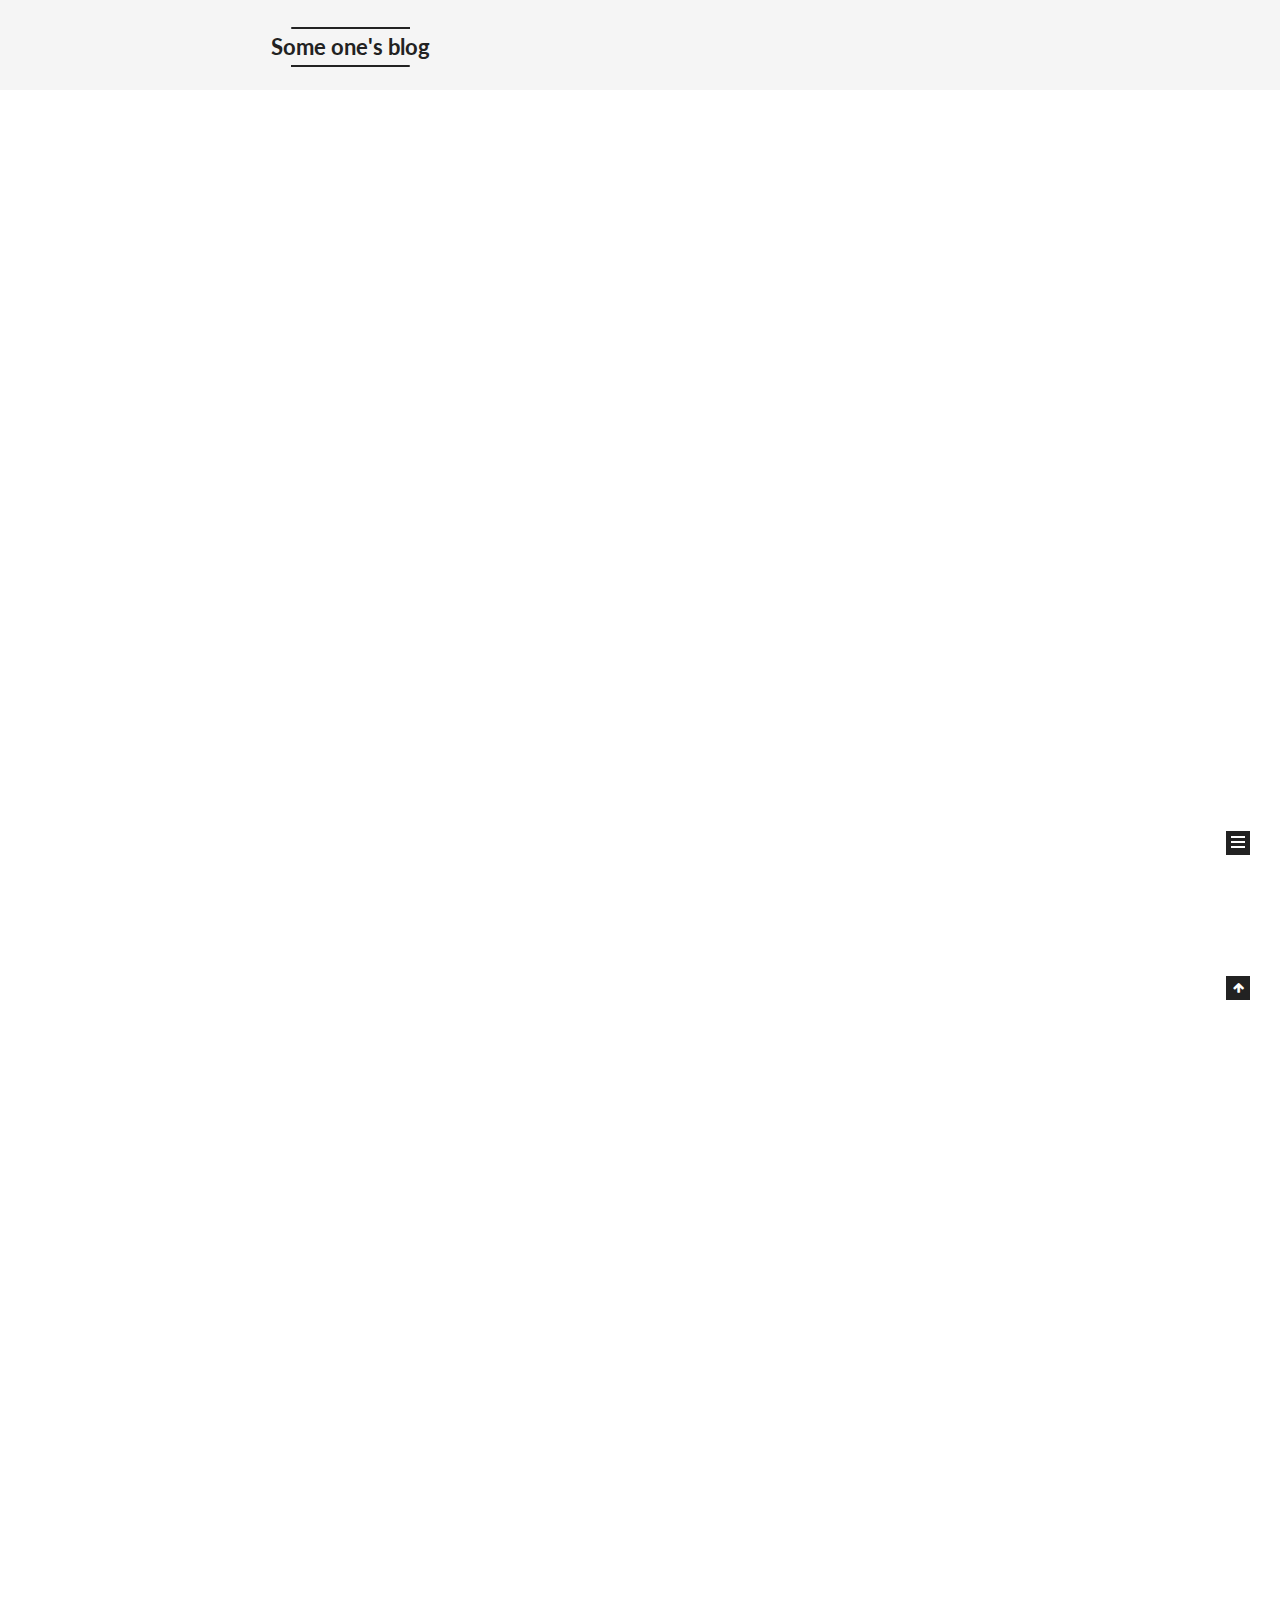
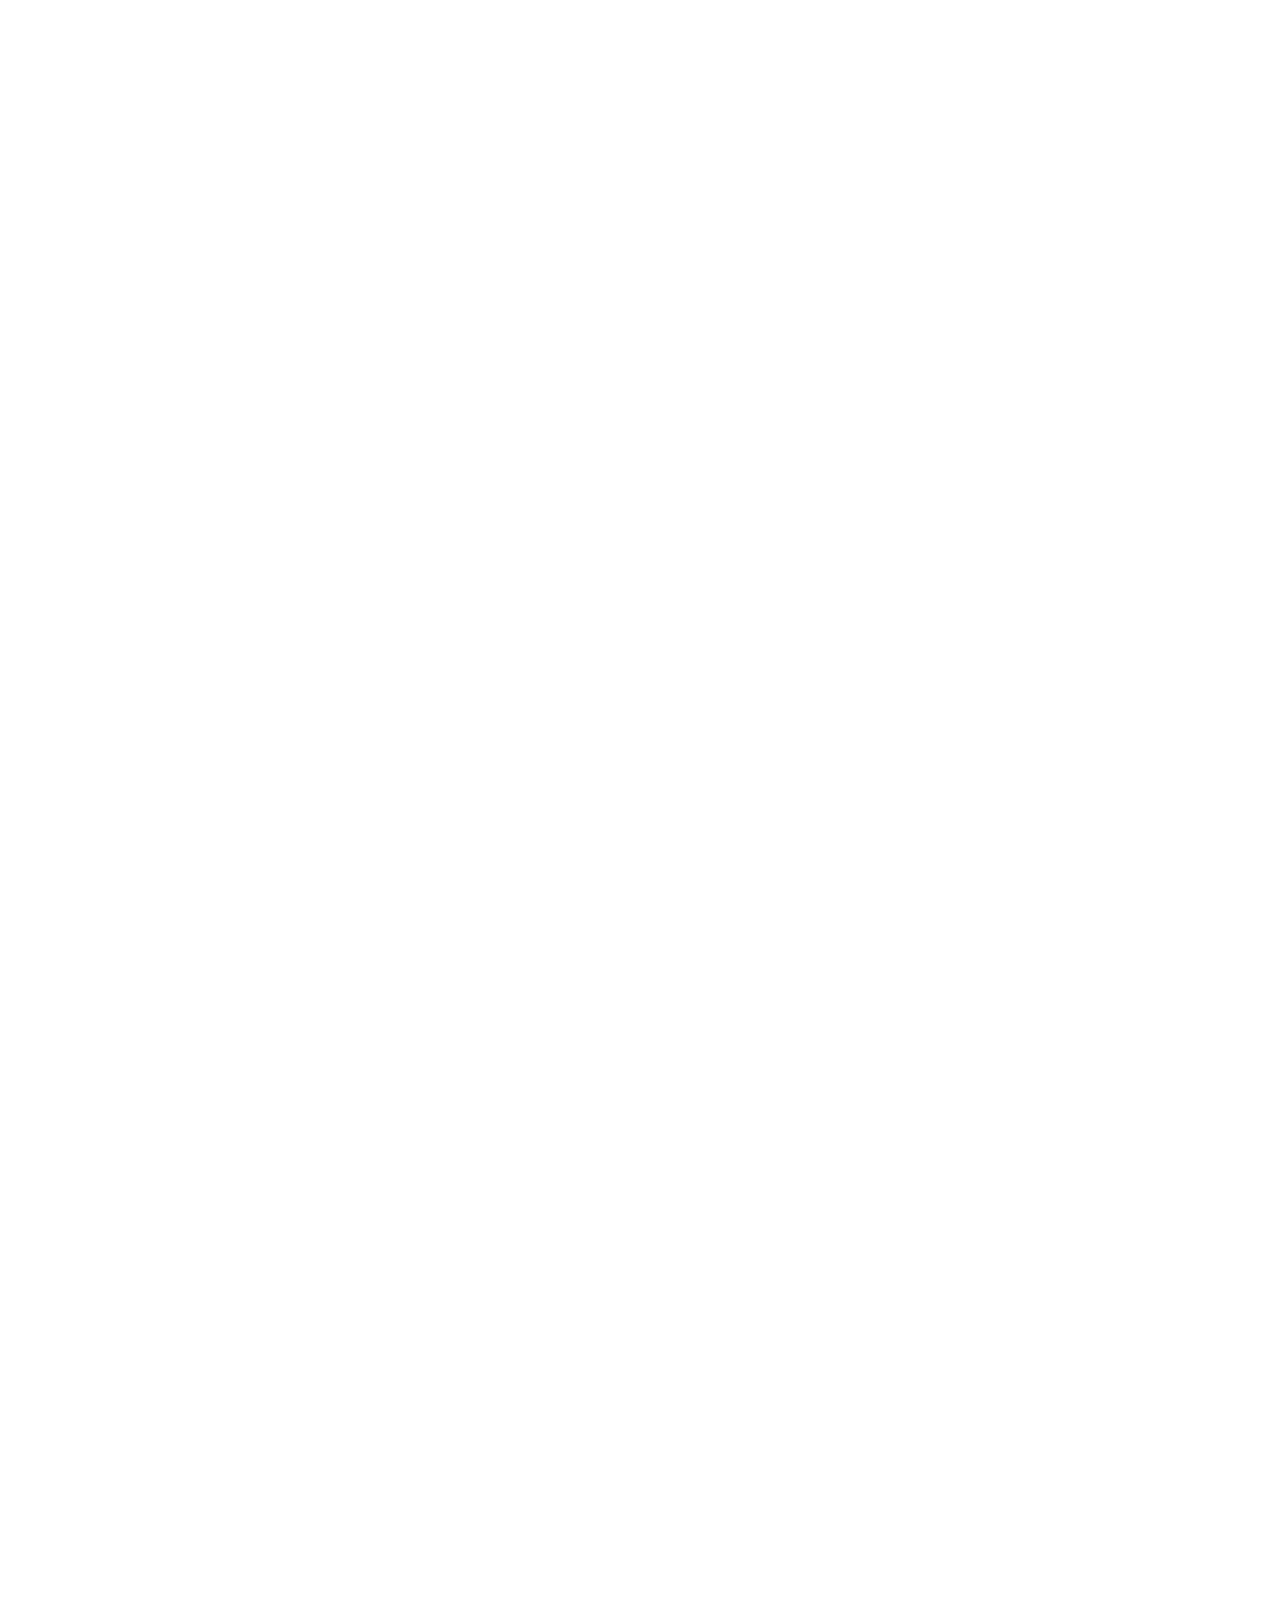
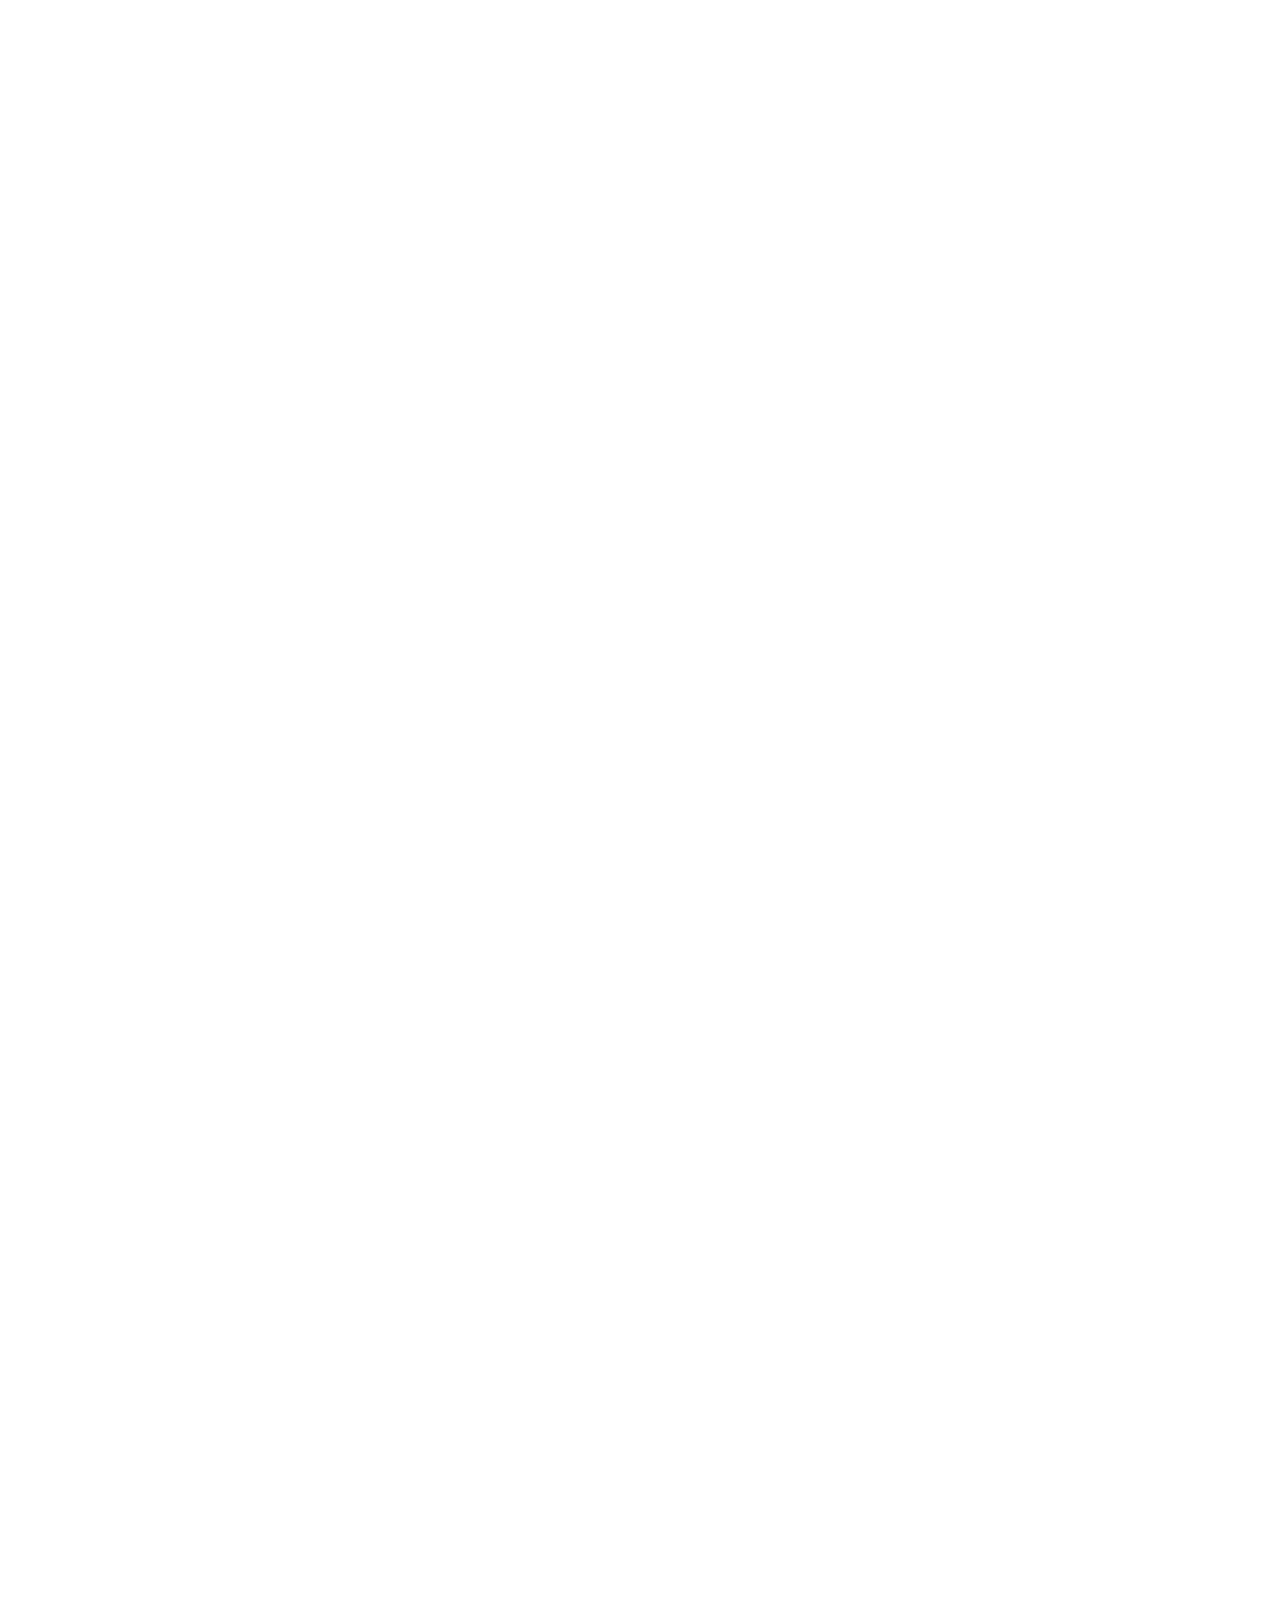
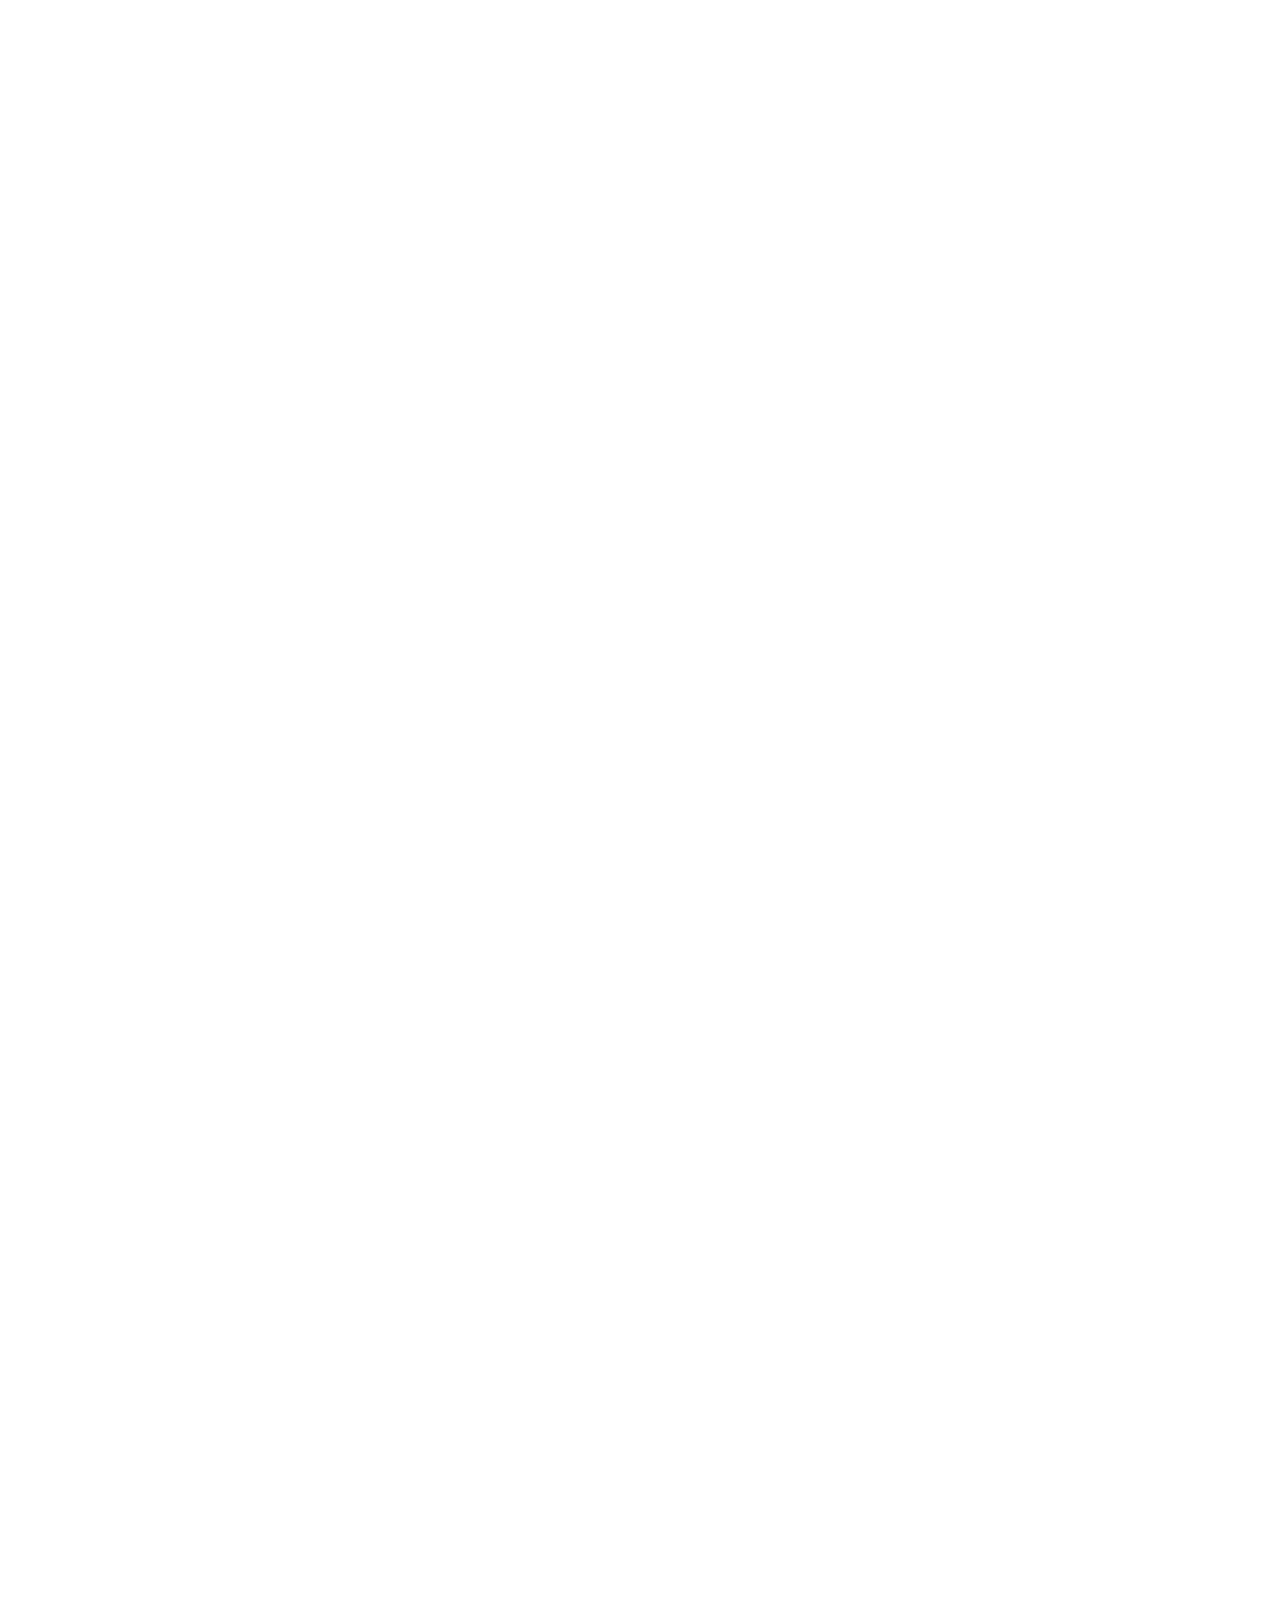
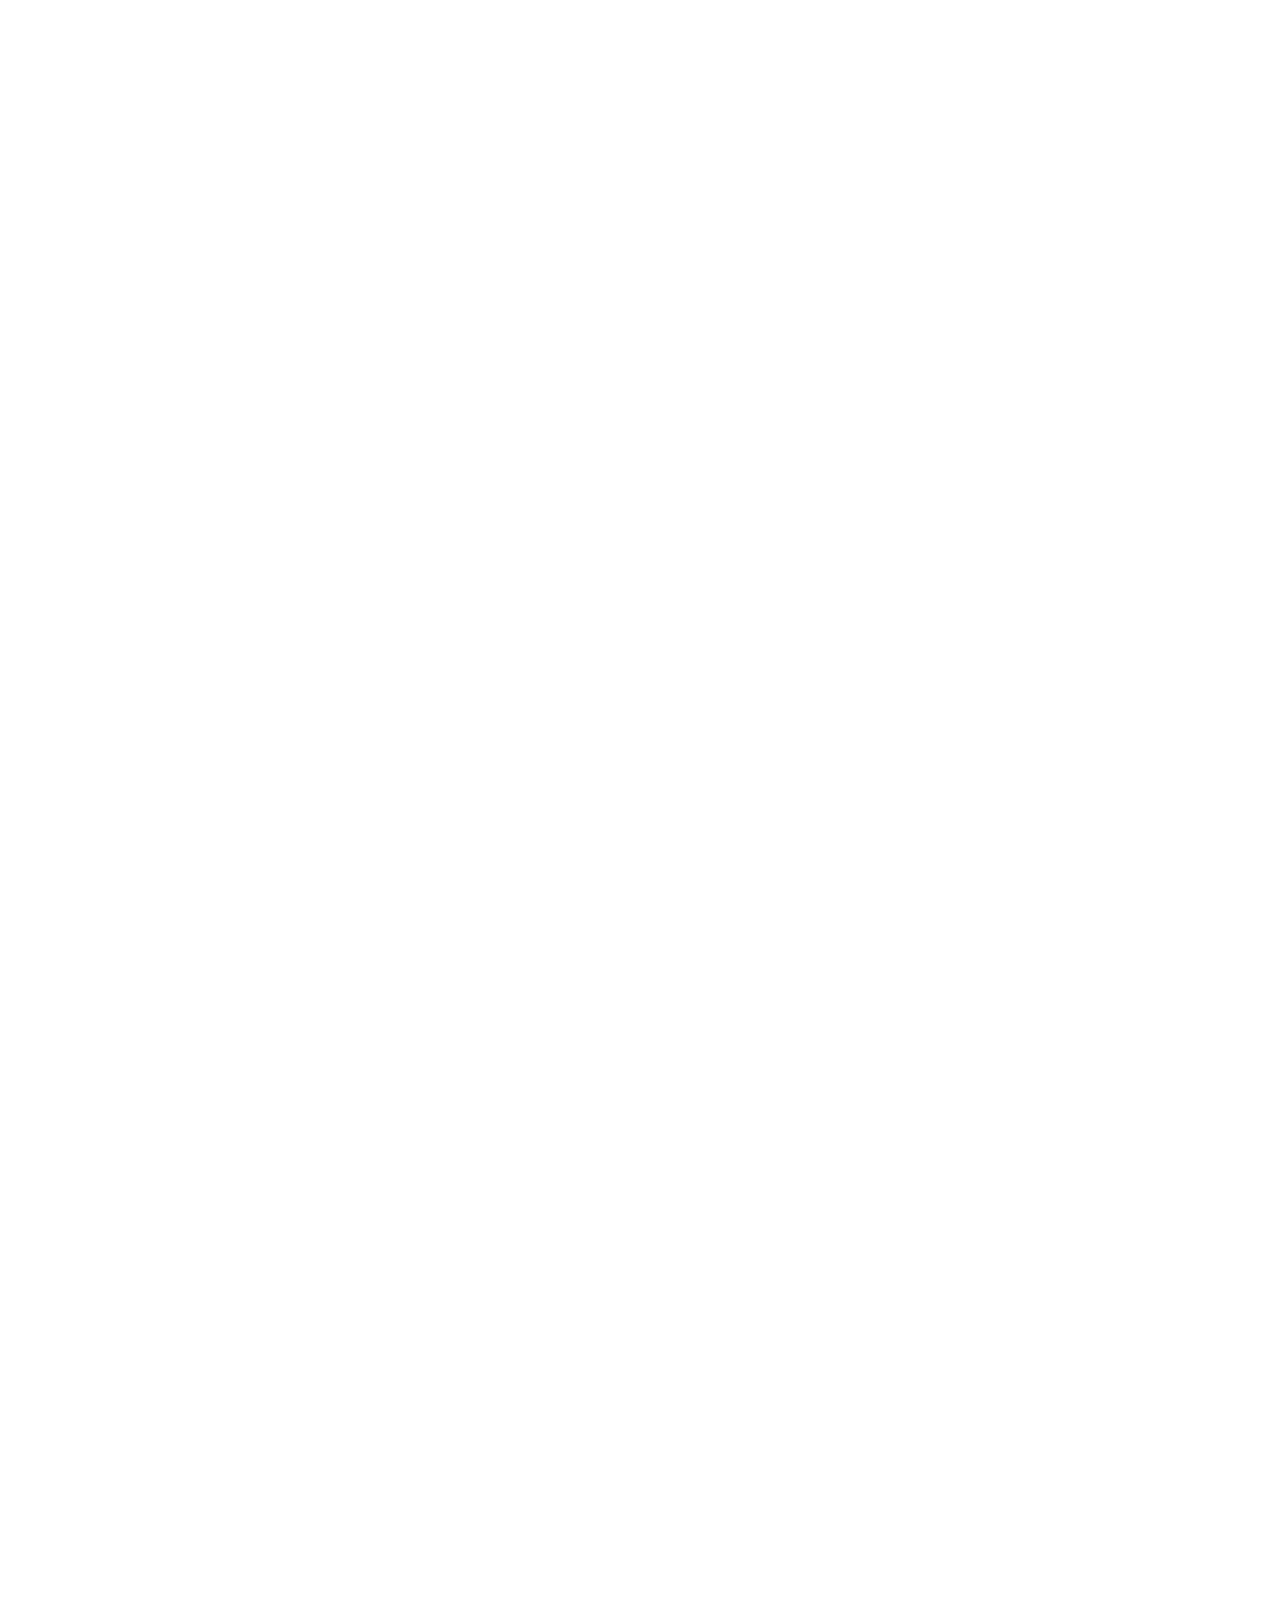
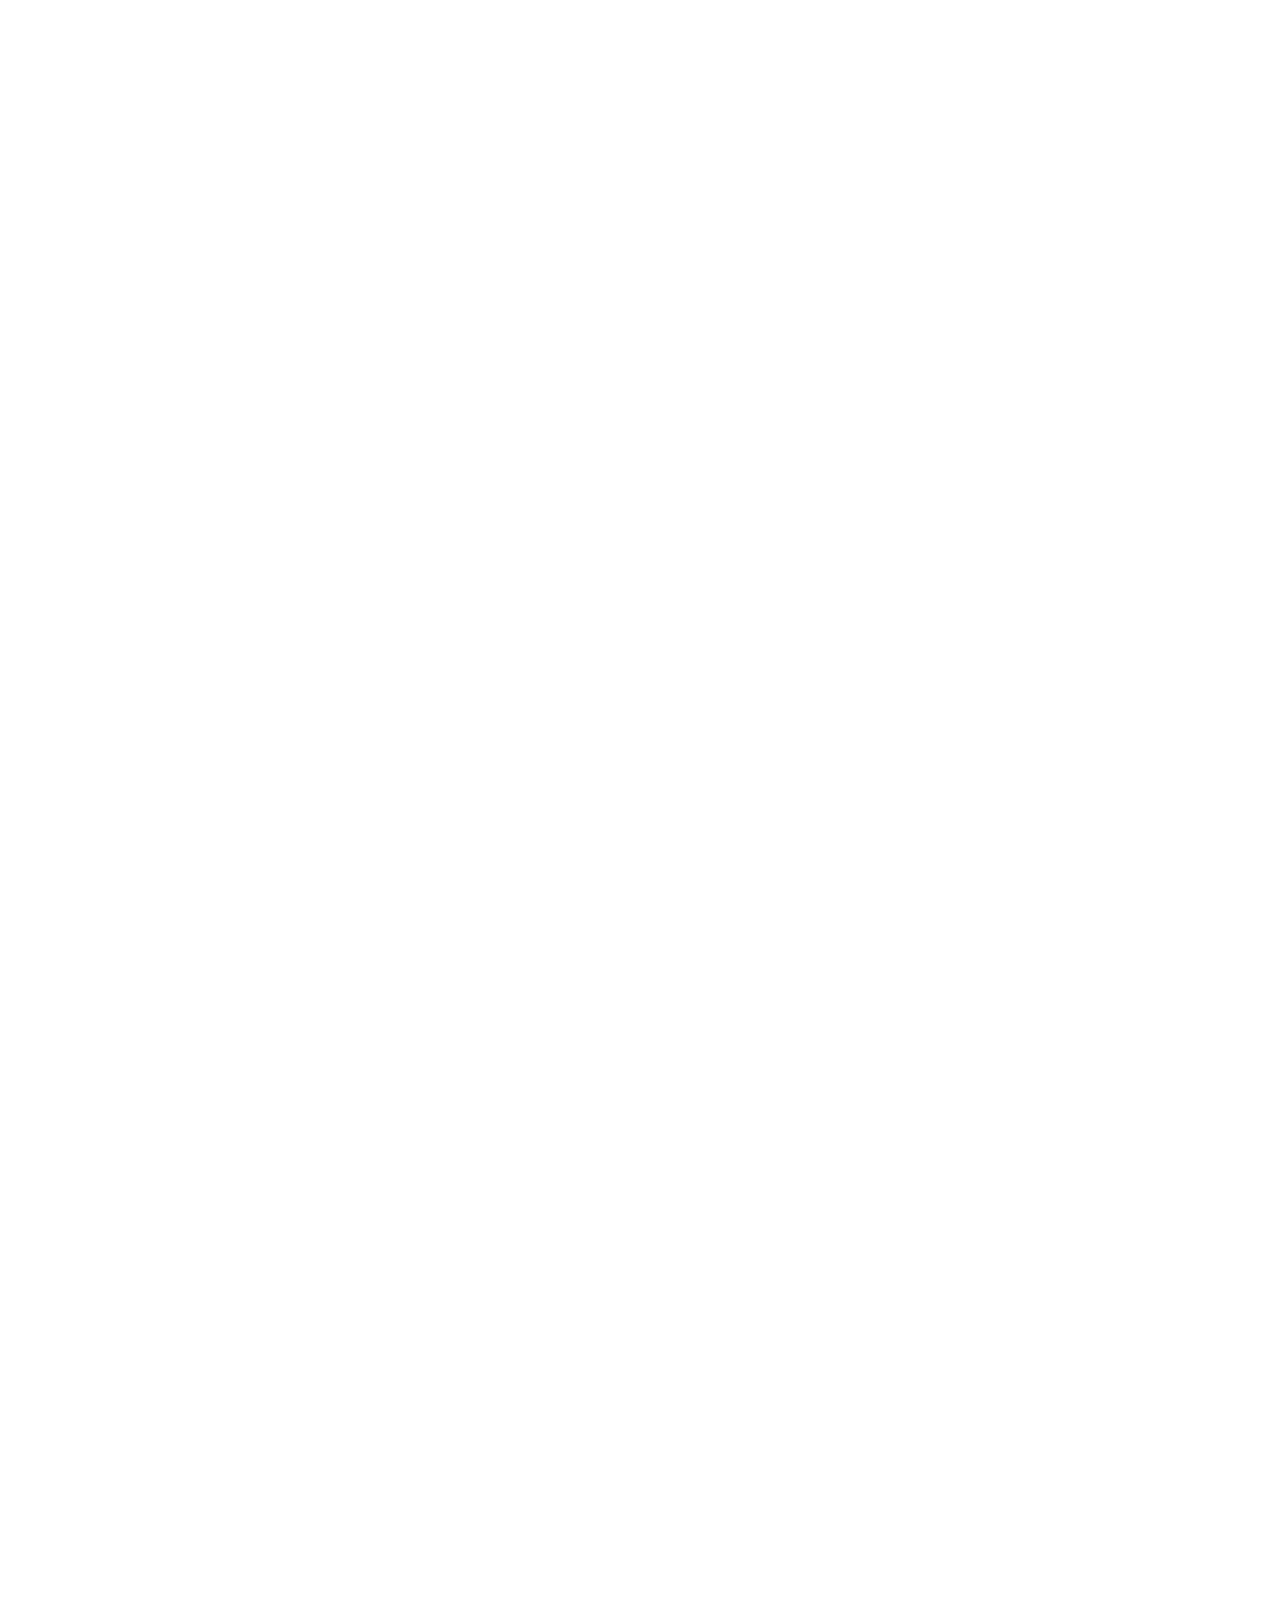
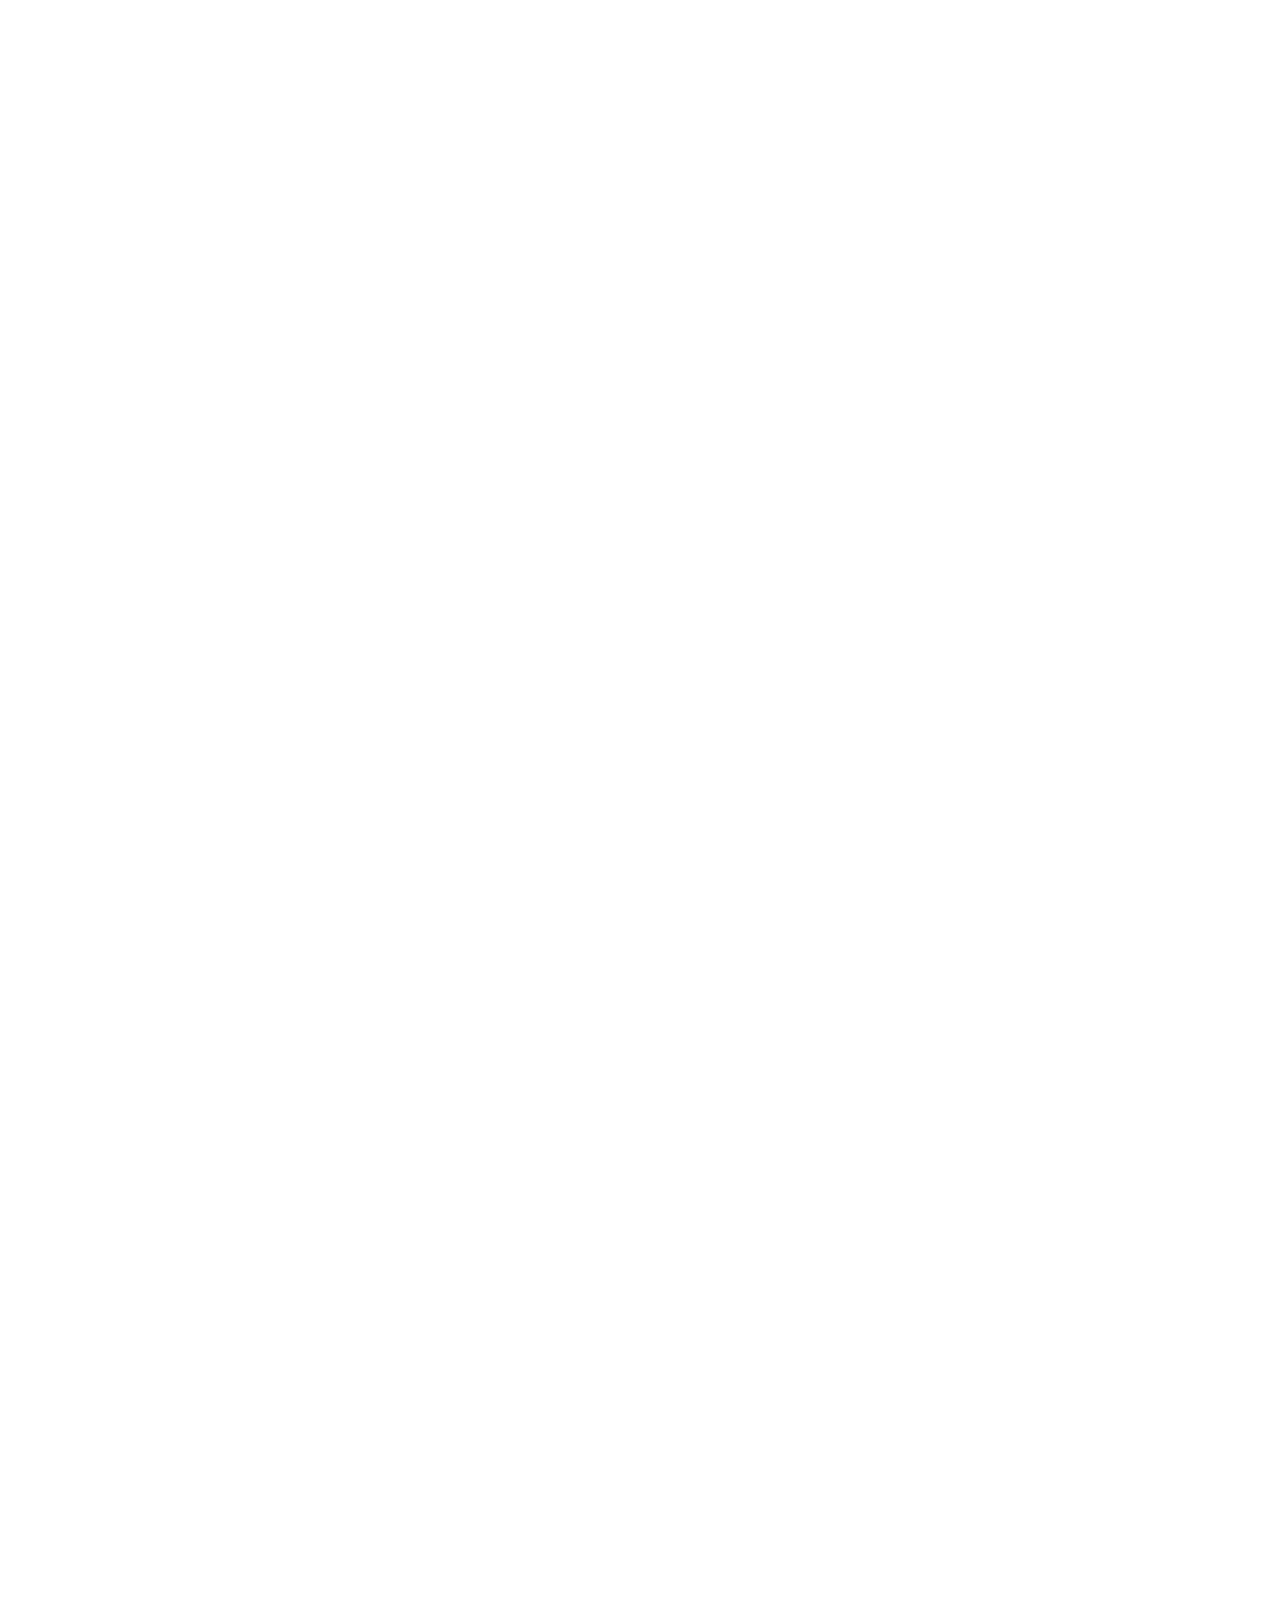
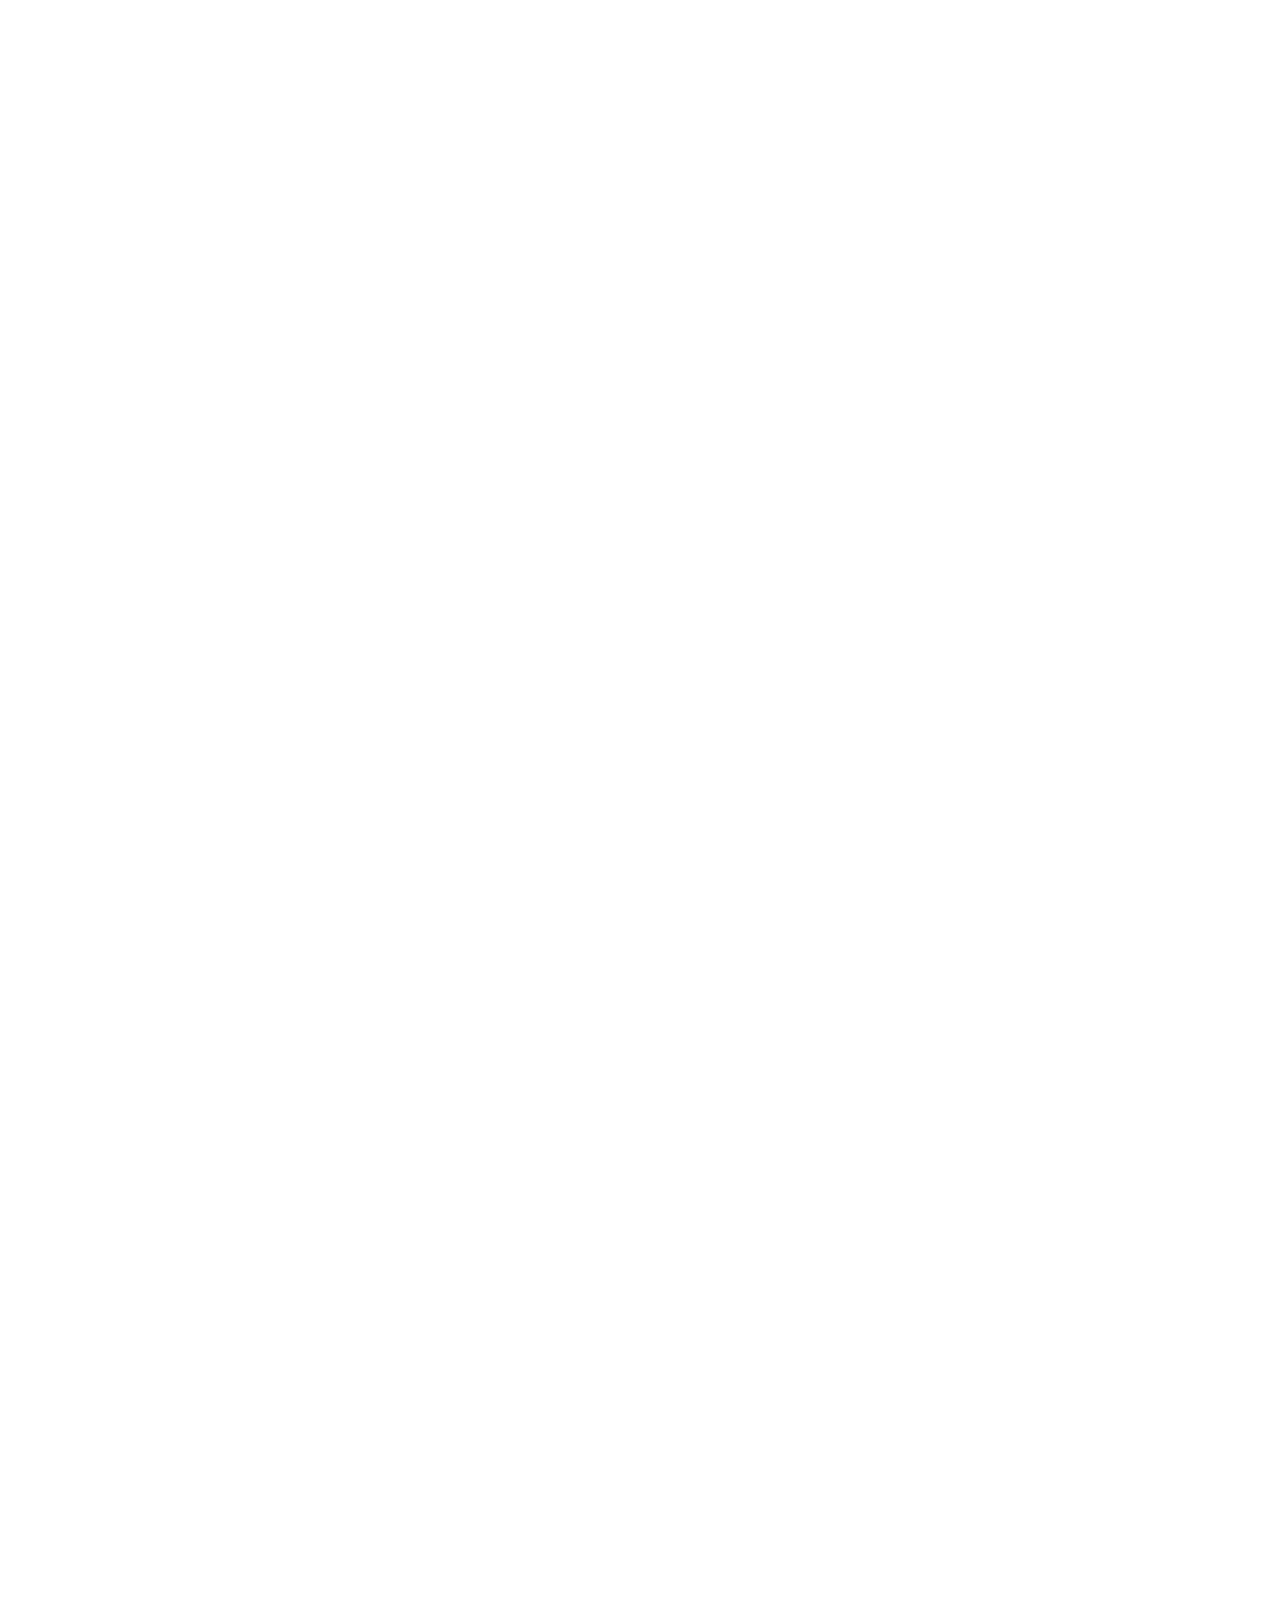
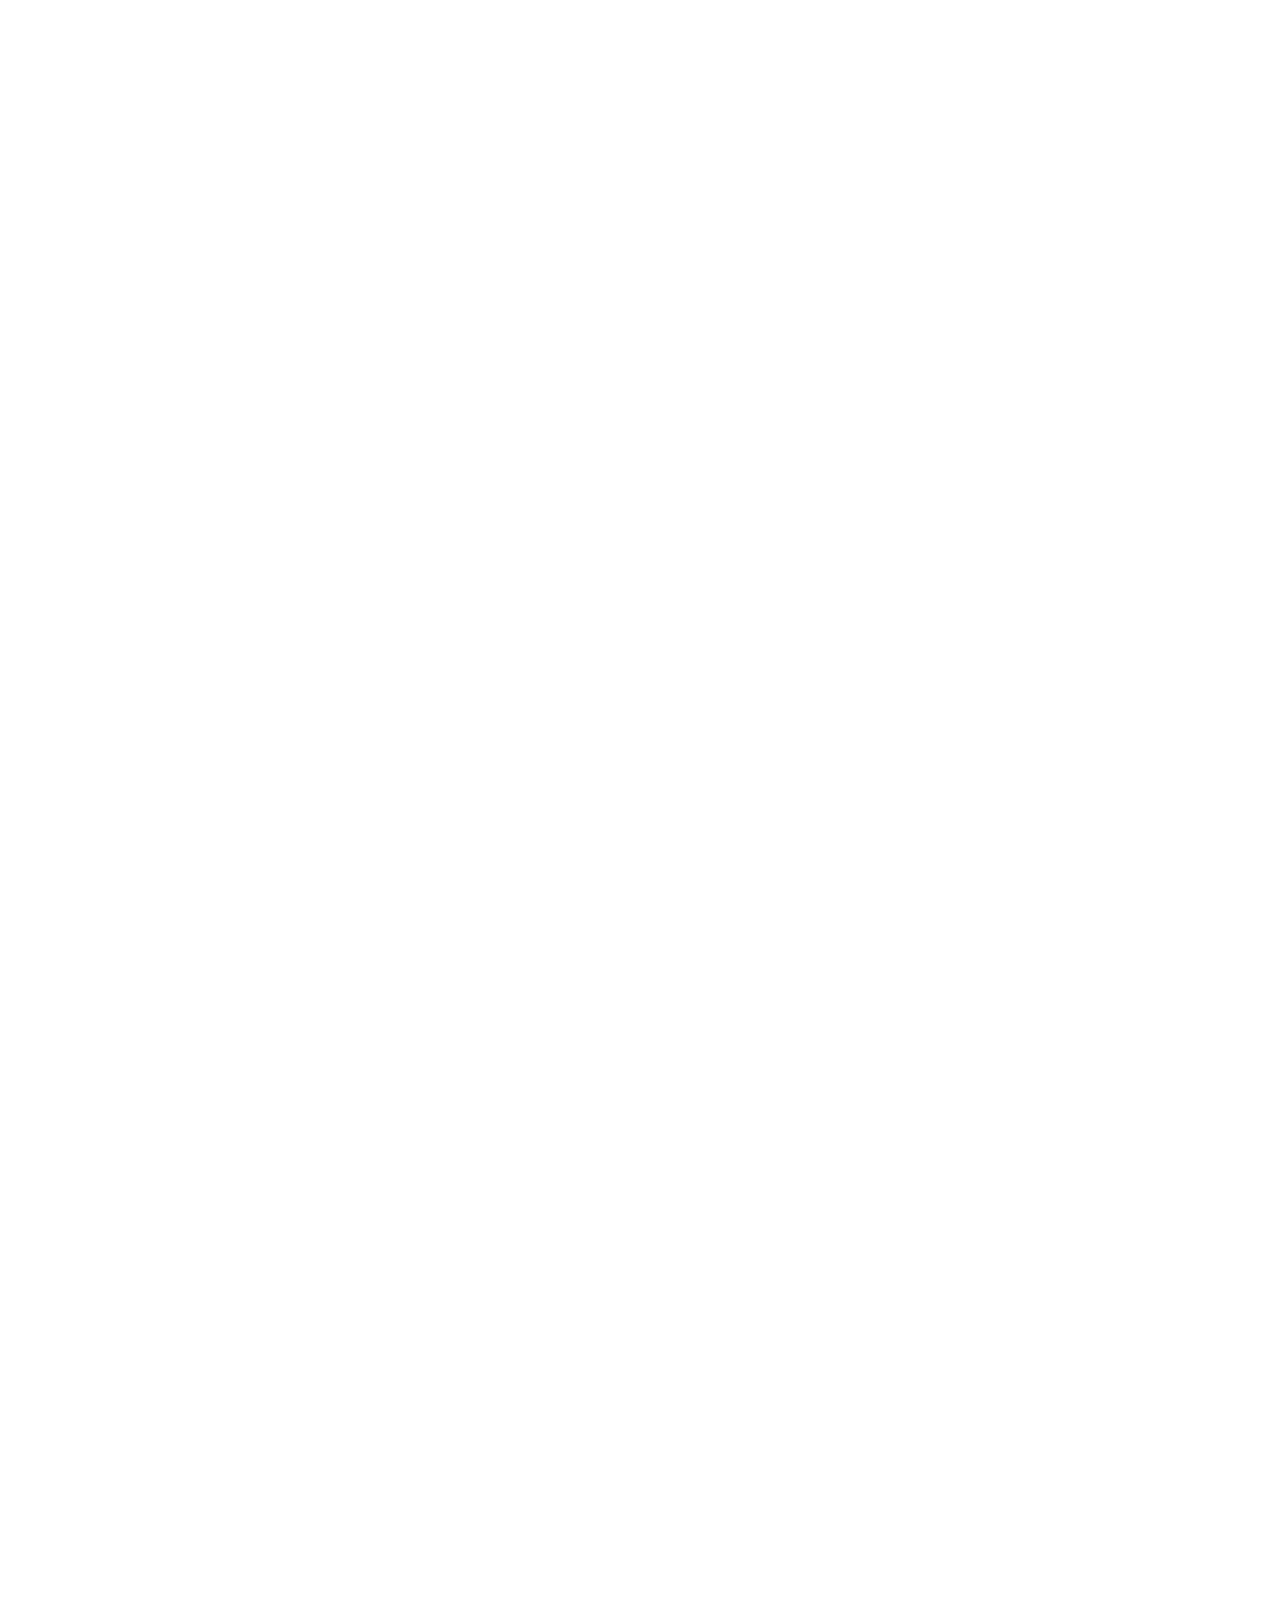
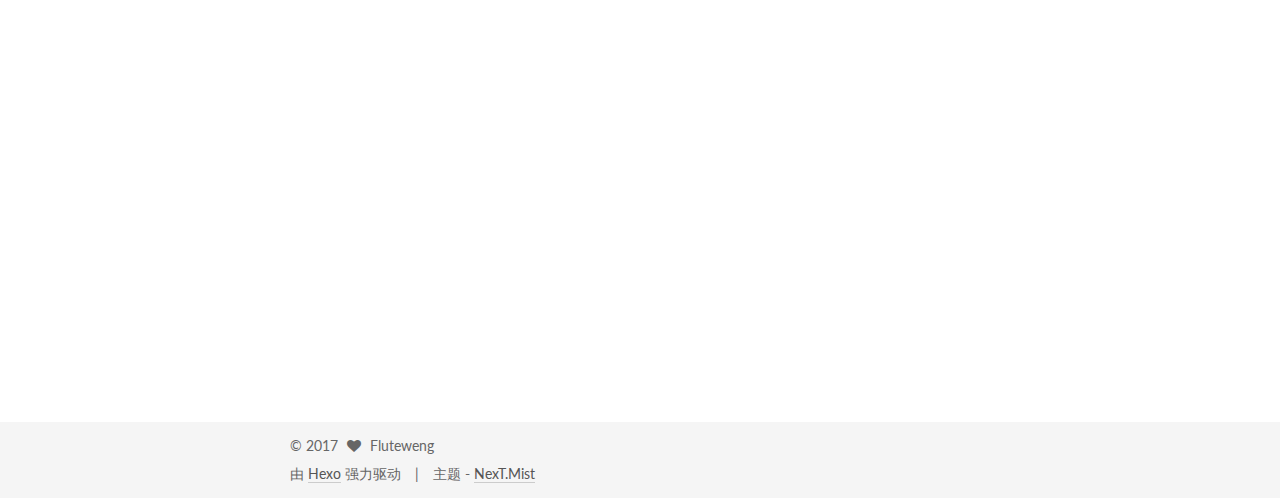
<file: index.html>
<!DOCTYPE html>



  


<html class="theme-next mist use-motion" lang="zh-Hans">
<head>
  <meta charset="UTF-8"/>
<meta http-equiv="X-UA-Compatible" content="IE=edge" />
<meta name="viewport" content="width=device-width, initial-scale=1, maximum-scale=1"/>









<meta http-equiv="Cache-Control" content="no-transform" />
<meta http-equiv="Cache-Control" content="no-siteapp" />















  
  
  <link href="/lib/fancybox/source/jquery.fancybox.css?v=2.1.5" rel="stylesheet" type="text/css" />




  
  
  
  

  
    
    
  

  

  

  

  

  
    
    
    <link href="//fonts.googleapis.com/css?family=Lato:300,300italic,400,400italic,700,700italic&subset=latin,latin-ext" rel="stylesheet" type="text/css">
  






<link href="/lib/font-awesome/css/font-awesome.min.css?v=4.6.2" rel="stylesheet" type="text/css" />

<link href="/css/main.css?v=5.1.1" rel="stylesheet" type="text/css" />


  <meta name="keywords" content="Hexo, NexT" />








  <link rel="shortcut icon" type="image/x-icon" href="/favicon.ico?v=5.1.1" />






<meta name="description" content="Nothing">
<meta property="og:type" content="website">
<meta property="og:title" content="Some one&#39;s blog">
<meta property="og:url" content="http://yoursite.com/index.html">
<meta property="og:site_name" content="Some one&#39;s blog">
<meta property="og:description" content="Nothing">
<meta property="og:locale" content="zh-Hans">
<meta name="twitter:card" content="summary">
<meta name="twitter:title" content="Some one&#39;s blog">
<meta name="twitter:description" content="Nothing">



<script type="text/javascript" id="hexo.configurations">
  var NexT = window.NexT || {};
  var CONFIG = {
    root: '/',
    scheme: 'Mist',
    sidebar: {"position":"left","display":"post","offset":12,"offset_float":0,"b2t":false,"scrollpercent":false,"onmobile":false},
    fancybox: true,
    motion: true,
    duoshuo: {
      userId: '0',
      author: '博主'
    },
    algolia: {
      applicationID: '',
      apiKey: '',
      indexName: '',
      hits: {"per_page":10},
      labels: {"input_placeholder":"Search for Posts","hits_empty":"We didn't find any results for the search: ${query}","hits_stats":"${hits} results found in ${time} ms"}
    }
  };
</script>



  <link rel="canonical" href="http://yoursite.com/"/>





  <title>Some one's blog</title>
  














</head>

<body itemscope itemtype="http://schema.org/WebPage" lang="zh-Hans">

  
  
    
  

  <div class="container sidebar-position-left 
   page-home 
 ">
    <div class="headband"></div>

    <header id="header" class="header" itemscope itemtype="http://schema.org/WPHeader">
      <div class="header-inner"><div class="site-brand-wrapper">
  <div class="site-meta ">
    

    <div class="custom-logo-site-title">
      <a href="/"  class="brand" rel="start">
        <span class="logo-line-before"><i></i></span>
        <span class="site-title">Some one's blog</span>
        <span class="logo-line-after"><i></i></span>
      </a>
    </div>
      
        <p class="site-subtitle">Just a test for sub title</p>
      
  </div>

  <div class="site-nav-toggle">
    <button>
      <span class="btn-bar"></span>
      <span class="btn-bar"></span>
      <span class="btn-bar"></span>
    </button>
  </div>
</div>

<nav class="site-nav">
  

  
    <ul id="menu" class="menu">
      
        
        <li class="menu-item menu-item-home">
          <a href="/" rel="section">
            
              <i class="menu-item-icon fa fa-fw fa-home"></i> <br />
            
            首页
          </a>
        </li>
      
        
        <li class="menu-item menu-item-archives">
          <a href="/archives/" rel="section">
            
              <i class="menu-item-icon fa fa-fw fa-archive"></i> <br />
            
            归档
          </a>
        </li>
      
        
        <li class="menu-item menu-item-tags">
          <a href="/tags/" rel="section">
            
              <i class="menu-item-icon fa fa-fw fa-tags"></i> <br />
            
            标签
          </a>
        </li>
      
        
        <li class="menu-item menu-item-about">
          <a href="/about/" rel="section">
            
              <i class="menu-item-icon fa fa-fw fa-user"></i> <br />
            
            关于
          </a>
        </li>
      

      
    </ul>
  

  
</nav>



 </div>
    </header>

    <main id="main" class="main">
      <div class="main-inner">
        <div class="content-wrap">
          <div id="content" class="content">
            
  <section id="posts" class="posts-expand">
    
      

  

  
  
  

  <article class="post post-type-normal " itemscope itemtype="http://schema.org/Article">
    <link itemprop="mainEntityOfPage" href="http://yoursite.com/2017/08/14/react中获取dom/">

    <span hidden itemprop="author" itemscope itemtype="http://schema.org/Person">
      <meta itemprop="name" content="Fluteweng">
      <meta itemprop="description" content="">
      <meta itemprop="image" content="/images/avatar.gif">
    </span>

    <span hidden itemprop="publisher" itemscope itemtype="http://schema.org/Organization">
      <meta itemprop="name" content="Some one's blog">
    </span>

    
      <header class="post-header">

        
        
          <h1 class="post-title" itemprop="name headline">
                
                <a class="post-title-link" href="/2017/08/14/react中获取dom/" itemprop="url">react中获取dom操作</a></h1>
        

        <div class="post-meta">
          <span class="post-time">
            
              <span class="post-meta-item-icon">
                <i class="fa fa-calendar-o"></i>
              </span>
              
                <span class="post-meta-item-text">发表于</span>
              
              <time title="创建于" itemprop="dateCreated datePublished" datetime="2017-08-14T10:53:45+08:00">
                2017-08-14
              </time>
            

            

            
          </span>

          

          
            
          

          
          

          

          

          

        </div>
      </header>
    

    <div class="post-body" itemprop="articleBody">

      
      

      
        
          
            <p><strong><a href="https://facebook.github.io/react/docs/refs-and-the-dom.html" target="_blank" rel="external">官方文档</a></strong></p>
<h5 id="从react组件中获取dom"><a href="#从react组件中获取dom" class="headerlink" title="从react组件中获取dom"></a>从react组件中获取dom</h5><p>在大部分情况下，属性的操作都应该由state或者其他js变量去控制，但是在某些特殊情况下需要直接用到dom，比如：监听resize事件、使用三方库等<br>从react组件中获取dom有两种方式</p>
<blockquote>
<p><strong>ref</strong><br><figure class="highlight javascript"><table><tr><td class="gutter"><pre><div class="line">1</div><div class="line">2</div><div class="line">3</div><div class="line">4</div><div class="line">5</div><div class="line">6</div><div class="line">7</div><div class="line">8</div><div class="line">9</div><div class="line">10</div><div class="line">11</div><div class="line">12</div><div class="line">13</div><div class="line">14</div><div class="line">15</div><div class="line">16</div><div class="line">17</div><div class="line">18</div><div class="line">19</div><div class="line">20</div></pre></td><td class="code"><pre><div class="line"><span class="keyword">import</span> React <span class="keyword">from</span> <span class="string">'react'</span></div><div class="line"><span class="class"><span class="keyword">class</span> <span class="title">MyComponent</span> <span class="keyword">extends</span> <span class="title">React</span>.<span class="title">PureComponent</span></span>&#123;</div><div class="line">  <span class="keyword">constructor</span>()&#123;</div><div class="line">    <span class="keyword">super</span>(props)</div><div class="line">  &#125;</div><div class="line">  render()&#123;</div><div class="line">    <span class="keyword">return</span> (</div><div class="line">      &lt;div&gt;</div><div class="line">        &lt;div ref=&#123;el1=&gt;&#123;this.el1=el1&#125;&#125;&gt;&lt;/div&gt;</div><div class="line">        &lt;Item ref=&#123;el3=&gt;&#123;this.el3=el3&#125;&#125; /&gt;</div><div class="line">        &lt;div ref="el2"&gt;&lt;/div&gt;</div><div class="line">      &lt;/div&gt;</div><div class="line">    )</div><div class="line">  &#125;</div><div class="line">  componentDidMount()&#123;</div><div class="line">    console.log('el1',this.el1)</div><div class="line">    console.log('el2',this.el2)</div><div class="line">    console.log('el3',this.el3)</div><div class="line">  &#125;</div><div class="line">&#125;</div></pre></td></tr></table></figure></p>
</blockquote>
<p>ref获取的方式有callback和直接使用string方式获取：<br>  第一种：callback方式，是官方推荐的使用方式<br>  第二种：string方式，存在bug，已经被官方摈弃。</p>
<p>ref的对象有两种：<br>  第一种：jsx中的dom元素，这里获取到的是一个dom元素。<br>  第二种：jsx中的component对象，这里获取到的是一个组件对象。</p>
<blockquote>
<p><strong>ReactDom.findDomNode()</strong><br><figure class="highlight javascript"><table><tr><td class="gutter"><pre><div class="line">1</div><div class="line">2</div><div class="line">3</div><div class="line">4</div><div class="line">5</div><div class="line">6</div><div class="line">7</div><div class="line">8</div><div class="line">9</div><div class="line">10</div><div class="line">11</div><div class="line">12</div><div class="line">13</div><div class="line">14</div><div class="line">15</div><div class="line">16</div></pre></td><td class="code"><pre><div class="line"><span class="keyword">import</span> React <span class="keyword">from</span> <span class="string">'react'</span></div><div class="line"><span class="keyword">import</span> ReactDom <span class="keyword">from</span> <span class="string">'react-dom'</span></div><div class="line"><span class="class"><span class="keyword">class</span> <span class="title">MyComponent</span> <span class="keyword">extends</span> <span class="title">React</span>.<span class="title">PureComponent</span></span>&#123;</div><div class="line">  <span class="keyword">constructor</span>()&#123;</div><div class="line">    <span class="keyword">super</span>(props)</div><div class="line">  &#125;</div><div class="line">  render()&#123;</div><div class="line">    <span class="keyword">return</span> (</div><div class="line">      &lt;div&gt;</div><div class="line">      &lt;/div&gt;</div><div class="line">    )</div><div class="line">  &#125;</div><div class="line">  componentDidMount()&#123;</div><div class="line">    <span class="built_in">console</span>.log(<span class="string">'dom'</span>,ReactDom.findDomNode(<span class="keyword">this</span>))</div><div class="line">  &#125;</div><div class="line">&#125;</div></pre></td></tr></table></figure></p>
</blockquote>
<p>官方推荐用ref代替这种方式，可以说这种方式也已经被摒弃，但是在第三方库的源码中还能经常看到这种方式的代码，这种方式获取到的永远是一个dom元素</p>

          
        
      
    </div>

    <div>
      
    </div>

    <div>
      
    </div>

    <div>
      
    </div>

    <footer class="post-footer">
      

      

      

      
      
        <div class="post-eof"></div>
      
    </footer>
  </article>


    
      

  

  
  
  

  <article class="post post-type-normal " itemscope itemtype="http://schema.org/Article">
    <link itemprop="mainEntityOfPage" href="http://yoursite.com/2017/08/08/reactLifecycle/">

    <span hidden itemprop="author" itemscope itemtype="http://schema.org/Person">
      <meta itemprop="name" content="Fluteweng">
      <meta itemprop="description" content="">
      <meta itemprop="image" content="/images/avatar.gif">
    </span>

    <span hidden itemprop="publisher" itemscope itemtype="http://schema.org/Organization">
      <meta itemprop="name" content="Some one's blog">
    </span>

    
      <header class="post-header">

        
        
          <h1 class="post-title" itemprop="name headline">
                
                <a class="post-title-link" href="/2017/08/08/reactLifecycle/" itemprop="url">小解redux</a></h1>
        

        <div class="post-meta">
          <span class="post-time">
            
              <span class="post-meta-item-icon">
                <i class="fa fa-calendar-o"></i>
              </span>
              
                <span class="post-meta-item-text">发表于</span>
              
              <time title="创建于" itemprop="dateCreated datePublished" datetime="2017-08-08T00:00:00+08:00">
                2017-08-08
              </time>
            

            

            
          </span>

          

          
            
          

          
          

          

          

          

        </div>
      </header>
    

    <div class="post-body" itemprop="articleBody">

      
      

      
        
          
            <p><a href="https://facebook.github.io/react/docs/react-component.html" target="_blank" rel="external">官方文档</a> <a href="https://developmentarc.gitbooks.io/react-indepth/content/life_cycle/introduction.html" target="_blank" rel="external">生命周期推荐文档</a></p>
<h5 id="初始化组件流程"><a href="#初始化组件流程" class="headerlink" title="初始化组件流程"></a>初始化组件流程</h5><blockquote>
<p>es5：<br>getDefaultProps<br>getInitialState<br>componentWillMount<br>render<br>componentDidMount</p>
<p>es6：<br>defaultProps<br>state<br>componentWillMount<br>render<br>componentDidMount</p>
</blockquote>
<h6 id="getDefaultProps"><a href="#getDefaultProps" class="headerlink" title="getDefaultProps"></a>getDefaultProps</h6><p>初始化props<br><figure class="highlight javascript"><table><tr><td class="gutter"><pre><div class="line">1</div><div class="line">2</div><div class="line">3</div><div class="line">4</div><div class="line">5</div><div class="line">6</div><div class="line">7</div><div class="line">8</div><div class="line">9</div><div class="line">10</div><div class="line">11</div><div class="line">12</div><div class="line">13</div><div class="line">14</div></pre></td><td class="code"><pre><div class="line"><span class="comment">//es5 写法</span></div><div class="line"><span class="keyword">export</span> <span class="keyword">default</span> React.createClass(&#123;</div><div class="line">  <span class="attr">getDefaultProps</span>:<span class="function"><span class="keyword">function</span>(<span class="params"></span>)</span>&#123;</div><div class="line">    <span class="keyword">return</span> &#123;</div><div class="line">      <span class="comment">//... props</span></div><div class="line">    &#125;</div><div class="line">  &#125;</div><div class="line">&#125;)</div><div class="line"><span class="comment">//es6 写法</span></div><div class="line"><span class="keyword">export</span> <span class="keyword">default</span> <span class="class"><span class="keyword">class</span> <span class="title">MyComponent</span> <span class="keyword">extends</span> <span class="title">React</span>.<span class="title">Component</span> </span>&#123;</div><div class="line">  <span class="keyword">static</span> defaultProps=&#123;</div><div class="line">    <span class="comment">//... props</span></div><div class="line">  &#125;</div><div class="line">&#125;</div></pre></td></tr></table></figure></p>
<h6 id="getInitState"><a href="#getInitState" class="headerlink" title="getInitState"></a>getInitState</h6><p>初始化state<br><figure class="highlight javascript"><table><tr><td class="gutter"><pre><div class="line">1</div><div class="line">2</div><div class="line">3</div><div class="line">4</div><div class="line">5</div><div class="line">6</div><div class="line">7</div><div class="line">8</div><div class="line">9</div><div class="line">10</div><div class="line">11</div><div class="line">12</div><div class="line">13</div><div class="line">14</div><div class="line">15</div><div class="line">16</div></pre></td><td class="code"><pre><div class="line"><span class="keyword">export</span> <span class="keyword">default</span> React.createClass(&#123;</div><div class="line">  <span class="attr">getInitialState</span>:<span class="function"><span class="keyword">function</span>(<span class="params"></span>)</span>&#123;</div><div class="line">    <span class="keyword">return</span> &#123;</div><div class="line">      <span class="comment">//... state</span></div><div class="line">    &#125;</div><div class="line">  &#125;</div><div class="line">&#125;)</div><div class="line"><span class="comment">//es6 写法</span></div><div class="line"><span class="keyword">export</span> <span class="keyword">default</span> <span class="class"><span class="keyword">class</span> <span class="title">MyComponent</span> <span class="keyword">extends</span> <span class="title">React</span>.<span class="title">Component</span> </span>&#123;</div><div class="line">  <span class="keyword">constructor</span>()&#123;</div><div class="line">    <span class="keyword">super</span>(props)</div><div class="line">    <span class="keyword">this</span>.state=&#123;</div><div class="line">      <span class="comment">//...state</span></div><div class="line">    &#125;</div><div class="line">  &#125;</div><div class="line">&#125;</div></pre></td></tr></table></figure></p>
<h6 id="componentWillMount"><a href="#componentWillMount" class="headerlink" title="componentWillMount"></a>componentWillMount</h6><p>挂载前执行的函数<br><figure class="highlight javascript"><table><tr><td class="gutter"><pre><div class="line">1</div><div class="line">2</div><div class="line">3</div><div class="line">4</div><div class="line">5</div><div class="line">6</div><div class="line">7</div><div class="line">8</div><div class="line">9</div><div class="line">10</div><div class="line">11</div></pre></td><td class="code"><pre><div class="line"><span class="keyword">export</span> <span class="keyword">default</span> React.createClass(&#123;</div><div class="line">  <span class="attr">componentWillMount</span>:<span class="function"><span class="keyword">function</span>(<span class="params"></span>)</span>&#123;</div><div class="line">    <span class="comment">// do something</span></div><div class="line">  &#125;</div><div class="line">&#125;)</div><div class="line"><span class="comment">//es6 写法</span></div><div class="line"><span class="keyword">export</span> <span class="keyword">default</span> <span class="class"><span class="keyword">class</span> <span class="title">MyComponent</span> <span class="keyword">extends</span> <span class="title">React</span>.<span class="title">Component</span> </span>&#123;</div><div class="line">  componentWillMount()&#123;</div><div class="line">    <span class="comment">//do something</span></div><div class="line">  &#125;</div><div class="line">&#125;</div></pre></td></tr></table></figure></p>
<h6 id="render"><a href="#render" class="headerlink" title="render"></a>render</h6><p>dom的生成和挂载<br><figure class="highlight javascript"><table><tr><td class="gutter"><pre><div class="line">1</div><div class="line">2</div><div class="line">3</div><div class="line">4</div><div class="line">5</div><div class="line">6</div><div class="line">7</div><div class="line">8</div><div class="line">9</div><div class="line">10</div><div class="line">11</div><div class="line">12</div><div class="line">13</div></pre></td><td class="code"><pre><div class="line"><span class="keyword">export</span> <span class="keyword">default</span> React.createClass(&#123;</div><div class="line">  <span class="attr">render</span>:<span class="function"><span class="keyword">function</span>(<span class="params"></span>)</span>&#123;</div><div class="line">    <span class="comment">// do something</span></div><div class="line">    <span class="keyword">return</span> &lt;Element/&gt;</div><div class="line">  &#125;</div><div class="line">&#125;)</div><div class="line"><span class="comment">//es6 写法</span></div><div class="line"><span class="keyword">export</span> <span class="keyword">default</span> <span class="class"><span class="keyword">class</span> <span class="title">MyComponent</span> <span class="keyword">extends</span> <span class="title">React</span>.<span class="title">Component</span> </span>&#123;</div><div class="line">  render()&#123;</div><div class="line">    <span class="comment">//do something</span></div><div class="line">    <span class="keyword">return</span> &lt;Element/&gt;</div><div class="line">  &#125;</div><div class="line">&#125;</div></pre></td></tr></table></figure></p>
<h6 id="componentDidMount"><a href="#componentDidMount" class="headerlink" title="componentDidMount"></a>componentDidMount</h6><p>组件挂载后执行，一般初始化ajax数据在此处请求，如果在componentWillMount中运行ajax去改变state等，有可能在关联的子组件上会出现报错现象，据说在下一代的fiber中还会引发运行流程混乱<br><figure class="highlight javascript"><table><tr><td class="gutter"><pre><div class="line">1</div><div class="line">2</div><div class="line">3</div><div class="line">4</div><div class="line">5</div><div class="line">6</div><div class="line">7</div><div class="line">8</div><div class="line">9</div><div class="line">10</div><div class="line">11</div><div class="line">12</div><div class="line">13</div></pre></td><td class="code"><pre><div class="line"><span class="keyword">export</span> <span class="keyword">default</span> React.createClass(&#123;</div><div class="line">  <span class="attr">componentDidMount</span>:<span class="function"><span class="keyword">function</span>(<span class="params"></span>)</span>&#123;</div><div class="line">    <span class="comment">// dom已经生成，可以操作元素</span></div><div class="line">    <span class="comment">// do something</span></div><div class="line">  &#125;</div><div class="line">&#125;)</div><div class="line"><span class="comment">//es6 写法</span></div><div class="line"><span class="keyword">export</span> <span class="keyword">default</span> <span class="class"><span class="keyword">class</span> <span class="title">MyComponent</span> <span class="keyword">extends</span> <span class="title">React</span>.<span class="title">Component</span> </span>&#123;</div><div class="line">  componentDidMount()&#123;</div><div class="line">    <span class="comment">// dom已经生成，可以操作元素</span></div><div class="line">    <span class="comment">//do something</span></div><div class="line">  &#125;</div><div class="line">&#125;</div></pre></td></tr></table></figure></p>
<h5 id="更新组件流程"><a href="#更新组件流程" class="headerlink" title="更新组件流程"></a>更新组件流程</h5><blockquote>
<p>componentWillReceiveProps<br>shouldComponentUpdate<br>componentWillUpdate<br>render<br>componentDidUpdate</p>
</blockquote>
<h6 id="componentWillReceiveProps"><a href="#componentWillReceiveProps" class="headerlink" title="componentWillReceiveProps"></a>componentWillReceiveProps</h6><p>组件即将接收props，父组件更新或者自己更新都会运行此函数。默认情况比如props中含有array，父组件更新时对array进行了push并不会更新子组件，子组件可以在componentWillReceiveProps中进行判断强制更新。<br><figure class="highlight javascript"><table><tr><td class="gutter"><pre><div class="line">1</div><div class="line">2</div><div class="line">3</div><div class="line">4</div><div class="line">5</div></pre></td><td class="code"><pre><div class="line"><span class="comment">//如使用es5 在内部切成对象function模式</span></div><div class="line">componentWillReceiveProps(nextProps)&#123;</div><div class="line">  <span class="comment">//... </span></div><div class="line">  <span class="comment">//this.forceUpdate() 相当于直接运行render函数</span></div><div class="line">&#125;</div></pre></td></tr></table></figure></p>
<h6 id="shouldComponentUpdate"><a href="#shouldComponentUpdate" class="headerlink" title="shouldComponentUpdate"></a>shouldComponentUpdate</h6><p>判断组件是否更新，返回Boolean值，true更新，false不更新，在优化时，一般会引入immutable.js等进行props和state的判定。当然react也提供了一个React.PureComponent使用，但仅仅基于‘===’判断props和state的更新<br><figure class="highlight javascript"><table><tr><td class="gutter"><pre><div class="line">1</div><div class="line">2</div><div class="line">3</div><div class="line">4</div><div class="line">5</div><div class="line">6</div><div class="line">7</div></pre></td><td class="code"><pre><div class="line"><span class="comment">//如使用es5 在内部切成对象function模式</span></div><div class="line">shouldComponentUpdate(nextProps,nextState)&#123;</div><div class="line">  <span class="comment">//... </span></div><div class="line">  <span class="keyword">if</span>(...)&#123;</div><div class="line">    <span class="keyword">return</span> <span class="literal">false</span></div><div class="line">  &#125;</div><div class="line">&#125;</div></pre></td></tr></table></figure></p>
<h6 id="componentWillUpdate"><a href="#componentWillUpdate" class="headerlink" title="componentWillUpdate"></a>componentWillUpdate</h6><p>在render前执行的函数（why not run in render T_T,mybe first time mount not needed ^v^）<br><figure class="highlight javascript"><table><tr><td class="gutter"><pre><div class="line">1</div><div class="line">2</div><div class="line">3</div><div class="line">4</div></pre></td><td class="code"><pre><div class="line"><span class="comment">//如使用es5 在内部切成对象function模式</span></div><div class="line">componentWillUpdate(nextProps,nextState)&#123;</div><div class="line">  <span class="comment">//... </span></div><div class="line">&#125;</div></pre></td></tr></table></figure></p>
<h6 id="render-1"><a href="#render-1" class="headerlink" title="render"></a>render</h6><p>与挂载一致</p>
<h6 id="componentDidUpdate"><a href="#componentDidUpdate" class="headerlink" title="componentDidUpdate"></a>componentDidUpdate</h6><p>组件已经更新完成，如需要使用原来的state和props再做一些活儿，可以在此处运行<br><figure class="highlight javascript"><table><tr><td class="gutter"><pre><div class="line">1</div><div class="line">2</div><div class="line">3</div><div class="line">4</div></pre></td><td class="code"><pre><div class="line"><span class="comment">//如使用es5 在内部切成对象function模式</span></div><div class="line">componentDidUpdate(prevProps, prevState)&#123;</div><div class="line">  <span class="comment">//...</span></div><div class="line">&#125;</div></pre></td></tr></table></figure></p>
<h5 id="组件销毁"><a href="#组件销毁" class="headerlink" title="组件销毁"></a>组件销毁</h5><blockquote>
<p>componentWillUnmount</p>
</blockquote>
<h6 id="componentWillUnmount"><a href="#componentWillUnmount" class="headerlink" title="componentWillUnmount"></a>componentWillUnmount</h6><p>组件即将销毁，此处一般用来清理一些计时器、监听事件等<br><figure class="highlight javascript"><table><tr><td class="gutter"><pre><div class="line">1</div><div class="line">2</div><div class="line">3</div><div class="line">4</div></pre></td><td class="code"><pre><div class="line"><span class="comment">//如使用es5 在内部切成对象function模式</span></div><div class="line">componentWillUnmount()&#123;</div><div class="line">  <span class="comment">//...</span></div><div class="line">&#125;</div></pre></td></tr></table></figure></p>

          
        
      
    </div>

    <div>
      
    </div>

    <div>
      
    </div>

    <div>
      
    </div>

    <footer class="post-footer">
      

      

      

      
      
        <div class="post-eof"></div>
      
    </footer>
  </article>


    
      

  

  
  
  

  <article class="post post-type-normal " itemscope itemtype="http://schema.org/Article">
    <link itemprop="mainEntityOfPage" href="http://yoursite.com/2017/08/07/redux/">

    <span hidden itemprop="author" itemscope itemtype="http://schema.org/Person">
      <meta itemprop="name" content="Fluteweng">
      <meta itemprop="description" content="">
      <meta itemprop="image" content="/images/avatar.gif">
    </span>

    <span hidden itemprop="publisher" itemscope itemtype="http://schema.org/Organization">
      <meta itemprop="name" content="Some one's blog">
    </span>

    
      <header class="post-header">

        
        
          <h1 class="post-title" itemprop="name headline">
                
                <a class="post-title-link" href="/2017/08/07/redux/" itemprop="url">小解redux</a></h1>
        

        <div class="post-meta">
          <span class="post-time">
            
              <span class="post-meta-item-icon">
                <i class="fa fa-calendar-o"></i>
              </span>
              
                <span class="post-meta-item-text">发表于</span>
              
              <time title="创建于" itemprop="dateCreated datePublished" datetime="2017-08-07T00:00:00+08:00">
                2017-08-07
              </time>
            

            

            
          </span>

          

          
            
          

          
          

          

          

          

        </div>
      </header>
    

    <div class="post-body" itemprop="articleBody">

      
      

      
        
          
            <p><a href="&quot;https://github.com/reactjs/redux&quot;">GitHub</a>   <a href="&quot;http://redux.js.org/docs/introduction/index.html&quot;">官方文档</a>  <a href="&quot;http://redux.org.cn/&quot;">中文文档</a></p>
<h5 id="redux"><a href="#redux" class="headerlink" title="redux"></a>redux</h5><p>redux是一个页面状态管理系统，可以看成是页面的数据存储，也是当前react的主流状态管理系统之一。由于在面对单页开发过程中，随着项目的逐渐变大，各页面间state的交互变得越来越复杂，为了保持良好的数据复用和页面间数据共享，引入一个状态管理系统有可能是一个比较好的选择。当然在引入redux后，数据操作也变得不如state那般直接。</p>
<p>redux由三部分构成：store、action、reducer</p>
<p>sotre：<br>  数据存储主体</p>
<p>action:<br>  操作触发器（必须为函数，返回值为一个对象，对象必须带有type属性）</p>
<p>reducer:<br>  操作函数对象</p>
<h6 id="action"><a href="#action" class="headerlink" title="action"></a>action</h6><p>  首先来看action：<br>    <figure class="highlight javascript"><table><tr><td class="gutter"><pre><div class="line">1</div><div class="line">2</div><div class="line">3</div><div class="line">4</div><div class="line">5</div><div class="line">6</div><div class="line">7</div><div class="line">8</div><div class="line">9</div><div class="line">10</div><div class="line">11</div><div class="line">12</div></pre></td><td class="code"><pre><div class="line"><span class="comment">//定义action</span></div><div class="line"><span class="keyword">const</span> action1 = <span class="function"><span class="keyword">function</span>(<span class="params"></span>)</span>&#123;</div><div class="line">  <span class="keyword">return</span> &#123;</div><div class="line">    <span class="attr">type</span>: <span class="string">'TYPE1'</span></div><div class="line">  &#125;</div><div class="line">&#125;</div><div class="line"><span class="keyword">const</span> action2 = <span class="function"><span class="keyword">function</span>(<span class="params">data</span>)</span>&#123;</div><div class="line">  <span class="keyword">return</span> &#123;</div><div class="line">    <span class="attr">type</span>: <span class="string">'TYPE2'</span>,</div><div class="line">    <span class="attr">data</span>: data</div><div class="line">  &#125;</div><div class="line">&#125;</div></pre></td></tr></table></figure></p>
<p>  action是一个函数（这是规范），这个函数的返回必须有type属性，这是触发reducer工作的开关。当然在引入了异步，使用thunk等中间件时action函数内部会稍微有些小变动。</p>
<h6 id="reducer"><a href="#reducer" class="headerlink" title="reducer"></a>reducer</h6><p>  再看reducer<br>    <figure class="highlight javascript"><table><tr><td class="gutter"><pre><div class="line">1</div><div class="line">2</div><div class="line">3</div><div class="line">4</div><div class="line">5</div><div class="line">6</div><div class="line">7</div><div class="line">8</div><div class="line">9</div><div class="line">10</div><div class="line">11</div><div class="line">12</div></pre></td><td class="code"><pre><div class="line"><span class="keyword">const</span> reducer = <span class="function"><span class="keyword">function</span>(<span class="params">state=&#123;type1:null,type2:null&#125;,state</span>)</span>&#123;</div><div class="line">  <span class="keyword">switch</span>(action.type)&#123;</div><div class="line">    <span class="keyword">case</span> <span class="string">'TYPE1'</span>:</div><div class="line">      <span class="keyword">return</span> state</div><div class="line">      <span class="keyword">break</span></div><div class="line">    <span class="keyword">case</span> <span class="string">'TYPE2'</span>:</div><div class="line">      <span class="keyword">return</span> <span class="built_in">Object</span>.assign(&#123;&#125;,state,&#123;<span class="attr">type2</span>:action.data&#125;)</div><div class="line">      <span class="keyword">break</span></div><div class="line">    <span class="keyword">default</span>:</div><div class="line">      <span class="keyword">return</span> state          </div><div class="line">  &#125;</div><div class="line">&#125;</div></pre></td></tr></table></figure></p>
<p>  reducer是一个函数，第一个参数为state，第二个参数为action，在当前我们定义了2个action的type类型以及reducer收到2个type类型的处理方式，这个函数默认必须返回state</p>
<h6 id="store"><a href="#store" class="headerlink" title="store"></a>store</h6><p>  store是由reducer生成的<br>  <figure class="highlight javascript"><table><tr><td class="gutter"><pre><div class="line">1</div><div class="line">2</div></pre></td><td class="code"><pre><div class="line"><span class="keyword">import</span> &#123;createStore&#125; <span class="keyword">from</span> <span class="string">'redux'</span></div><div class="line"><span class="keyword">const</span> store = createStore(reducer)</div></pre></td></tr></table></figure></p>
<p>  store 有3个方法<br>  store.getState()          获取store中数据<br>  store.dispatch(action)    启动action触发器，相当于调用reduer的相关case的执行<br>  store.subcribe(listener)  注册或者取消注册监听器</p>
  <figure class="highlight javascript"><table><tr><td class="gutter"><pre><div class="line">1</div><div class="line">2</div></pre></td><td class="code"><pre><div class="line">store.dispatch(action1)</div><div class="line">store.dispatch(action2(<span class="string">'type2 data'</span>))</div></pre></td></tr></table></figure>
<p>  在dispatch一个action时候，store会执行reducer函数。如果多个reducer中含有相同的type，那么多个reducer相关代码都会得到执行。</p>
<h6 id="combineReducers"><a href="#combineReducers" class="headerlink" title="combineReducers"></a>combineReducers</h6><p>  combineReducers是一个合并reducer的函数。当store数据越来越大时，如果一直加case，从代码的美观和合理性来说都是不可取的。combineReducers就是为定义多个reducer然后合并生成一个reducer而产生的。<br>  <figure class="highlight javascript"><table><tr><td class="gutter"><pre><div class="line">1</div><div class="line">2</div><div class="line">3</div><div class="line">4</div><div class="line">5</div><div class="line">6</div><div class="line">7</div><div class="line">8</div><div class="line">9</div><div class="line">10</div></pre></td><td class="code"><pre><div class="line"><span class="keyword">import</span> &#123;combineReducers&#125; <span class="keyword">from</span> <span class="string">'redux'</span></div><div class="line"><span class="keyword">const</span> reducer1=<span class="function"><span class="keyword">function</span>(<span class="params">state=&#123;&#125;,action</span>)</span>&#123;</div><div class="line">  <span class="comment">//...</span></div><div class="line">  <span class="keyword">return</span> state</div><div class="line">&#125;</div><div class="line"><span class="keyword">const</span> reducer2=<span class="function"><span class="keyword">function</span>(<span class="params">state=&#123;&#125;,action</span>)</span>&#123;</div><div class="line">  <span class="comment">//...</span></div><div class="line">  <span class="keyword">return</span> state</div><div class="line">&#125;</div><div class="line"><span class="keyword">const</span> reduer = combineReducers(&#123;<span class="attr">reducer1</span>:reducer1,<span class="attr">reducer2</span>:reducer2&#125;)</div></pre></td></tr></table></figure></p>
<p>  当然我们可以把结构处理的更为接近生产一些<br>  <figure class="highlight javascript"><table><tr><td class="gutter"><pre><div class="line">1</div><div class="line">2</div><div class="line">3</div><div class="line">4</div><div class="line">5</div><div class="line">6</div><div class="line">7</div><div class="line">8</div><div class="line">9</div><div class="line">10</div><div class="line">11</div><div class="line">12</div><div class="line">13</div><div class="line">14</div><div class="line">15</div><div class="line">16</div><div class="line">17</div><div class="line">18</div><div class="line">19</div><div class="line">20</div><div class="line">21</div><div class="line">22</div><div class="line">23</div><div class="line">24</div><div class="line">25</div><div class="line">26</div><div class="line">27</div><div class="line">28</div><div class="line">29</div></pre></td><td class="code"><pre><div class="line"><span class="comment">//reducerGroup1.js 一般对应到某一使用state的模块名称</span></div><div class="line"><span class="keyword">const</span> reducerGroup1 = &#123;</div><div class="line">  <span class="attr">reducer1G1</span>:<span class="function">(<span class="params">state,action</span>)=&gt;</span>&#123;</div><div class="line">    <span class="comment">//...</span></div><div class="line">    <span class="keyword">return</span> state</div><div class="line">  &#125;,</div><div class="line">  <span class="attr">reducer2G1</span>:<span class="function">(<span class="params">state,action</span>)=&gt;</span>&#123;</div><div class="line">    <span class="comment">//...</span></div><div class="line">    <span class="keyword">return</span> state</div><div class="line">  &#125;</div><div class="line">&#125;</div><div class="line"><span class="keyword">export</span> <span class="keyword">default</span> reducerGroup1</div><div class="line"><span class="comment">//reducerGroup2.js</span></div><div class="line"><span class="keyword">const</span> reducerGroup2 = &#123;</div><div class="line">  <span class="attr">reducer1G2</span>:<span class="function">(<span class="params">state,action</span>)=&gt;</span>&#123;</div><div class="line">    <span class="comment">//...</span></div><div class="line">    <span class="keyword">return</span> state</div><div class="line">  &#125;,</div><div class="line">  <span class="attr">reducer2G2</span>:<span class="function">(<span class="params">state,action</span>)=&gt;</span>&#123;</div><div class="line">    <span class="comment">//...</span></div><div class="line">    <span class="keyword">return</span> state</div><div class="line">  &#125;</div><div class="line">&#125;</div><div class="line"><span class="comment">//reducer.js</span></div><div class="line"><span class="keyword">import</span> reducerGroup1 <span class="keyword">from</span> <span class="string">'/path/to/reducerGroup1'</span></div><div class="line"><span class="keyword">import</span> reducerGroup2 <span class="keyword">from</span> <span class="string">'/path/to/reducerGrop2'</span></div><div class="line"><span class="keyword">import</span> &#123;combineReducers&#125; <span class="keyword">from</span> <span class="string">'redux'</span></div><div class="line"><span class="keyword">export</span> cobineReducers(<span class="built_in">Object</span>.assign(&#123;&#125;,reducerGroup1,reducerGroup2))</div><div class="line"><span class="comment">//在实际使用中，不应该直接使用Object.assign，应该自己封装函数，对重名属性一些异常处理</span></div></pre></td></tr></table></figure></p>
<h5 id="react-redux"><a href="#react-redux" class="headerlink" title="react-redux"></a>react-redux</h5><p>react-redux是个封装redux在react中使用的包，主要包涵两个部分<br>Provider:<br>  react组件的全局store载体<br>connect:<br>  对react相关组件传入需要的store属性和方法</p>
<h6 id="Provider"><a href="#Provider" class="headerlink" title="Provider"></a>Provider</h6><p>  Provider只是一个载体，使用非常简单<br>  <figure class="highlight"><table><tr><td class="gutter"><pre><div class="line">1</div><div class="line">2</div><div class="line">3</div><div class="line">4</div><div class="line">5</div><div class="line">6</div><div class="line">7</div><div class="line">8</div><div class="line">9</div><div class="line">10</div><div class="line">11</div><div class="line">12</div><div class="line">13</div></pre></td><td class="code"><pre><div class="line">import React from 'react'</div><div class="line">import &#123;render&#125; from 'react-dom'</div><div class="line">import &#123;Provider&#125; from 'react-redux</div><div class="line">import &#123;createStore&#125; from 'redux'</div><div class="line">import reducers from '/path/to/reducers'</div><div class="line">import App from '/path/to/App'</div><div class="line">let store = createStore(reducers)</div><div class="line">render(</div><div class="line">  &lt;Provider store=&#123;store&#125;&gt;</div><div class="line">    &lt;App/&gt;</div><div class="line">  &lt;/Provider&gt;,</div><div class="line">  document.getElementById('root')</div><div class="line">  )</div></pre></td></tr></table></figure></p>
<h6 id="connect"><a href="#connect" class="headerlink" title="connect"></a>connect</h6><p>  connect是连接store和react的components函数，使用十分频繁，可以说几乎是所有页面在使用。conncet使用格式connect(mapStateToProps,mapDispatchToProps)(MyComponent)<br>    MyComponent：需要store数据的react组件<br>    mapStateToProps：主要负责把store的数据以props的形式传给MyComponent<br>    mapDispatchToProps： 主要负责把store的action以props的形式传给MyComponent<br>  <figure class="highlight javascript"><table><tr><td class="gutter"><pre><div class="line">1</div><div class="line">2</div><div class="line">3</div><div class="line">4</div><div class="line">5</div><div class="line">6</div><div class="line">7</div><div class="line">8</div><div class="line">9</div><div class="line">10</div><div class="line">11</div><div class="line">12</div><div class="line">13</div><div class="line">14</div><div class="line">15</div><div class="line">16</div><div class="line">17</div><div class="line">18</div><div class="line">19</div><div class="line">20</div><div class="line">21</div><div class="line">22</div><div class="line">23</div><div class="line">24</div></pre></td><td class="code"><pre><div class="line"><span class="keyword">import</span> &#123;connect&#125; <span class="keyword">from</span> <span class="string">'react-redux'</span></div><div class="line"><span class="keyword">import</span> MyComponent <span class="keyword">from</span> <span class="string">'/path/to/MyComponent'</span></div><div class="line"><span class="keyword">import</span> &#123;actions&#125; <span class="keyword">from</span> <span class="string">'/path/to/actions'</span></div><div class="line"></div><div class="line"><span class="keyword">const</span> mapStateToProps = <span class="function">(<span class="params">state</span>)=&gt;</span>&#123;</div><div class="line">  <span class="keyword">return</span> &#123;</div><div class="line">    <span class="attr">property1</span>:state.reducer1G1,</div><div class="line">    <span class="attr">property2</span>:state.reducer2G1</div><div class="line">  &#125;</div><div class="line">&#125;</div><div class="line"><span class="keyword">const</span> mapDispatchToProps = <span class="function">(<span class="params">dispatch</span>)=&gt;</span>&#123;</div><div class="line">  <span class="keyword">return</span> &#123;</div><div class="line">    <span class="comment">//定义需要处理store数据的函数</span></div><div class="line">    handleComponentOperate1:<span class="function">(<span class="params">dispatch</span>)=&gt;</span>&#123;</div><div class="line">      <span class="comment">//给store dispatch一个action</span></div><div class="line">      dispatch(actions.action1) </div><div class="line">    &#125;,</div><div class="line">    <span class="attr">handleComponentOperate2</span>:<span class="function">(<span class="params">dispatch</span>)=&gt;</span>&#123;</div><div class="line">      dispatch(actions.action2) </div><div class="line">    &#125;</div><div class="line">  &#125;</div><div class="line">&#125;</div><div class="line"><span class="keyword">const</span> MyContainer = connect(mapStateToProps,mapDispatchToProps)(MyComponent)</div><div class="line"><span class="keyword">export</span> <span class="keyword">default</span> MyContainer</div></pre></td></tr></table></figure></p>
<p>  当在react组件中调用this.props.handleComponentOperate1或者this.props.handleComponentOperate2时，store就会dispatch相关action更新数据，从而更新react相关组件props，起到更新dom的作用。</p>

          
        
      
    </div>

    <div>
      
    </div>

    <div>
      
    </div>

    <div>
      
    </div>

    <footer class="post-footer">
      

      

      

      
      
        <div class="post-eof"></div>
      
    </footer>
  </article>


    
      

  

  
  
  

  <article class="post post-type-normal " itemscope itemtype="http://schema.org/Article">
    <link itemprop="mainEntityOfPage" href="http://yoursite.com/2017/07/21/markdown/">

    <span hidden itemprop="author" itemscope itemtype="http://schema.org/Person">
      <meta itemprop="name" content="Fluteweng">
      <meta itemprop="description" content="">
      <meta itemprop="image" content="/images/avatar.gif">
    </span>

    <span hidden itemprop="publisher" itemscope itemtype="http://schema.org/Organization">
      <meta itemprop="name" content="Some one's blog">
    </span>

    
      <header class="post-header">

        
        
          <h1 class="post-title" itemprop="name headline">
                
                <a class="post-title-link" href="/2017/07/21/markdown/" itemprop="url">markdown的使用</a></h1>
        

        <div class="post-meta">
          <span class="post-time">
            
              <span class="post-meta-item-icon">
                <i class="fa fa-calendar-o"></i>
              </span>
              
                <span class="post-meta-item-text">发表于</span>
              
              <time title="创建于" itemprop="dateCreated datePublished" datetime="2017-07-21T16:14:00+08:00">
                2017-07-21
              </time>
            

            

            
          </span>

          

          
            
          

          
          

          

          

          

        </div>
      </header>
    

    <div class="post-body" itemprop="articleBody">

      
      

      
        
          
            <p><strong><a href="https://daringfireball.net/projects/markdown" target="_blank" rel="external">markdown官方文档地址</a></strong></p>
<h3 id="标签列表"><a href="#标签列表" class="headerlink" title="标签列表"></a>标签列表</h3><h5 id="1-标题"><a href="#1-标题" class="headerlink" title="1. 标题"></a>1. 标题</h5><p>  标题分为六级，分别对应html的h1~h6标签</p>
<blockquote>
<p>一级标题写法<br>  <figure class="highlight plain"><table><tr><td class="gutter"><pre><div class="line">1</div><div class="line">2</div><div class="line">3</div><div class="line">4</div></pre></td><td class="code"><pre><div class="line">一级标题</div><div class="line">=======</div><div class="line"></div><div class="line"># 一级标题 #</div></pre></td></tr></table></figure></p>
<p>二级标题写法<br>  <figure class="highlight plain"><table><tr><td class="gutter"><pre><div class="line">1</div><div class="line">2</div><div class="line">3</div><div class="line">4</div></pre></td><td class="code"><pre><div class="line">二级标题</div><div class="line">---</div><div class="line"></div><div class="line">## 二级标题 ##</div></pre></td></tr></table></figure></p>
<p>三至六级标题写法<br>  <figure class="highlight plain"><table><tr><td class="gutter"><pre><div class="line">1</div><div class="line">2</div><div class="line">3</div><div class="line">4</div></pre></td><td class="code"><pre><div class="line">### 三级标题 ###</div><div class="line">#### 四级标题 ####</div><div class="line">##### 五级标题 #####</div><div class="line">###### 六级标题 ######</div></pre></td></tr></table></figure></p>
</blockquote>
<h5 id="2-字体"><a href="#2-字体" class="headerlink" title="2. 字体"></a>2. 字体</h5><p>  字体有两种：粗体、斜体<br>  修饰符有两种：“_”和”*”</p>
<blockquote>
<p>字体写法<br>  <figure class="highlight plain"><table><tr><td class="gutter"><pre><div class="line">1</div><div class="line">2</div><div class="line">3</div><div class="line">4</div><div class="line">5</div><div class="line">6</div><div class="line">7</div><div class="line">8</div></pre></td><td class="code"><pre><div class="line">*斜体*</div><div class="line">_斜体_</div><div class="line"></div><div class="line">**粗体**</div><div class="line">__粗体__</div><div class="line"></div><div class="line">***粗斜体***</div><div class="line">___粗斜体___</div></pre></td></tr></table></figure></p>
</blockquote>
<h5 id="3-链接和图片"><a href="#3-链接和图片" class="headerlink" title="3. 链接和图片"></a>3. 链接和图片</h5><p>  链接有两种写法</p>
<blockquote>
<p>链接写法<br>  <figure class="highlight plain"><table><tr><td class="gutter"><pre><div class="line">1</div><div class="line">2</div><div class="line">3</div><div class="line">4</div><div class="line">5</div><div class="line">6</div><div class="line">7</div><div class="line">8</div><div class="line">9</div></pre></td><td class="code"><pre><div class="line">  </div><div class="line">// title 单双引号均可以</div><div class="line">文字链接 [Some one&apos;s blog](https://fluteweng.github.io &apos;Some one&apos;s blog&apos;) </div><div class="line">网站链接 &lt;https://fluteweng.github.io&gt;</div><div class="line"></div><div class="line"></div><div class="line">// title 只可以为双引号</div><div class="line">文字链接的另一种写法  [Some one&apos;s blog][1]</div><div class="line">[1]: https://fluteweng.github.io &quot;Some one&apos;s blog&quot;</div></pre></td></tr></table></figure></p>
</blockquote>
<p>  图片也有两种写法</p>
<blockquote>
<p>图片写法<br>  <figure class="highlight plain"><table><tr><td class="gutter"><pre><div class="line">1</div><div class="line">2</div><div class="line">3</div><div class="line">4</div><div class="line">5</div><div class="line">6</div><div class="line">7</div></pre></td><td class="code"><pre><div class="line">图片链接 ![Baidu logo](http://www.baidu.com/img/baidu.svg &apos;百度logo&apos;)</div><div class="line"></div><div class="line">图片链接的另一种写法 ![Baidu logo][2]</div><div class="line">[2]: http://www.baidu.com/img/baidu.svg &quot;百度logo&quot;</div><div class="line"></div><div class="line">// 原生html写法，可以使用html标签去控制图片属性</div><div class="line">&lt;img src=&quot;http://www.baidu.com/img/baidu.svg&quot; width=&quot;400&quot; height=&quot;100&quot;&gt;</div></pre></td></tr></table></figure></p>
</blockquote>
<h5 id="4-列表"><a href="#4-列表" class="headerlink" title="4. 列表"></a>4. 列表</h5><p>  列表有两种，有序和无序，有序修饰符一种，无序列表修饰符有3种</p>
<blockquote>
<p>有序的写法<br>  <figure class="highlight plain"><table><tr><td class="gutter"><pre><div class="line">1</div><div class="line">2</div><div class="line">3</div><div class="line">4</div><div class="line">5</div><div class="line">6</div><div class="line">7</div><div class="line">8</div><div class="line">9</div></pre></td><td class="code"><pre><div class="line">// 阿拉伯数字加英文版句号“.”加空格，阿拉伯数字不代表序号，序号由书写顺序决定</div><div class="line">3. 有序列表1</div><div class="line">2. 有序列表2</div><div class="line">1. 有序列表3</div><div class="line"></div><div class="line">// 页面将会显示为</div><div class="line">1. 有序列表1</div><div class="line">2. 有序列表2</div><div class="line">3. 有序列表3</div></pre></td></tr></table></figure></p>
<p>无序的写法<br>  <figure class="highlight plain"><table><tr><td class="gutter"><pre><div class="line">1</div><div class="line">2</div><div class="line">3</div><div class="line">4</div><div class="line">5</div></pre></td><td class="code"><pre><div class="line">// “*” “+” 或者 “-” 加空格 表示无序列表</div><div class="line">* 无序列表1</div><div class="line">+ 无序列表2</div><div class="line">- 无序列表3</div><div class="line"> - 子无序列表</div></pre></td></tr></table></figure></p>
</blockquote>
<h5 id="5-段落引用"><a href="#5-段落引用" class="headerlink" title="5. 段落引用"></a>5. 段落引用</h5><blockquote>
<p>段落引用的写法<br>  <figure class="highlight plain"><table><tr><td class="gutter"><pre><div class="line">1</div><div class="line">2</div><div class="line">3</div></pre></td><td class="code"><pre><div class="line">&gt;引用部分</div><div class="line">&gt;&gt;二级引用</div><div class="line">&gt;&gt;&gt;&gt;&gt;&gt;&gt;多级引用</div></pre></td></tr></table></figure></p>
</blockquote>
<h5 id="6-代码引用"><a href="#6-代码引用" class="headerlink" title="6. 代码引用"></a>6. 代码引用</h5><blockquote>
<p>代码引用写法<br>  <figure class="highlight plain"><table><tr><td class="gutter"><pre><div class="line">1</div><div class="line">2</div><div class="line">3</div><div class="line">4</div><div class="line">5</div><div class="line">6</div><div class="line">7</div><div class="line">8</div><div class="line">9</div><div class="line">10</div><div class="line">11</div><div class="line">12</div><div class="line">13</div><div class="line">14</div><div class="line">15</div></pre></td><td class="code"><pre><div class="line">// &quot;`&quot;为键盘左上角~的按键，实际使用时 ``` 后不要加空格</div><div class="line">``` </div><div class="line">引用代码片段</div><div class="line">``` </div><div class="line">// 添加语言的语法高亮</div><div class="line">```javascript </div><div class="line">  function()&#123;</div><div class="line">    console.log(&quot;I&apos;m javascript code&quot;)</div><div class="line">  &#125;</div><div class="line">``` </div><div class="line">```python </div><div class="line">#!/bin/env python</div><div class="line">def main():</div><div class="line">  print &quot;I&apos;m python code&quot;</div><div class="line">```</div></pre></td></tr></table></figure></p>
</blockquote>
<h5 id="7-其他"><a href="#7-其他" class="headerlink" title="7. 其他"></a>7. 其他</h5><p>分隔符</p>
<blockquote>
<p>分隔符写法<br>  <figure class="highlight plain"><table><tr><td class="gutter"><pre><div class="line">1</div><div class="line">2</div><div class="line">3</div><div class="line">4</div><div class="line">5</div></pre></td><td class="code"><pre><div class="line">// 中间空一行</div><div class="line">分隔符前</div><div class="line"></div><div class="line">---</div><div class="line">分隔符后</div></pre></td></tr></table></figure></p>
</blockquote>
<p>引用段落不延续</p>
<blockquote>
<p>不延续的写法<br>  <figure class="highlight plain"><table><tr><td class="gutter"><pre><div class="line">1</div><div class="line">2</div><div class="line">3</div><div class="line">4</div><div class="line">5</div><div class="line">6</div><div class="line">7</div><div class="line">8</div><div class="line">9</div><div class="line">10</div></pre></td><td class="code"><pre><div class="line">// 中间空一行</div><div class="line">&gt;第一行</div><div class="line">延续行</div><div class="line"></div><div class="line">不延续行</div><div class="line"></div><div class="line">&gt;第一行</div><div class="line">延续行</div><div class="line"></div><div class="line">&gt;含空行的延续行</div></pre></td></tr></table></figure></p>
</blockquote>
<p>转义字符<br>  <figure class="highlight plain"><table><tr><td class="gutter"><pre><div class="line">1</div><div class="line">2</div></pre></td><td class="code"><pre><div class="line">\*非斜体\*</div><div class="line">\*\*非粗体\*\*</div></pre></td></tr></table></figure></p>
<p>其他相关链接：<br>  <a href="http://www.appinn.com/markdown" target="_blank" rel="external">http://www.appinn.com/markdown</a><br>  <a href="http://www.cnblogs.com/hnrainll/p/3514637.html" target="_blank" rel="external">http://www.cnblogs.com/hnrainll/p/3514637.html</a><br>  <a href="https://segmentfault.com/markdown#articleHeader12" target="_blank" rel="external">https://segmentfault.com/markdown#articleHeader12</a></p>

          
        
      
    </div>

    <div>
      
    </div>

    <div>
      
    </div>

    <div>
      
    </div>

    <footer class="post-footer">
      

      

      

      
      
        <div class="post-eof"></div>
      
    </footer>
  </article>


    
  </section>

  


          </div>
          


          

        </div>
        
          
  
  <div class="sidebar-toggle">
    <div class="sidebar-toggle-line-wrap">
      <span class="sidebar-toggle-line sidebar-toggle-line-first"></span>
      <span class="sidebar-toggle-line sidebar-toggle-line-middle"></span>
      <span class="sidebar-toggle-line sidebar-toggle-line-last"></span>
    </div>
  </div>

  <aside id="sidebar" class="sidebar">
    
    <div class="sidebar-inner">

      

      

      <section class="site-overview sidebar-panel sidebar-panel-active">
        <div class="site-author motion-element" itemprop="author" itemscope itemtype="http://schema.org/Person">
          <img class="site-author-image" itemprop="image"
               src="/images/avatar.gif"
               alt="Fluteweng" />
          <p class="site-author-name" itemprop="name">Fluteweng</p>
           
              <p class="site-description motion-element" itemprop="description">Nothing</p>
          
        </div>
        <nav class="site-state motion-element">

          
            <div class="site-state-item site-state-posts">
              <a href="/archives/">
                <span class="site-state-item-count">4</span>
                <span class="site-state-item-name">日志</span>
              </a>
            </div>
          

          

          

        </nav>

        

        <div class="links-of-author motion-element">
          
            
              <span class="links-of-author-item">
                <a href="https://github.com/fluteweng" target="_blank" title="GitHub">
                  
                    <i class="fa fa-fw fa-github"></i>
                  
                  GitHub
                </a>
              </span>
            
          
        </div>

        
        

        
        

        


      </section>

      

      

    </div>
  </aside>


        
      </div>
    </main>

    <footer id="footer" class="footer">
      <div class="footer-inner">
        <div class="copyright" >
  
  &copy; 
  <span itemprop="copyrightYear">2017</span>
  <span class="with-love">
    <i class="fa fa-heart"></i>
  </span>
  <span class="author" itemprop="copyrightHolder">Fluteweng</span>
</div>


<div class="powered-by">
  由 <a class="theme-link" href="https://hexo.io">Hexo</a> 强力驱动
</div>

<div class="theme-info">
  主题 -
  <a class="theme-link" href="https://github.com/iissnan/hexo-theme-next">
    NexT.Mist
  </a>
</div>


        

        
      </div>
    </footer>

    
      <div class="back-to-top">
        <i class="fa fa-arrow-up"></i>
        
      </div>
    

  </div>

  

<script type="text/javascript">
  if (Object.prototype.toString.call(window.Promise) !== '[object Function]') {
    window.Promise = null;
  }
</script>









  












  
  <script type="text/javascript" src="/lib/jquery/index.js?v=2.1.3"></script>

  
  <script type="text/javascript" src="/lib/fastclick/lib/fastclick.min.js?v=1.0.6"></script>

  
  <script type="text/javascript" src="/lib/jquery_lazyload/jquery.lazyload.js?v=1.9.7"></script>

  
  <script type="text/javascript" src="/lib/velocity/velocity.min.js?v=1.2.1"></script>

  
  <script type="text/javascript" src="/lib/velocity/velocity.ui.min.js?v=1.2.1"></script>

  
  <script type="text/javascript" src="/lib/fancybox/source/jquery.fancybox.pack.js?v=2.1.5"></script>


  


  <script type="text/javascript" src="/js/src/utils.js?v=5.1.1"></script>

  <script type="text/javascript" src="/js/src/motion.js?v=5.1.1"></script>



  
  

  
    <script type="text/javascript" src="/js/src/scrollspy.js?v=5.1.1"></script>
<script type="text/javascript" src="/js/src/post-details.js?v=5.1.1"></script>

  

  


  <script type="text/javascript" src="/js/src/bootstrap.js?v=5.1.1"></script>



  


  




	





  





  






  





  

  

  

  

  

  

</body>
</html>
</file>
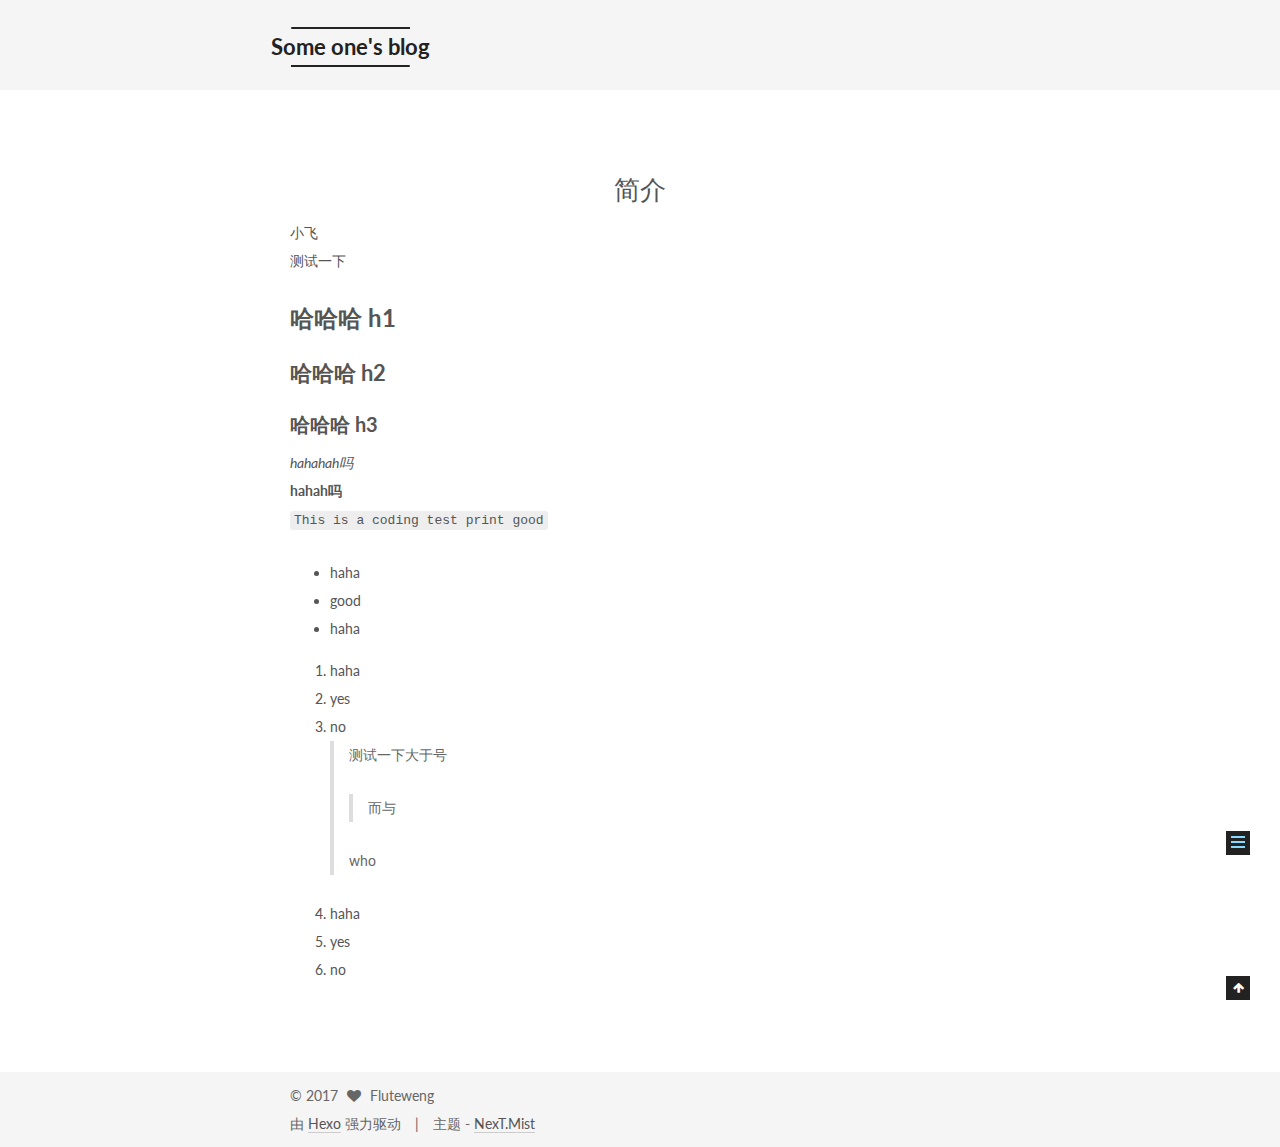
<file: about/index.html>
<!DOCTYPE html>



  


<html class="theme-next mist use-motion" lang="zh-Hans">
<head>
  <meta charset="UTF-8"/>
<meta http-equiv="X-UA-Compatible" content="IE=edge" />
<meta name="viewport" content="width=device-width, initial-scale=1, maximum-scale=1"/>









<meta http-equiv="Cache-Control" content="no-transform" />
<meta http-equiv="Cache-Control" content="no-siteapp" />















  
  
  <link href="/lib/fancybox/source/jquery.fancybox.css?v=2.1.5" rel="stylesheet" type="text/css" />




  
  
  
  

  
    
    
  

  

  

  

  

  
    
    
    <link href="//fonts.googleapis.com/css?family=Lato:300,300italic,400,400italic,700,700italic&subset=latin,latin-ext" rel="stylesheet" type="text/css">
  






<link href="/lib/font-awesome/css/font-awesome.min.css?v=4.6.2" rel="stylesheet" type="text/css" />

<link href="/css/main.css?v=5.1.1" rel="stylesheet" type="text/css" />


  <meta name="keywords" content="Hexo, NexT" />








  <link rel="shortcut icon" type="image/x-icon" href="/favicon.ico?v=5.1.1" />






<meta name="description" content="小飞测试一下 哈哈哈 h1哈哈哈 h2哈哈哈 h3hahahah吗 hahah吗 This is a coding test     print good  haha good haha   haha yes  no 测试一下大于号  而与  who   haha yes  no">
<meta property="og:type" content="website">
<meta property="og:title" content="简介">
<meta property="og:url" content="http://yoursite.com/about/index.html">
<meta property="og:site_name" content="Some one&#39;s blog">
<meta property="og:description" content="小飞测试一下 哈哈哈 h1哈哈哈 h2哈哈哈 h3hahahah吗 hahah吗 This is a coding test     print good  haha good haha   haha yes  no 测试一下大于号  而与  who   haha yes  no">
<meta property="og:locale" content="zh-Hans">
<meta property="og:updated_time" content="2017-07-21T08:11:38.554Z">
<meta name="twitter:card" content="summary">
<meta name="twitter:title" content="简介">
<meta name="twitter:description" content="小飞测试一下 哈哈哈 h1哈哈哈 h2哈哈哈 h3hahahah吗 hahah吗 This is a coding test     print good  haha good haha   haha yes  no 测试一下大于号  而与  who   haha yes  no">



<script type="text/javascript" id="hexo.configurations">
  var NexT = window.NexT || {};
  var CONFIG = {
    root: '/',
    scheme: 'Mist',
    sidebar: {"position":"left","display":"post","offset":12,"offset_float":0,"b2t":false,"scrollpercent":false,"onmobile":false},
    fancybox: true,
    motion: true,
    duoshuo: {
      userId: '0',
      author: '博主'
    },
    algolia: {
      applicationID: '',
      apiKey: '',
      indexName: '',
      hits: {"per_page":10},
      labels: {"input_placeholder":"Search for Posts","hits_empty":"We didn't find any results for the search: ${query}","hits_stats":"${hits} results found in ${time} ms"}
    }
  };
</script>



  <link rel="canonical" href="http://yoursite.com/about/"/>





  <title>简介 | Some one's blog</title>
  














</head>

<body itemscope itemtype="http://schema.org/WebPage" lang="zh-Hans">

  
  
    
  

  <div class="container sidebar-position-left page-post-detail ">
    <div class="headband"></div>

    <header id="header" class="header" itemscope itemtype="http://schema.org/WPHeader">
      <div class="header-inner"><div class="site-brand-wrapper">
  <div class="site-meta ">
    

    <div class="custom-logo-site-title">
      <a href="/"  class="brand" rel="start">
        <span class="logo-line-before"><i></i></span>
        <span class="site-title">Some one's blog</span>
        <span class="logo-line-after"><i></i></span>
      </a>
    </div>
      
        <p class="site-subtitle">Just a test for sub title</p>
      
  </div>

  <div class="site-nav-toggle">
    <button>
      <span class="btn-bar"></span>
      <span class="btn-bar"></span>
      <span class="btn-bar"></span>
    </button>
  </div>
</div>

<nav class="site-nav">
  

  
    <ul id="menu" class="menu">
      
        
        <li class="menu-item menu-item-home">
          <a href="/" rel="section">
            
              <i class="menu-item-icon fa fa-fw fa-home"></i> <br />
            
            首页
          </a>
        </li>
      
        
        <li class="menu-item menu-item-archives">
          <a href="/archives/" rel="section">
            
              <i class="menu-item-icon fa fa-fw fa-archive"></i> <br />
            
            归档
          </a>
        </li>
      
        
        <li class="menu-item menu-item-tags">
          <a href="/tags/" rel="section">
            
              <i class="menu-item-icon fa fa-fw fa-tags"></i> <br />
            
            标签
          </a>
        </li>
      
        
        <li class="menu-item menu-item-about">
          <a href="/about/" rel="section">
            
              <i class="menu-item-icon fa fa-fw fa-user"></i> <br />
            
            关于
          </a>
        </li>
      

      
    </ul>
  

  
</nav>



 </div>
    </header>

    <main id="main" class="main">
      <div class="main-inner">
        <div class="content-wrap">
          <div id="content" class="content">
            

  <div id="posts" class="posts-expand">
  <header class="post-header">

	<h1 class="post-title" itemprop="name headline">简介</h1>



</header>

    
    
      <p>小飞<br>测试一下</p>
<h1 id="哈哈哈-h1"><a href="#哈哈哈-h1" class="headerlink" title="哈哈哈 h1"></a>哈哈哈 h1</h1><h2 id="哈哈哈-h2"><a href="#哈哈哈-h2" class="headerlink" title="哈哈哈 h2"></a>哈哈哈 h2</h2><h3 id="哈哈哈-h3"><a href="#哈哈哈-h3" class="headerlink" title="哈哈哈 h3"></a>哈哈哈 h3</h3><p><em>hahahah吗</em><br><strong> hahah吗 </strong><br><code>This is a coding test
    print good</code></p>
<ul>
<li>haha</li>
<li>good</li>
<li>haha</li>
</ul>
<ol>
<li>haha</li>
<li>yes </li>
<li>no<blockquote>
<p>测试一下大于号</p>
<blockquote>
<p>而与</p>
</blockquote>
<p>who</p>
</blockquote>
</li>
<li>haha</li>
<li>yes </li>
<li>no</li>
</ol>

    
  </div>


          </div>
          


          

        </div>
        
          
  
  <div class="sidebar-toggle">
    <div class="sidebar-toggle-line-wrap">
      <span class="sidebar-toggle-line sidebar-toggle-line-first"></span>
      <span class="sidebar-toggle-line sidebar-toggle-line-middle"></span>
      <span class="sidebar-toggle-line sidebar-toggle-line-last"></span>
    </div>
  </div>

  <aside id="sidebar" class="sidebar">
    
    <div class="sidebar-inner">

      

      
        <ul class="sidebar-nav motion-element">
          <li class="sidebar-nav-toc sidebar-nav-active" data-target="post-toc-wrap" >
            文章目录
          </li>
          <li class="sidebar-nav-overview" data-target="site-overview">
            站点概览
          </li>
        </ul>
      

      <section class="site-overview sidebar-panel">
        <div class="site-author motion-element" itemprop="author" itemscope itemtype="http://schema.org/Person">
          <img class="site-author-image" itemprop="image"
               src="/images/avatar.gif"
               alt="Fluteweng" />
          <p class="site-author-name" itemprop="name">Fluteweng</p>
           
              <p class="site-description motion-element" itemprop="description">Nothing</p>
          
        </div>
        <nav class="site-state motion-element">

          
            <div class="site-state-item site-state-posts">
              <a href="/archives/">
                <span class="site-state-item-count">4</span>
                <span class="site-state-item-name">日志</span>
              </a>
            </div>
          

          

          

        </nav>

        

        <div class="links-of-author motion-element">
          
            
              <span class="links-of-author-item">
                <a href="https://github.com/fluteweng" target="_blank" title="GitHub">
                  
                    <i class="fa fa-fw fa-github"></i>
                  
                  GitHub
                </a>
              </span>
            
          
        </div>

        
        

        
        

        


      </section>

      
      <!--noindex-->
        <section class="post-toc-wrap motion-element sidebar-panel sidebar-panel-active">
          <div class="post-toc">

            
              
            

            
              <div class="post-toc-content"><ol class="nav"><li class="nav-item nav-level-1"><a class="nav-link" href="#哈哈哈-h1"><span class="nav-number">1.</span> <span class="nav-text">哈哈哈 h1</span></a><ol class="nav-child"><li class="nav-item nav-level-2"><a class="nav-link" href="#哈哈哈-h2"><span class="nav-number">1.1.</span> <span class="nav-text">哈哈哈 h2</span></a><ol class="nav-child"><li class="nav-item nav-level-3"><a class="nav-link" href="#哈哈哈-h3"><span class="nav-number">1.1.1.</span> <span class="nav-text">哈哈哈 h3</span></a></li></ol></li></ol></li></ol></div>
            

          </div>
        </section>
      <!--/noindex-->
      

      

    </div>
  </aside>


        
      </div>
    </main>

    <footer id="footer" class="footer">
      <div class="footer-inner">
        <div class="copyright" >
  
  &copy; 
  <span itemprop="copyrightYear">2017</span>
  <span class="with-love">
    <i class="fa fa-heart"></i>
  </span>
  <span class="author" itemprop="copyrightHolder">Fluteweng</span>
</div>


<div class="powered-by">
  由 <a class="theme-link" href="https://hexo.io">Hexo</a> 强力驱动
</div>

<div class="theme-info">
  主题 -
  <a class="theme-link" href="https://github.com/iissnan/hexo-theme-next">
    NexT.Mist
  </a>
</div>


        

        
      </div>
    </footer>

    
      <div class="back-to-top">
        <i class="fa fa-arrow-up"></i>
        
      </div>
    

  </div>

  

<script type="text/javascript">
  if (Object.prototype.toString.call(window.Promise) !== '[object Function]') {
    window.Promise = null;
  }
</script>









  












  
  <script type="text/javascript" src="/lib/jquery/index.js?v=2.1.3"></script>

  
  <script type="text/javascript" src="/lib/fastclick/lib/fastclick.min.js?v=1.0.6"></script>

  
  <script type="text/javascript" src="/lib/jquery_lazyload/jquery.lazyload.js?v=1.9.7"></script>

  
  <script type="text/javascript" src="/lib/velocity/velocity.min.js?v=1.2.1"></script>

  
  <script type="text/javascript" src="/lib/velocity/velocity.ui.min.js?v=1.2.1"></script>

  
  <script type="text/javascript" src="/lib/fancybox/source/jquery.fancybox.pack.js?v=2.1.5"></script>


  


  <script type="text/javascript" src="/js/src/utils.js?v=5.1.1"></script>

  <script type="text/javascript" src="/js/src/motion.js?v=5.1.1"></script>



  
  

  
    <script type="text/javascript" src="/js/src/scrollspy.js?v=5.1.1"></script>
<script type="text/javascript" src="/js/src/post-details.js?v=5.1.1"></script>

  

  


  <script type="text/javascript" src="/js/src/bootstrap.js?v=5.1.1"></script>



  


  




	





  





  






  





  

  

  

  

  

  

</body>
</html>
</file>
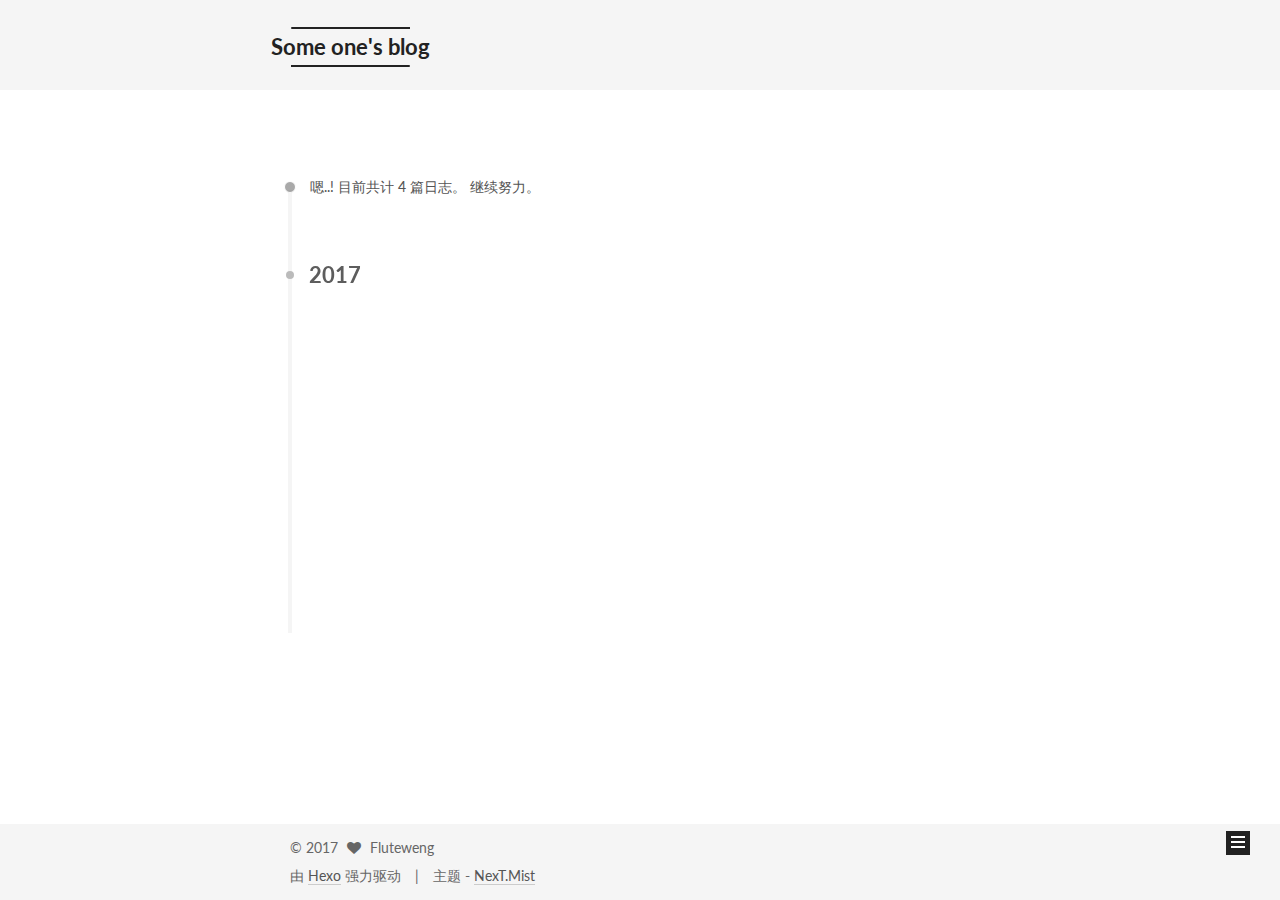
<file: archives/index.html>
<!DOCTYPE html>



  


<html class="theme-next mist use-motion" lang="zh-Hans">
<head>
  <meta charset="UTF-8"/>
<meta http-equiv="X-UA-Compatible" content="IE=edge" />
<meta name="viewport" content="width=device-width, initial-scale=1, maximum-scale=1"/>









<meta http-equiv="Cache-Control" content="no-transform" />
<meta http-equiv="Cache-Control" content="no-siteapp" />















  
  
  <link href="/lib/fancybox/source/jquery.fancybox.css?v=2.1.5" rel="stylesheet" type="text/css" />




  
  
  
  

  
    
    
  

  

  

  

  

  
    
    
    <link href="//fonts.googleapis.com/css?family=Lato:300,300italic,400,400italic,700,700italic&subset=latin,latin-ext" rel="stylesheet" type="text/css">
  






<link href="/lib/font-awesome/css/font-awesome.min.css?v=4.6.2" rel="stylesheet" type="text/css" />

<link href="/css/main.css?v=5.1.1" rel="stylesheet" type="text/css" />


  <meta name="keywords" content="Hexo, NexT" />








  <link rel="shortcut icon" type="image/x-icon" href="/favicon.ico?v=5.1.1" />






<meta name="description" content="Nothing">
<meta property="og:type" content="website">
<meta property="og:title" content="Some one&#39;s blog">
<meta property="og:url" content="http://yoursite.com/archives/index.html">
<meta property="og:site_name" content="Some one&#39;s blog">
<meta property="og:description" content="Nothing">
<meta property="og:locale" content="zh-Hans">
<meta name="twitter:card" content="summary">
<meta name="twitter:title" content="Some one&#39;s blog">
<meta name="twitter:description" content="Nothing">



<script type="text/javascript" id="hexo.configurations">
  var NexT = window.NexT || {};
  var CONFIG = {
    root: '/',
    scheme: 'Mist',
    sidebar: {"position":"left","display":"post","offset":12,"offset_float":0,"b2t":false,"scrollpercent":false,"onmobile":false},
    fancybox: true,
    motion: true,
    duoshuo: {
      userId: '0',
      author: '博主'
    },
    algolia: {
      applicationID: '',
      apiKey: '',
      indexName: '',
      hits: {"per_page":10},
      labels: {"input_placeholder":"Search for Posts","hits_empty":"We didn't find any results for the search: ${query}","hits_stats":"${hits} results found in ${time} ms"}
    }
  };
</script>



  <link rel="canonical" href="http://yoursite.com/archives/"/>





  <title>归档 | Some one's blog</title>
  














</head>

<body itemscope itemtype="http://schema.org/WebPage" lang="zh-Hans">

  
  
    
  

  <div class="container sidebar-position-left  page-archive  ">
    <div class="headband"></div>

    <header id="header" class="header" itemscope itemtype="http://schema.org/WPHeader">
      <div class="header-inner"><div class="site-brand-wrapper">
  <div class="site-meta ">
    

    <div class="custom-logo-site-title">
      <a href="/"  class="brand" rel="start">
        <span class="logo-line-before"><i></i></span>
        <span class="site-title">Some one's blog</span>
        <span class="logo-line-after"><i></i></span>
      </a>
    </div>
      
        <p class="site-subtitle">Just a test for sub title</p>
      
  </div>

  <div class="site-nav-toggle">
    <button>
      <span class="btn-bar"></span>
      <span class="btn-bar"></span>
      <span class="btn-bar"></span>
    </button>
  </div>
</div>

<nav class="site-nav">
  

  
    <ul id="menu" class="menu">
      
        
        <li class="menu-item menu-item-home">
          <a href="/" rel="section">
            
              <i class="menu-item-icon fa fa-fw fa-home"></i> <br />
            
            首页
          </a>
        </li>
      
        
        <li class="menu-item menu-item-archives">
          <a href="/archives/" rel="section">
            
              <i class="menu-item-icon fa fa-fw fa-archive"></i> <br />
            
            归档
          </a>
        </li>
      
        
        <li class="menu-item menu-item-tags">
          <a href="/tags/" rel="section">
            
              <i class="menu-item-icon fa fa-fw fa-tags"></i> <br />
            
            标签
          </a>
        </li>
      
        
        <li class="menu-item menu-item-about">
          <a href="/about/" rel="section">
            
              <i class="menu-item-icon fa fa-fw fa-user"></i> <br />
            
            关于
          </a>
        </li>
      

      
    </ul>
  

  
</nav>



 </div>
    </header>

    <main id="main" class="main">
      <div class="main-inner">
        <div class="content-wrap">
          <div id="content" class="content">
            

  <section id="posts" class="posts-collapse">
    <span class="archive-move-on"></span>

    <span class="archive-page-counter">
      
      
      
        
      
      嗯..! 目前共计 4 篇日志。 继续努力。
    </span>

    

      
      
      

      
        
        <div class="collection-title">
          <h2 class="archive-year motion-element" id="archive-year-2017">2017</h2>
        </div>
      
      

      

  <article class="post post-type-normal" itemscope itemtype="http://schema.org/Article">
    <header class="post-header">

      <h2 class="post-title">
        
            <a class="post-title-link" href="/2017/08/14/react中获取dom/" itemprop="url">
              
                <span itemprop="name">react中获取dom操作</span>
              
            </a>
        
      </h2>

      <div class="post-meta">
        <time class="post-time" itemprop="dateCreated"
              datetime="2017-08-14T10:53:45+08:00"
              content="2017-08-14" >
          08-14
        </time>
      </div>

    </header>
  </article>



    

      
      
      

      
      

      

  <article class="post post-type-normal" itemscope itemtype="http://schema.org/Article">
    <header class="post-header">

      <h2 class="post-title">
        
            <a class="post-title-link" href="/2017/08/08/reactLifecycle/" itemprop="url">
              
                <span itemprop="name">小解redux</span>
              
            </a>
        
      </h2>

      <div class="post-meta">
        <time class="post-time" itemprop="dateCreated"
              datetime="2017-08-08T00:00:00+08:00"
              content="2017-08-08" >
          08-08
        </time>
      </div>

    </header>
  </article>



    

      
      
      

      
      

      

  <article class="post post-type-normal" itemscope itemtype="http://schema.org/Article">
    <header class="post-header">

      <h2 class="post-title">
        
            <a class="post-title-link" href="/2017/08/07/redux/" itemprop="url">
              
                <span itemprop="name">小解redux</span>
              
            </a>
        
      </h2>

      <div class="post-meta">
        <time class="post-time" itemprop="dateCreated"
              datetime="2017-08-07T00:00:00+08:00"
              content="2017-08-07" >
          08-07
        </time>
      </div>

    </header>
  </article>



    

      
      
      

      
      

      

  <article class="post post-type-normal" itemscope itemtype="http://schema.org/Article">
    <header class="post-header">

      <h2 class="post-title">
        
            <a class="post-title-link" href="/2017/07/21/markdown/" itemprop="url">
              
                <span itemprop="name">markdown的使用</span>
              
            </a>
        
      </h2>

      <div class="post-meta">
        <time class="post-time" itemprop="dateCreated"
              datetime="2017-07-21T16:14:00+08:00"
              content="2017-07-21" >
          07-21
        </time>
      </div>

    </header>
  </article>



    

  </section>

  



          </div>
          


          

        </div>
        
          
  
  <div class="sidebar-toggle">
    <div class="sidebar-toggle-line-wrap">
      <span class="sidebar-toggle-line sidebar-toggle-line-first"></span>
      <span class="sidebar-toggle-line sidebar-toggle-line-middle"></span>
      <span class="sidebar-toggle-line sidebar-toggle-line-last"></span>
    </div>
  </div>

  <aside id="sidebar" class="sidebar">
    
    <div class="sidebar-inner">

      

      

      <section class="site-overview sidebar-panel sidebar-panel-active">
        <div class="site-author motion-element" itemprop="author" itemscope itemtype="http://schema.org/Person">
          <img class="site-author-image" itemprop="image"
               src="/images/avatar.gif"
               alt="Fluteweng" />
          <p class="site-author-name" itemprop="name">Fluteweng</p>
           
              <p class="site-description motion-element" itemprop="description">Nothing</p>
          
        </div>
        <nav class="site-state motion-element">

          
            <div class="site-state-item site-state-posts">
              <a href="/archives/">
                <span class="site-state-item-count">4</span>
                <span class="site-state-item-name">日志</span>
              </a>
            </div>
          

          

          

        </nav>

        

        <div class="links-of-author motion-element">
          
            
              <span class="links-of-author-item">
                <a href="https://github.com/fluteweng" target="_blank" title="GitHub">
                  
                    <i class="fa fa-fw fa-github"></i>
                  
                  GitHub
                </a>
              </span>
            
          
        </div>

        
        

        
        

        


      </section>

      

      

    </div>
  </aside>


        
      </div>
    </main>

    <footer id="footer" class="footer">
      <div class="footer-inner">
        <div class="copyright" >
  
  &copy; 
  <span itemprop="copyrightYear">2017</span>
  <span class="with-love">
    <i class="fa fa-heart"></i>
  </span>
  <span class="author" itemprop="copyrightHolder">Fluteweng</span>
</div>


<div class="powered-by">
  由 <a class="theme-link" href="https://hexo.io">Hexo</a> 强力驱动
</div>

<div class="theme-info">
  主题 -
  <a class="theme-link" href="https://github.com/iissnan/hexo-theme-next">
    NexT.Mist
  </a>
</div>


        

        
      </div>
    </footer>

    
      <div class="back-to-top">
        <i class="fa fa-arrow-up"></i>
        
      </div>
    

  </div>

  

<script type="text/javascript">
  if (Object.prototype.toString.call(window.Promise) !== '[object Function]') {
    window.Promise = null;
  }
</script>









  












  
  <script type="text/javascript" src="/lib/jquery/index.js?v=2.1.3"></script>

  
  <script type="text/javascript" src="/lib/fastclick/lib/fastclick.min.js?v=1.0.6"></script>

  
  <script type="text/javascript" src="/lib/jquery_lazyload/jquery.lazyload.js?v=1.9.7"></script>

  
  <script type="text/javascript" src="/lib/velocity/velocity.min.js?v=1.2.1"></script>

  
  <script type="text/javascript" src="/lib/velocity/velocity.ui.min.js?v=1.2.1"></script>

  
  <script type="text/javascript" src="/lib/fancybox/source/jquery.fancybox.pack.js?v=2.1.5"></script>


  


  <script type="text/javascript" src="/js/src/utils.js?v=5.1.1"></script>

  <script type="text/javascript" src="/js/src/motion.js?v=5.1.1"></script>



  
  

  
  
    <script type="text/javascript" id="motion.page.archive">
      $('.archive-year').velocity('transition.slideLeftIn');
    </script>
  


  


  <script type="text/javascript" src="/js/src/bootstrap.js?v=5.1.1"></script>



  


  




	





  





  






  





  

  

  

  

  

  

</body>
</html>
</file>
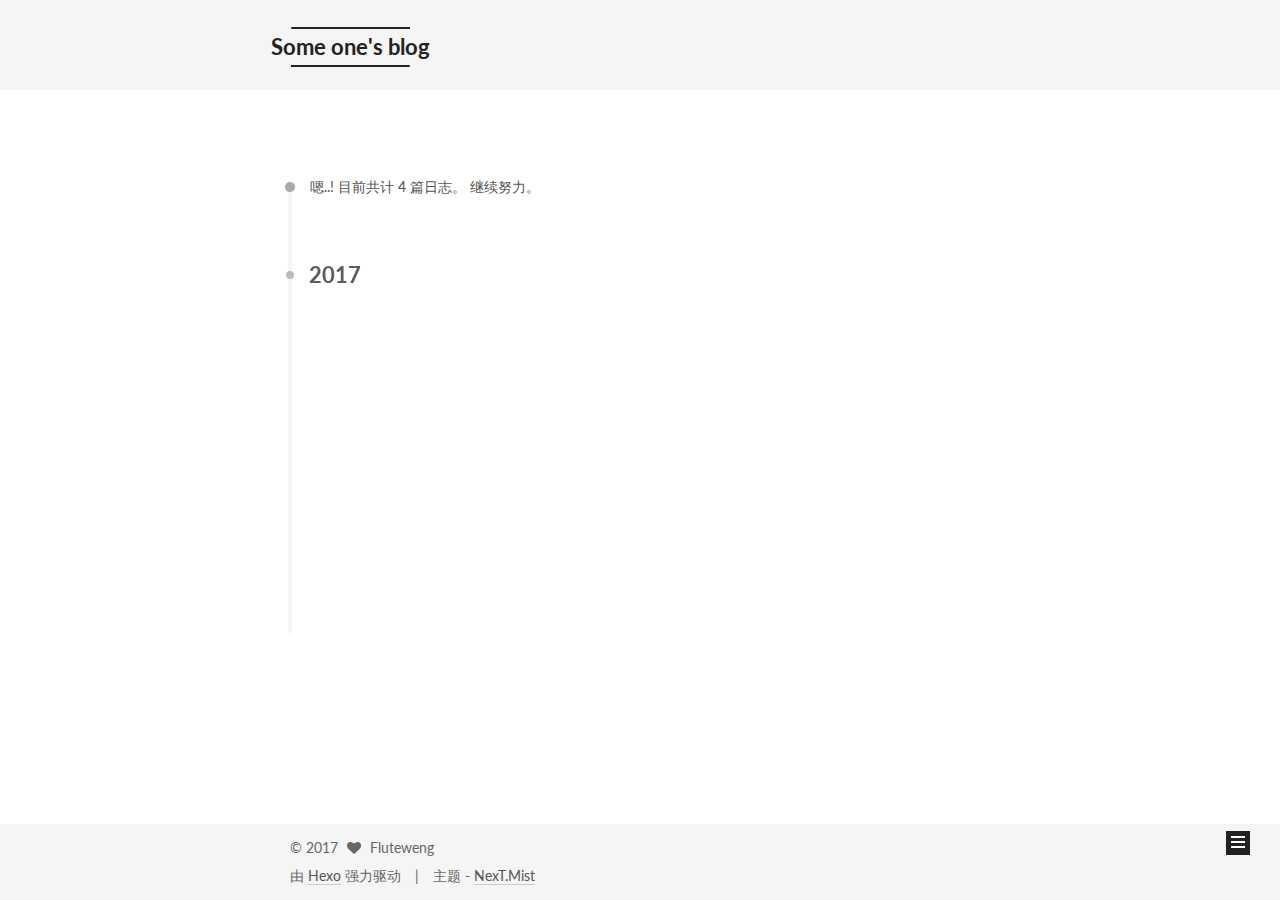
<file: archives/2017/index.html>
<!DOCTYPE html>



  


<html class="theme-next mist use-motion" lang="zh-Hans">
<head>
  <meta charset="UTF-8"/>
<meta http-equiv="X-UA-Compatible" content="IE=edge" />
<meta name="viewport" content="width=device-width, initial-scale=1, maximum-scale=1"/>









<meta http-equiv="Cache-Control" content="no-transform" />
<meta http-equiv="Cache-Control" content="no-siteapp" />















  
  
  <link href="/lib/fancybox/source/jquery.fancybox.css?v=2.1.5" rel="stylesheet" type="text/css" />




  
  
  
  

  
    
    
  

  

  

  

  

  
    
    
    <link href="//fonts.googleapis.com/css?family=Lato:300,300italic,400,400italic,700,700italic&subset=latin,latin-ext" rel="stylesheet" type="text/css">
  






<link href="/lib/font-awesome/css/font-awesome.min.css?v=4.6.2" rel="stylesheet" type="text/css" />

<link href="/css/main.css?v=5.1.1" rel="stylesheet" type="text/css" />


  <meta name="keywords" content="Hexo, NexT" />








  <link rel="shortcut icon" type="image/x-icon" href="/favicon.ico?v=5.1.1" />






<meta name="description" content="Nothing">
<meta property="og:type" content="website">
<meta property="og:title" content="Some one&#39;s blog">
<meta property="og:url" content="http://yoursite.com/archives/2017/index.html">
<meta property="og:site_name" content="Some one&#39;s blog">
<meta property="og:description" content="Nothing">
<meta property="og:locale" content="zh-Hans">
<meta name="twitter:card" content="summary">
<meta name="twitter:title" content="Some one&#39;s blog">
<meta name="twitter:description" content="Nothing">



<script type="text/javascript" id="hexo.configurations">
  var NexT = window.NexT || {};
  var CONFIG = {
    root: '/',
    scheme: 'Mist',
    sidebar: {"position":"left","display":"post","offset":12,"offset_float":0,"b2t":false,"scrollpercent":false,"onmobile":false},
    fancybox: true,
    motion: true,
    duoshuo: {
      userId: '0',
      author: '博主'
    },
    algolia: {
      applicationID: '',
      apiKey: '',
      indexName: '',
      hits: {"per_page":10},
      labels: {"input_placeholder":"Search for Posts","hits_empty":"We didn't find any results for the search: ${query}","hits_stats":"${hits} results found in ${time} ms"}
    }
  };
</script>



  <link rel="canonical" href="http://yoursite.com/archives/2017/"/>





  <title>归档 | Some one's blog</title>
  














</head>

<body itemscope itemtype="http://schema.org/WebPage" lang="zh-Hans">

  
  
    
  

  <div class="container sidebar-position-left  page-archive  ">
    <div class="headband"></div>

    <header id="header" class="header" itemscope itemtype="http://schema.org/WPHeader">
      <div class="header-inner"><div class="site-brand-wrapper">
  <div class="site-meta ">
    

    <div class="custom-logo-site-title">
      <a href="/"  class="brand" rel="start">
        <span class="logo-line-before"><i></i></span>
        <span class="site-title">Some one's blog</span>
        <span class="logo-line-after"><i></i></span>
      </a>
    </div>
      
        <p class="site-subtitle">Just a test for sub title</p>
      
  </div>

  <div class="site-nav-toggle">
    <button>
      <span class="btn-bar"></span>
      <span class="btn-bar"></span>
      <span class="btn-bar"></span>
    </button>
  </div>
</div>

<nav class="site-nav">
  

  
    <ul id="menu" class="menu">
      
        
        <li class="menu-item menu-item-home">
          <a href="/" rel="section">
            
              <i class="menu-item-icon fa fa-fw fa-home"></i> <br />
            
            首页
          </a>
        </li>
      
        
        <li class="menu-item menu-item-archives">
          <a href="/archives/" rel="section">
            
              <i class="menu-item-icon fa fa-fw fa-archive"></i> <br />
            
            归档
          </a>
        </li>
      
        
        <li class="menu-item menu-item-tags">
          <a href="/tags/" rel="section">
            
              <i class="menu-item-icon fa fa-fw fa-tags"></i> <br />
            
            标签
          </a>
        </li>
      
        
        <li class="menu-item menu-item-about">
          <a href="/about/" rel="section">
            
              <i class="menu-item-icon fa fa-fw fa-user"></i> <br />
            
            关于
          </a>
        </li>
      

      
    </ul>
  

  
</nav>



 </div>
    </header>

    <main id="main" class="main">
      <div class="main-inner">
        <div class="content-wrap">
          <div id="content" class="content">
            

  <section id="posts" class="posts-collapse">
    <span class="archive-move-on"></span>

    <span class="archive-page-counter">
      
      
      
        
      
      嗯..! 目前共计 4 篇日志。 继续努力。
    </span>

    

      
      
      

      
        
        <div class="collection-title">
          <h2 class="archive-year motion-element" id="archive-year-2017">2017</h2>
        </div>
      
      

      

  <article class="post post-type-normal" itemscope itemtype="http://schema.org/Article">
    <header class="post-header">

      <h2 class="post-title">
        
            <a class="post-title-link" href="/2017/08/14/react中获取dom/" itemprop="url">
              
                <span itemprop="name">react中获取dom操作</span>
              
            </a>
        
      </h2>

      <div class="post-meta">
        <time class="post-time" itemprop="dateCreated"
              datetime="2017-08-14T10:53:45+08:00"
              content="2017-08-14" >
          08-14
        </time>
      </div>

    </header>
  </article>



    

      
      
      

      
      

      

  <article class="post post-type-normal" itemscope itemtype="http://schema.org/Article">
    <header class="post-header">

      <h2 class="post-title">
        
            <a class="post-title-link" href="/2017/08/08/reactLifecycle/" itemprop="url">
              
                <span itemprop="name">小解redux</span>
              
            </a>
        
      </h2>

      <div class="post-meta">
        <time class="post-time" itemprop="dateCreated"
              datetime="2017-08-08T00:00:00+08:00"
              content="2017-08-08" >
          08-08
        </time>
      </div>

    </header>
  </article>



    

      
      
      

      
      

      

  <article class="post post-type-normal" itemscope itemtype="http://schema.org/Article">
    <header class="post-header">

      <h2 class="post-title">
        
            <a class="post-title-link" href="/2017/08/07/redux/" itemprop="url">
              
                <span itemprop="name">小解redux</span>
              
            </a>
        
      </h2>

      <div class="post-meta">
        <time class="post-time" itemprop="dateCreated"
              datetime="2017-08-07T00:00:00+08:00"
              content="2017-08-07" >
          08-07
        </time>
      </div>

    </header>
  </article>



    

      
      
      

      
      

      

  <article class="post post-type-normal" itemscope itemtype="http://schema.org/Article">
    <header class="post-header">

      <h2 class="post-title">
        
            <a class="post-title-link" href="/2017/07/21/markdown/" itemprop="url">
              
                <span itemprop="name">markdown的使用</span>
              
            </a>
        
      </h2>

      <div class="post-meta">
        <time class="post-time" itemprop="dateCreated"
              datetime="2017-07-21T16:14:00+08:00"
              content="2017-07-21" >
          07-21
        </time>
      </div>

    </header>
  </article>



    

  </section>

  



          </div>
          


          

        </div>
        
          
  
  <div class="sidebar-toggle">
    <div class="sidebar-toggle-line-wrap">
      <span class="sidebar-toggle-line sidebar-toggle-line-first"></span>
      <span class="sidebar-toggle-line sidebar-toggle-line-middle"></span>
      <span class="sidebar-toggle-line sidebar-toggle-line-last"></span>
    </div>
  </div>

  <aside id="sidebar" class="sidebar">
    
    <div class="sidebar-inner">

      

      

      <section class="site-overview sidebar-panel sidebar-panel-active">
        <div class="site-author motion-element" itemprop="author" itemscope itemtype="http://schema.org/Person">
          <img class="site-author-image" itemprop="image"
               src="/images/avatar.gif"
               alt="Fluteweng" />
          <p class="site-author-name" itemprop="name">Fluteweng</p>
           
              <p class="site-description motion-element" itemprop="description">Nothing</p>
          
        </div>
        <nav class="site-state motion-element">

          
            <div class="site-state-item site-state-posts">
              <a href="/archives/">
                <span class="site-state-item-count">4</span>
                <span class="site-state-item-name">日志</span>
              </a>
            </div>
          

          

          

        </nav>

        

        <div class="links-of-author motion-element">
          
            
              <span class="links-of-author-item">
                <a href="https://github.com/fluteweng" target="_blank" title="GitHub">
                  
                    <i class="fa fa-fw fa-github"></i>
                  
                  GitHub
                </a>
              </span>
            
          
        </div>

        
        

        
        

        


      </section>

      

      

    </div>
  </aside>


        
      </div>
    </main>

    <footer id="footer" class="footer">
      <div class="footer-inner">
        <div class="copyright" >
  
  &copy; 
  <span itemprop="copyrightYear">2017</span>
  <span class="with-love">
    <i class="fa fa-heart"></i>
  </span>
  <span class="author" itemprop="copyrightHolder">Fluteweng</span>
</div>


<div class="powered-by">
  由 <a class="theme-link" href="https://hexo.io">Hexo</a> 强力驱动
</div>

<div class="theme-info">
  主题 -
  <a class="theme-link" href="https://github.com/iissnan/hexo-theme-next">
    NexT.Mist
  </a>
</div>


        

        
      </div>
    </footer>

    
      <div class="back-to-top">
        <i class="fa fa-arrow-up"></i>
        
      </div>
    

  </div>

  

<script type="text/javascript">
  if (Object.prototype.toString.call(window.Promise) !== '[object Function]') {
    window.Promise = null;
  }
</script>









  












  
  <script type="text/javascript" src="/lib/jquery/index.js?v=2.1.3"></script>

  
  <script type="text/javascript" src="/lib/fastclick/lib/fastclick.min.js?v=1.0.6"></script>

  
  <script type="text/javascript" src="/lib/jquery_lazyload/jquery.lazyload.js?v=1.9.7"></script>

  
  <script type="text/javascript" src="/lib/velocity/velocity.min.js?v=1.2.1"></script>

  
  <script type="text/javascript" src="/lib/velocity/velocity.ui.min.js?v=1.2.1"></script>

  
  <script type="text/javascript" src="/lib/fancybox/source/jquery.fancybox.pack.js?v=2.1.5"></script>


  


  <script type="text/javascript" src="/js/src/utils.js?v=5.1.1"></script>

  <script type="text/javascript" src="/js/src/motion.js?v=5.1.1"></script>



  
  

  
  
    <script type="text/javascript" id="motion.page.archive">
      $('.archive-year').velocity('transition.slideLeftIn');
    </script>
  


  


  <script type="text/javascript" src="/js/src/bootstrap.js?v=5.1.1"></script>



  


  




	





  





  






  





  

  

  

  

  

  

</body>
</html>
</file>
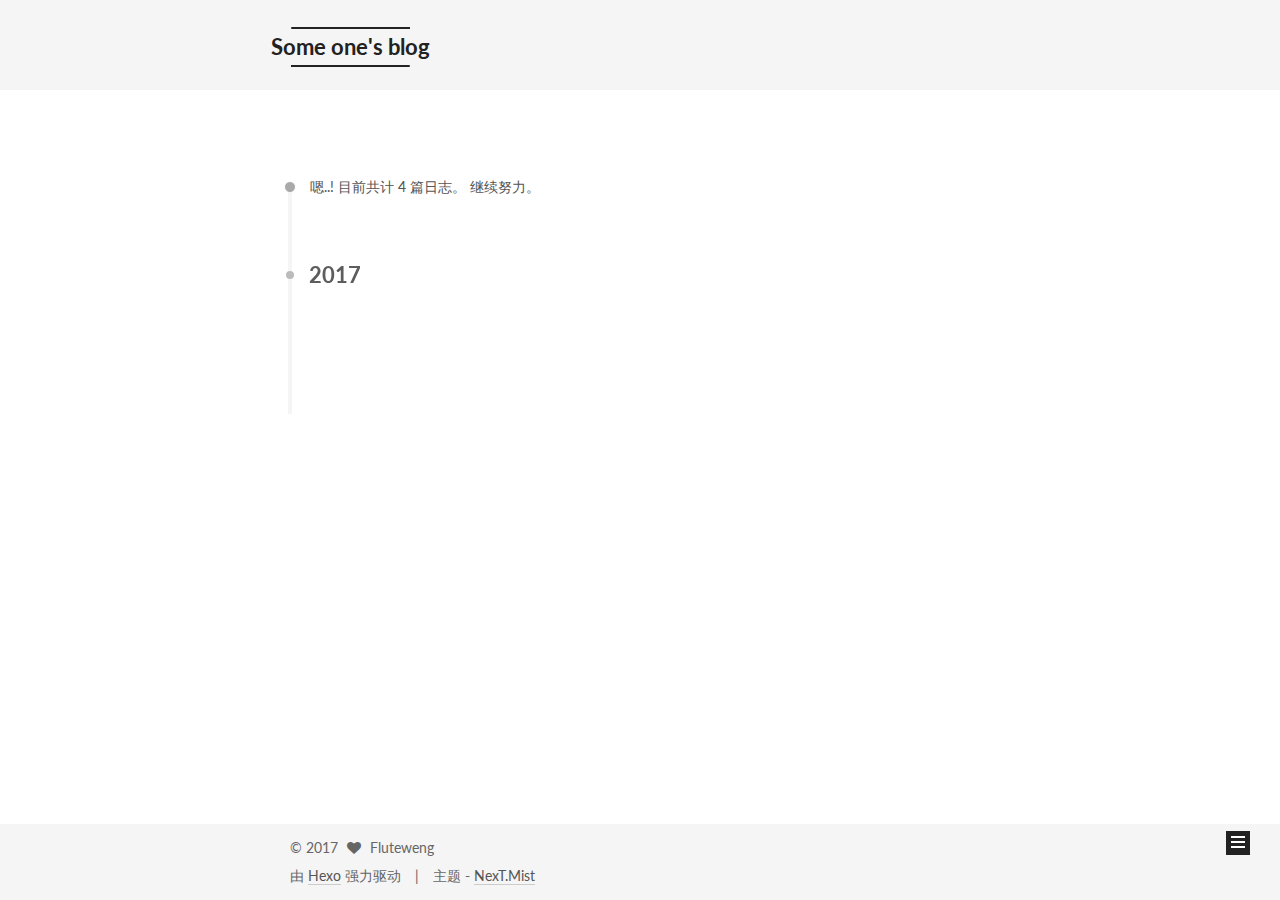
<file: archives/2017/07/index.html>
<!DOCTYPE html>



  


<html class="theme-next mist use-motion" lang="zh-Hans">
<head>
  <meta charset="UTF-8"/>
<meta http-equiv="X-UA-Compatible" content="IE=edge" />
<meta name="viewport" content="width=device-width, initial-scale=1, maximum-scale=1"/>









<meta http-equiv="Cache-Control" content="no-transform" />
<meta http-equiv="Cache-Control" content="no-siteapp" />















  
  
  <link href="/lib/fancybox/source/jquery.fancybox.css?v=2.1.5" rel="stylesheet" type="text/css" />




  
  
  
  

  
    
    
  

  

  

  

  

  
    
    
    <link href="//fonts.googleapis.com/css?family=Lato:300,300italic,400,400italic,700,700italic&subset=latin,latin-ext" rel="stylesheet" type="text/css">
  






<link href="/lib/font-awesome/css/font-awesome.min.css?v=4.6.2" rel="stylesheet" type="text/css" />

<link href="/css/main.css?v=5.1.1" rel="stylesheet" type="text/css" />


  <meta name="keywords" content="Hexo, NexT" />








  <link rel="shortcut icon" type="image/x-icon" href="/favicon.ico?v=5.1.1" />






<meta name="description" content="Nothing">
<meta property="og:type" content="website">
<meta property="og:title" content="Some one&#39;s blog">
<meta property="og:url" content="http://yoursite.com/archives/2017/07/index.html">
<meta property="og:site_name" content="Some one&#39;s blog">
<meta property="og:description" content="Nothing">
<meta property="og:locale" content="zh-Hans">
<meta name="twitter:card" content="summary">
<meta name="twitter:title" content="Some one&#39;s blog">
<meta name="twitter:description" content="Nothing">



<script type="text/javascript" id="hexo.configurations">
  var NexT = window.NexT || {};
  var CONFIG = {
    root: '/',
    scheme: 'Mist',
    sidebar: {"position":"left","display":"post","offset":12,"offset_float":0,"b2t":false,"scrollpercent":false,"onmobile":false},
    fancybox: true,
    motion: true,
    duoshuo: {
      userId: '0',
      author: '博主'
    },
    algolia: {
      applicationID: '',
      apiKey: '',
      indexName: '',
      hits: {"per_page":10},
      labels: {"input_placeholder":"Search for Posts","hits_empty":"We didn't find any results for the search: ${query}","hits_stats":"${hits} results found in ${time} ms"}
    }
  };
</script>



  <link rel="canonical" href="http://yoursite.com/archives/2017/07/"/>





  <title>归档 | Some one's blog</title>
  














</head>

<body itemscope itemtype="http://schema.org/WebPage" lang="zh-Hans">

  
  
    
  

  <div class="container sidebar-position-left  page-archive  ">
    <div class="headband"></div>

    <header id="header" class="header" itemscope itemtype="http://schema.org/WPHeader">
      <div class="header-inner"><div class="site-brand-wrapper">
  <div class="site-meta ">
    

    <div class="custom-logo-site-title">
      <a href="/"  class="brand" rel="start">
        <span class="logo-line-before"><i></i></span>
        <span class="site-title">Some one's blog</span>
        <span class="logo-line-after"><i></i></span>
      </a>
    </div>
      
        <p class="site-subtitle">Just a test for sub title</p>
      
  </div>

  <div class="site-nav-toggle">
    <button>
      <span class="btn-bar"></span>
      <span class="btn-bar"></span>
      <span class="btn-bar"></span>
    </button>
  </div>
</div>

<nav class="site-nav">
  

  
    <ul id="menu" class="menu">
      
        
        <li class="menu-item menu-item-home">
          <a href="/" rel="section">
            
              <i class="menu-item-icon fa fa-fw fa-home"></i> <br />
            
            首页
          </a>
        </li>
      
        
        <li class="menu-item menu-item-archives">
          <a href="/archives/" rel="section">
            
              <i class="menu-item-icon fa fa-fw fa-archive"></i> <br />
            
            归档
          </a>
        </li>
      
        
        <li class="menu-item menu-item-tags">
          <a href="/tags/" rel="section">
            
              <i class="menu-item-icon fa fa-fw fa-tags"></i> <br />
            
            标签
          </a>
        </li>
      
        
        <li class="menu-item menu-item-about">
          <a href="/about/" rel="section">
            
              <i class="menu-item-icon fa fa-fw fa-user"></i> <br />
            
            关于
          </a>
        </li>
      

      
    </ul>
  

  
</nav>



 </div>
    </header>

    <main id="main" class="main">
      <div class="main-inner">
        <div class="content-wrap">
          <div id="content" class="content">
            

  <section id="posts" class="posts-collapse">
    <span class="archive-move-on"></span>

    <span class="archive-page-counter">
      
      
      
        
      
      嗯..! 目前共计 4 篇日志。 继续努力。
    </span>

    

      
      
      

      
        
        <div class="collection-title">
          <h2 class="archive-year motion-element" id="archive-year-2017">2017</h2>
        </div>
      
      

      

  <article class="post post-type-normal" itemscope itemtype="http://schema.org/Article">
    <header class="post-header">

      <h2 class="post-title">
        
            <a class="post-title-link" href="/2017/07/21/markdown/" itemprop="url">
              
                <span itemprop="name">markdown的使用</span>
              
            </a>
        
      </h2>

      <div class="post-meta">
        <time class="post-time" itemprop="dateCreated"
              datetime="2017-07-21T16:14:00+08:00"
              content="2017-07-21" >
          07-21
        </time>
      </div>

    </header>
  </article>



    

  </section>

  



          </div>
          


          

        </div>
        
          
  
  <div class="sidebar-toggle">
    <div class="sidebar-toggle-line-wrap">
      <span class="sidebar-toggle-line sidebar-toggle-line-first"></span>
      <span class="sidebar-toggle-line sidebar-toggle-line-middle"></span>
      <span class="sidebar-toggle-line sidebar-toggle-line-last"></span>
    </div>
  </div>

  <aside id="sidebar" class="sidebar">
    
    <div class="sidebar-inner">

      

      

      <section class="site-overview sidebar-panel sidebar-panel-active">
        <div class="site-author motion-element" itemprop="author" itemscope itemtype="http://schema.org/Person">
          <img class="site-author-image" itemprop="image"
               src="/images/avatar.gif"
               alt="Fluteweng" />
          <p class="site-author-name" itemprop="name">Fluteweng</p>
           
              <p class="site-description motion-element" itemprop="description">Nothing</p>
          
        </div>
        <nav class="site-state motion-element">

          
            <div class="site-state-item site-state-posts">
              <a href="/archives/">
                <span class="site-state-item-count">4</span>
                <span class="site-state-item-name">日志</span>
              </a>
            </div>
          

          

          

        </nav>

        

        <div class="links-of-author motion-element">
          
            
              <span class="links-of-author-item">
                <a href="https://github.com/fluteweng" target="_blank" title="GitHub">
                  
                    <i class="fa fa-fw fa-github"></i>
                  
                  GitHub
                </a>
              </span>
            
          
        </div>

        
        

        
        

        


      </section>

      

      

    </div>
  </aside>


        
      </div>
    </main>

    <footer id="footer" class="footer">
      <div class="footer-inner">
        <div class="copyright" >
  
  &copy; 
  <span itemprop="copyrightYear">2017</span>
  <span class="with-love">
    <i class="fa fa-heart"></i>
  </span>
  <span class="author" itemprop="copyrightHolder">Fluteweng</span>
</div>


<div class="powered-by">
  由 <a class="theme-link" href="https://hexo.io">Hexo</a> 强力驱动
</div>

<div class="theme-info">
  主题 -
  <a class="theme-link" href="https://github.com/iissnan/hexo-theme-next">
    NexT.Mist
  </a>
</div>


        

        
      </div>
    </footer>

    
      <div class="back-to-top">
        <i class="fa fa-arrow-up"></i>
        
      </div>
    

  </div>

  

<script type="text/javascript">
  if (Object.prototype.toString.call(window.Promise) !== '[object Function]') {
    window.Promise = null;
  }
</script>









  












  
  <script type="text/javascript" src="/lib/jquery/index.js?v=2.1.3"></script>

  
  <script type="text/javascript" src="/lib/fastclick/lib/fastclick.min.js?v=1.0.6"></script>

  
  <script type="text/javascript" src="/lib/jquery_lazyload/jquery.lazyload.js?v=1.9.7"></script>

  
  <script type="text/javascript" src="/lib/velocity/velocity.min.js?v=1.2.1"></script>

  
  <script type="text/javascript" src="/lib/velocity/velocity.ui.min.js?v=1.2.1"></script>

  
  <script type="text/javascript" src="/lib/fancybox/source/jquery.fancybox.pack.js?v=2.1.5"></script>


  


  <script type="text/javascript" src="/js/src/utils.js?v=5.1.1"></script>

  <script type="text/javascript" src="/js/src/motion.js?v=5.1.1"></script>



  
  

  
  
    <script type="text/javascript" id="motion.page.archive">
      $('.archive-year').velocity('transition.slideLeftIn');
    </script>
  


  


  <script type="text/javascript" src="/js/src/bootstrap.js?v=5.1.1"></script>



  


  




	





  





  






  





  

  

  

  

  

  

</body>
</html>
</file>
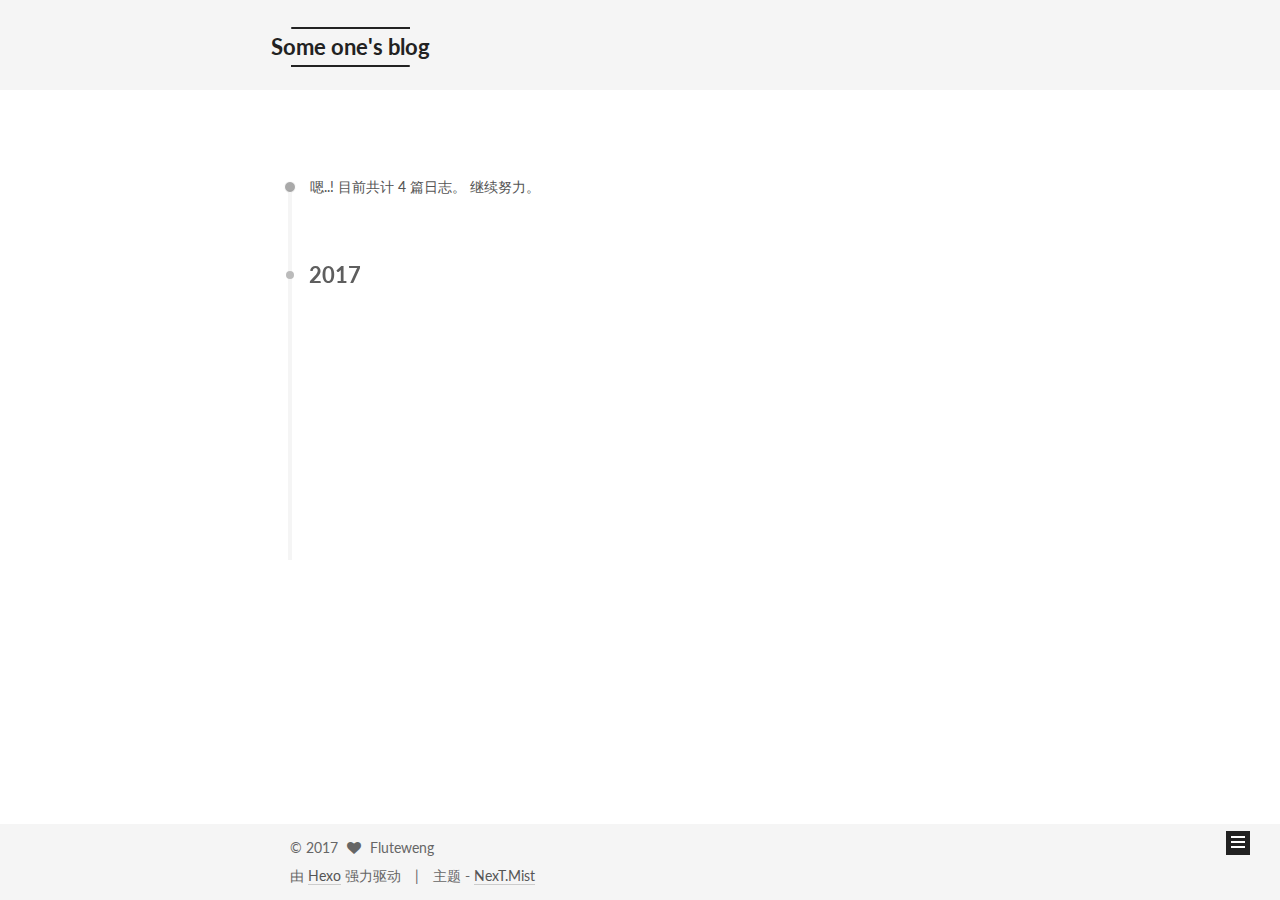
<file: archives/2017/08/index.html>
<!DOCTYPE html>



  


<html class="theme-next mist use-motion" lang="zh-Hans">
<head>
  <meta charset="UTF-8"/>
<meta http-equiv="X-UA-Compatible" content="IE=edge" />
<meta name="viewport" content="width=device-width, initial-scale=1, maximum-scale=1"/>









<meta http-equiv="Cache-Control" content="no-transform" />
<meta http-equiv="Cache-Control" content="no-siteapp" />















  
  
  <link href="/lib/fancybox/source/jquery.fancybox.css?v=2.1.5" rel="stylesheet" type="text/css" />




  
  
  
  

  
    
    
  

  

  

  

  

  
    
    
    <link href="//fonts.googleapis.com/css?family=Lato:300,300italic,400,400italic,700,700italic&subset=latin,latin-ext" rel="stylesheet" type="text/css">
  






<link href="/lib/font-awesome/css/font-awesome.min.css?v=4.6.2" rel="stylesheet" type="text/css" />

<link href="/css/main.css?v=5.1.1" rel="stylesheet" type="text/css" />


  <meta name="keywords" content="Hexo, NexT" />








  <link rel="shortcut icon" type="image/x-icon" href="/favicon.ico?v=5.1.1" />






<meta name="description" content="Nothing">
<meta property="og:type" content="website">
<meta property="og:title" content="Some one&#39;s blog">
<meta property="og:url" content="http://yoursite.com/archives/2017/08/index.html">
<meta property="og:site_name" content="Some one&#39;s blog">
<meta property="og:description" content="Nothing">
<meta property="og:locale" content="zh-Hans">
<meta name="twitter:card" content="summary">
<meta name="twitter:title" content="Some one&#39;s blog">
<meta name="twitter:description" content="Nothing">



<script type="text/javascript" id="hexo.configurations">
  var NexT = window.NexT || {};
  var CONFIG = {
    root: '/',
    scheme: 'Mist',
    sidebar: {"position":"left","display":"post","offset":12,"offset_float":0,"b2t":false,"scrollpercent":false,"onmobile":false},
    fancybox: true,
    motion: true,
    duoshuo: {
      userId: '0',
      author: '博主'
    },
    algolia: {
      applicationID: '',
      apiKey: '',
      indexName: '',
      hits: {"per_page":10},
      labels: {"input_placeholder":"Search for Posts","hits_empty":"We didn't find any results for the search: ${query}","hits_stats":"${hits} results found in ${time} ms"}
    }
  };
</script>



  <link rel="canonical" href="http://yoursite.com/archives/2017/08/"/>





  <title>归档 | Some one's blog</title>
  














</head>

<body itemscope itemtype="http://schema.org/WebPage" lang="zh-Hans">

  
  
    
  

  <div class="container sidebar-position-left  page-archive  ">
    <div class="headband"></div>

    <header id="header" class="header" itemscope itemtype="http://schema.org/WPHeader">
      <div class="header-inner"><div class="site-brand-wrapper">
  <div class="site-meta ">
    

    <div class="custom-logo-site-title">
      <a href="/"  class="brand" rel="start">
        <span class="logo-line-before"><i></i></span>
        <span class="site-title">Some one's blog</span>
        <span class="logo-line-after"><i></i></span>
      </a>
    </div>
      
        <p class="site-subtitle">Just a test for sub title</p>
      
  </div>

  <div class="site-nav-toggle">
    <button>
      <span class="btn-bar"></span>
      <span class="btn-bar"></span>
      <span class="btn-bar"></span>
    </button>
  </div>
</div>

<nav class="site-nav">
  

  
    <ul id="menu" class="menu">
      
        
        <li class="menu-item menu-item-home">
          <a href="/" rel="section">
            
              <i class="menu-item-icon fa fa-fw fa-home"></i> <br />
            
            首页
          </a>
        </li>
      
        
        <li class="menu-item menu-item-archives">
          <a href="/archives/" rel="section">
            
              <i class="menu-item-icon fa fa-fw fa-archive"></i> <br />
            
            归档
          </a>
        </li>
      
        
        <li class="menu-item menu-item-tags">
          <a href="/tags/" rel="section">
            
              <i class="menu-item-icon fa fa-fw fa-tags"></i> <br />
            
            标签
          </a>
        </li>
      
        
        <li class="menu-item menu-item-about">
          <a href="/about/" rel="section">
            
              <i class="menu-item-icon fa fa-fw fa-user"></i> <br />
            
            关于
          </a>
        </li>
      

      
    </ul>
  

  
</nav>



 </div>
    </header>

    <main id="main" class="main">
      <div class="main-inner">
        <div class="content-wrap">
          <div id="content" class="content">
            

  <section id="posts" class="posts-collapse">
    <span class="archive-move-on"></span>

    <span class="archive-page-counter">
      
      
      
        
      
      嗯..! 目前共计 4 篇日志。 继续努力。
    </span>

    

      
      
      

      
        
        <div class="collection-title">
          <h2 class="archive-year motion-element" id="archive-year-2017">2017</h2>
        </div>
      
      

      

  <article class="post post-type-normal" itemscope itemtype="http://schema.org/Article">
    <header class="post-header">

      <h2 class="post-title">
        
            <a class="post-title-link" href="/2017/08/14/react中获取dom/" itemprop="url">
              
                <span itemprop="name">react中获取dom操作</span>
              
            </a>
        
      </h2>

      <div class="post-meta">
        <time class="post-time" itemprop="dateCreated"
              datetime="2017-08-14T10:53:45+08:00"
              content="2017-08-14" >
          08-14
        </time>
      </div>

    </header>
  </article>



    

      
      
      

      
      

      

  <article class="post post-type-normal" itemscope itemtype="http://schema.org/Article">
    <header class="post-header">

      <h2 class="post-title">
        
            <a class="post-title-link" href="/2017/08/08/reactLifecycle/" itemprop="url">
              
                <span itemprop="name">小解redux</span>
              
            </a>
        
      </h2>

      <div class="post-meta">
        <time class="post-time" itemprop="dateCreated"
              datetime="2017-08-08T00:00:00+08:00"
              content="2017-08-08" >
          08-08
        </time>
      </div>

    </header>
  </article>



    

      
      
      

      
      

      

  <article class="post post-type-normal" itemscope itemtype="http://schema.org/Article">
    <header class="post-header">

      <h2 class="post-title">
        
            <a class="post-title-link" href="/2017/08/07/redux/" itemprop="url">
              
                <span itemprop="name">小解redux</span>
              
            </a>
        
      </h2>

      <div class="post-meta">
        <time class="post-time" itemprop="dateCreated"
              datetime="2017-08-07T00:00:00+08:00"
              content="2017-08-07" >
          08-07
        </time>
      </div>

    </header>
  </article>



    

  </section>

  



          </div>
          


          

        </div>
        
          
  
  <div class="sidebar-toggle">
    <div class="sidebar-toggle-line-wrap">
      <span class="sidebar-toggle-line sidebar-toggle-line-first"></span>
      <span class="sidebar-toggle-line sidebar-toggle-line-middle"></span>
      <span class="sidebar-toggle-line sidebar-toggle-line-last"></span>
    </div>
  </div>

  <aside id="sidebar" class="sidebar">
    
    <div class="sidebar-inner">

      

      

      <section class="site-overview sidebar-panel sidebar-panel-active">
        <div class="site-author motion-element" itemprop="author" itemscope itemtype="http://schema.org/Person">
          <img class="site-author-image" itemprop="image"
               src="/images/avatar.gif"
               alt="Fluteweng" />
          <p class="site-author-name" itemprop="name">Fluteweng</p>
           
              <p class="site-description motion-element" itemprop="description">Nothing</p>
          
        </div>
        <nav class="site-state motion-element">

          
            <div class="site-state-item site-state-posts">
              <a href="/archives/">
                <span class="site-state-item-count">4</span>
                <span class="site-state-item-name">日志</span>
              </a>
            </div>
          

          

          

        </nav>

        

        <div class="links-of-author motion-element">
          
            
              <span class="links-of-author-item">
                <a href="https://github.com/fluteweng" target="_blank" title="GitHub">
                  
                    <i class="fa fa-fw fa-github"></i>
                  
                  GitHub
                </a>
              </span>
            
          
        </div>

        
        

        
        

        


      </section>

      

      

    </div>
  </aside>


        
      </div>
    </main>

    <footer id="footer" class="footer">
      <div class="footer-inner">
        <div class="copyright" >
  
  &copy; 
  <span itemprop="copyrightYear">2017</span>
  <span class="with-love">
    <i class="fa fa-heart"></i>
  </span>
  <span class="author" itemprop="copyrightHolder">Fluteweng</span>
</div>


<div class="powered-by">
  由 <a class="theme-link" href="https://hexo.io">Hexo</a> 强力驱动
</div>

<div class="theme-info">
  主题 -
  <a class="theme-link" href="https://github.com/iissnan/hexo-theme-next">
    NexT.Mist
  </a>
</div>


        

        
      </div>
    </footer>

    
      <div class="back-to-top">
        <i class="fa fa-arrow-up"></i>
        
      </div>
    

  </div>

  

<script type="text/javascript">
  if (Object.prototype.toString.call(window.Promise) !== '[object Function]') {
    window.Promise = null;
  }
</script>









  












  
  <script type="text/javascript" src="/lib/jquery/index.js?v=2.1.3"></script>

  
  <script type="text/javascript" src="/lib/fastclick/lib/fastclick.min.js?v=1.0.6"></script>

  
  <script type="text/javascript" src="/lib/jquery_lazyload/jquery.lazyload.js?v=1.9.7"></script>

  
  <script type="text/javascript" src="/lib/velocity/velocity.min.js?v=1.2.1"></script>

  
  <script type="text/javascript" src="/lib/velocity/velocity.ui.min.js?v=1.2.1"></script>

  
  <script type="text/javascript" src="/lib/fancybox/source/jquery.fancybox.pack.js?v=2.1.5"></script>


  


  <script type="text/javascript" src="/js/src/utils.js?v=5.1.1"></script>

  <script type="text/javascript" src="/js/src/motion.js?v=5.1.1"></script>



  
  

  
  
    <script type="text/javascript" id="motion.page.archive">
      $('.archive-year').velocity('transition.slideLeftIn');
    </script>
  


  


  <script type="text/javascript" src="/js/src/bootstrap.js?v=5.1.1"></script>



  


  




	





  





  






  





  

  

  

  

  

  

</body>
</html>
</file>
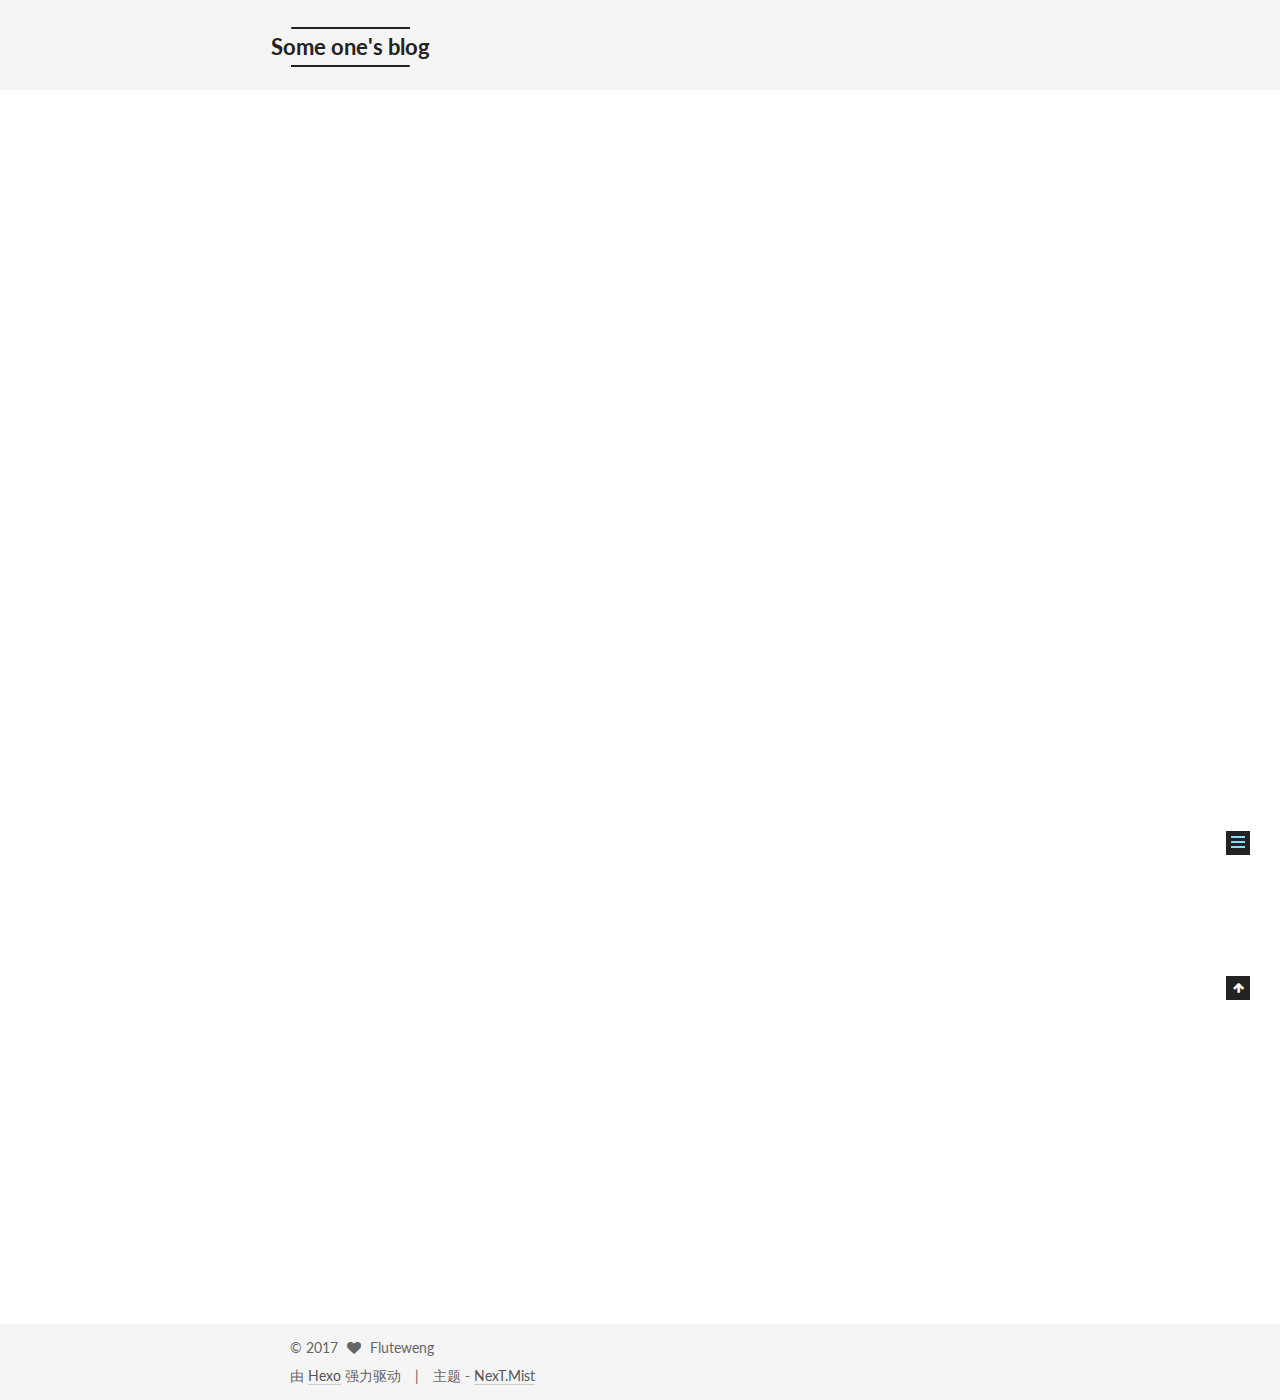
<file: 2017/07/21/hello-world/index.html>
<!DOCTYPE html>



  


<html class="theme-next mist use-motion" lang="zh-Hans">
<head>
  <meta charset="UTF-8"/>
<meta http-equiv="X-UA-Compatible" content="IE=edge" />
<meta name="viewport" content="width=device-width, initial-scale=1, maximum-scale=1"/>









<meta http-equiv="Cache-Control" content="no-transform" />
<meta http-equiv="Cache-Control" content="no-siteapp" />















  
  
  <link href="/lib/fancybox/source/jquery.fancybox.css?v=2.1.5" rel="stylesheet" type="text/css" />




  
  
  
  

  
    
    
  

  

  

  

  

  
    
    
    <link href="//fonts.googleapis.com/css?family=Lato:300,300italic,400,400italic,700,700italic&subset=latin,latin-ext" rel="stylesheet" type="text/css">
  






<link href="/lib/font-awesome/css/font-awesome.min.css?v=4.6.2" rel="stylesheet" type="text/css" />

<link href="/css/main.css?v=5.1.1" rel="stylesheet" type="text/css" />


  <meta name="keywords" content="Hexo, NexT" />








  <link rel="shortcut icon" type="image/x-icon" href="/favicon.ico?v=5.1.1" />






<meta name="description" content="Welcome to Hexo! This is your very first post. Check documentation for more info. If you get any problems when using Hexo, you can find the answer in troubleshooting or you can ask me on GitHub. Quick">
<meta property="og:type" content="article">
<meta property="og:title" content="Hello World">
<meta property="og:url" content="http://yoursite.com/2017/07/21/hello-world/index.html">
<meta property="og:site_name" content="Some one&#39;s blog">
<meta property="og:description" content="Welcome to Hexo! This is your very first post. Check documentation for more info. If you get any problems when using Hexo, you can find the answer in troubleshooting or you can ask me on GitHub. Quick">
<meta property="og:locale" content="zh-Hans">
<meta property="og:updated_time" content="2017-07-21T05:47:39.666Z">
<meta name="twitter:card" content="summary">
<meta name="twitter:title" content="Hello World">
<meta name="twitter:description" content="Welcome to Hexo! This is your very first post. Check documentation for more info. If you get any problems when using Hexo, you can find the answer in troubleshooting or you can ask me on GitHub. Quick">



<script type="text/javascript" id="hexo.configurations">
  var NexT = window.NexT || {};
  var CONFIG = {
    root: '/',
    scheme: 'Mist',
    sidebar: {"position":"left","display":"post","offset":12,"offset_float":0,"b2t":false,"scrollpercent":false,"onmobile":false},
    fancybox: true,
    motion: true,
    duoshuo: {
      userId: '0',
      author: '博主'
    },
    algolia: {
      applicationID: '',
      apiKey: '',
      indexName: '',
      hits: {"per_page":10},
      labels: {"input_placeholder":"Search for Posts","hits_empty":"We didn't find any results for the search: ${query}","hits_stats":"${hits} results found in ${time} ms"}
    }
  };
</script>



  <link rel="canonical" href="http://yoursite.com/2017/07/21/hello-world/"/>





  <title>Hello World | Some one's blog</title>
  














</head>

<body itemscope itemtype="http://schema.org/WebPage" lang="zh-Hans">

  
  
    
  

  <div class="container sidebar-position-left page-post-detail ">
    <div class="headband"></div>

    <header id="header" class="header" itemscope itemtype="http://schema.org/WPHeader">
      <div class="header-inner"><div class="site-brand-wrapper">
  <div class="site-meta ">
    

    <div class="custom-logo-site-title">
      <a href="/"  class="brand" rel="start">
        <span class="logo-line-before"><i></i></span>
        <span class="site-title">Some one's blog</span>
        <span class="logo-line-after"><i></i></span>
      </a>
    </div>
      
        <p class="site-subtitle">Just a test for sub title</p>
      
  </div>

  <div class="site-nav-toggle">
    <button>
      <span class="btn-bar"></span>
      <span class="btn-bar"></span>
      <span class="btn-bar"></span>
    </button>
  </div>
</div>

<nav class="site-nav">
  

  
    <ul id="menu" class="menu">
      
        
        <li class="menu-item menu-item-home">
          <a href="/" rel="section">
            
              <i class="menu-item-icon fa fa-fw fa-home"></i> <br />
            
            首页
          </a>
        </li>
      
        
        <li class="menu-item menu-item-archives">
          <a href="/archives/" rel="section">
            
              <i class="menu-item-icon fa fa-fw fa-archive"></i> <br />
            
            归档
          </a>
        </li>
      
        
        <li class="menu-item menu-item-tags">
          <a href="/tags/" rel="section">
            
              <i class="menu-item-icon fa fa-fw fa-tags"></i> <br />
            
            标签
          </a>
        </li>
      
        
        <li class="menu-item menu-item-about">
          <a href="/about/" rel="section">
            
              <i class="menu-item-icon fa fa-fw fa-user"></i> <br />
            
            关于
          </a>
        </li>
      

      
    </ul>
  

  
</nav>



 </div>
    </header>

    <main id="main" class="main">
      <div class="main-inner">
        <div class="content-wrap">
          <div id="content" class="content">
            

  <div id="posts" class="posts-expand">
    

  

  
  
  

  <article class="post post-type-normal " itemscope itemtype="http://schema.org/Article">
    <link itemprop="mainEntityOfPage" href="http://yoursite.com/2017/07/21/hello-world/">

    <span hidden itemprop="author" itemscope itemtype="http://schema.org/Person">
      <meta itemprop="name" content="Fluteweng">
      <meta itemprop="description" content="">
      <meta itemprop="image" content="/images/avatar.gif">
    </span>

    <span hidden itemprop="publisher" itemscope itemtype="http://schema.org/Organization">
      <meta itemprop="name" content="Some one's blog">
    </span>

    
      <header class="post-header">

        
        
          <h1 class="post-title" itemprop="name headline">Hello World</h1>
        

        <div class="post-meta">
          <span class="post-time">
            
              <span class="post-meta-item-icon">
                <i class="fa fa-calendar-o"></i>
              </span>
              
                <span class="post-meta-item-text">发表于</span>
              
              <time title="创建于" itemprop="dateCreated datePublished" datetime="2017-07-21T13:47:39+08:00">
                2017-07-21
              </time>
            

            

            
          </span>

          

          
            
          

          
          

          

          

          

        </div>
      </header>
    

    <div class="post-body" itemprop="articleBody">

      
      

      
        <p>Welcome to <a href="https://hexo.io/" target="_blank" rel="external">Hexo</a>! This is your very first post. Check <a href="https://hexo.io/docs/" target="_blank" rel="external">documentation</a> for more info. If you get any problems when using Hexo, you can find the answer in <a href="https://hexo.io/docs/troubleshooting.html" target="_blank" rel="external">troubleshooting</a> or you can ask me on <a href="https://github.com/hexojs/hexo/issues" target="_blank" rel="external">GitHub</a>.</p>
<h2 id="Quick-Start"><a href="#Quick-Start" class="headerlink" title="Quick Start"></a>Quick Start</h2><h3 id="Create-a-new-post"><a href="#Create-a-new-post" class="headerlink" title="Create a new post"></a>Create a new post</h3><figure class="highlight bash"><table><tr><td class="gutter"><pre><div class="line">1</div></pre></td><td class="code"><pre><div class="line">$ hexo new <span class="string">"My New Post"</span></div></pre></td></tr></table></figure>
<p>More info: <a href="https://hexo.io/docs/writing.html" target="_blank" rel="external">Writing</a></p>
<h3 id="Run-server"><a href="#Run-server" class="headerlink" title="Run server"></a>Run server</h3><figure class="highlight bash"><table><tr><td class="gutter"><pre><div class="line">1</div></pre></td><td class="code"><pre><div class="line">$ hexo server</div></pre></td></tr></table></figure>
<p>More info: <a href="https://hexo.io/docs/server.html" target="_blank" rel="external">Server</a></p>
<h3 id="Generate-static-files"><a href="#Generate-static-files" class="headerlink" title="Generate static files"></a>Generate static files</h3><figure class="highlight bash"><table><tr><td class="gutter"><pre><div class="line">1</div></pre></td><td class="code"><pre><div class="line">$ hexo generate</div></pre></td></tr></table></figure>
<p>More info: <a href="https://hexo.io/docs/generating.html" target="_blank" rel="external">Generating</a></p>
<h3 id="Deploy-to-remote-sites"><a href="#Deploy-to-remote-sites" class="headerlink" title="Deploy to remote sites"></a>Deploy to remote sites</h3><figure class="highlight bash"><table><tr><td class="gutter"><pre><div class="line">1</div></pre></td><td class="code"><pre><div class="line">$ hexo deploy</div></pre></td></tr></table></figure>
<p>More info: <a href="https://hexo.io/docs/deployment.html" target="_blank" rel="external">Deployment</a></p>

      
    </div>

    <div>
      
        

      
    </div>

    <div>
      
        

      
    </div>

    <div>
      
        

      
    </div>

    <footer class="post-footer">
      

      
      
      

      
        <div class="post-nav">
          <div class="post-nav-next post-nav-item">
            
          </div>

          <span class="post-nav-divider"></span>

          <div class="post-nav-prev post-nav-item">
            
              <a href="/2017/07/21/markdown/" rel="prev" title="markdown的使用">
                markdown的使用 <i class="fa fa-chevron-right"></i>
              </a>
            
          </div>
        </div>
      

      
      
    </footer>
  </article>



    <div class="post-spread">
      
    </div>
  </div>


          </div>
          


          
  <div class="comments" id="comments">
    
  </div>


        </div>
        
          
  
  <div class="sidebar-toggle">
    <div class="sidebar-toggle-line-wrap">
      <span class="sidebar-toggle-line sidebar-toggle-line-first"></span>
      <span class="sidebar-toggle-line sidebar-toggle-line-middle"></span>
      <span class="sidebar-toggle-line sidebar-toggle-line-last"></span>
    </div>
  </div>

  <aside id="sidebar" class="sidebar">
    
    <div class="sidebar-inner">

      

      
        <ul class="sidebar-nav motion-element">
          <li class="sidebar-nav-toc sidebar-nav-active" data-target="post-toc-wrap" >
            文章目录
          </li>
          <li class="sidebar-nav-overview" data-target="site-overview">
            站点概览
          </li>
        </ul>
      

      <section class="site-overview sidebar-panel">
        <div class="site-author motion-element" itemprop="author" itemscope itemtype="http://schema.org/Person">
          <img class="site-author-image" itemprop="image"
               src="/images/avatar.gif"
               alt="Fluteweng" />
          <p class="site-author-name" itemprop="name">Fluteweng</p>
           
              <p class="site-description motion-element" itemprop="description">Nothing</p>
          
        </div>
        <nav class="site-state motion-element">

          
            <div class="site-state-item site-state-posts">
              <a href="/archives/">
                <span class="site-state-item-count">2</span>
                <span class="site-state-item-name">日志</span>
              </a>
            </div>
          

          

          

        </nav>

        

        <div class="links-of-author motion-element">
          
            
              <span class="links-of-author-item">
                <a href="https://github.com/fluteweng" target="_blank" title="GitHub">
                  
                    <i class="fa fa-fw fa-github"></i>
                  
                  GitHub
                </a>
              </span>
            
          
        </div>

        
        

        
        

        


      </section>

      
      <!--noindex-->
        <section class="post-toc-wrap motion-element sidebar-panel sidebar-panel-active">
          <div class="post-toc">

            
              
            

            
              <div class="post-toc-content"><ol class="nav"><li class="nav-item nav-level-2"><a class="nav-link" href="#Quick-Start"><span class="nav-number">1.</span> <span class="nav-text">Quick Start</span></a><ol class="nav-child"><li class="nav-item nav-level-3"><a class="nav-link" href="#Create-a-new-post"><span class="nav-number">1.1.</span> <span class="nav-text">Create a new post</span></a></li><li class="nav-item nav-level-3"><a class="nav-link" href="#Run-server"><span class="nav-number">1.2.</span> <span class="nav-text">Run server</span></a></li><li class="nav-item nav-level-3"><a class="nav-link" href="#Generate-static-files"><span class="nav-number">1.3.</span> <span class="nav-text">Generate static files</span></a></li><li class="nav-item nav-level-3"><a class="nav-link" href="#Deploy-to-remote-sites"><span class="nav-number">1.4.</span> <span class="nav-text">Deploy to remote sites</span></a></li></ol></li></ol></div>
            

          </div>
        </section>
      <!--/noindex-->
      

      

    </div>
  </aside>


        
      </div>
    </main>

    <footer id="footer" class="footer">
      <div class="footer-inner">
        <div class="copyright" >
  
  &copy; 
  <span itemprop="copyrightYear">2017</span>
  <span class="with-love">
    <i class="fa fa-heart"></i>
  </span>
  <span class="author" itemprop="copyrightHolder">Fluteweng</span>
</div>


<div class="powered-by">
  由 <a class="theme-link" href="https://hexo.io">Hexo</a> 强力驱动
</div>

<div class="theme-info">
  主题 -
  <a class="theme-link" href="https://github.com/iissnan/hexo-theme-next">
    NexT.Mist
  </a>
</div>


        

        
      </div>
    </footer>

    
      <div class="back-to-top">
        <i class="fa fa-arrow-up"></i>
        
      </div>
    

  </div>

  

<script type="text/javascript">
  if (Object.prototype.toString.call(window.Promise) !== '[object Function]') {
    window.Promise = null;
  }
</script>









  












  
  <script type="text/javascript" src="/lib/jquery/index.js?v=2.1.3"></script>

  
  <script type="text/javascript" src="/lib/fastclick/lib/fastclick.min.js?v=1.0.6"></script>

  
  <script type="text/javascript" src="/lib/jquery_lazyload/jquery.lazyload.js?v=1.9.7"></script>

  
  <script type="text/javascript" src="/lib/velocity/velocity.min.js?v=1.2.1"></script>

  
  <script type="text/javascript" src="/lib/velocity/velocity.ui.min.js?v=1.2.1"></script>

  
  <script type="text/javascript" src="/lib/fancybox/source/jquery.fancybox.pack.js?v=2.1.5"></script>


  


  <script type="text/javascript" src="/js/src/utils.js?v=5.1.1"></script>

  <script type="text/javascript" src="/js/src/motion.js?v=5.1.1"></script>



  
  

  
  <script type="text/javascript" src="/js/src/scrollspy.js?v=5.1.1"></script>
<script type="text/javascript" src="/js/src/post-details.js?v=5.1.1"></script>



  


  <script type="text/javascript" src="/js/src/bootstrap.js?v=5.1.1"></script>



  


  




	





  





  






  





  

  

  

  

  

  

</body>
</html>
</file>
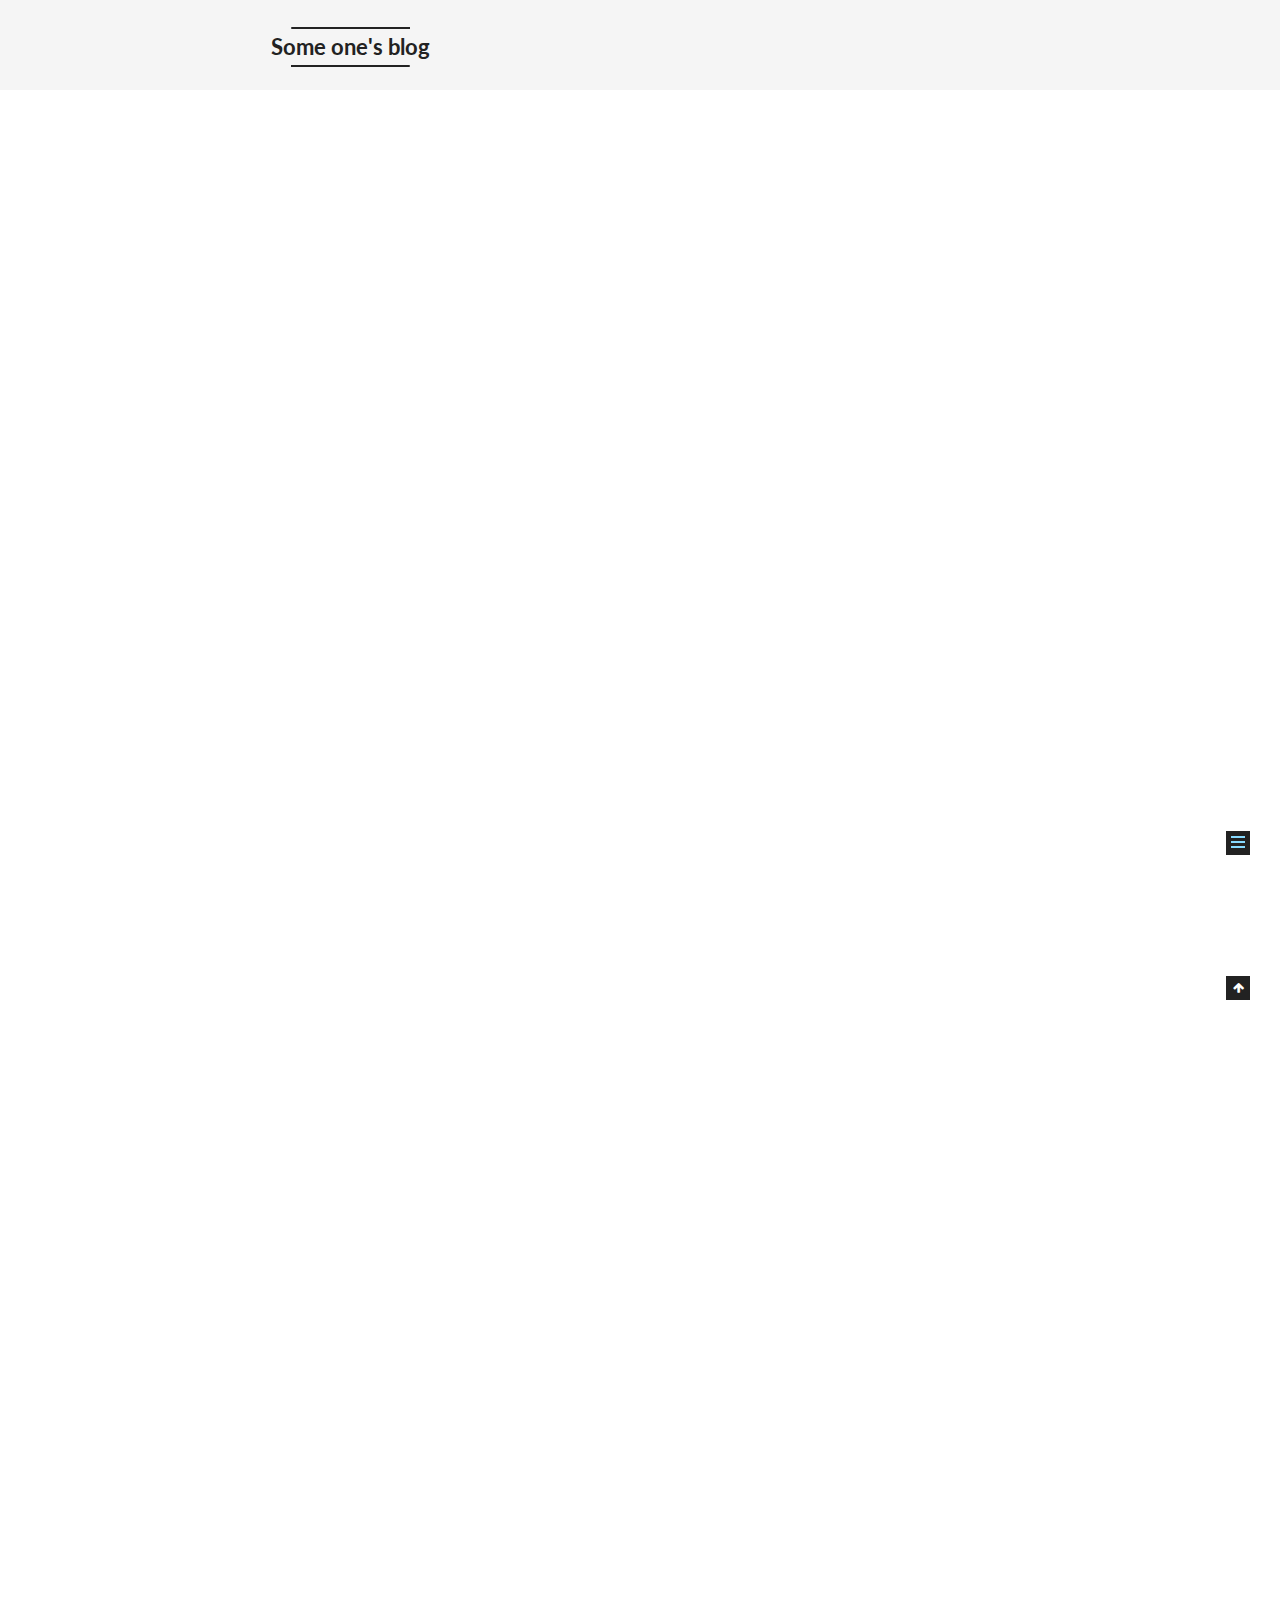
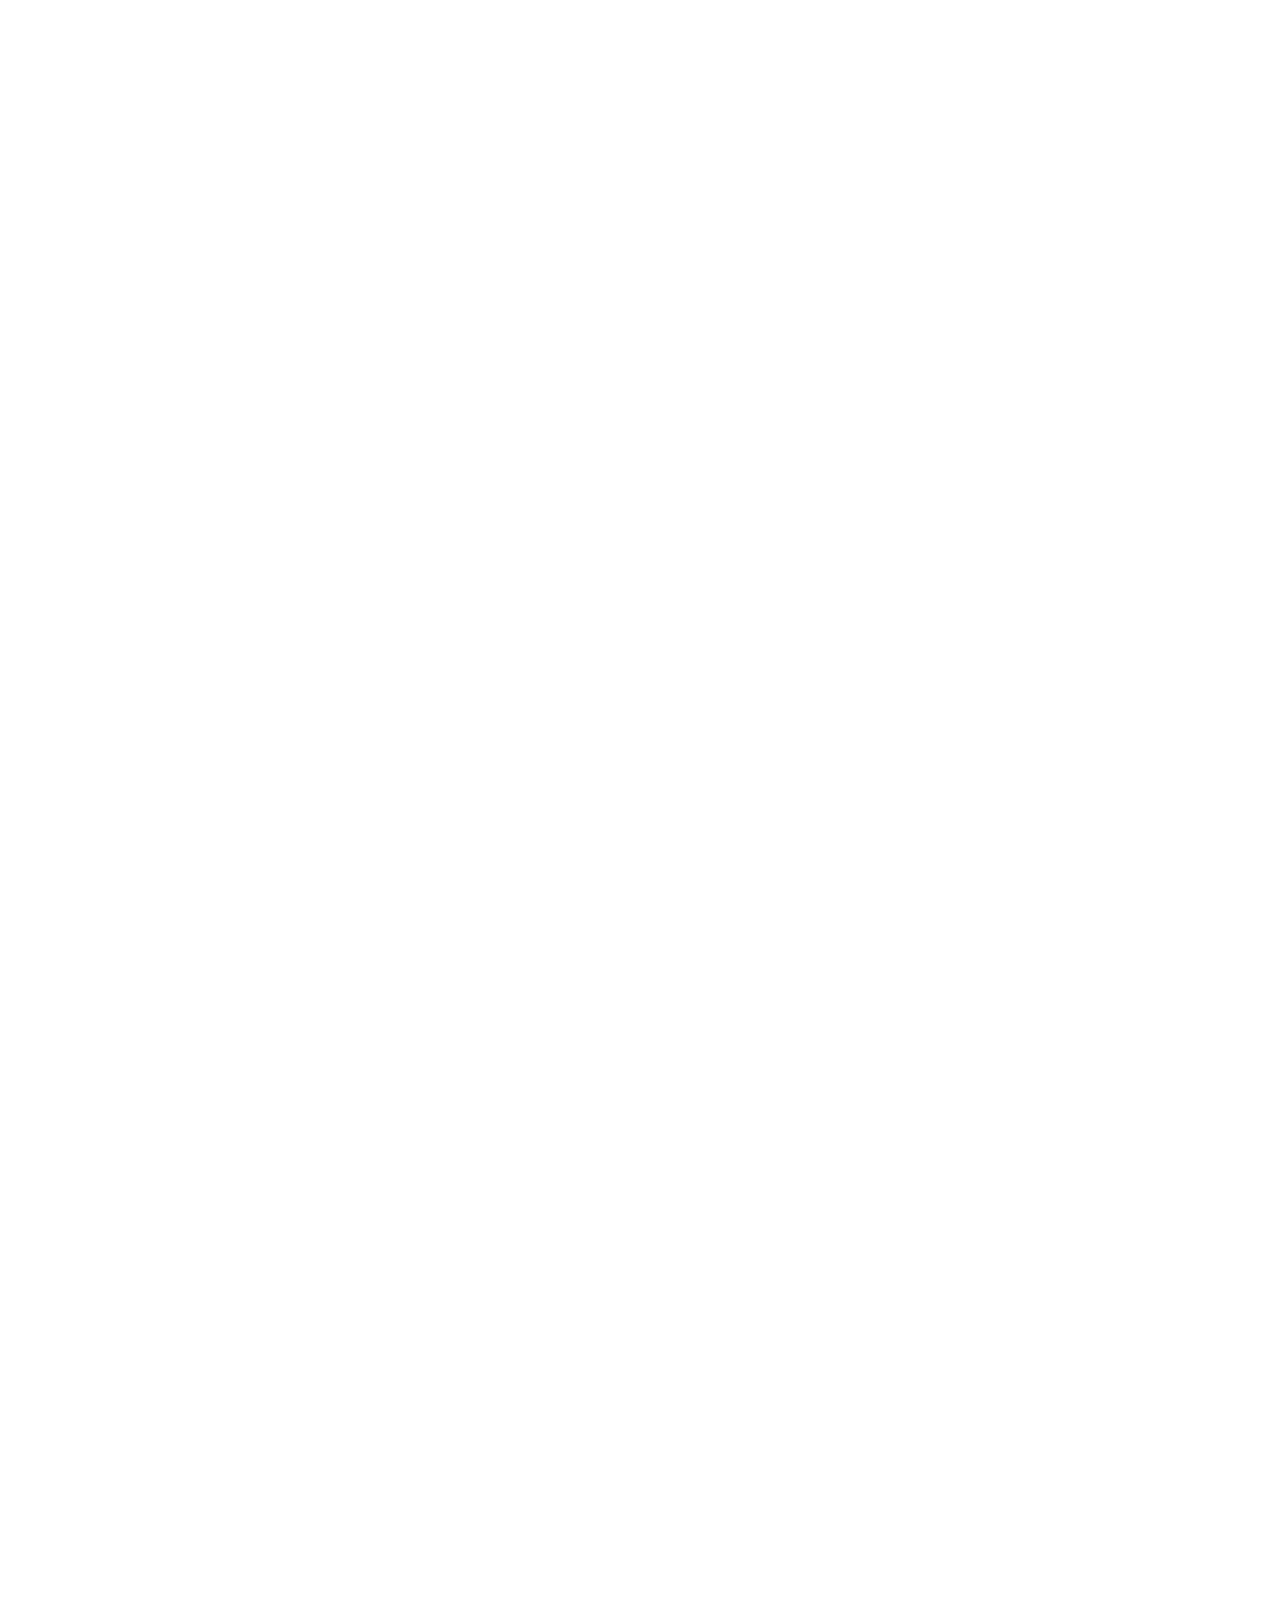
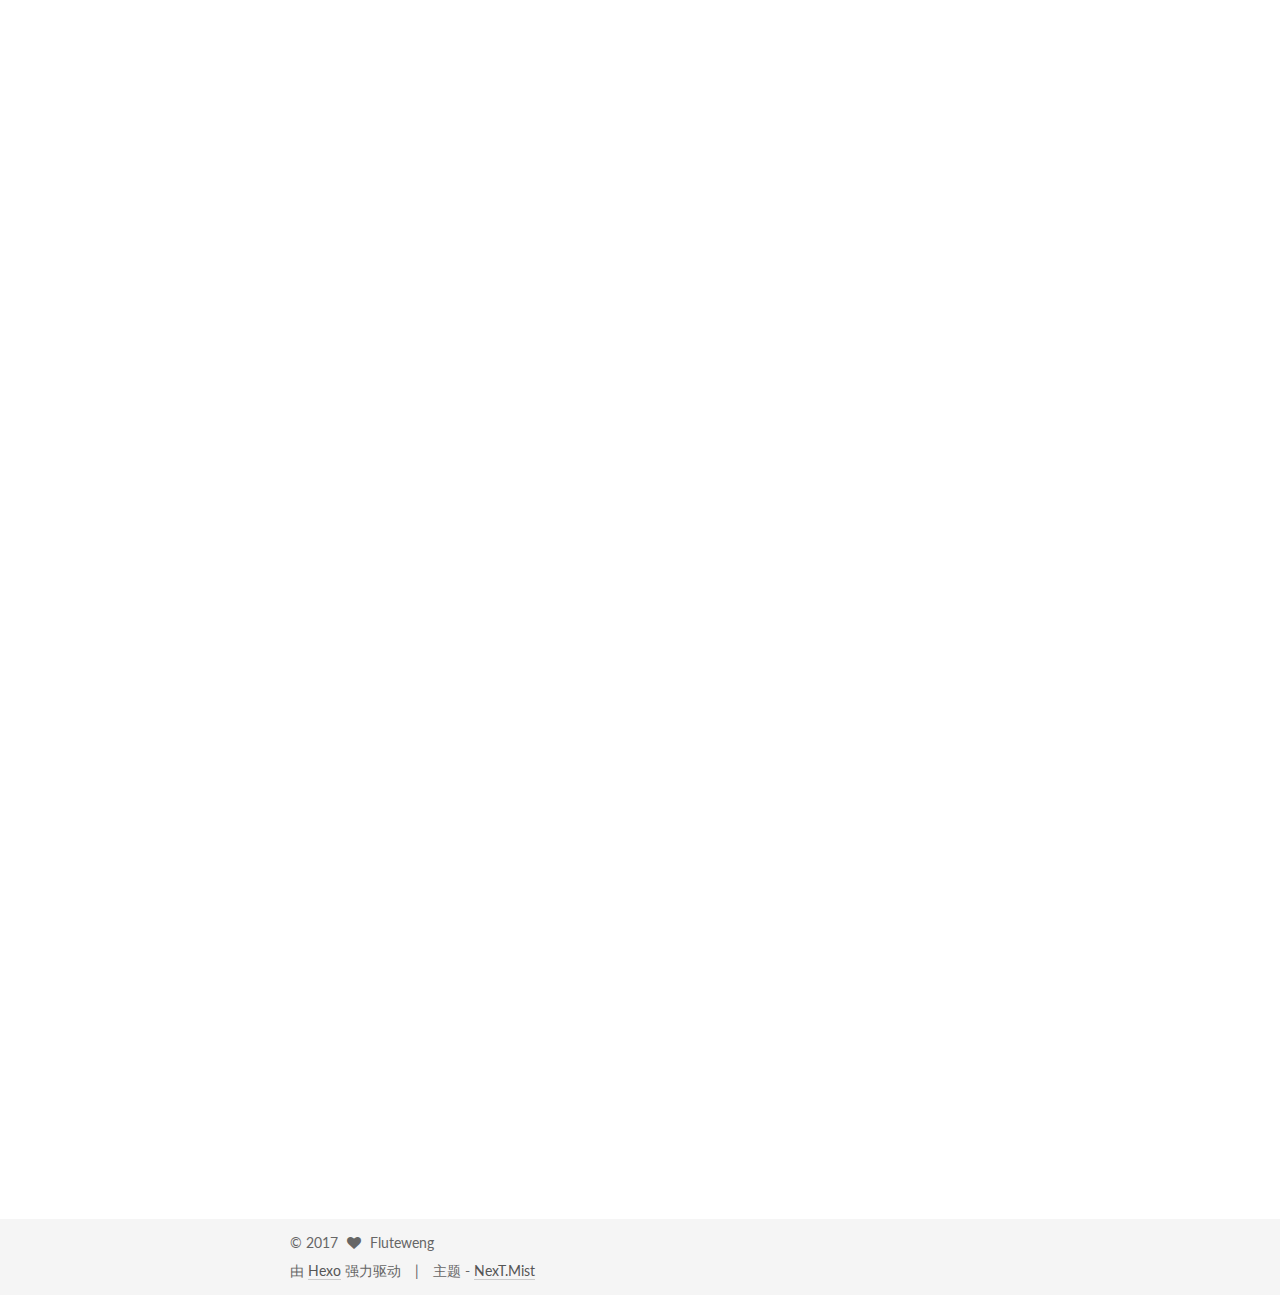
<file: 2017/07/21/markdown/index.html>
<!DOCTYPE html>



  


<html class="theme-next mist use-motion" lang="zh-Hans">
<head>
  <meta charset="UTF-8"/>
<meta http-equiv="X-UA-Compatible" content="IE=edge" />
<meta name="viewport" content="width=device-width, initial-scale=1, maximum-scale=1"/>









<meta http-equiv="Cache-Control" content="no-transform" />
<meta http-equiv="Cache-Control" content="no-siteapp" />















  
  
  <link href="/lib/fancybox/source/jquery.fancybox.css?v=2.1.5" rel="stylesheet" type="text/css" />




  
  
  
  

  
    
    
  

  

  

  

  

  
    
    
    <link href="//fonts.googleapis.com/css?family=Lato:300,300italic,400,400italic,700,700italic&subset=latin,latin-ext" rel="stylesheet" type="text/css">
  






<link href="/lib/font-awesome/css/font-awesome.min.css?v=4.6.2" rel="stylesheet" type="text/css" />

<link href="/css/main.css?v=5.1.1" rel="stylesheet" type="text/css" />


  <meta name="keywords" content="Hexo, NexT" />








  <link rel="shortcut icon" type="image/x-icon" href="/favicon.ico?v=5.1.1" />






<meta name="description" content="markdown官方文档地址 标签列表1. 标题  标题分为六级，分别对应html的h1~h6标签  一级标题写法  1234一级标题=======# 一级标题 # 二级标题写法  1234二级标题---## 二级标题 ## 三至六级标题写法  1234### 三级标题 ####### 四级标题 ######### 五级标题 ########### 六级标题 ######  2. 字体  字体有两">
<meta property="og:type" content="article">
<meta property="og:title" content="markdown的使用">
<meta property="og:url" content="http://yoursite.com/2017/07/21/markdown/index.html">
<meta property="og:site_name" content="Some one&#39;s blog">
<meta property="og:description" content="markdown官方文档地址 标签列表1. 标题  标题分为六级，分别对应html的h1~h6标签  一级标题写法  1234一级标题=======# 一级标题 # 二级标题写法  1234二级标题---## 二级标题 ## 三至六级标题写法  1234### 三级标题 ####### 四级标题 ######### 五级标题 ########### 六级标题 ######  2. 字体  字体有两">
<meta property="og:locale" content="zh-Hans">
<meta property="og:updated_time" content="2017-07-25T02:02:30.354Z">
<meta name="twitter:card" content="summary">
<meta name="twitter:title" content="markdown的使用">
<meta name="twitter:description" content="markdown官方文档地址 标签列表1. 标题  标题分为六级，分别对应html的h1~h6标签  一级标题写法  1234一级标题=======# 一级标题 # 二级标题写法  1234二级标题---## 二级标题 ## 三至六级标题写法  1234### 三级标题 ####### 四级标题 ######### 五级标题 ########### 六级标题 ######  2. 字体  字体有两">



<script type="text/javascript" id="hexo.configurations">
  var NexT = window.NexT || {};
  var CONFIG = {
    root: '/',
    scheme: 'Mist',
    sidebar: {"position":"left","display":"post","offset":12,"offset_float":0,"b2t":false,"scrollpercent":false,"onmobile":false},
    fancybox: true,
    motion: true,
    duoshuo: {
      userId: '0',
      author: '博主'
    },
    algolia: {
      applicationID: '',
      apiKey: '',
      indexName: '',
      hits: {"per_page":10},
      labels: {"input_placeholder":"Search for Posts","hits_empty":"We didn't find any results for the search: ${query}","hits_stats":"${hits} results found in ${time} ms"}
    }
  };
</script>



  <link rel="canonical" href="http://yoursite.com/2017/07/21/markdown/"/>





  <title>markdown的使用 | Some one's blog</title>
  














</head>

<body itemscope itemtype="http://schema.org/WebPage" lang="zh-Hans">

  
  
    
  

  <div class="container sidebar-position-left page-post-detail ">
    <div class="headband"></div>

    <header id="header" class="header" itemscope itemtype="http://schema.org/WPHeader">
      <div class="header-inner"><div class="site-brand-wrapper">
  <div class="site-meta ">
    

    <div class="custom-logo-site-title">
      <a href="/"  class="brand" rel="start">
        <span class="logo-line-before"><i></i></span>
        <span class="site-title">Some one's blog</span>
        <span class="logo-line-after"><i></i></span>
      </a>
    </div>
      
        <p class="site-subtitle">Just a test for sub title</p>
      
  </div>

  <div class="site-nav-toggle">
    <button>
      <span class="btn-bar"></span>
      <span class="btn-bar"></span>
      <span class="btn-bar"></span>
    </button>
  </div>
</div>

<nav class="site-nav">
  

  
    <ul id="menu" class="menu">
      
        
        <li class="menu-item menu-item-home">
          <a href="/" rel="section">
            
              <i class="menu-item-icon fa fa-fw fa-home"></i> <br />
            
            首页
          </a>
        </li>
      
        
        <li class="menu-item menu-item-archives">
          <a href="/archives/" rel="section">
            
              <i class="menu-item-icon fa fa-fw fa-archive"></i> <br />
            
            归档
          </a>
        </li>
      
        
        <li class="menu-item menu-item-tags">
          <a href="/tags/" rel="section">
            
              <i class="menu-item-icon fa fa-fw fa-tags"></i> <br />
            
            标签
          </a>
        </li>
      
        
        <li class="menu-item menu-item-about">
          <a href="/about/" rel="section">
            
              <i class="menu-item-icon fa fa-fw fa-user"></i> <br />
            
            关于
          </a>
        </li>
      

      
    </ul>
  

  
</nav>



 </div>
    </header>

    <main id="main" class="main">
      <div class="main-inner">
        <div class="content-wrap">
          <div id="content" class="content">
            

  <div id="posts" class="posts-expand">
    

  

  
  
  

  <article class="post post-type-normal " itemscope itemtype="http://schema.org/Article">
    <link itemprop="mainEntityOfPage" href="http://yoursite.com/2017/07/21/markdown/">

    <span hidden itemprop="author" itemscope itemtype="http://schema.org/Person">
      <meta itemprop="name" content="Fluteweng">
      <meta itemprop="description" content="">
      <meta itemprop="image" content="/images/avatar.gif">
    </span>

    <span hidden itemprop="publisher" itemscope itemtype="http://schema.org/Organization">
      <meta itemprop="name" content="Some one's blog">
    </span>

    
      <header class="post-header">

        
        
          <h1 class="post-title" itemprop="name headline">markdown的使用</h1>
        

        <div class="post-meta">
          <span class="post-time">
            
              <span class="post-meta-item-icon">
                <i class="fa fa-calendar-o"></i>
              </span>
              
                <span class="post-meta-item-text">发表于</span>
              
              <time title="创建于" itemprop="dateCreated datePublished" datetime="2017-07-21T16:14:00+08:00">
                2017-07-21
              </time>
            

            

            
          </span>

          

          
            
          

          
          

          

          

          

        </div>
      </header>
    

    <div class="post-body" itemprop="articleBody">

      
      

      
        <p><strong><a href="https://daringfireball.net/projects/markdown" target="_blank" rel="external">markdown官方文档地址</a></strong></p>
<h3 id="标签列表"><a href="#标签列表" class="headerlink" title="标签列表"></a>标签列表</h3><h5 id="1-标题"><a href="#1-标题" class="headerlink" title="1. 标题"></a>1. 标题</h5><p>  标题分为六级，分别对应html的h1~h6标签</p>
<blockquote>
<p>一级标题写法<br>  <figure class="highlight plain"><table><tr><td class="gutter"><pre><div class="line">1</div><div class="line">2</div><div class="line">3</div><div class="line">4</div></pre></td><td class="code"><pre><div class="line">一级标题</div><div class="line">=======</div><div class="line"></div><div class="line"># 一级标题 #</div></pre></td></tr></table></figure></p>
<p>二级标题写法<br>  <figure class="highlight plain"><table><tr><td class="gutter"><pre><div class="line">1</div><div class="line">2</div><div class="line">3</div><div class="line">4</div></pre></td><td class="code"><pre><div class="line">二级标题</div><div class="line">---</div><div class="line"></div><div class="line">## 二级标题 ##</div></pre></td></tr></table></figure></p>
<p>三至六级标题写法<br>  <figure class="highlight plain"><table><tr><td class="gutter"><pre><div class="line">1</div><div class="line">2</div><div class="line">3</div><div class="line">4</div></pre></td><td class="code"><pre><div class="line">### 三级标题 ###</div><div class="line">#### 四级标题 ####</div><div class="line">##### 五级标题 #####</div><div class="line">###### 六级标题 ######</div></pre></td></tr></table></figure></p>
</blockquote>
<h5 id="2-字体"><a href="#2-字体" class="headerlink" title="2. 字体"></a>2. 字体</h5><p>  字体有两种：粗体、斜体<br>  修饰符有两种：“_”和”*”</p>
<blockquote>
<p>字体写法<br>  <figure class="highlight plain"><table><tr><td class="gutter"><pre><div class="line">1</div><div class="line">2</div><div class="line">3</div><div class="line">4</div><div class="line">5</div><div class="line">6</div><div class="line">7</div><div class="line">8</div></pre></td><td class="code"><pre><div class="line">*斜体*</div><div class="line">_斜体_</div><div class="line"></div><div class="line">**粗体**</div><div class="line">__粗体__</div><div class="line"></div><div class="line">***粗斜体***</div><div class="line">___粗斜体___</div></pre></td></tr></table></figure></p>
</blockquote>
<h5 id="3-链接和图片"><a href="#3-链接和图片" class="headerlink" title="3. 链接和图片"></a>3. 链接和图片</h5><p>  链接有两种写法</p>
<blockquote>
<p>链接写法<br>  <figure class="highlight plain"><table><tr><td class="gutter"><pre><div class="line">1</div><div class="line">2</div><div class="line">3</div><div class="line">4</div><div class="line">5</div><div class="line">6</div><div class="line">7</div><div class="line">8</div><div class="line">9</div></pre></td><td class="code"><pre><div class="line">  </div><div class="line">// title 单双引号均可以</div><div class="line">文字链接 [Some one&apos;s blog](https://fluteweng.github.io &apos;Some one&apos;s blog&apos;) </div><div class="line">网站链接 &lt;https://fluteweng.github.io&gt;</div><div class="line"></div><div class="line"></div><div class="line">// title 只可以为双引号</div><div class="line">文字链接的另一种写法  [Some one&apos;s blog][1]</div><div class="line">[1]: https://fluteweng.github.io &quot;Some one&apos;s blog&quot;</div></pre></td></tr></table></figure></p>
</blockquote>
<p>  图片也有两种写法</p>
<blockquote>
<p>图片写法<br>  <figure class="highlight plain"><table><tr><td class="gutter"><pre><div class="line">1</div><div class="line">2</div><div class="line">3</div><div class="line">4</div><div class="line">5</div><div class="line">6</div><div class="line">7</div></pre></td><td class="code"><pre><div class="line">图片链接 ![Baidu logo](http://www.baidu.com/img/baidu.svg &apos;百度logo&apos;)</div><div class="line"></div><div class="line">图片链接的另一种写法 ![Baidu logo][2]</div><div class="line">[2]: http://www.baidu.com/img/baidu.svg &quot;百度logo&quot;</div><div class="line"></div><div class="line">// 原生html写法，可以使用html标签去控制图片属性</div><div class="line">&lt;img src=&quot;http://www.baidu.com/img/baidu.svg&quot; width=&quot;400&quot; height=&quot;100&quot;&gt;</div></pre></td></tr></table></figure></p>
</blockquote>
<h5 id="4-列表"><a href="#4-列表" class="headerlink" title="4. 列表"></a>4. 列表</h5><p>  列表有两种，有序和无序，有序修饰符一种，无序列表修饰符有3种</p>
<blockquote>
<p>有序的写法<br>  <figure class="highlight plain"><table><tr><td class="gutter"><pre><div class="line">1</div><div class="line">2</div><div class="line">3</div><div class="line">4</div><div class="line">5</div><div class="line">6</div><div class="line">7</div><div class="line">8</div><div class="line">9</div></pre></td><td class="code"><pre><div class="line">// 阿拉伯数字加英文版句号“.”加空格，阿拉伯数字不代表序号，序号由书写顺序决定</div><div class="line">3. 有序列表1</div><div class="line">2. 有序列表2</div><div class="line">1. 有序列表3</div><div class="line"></div><div class="line">// 页面将会显示为</div><div class="line">1. 有序列表1</div><div class="line">2. 有序列表2</div><div class="line">3. 有序列表3</div></pre></td></tr></table></figure></p>
<p>无序的写法<br>  <figure class="highlight plain"><table><tr><td class="gutter"><pre><div class="line">1</div><div class="line">2</div><div class="line">3</div><div class="line">4</div><div class="line">5</div></pre></td><td class="code"><pre><div class="line">// “*” “+” 或者 “-” 加空格 表示无序列表</div><div class="line">* 无序列表1</div><div class="line">+ 无序列表2</div><div class="line">- 无序列表3</div><div class="line"> - 子无序列表</div></pre></td></tr></table></figure></p>
</blockquote>
<h5 id="5-段落引用"><a href="#5-段落引用" class="headerlink" title="5. 段落引用"></a>5. 段落引用</h5><blockquote>
<p>段落引用的写法<br>  <figure class="highlight plain"><table><tr><td class="gutter"><pre><div class="line">1</div><div class="line">2</div><div class="line">3</div></pre></td><td class="code"><pre><div class="line">&gt;引用部分</div><div class="line">&gt;&gt;二级引用</div><div class="line">&gt;&gt;&gt;&gt;&gt;&gt;&gt;多级引用</div></pre></td></tr></table></figure></p>
</blockquote>
<h5 id="6-代码引用"><a href="#6-代码引用" class="headerlink" title="6. 代码引用"></a>6. 代码引用</h5><blockquote>
<p>代码引用写法<br>  <figure class="highlight plain"><table><tr><td class="gutter"><pre><div class="line">1</div><div class="line">2</div><div class="line">3</div><div class="line">4</div><div class="line">5</div><div class="line">6</div><div class="line">7</div><div class="line">8</div><div class="line">9</div><div class="line">10</div><div class="line">11</div><div class="line">12</div><div class="line">13</div><div class="line">14</div><div class="line">15</div></pre></td><td class="code"><pre><div class="line">// &quot;`&quot;为键盘左上角~的按键，实际使用时 ``` 后不要加空格</div><div class="line">``` </div><div class="line">引用代码片段</div><div class="line">``` </div><div class="line">// 添加语言的语法高亮</div><div class="line">```javascript </div><div class="line">  function()&#123;</div><div class="line">    console.log(&quot;I&apos;m javascript code&quot;)</div><div class="line">  &#125;</div><div class="line">``` </div><div class="line">```python </div><div class="line">#!/bin/env python</div><div class="line">def main():</div><div class="line">  print &quot;I&apos;m python code&quot;</div><div class="line">```</div></pre></td></tr></table></figure></p>
</blockquote>
<h5 id="7-其他"><a href="#7-其他" class="headerlink" title="7. 其他"></a>7. 其他</h5><p>分隔符</p>
<blockquote>
<p>分隔符写法<br>  <figure class="highlight plain"><table><tr><td class="gutter"><pre><div class="line">1</div><div class="line">2</div><div class="line">3</div><div class="line">4</div><div class="line">5</div></pre></td><td class="code"><pre><div class="line">// 中间空一行</div><div class="line">分隔符前</div><div class="line"></div><div class="line">---</div><div class="line">分隔符后</div></pre></td></tr></table></figure></p>
</blockquote>
<p>引用段落不延续</p>
<blockquote>
<p>不延续的写法<br>  <figure class="highlight plain"><table><tr><td class="gutter"><pre><div class="line">1</div><div class="line">2</div><div class="line">3</div><div class="line">4</div><div class="line">5</div><div class="line">6</div><div class="line">7</div><div class="line">8</div><div class="line">9</div><div class="line">10</div></pre></td><td class="code"><pre><div class="line">// 中间空一行</div><div class="line">&gt;第一行</div><div class="line">延续行</div><div class="line"></div><div class="line">不延续行</div><div class="line"></div><div class="line">&gt;第一行</div><div class="line">延续行</div><div class="line"></div><div class="line">&gt;含空行的延续行</div></pre></td></tr></table></figure></p>
</blockquote>
<p>转义字符<br>  <figure class="highlight plain"><table><tr><td class="gutter"><pre><div class="line">1</div><div class="line">2</div></pre></td><td class="code"><pre><div class="line">\*非斜体\*</div><div class="line">\*\*非粗体\*\*</div></pre></td></tr></table></figure></p>
<p>其他相关链接：<br>  <a href="http://www.appinn.com/markdown" target="_blank" rel="external">http://www.appinn.com/markdown</a><br>  <a href="http://www.cnblogs.com/hnrainll/p/3514637.html" target="_blank" rel="external">http://www.cnblogs.com/hnrainll/p/3514637.html</a><br>  <a href="https://segmentfault.com/markdown#articleHeader12" target="_blank" rel="external">https://segmentfault.com/markdown#articleHeader12</a></p>

      
    </div>

    <div>
      
        

      
    </div>

    <div>
      
        

      
    </div>

    <div>
      
        

      
    </div>

    <footer class="post-footer">
      

      
      
      

      
        <div class="post-nav">
          <div class="post-nav-next post-nav-item">
            
          </div>

          <span class="post-nav-divider"></span>

          <div class="post-nav-prev post-nav-item">
            
              <a href="/2017/08/07/redux/" rel="prev" title="小解redux">
                小解redux <i class="fa fa-chevron-right"></i>
              </a>
            
          </div>
        </div>
      

      
      
    </footer>
  </article>



    <div class="post-spread">
      
    </div>
  </div>


          </div>
          


          
  <div class="comments" id="comments">
    
  </div>


        </div>
        
          
  
  <div class="sidebar-toggle">
    <div class="sidebar-toggle-line-wrap">
      <span class="sidebar-toggle-line sidebar-toggle-line-first"></span>
      <span class="sidebar-toggle-line sidebar-toggle-line-middle"></span>
      <span class="sidebar-toggle-line sidebar-toggle-line-last"></span>
    </div>
  </div>

  <aside id="sidebar" class="sidebar">
    
    <div class="sidebar-inner">

      

      
        <ul class="sidebar-nav motion-element">
          <li class="sidebar-nav-toc sidebar-nav-active" data-target="post-toc-wrap" >
            文章目录
          </li>
          <li class="sidebar-nav-overview" data-target="site-overview">
            站点概览
          </li>
        </ul>
      

      <section class="site-overview sidebar-panel">
        <div class="site-author motion-element" itemprop="author" itemscope itemtype="http://schema.org/Person">
          <img class="site-author-image" itemprop="image"
               src="/images/avatar.gif"
               alt="Fluteweng" />
          <p class="site-author-name" itemprop="name">Fluteweng</p>
           
              <p class="site-description motion-element" itemprop="description">Nothing</p>
          
        </div>
        <nav class="site-state motion-element">

          
            <div class="site-state-item site-state-posts">
              <a href="/archives/">
                <span class="site-state-item-count">4</span>
                <span class="site-state-item-name">日志</span>
              </a>
            </div>
          

          

          

        </nav>

        

        <div class="links-of-author motion-element">
          
            
              <span class="links-of-author-item">
                <a href="https://github.com/fluteweng" target="_blank" title="GitHub">
                  
                    <i class="fa fa-fw fa-github"></i>
                  
                  GitHub
                </a>
              </span>
            
          
        </div>

        
        

        
        

        


      </section>

      
      <!--noindex-->
        <section class="post-toc-wrap motion-element sidebar-panel sidebar-panel-active">
          <div class="post-toc">

            
              
            

            
              <div class="post-toc-content"><ol class="nav"><li class="nav-item nav-level-3"><a class="nav-link" href="#标签列表"><span class="nav-number">1.</span> <span class="nav-text">标签列表</span></a><ol class="nav-child"><li class="nav-item nav-level-5"><a class="nav-link" href="#1-标题"><span class="nav-number">1.0.1.</span> <span class="nav-text">1. 标题</span></a></li><li class="nav-item nav-level-5"><a class="nav-link" href="#2-字体"><span class="nav-number">1.0.2.</span> <span class="nav-text">2. 字体</span></a></li><li class="nav-item nav-level-5"><a class="nav-link" href="#3-链接和图片"><span class="nav-number">1.0.3.</span> <span class="nav-text">3. 链接和图片</span></a></li><li class="nav-item nav-level-5"><a class="nav-link" href="#4-列表"><span class="nav-number">1.0.4.</span> <span class="nav-text">4. 列表</span></a></li><li class="nav-item nav-level-5"><a class="nav-link" href="#5-段落引用"><span class="nav-number">1.0.5.</span> <span class="nav-text">5. 段落引用</span></a></li><li class="nav-item nav-level-5"><a class="nav-link" href="#6-代码引用"><span class="nav-number">1.0.6.</span> <span class="nav-text">6. 代码引用</span></a></li><li class="nav-item nav-level-5"><a class="nav-link" href="#7-其他"><span class="nav-number">1.0.7.</span> <span class="nav-text">7. 其他</span></a></li></ol></li></ol></li></ol></div>
            

          </div>
        </section>
      <!--/noindex-->
      

      

    </div>
  </aside>


        
      </div>
    </main>

    <footer id="footer" class="footer">
      <div class="footer-inner">
        <div class="copyright" >
  
  &copy; 
  <span itemprop="copyrightYear">2017</span>
  <span class="with-love">
    <i class="fa fa-heart"></i>
  </span>
  <span class="author" itemprop="copyrightHolder">Fluteweng</span>
</div>


<div class="powered-by">
  由 <a class="theme-link" href="https://hexo.io">Hexo</a> 强力驱动
</div>

<div class="theme-info">
  主题 -
  <a class="theme-link" href="https://github.com/iissnan/hexo-theme-next">
    NexT.Mist
  </a>
</div>


        

        
      </div>
    </footer>

    
      <div class="back-to-top">
        <i class="fa fa-arrow-up"></i>
        
      </div>
    

  </div>

  

<script type="text/javascript">
  if (Object.prototype.toString.call(window.Promise) !== '[object Function]') {
    window.Promise = null;
  }
</script>









  












  
  <script type="text/javascript" src="/lib/jquery/index.js?v=2.1.3"></script>

  
  <script type="text/javascript" src="/lib/fastclick/lib/fastclick.min.js?v=1.0.6"></script>

  
  <script type="text/javascript" src="/lib/jquery_lazyload/jquery.lazyload.js?v=1.9.7"></script>

  
  <script type="text/javascript" src="/lib/velocity/velocity.min.js?v=1.2.1"></script>

  
  <script type="text/javascript" src="/lib/velocity/velocity.ui.min.js?v=1.2.1"></script>

  
  <script type="text/javascript" src="/lib/fancybox/source/jquery.fancybox.pack.js?v=2.1.5"></script>


  


  <script type="text/javascript" src="/js/src/utils.js?v=5.1.1"></script>

  <script type="text/javascript" src="/js/src/motion.js?v=5.1.1"></script>



  
  

  
  <script type="text/javascript" src="/js/src/scrollspy.js?v=5.1.1"></script>
<script type="text/javascript" src="/js/src/post-details.js?v=5.1.1"></script>



  


  <script type="text/javascript" src="/js/src/bootstrap.js?v=5.1.1"></script>



  


  




	





  





  






  





  

  

  

  

  

  

</body>
</html>
</file>
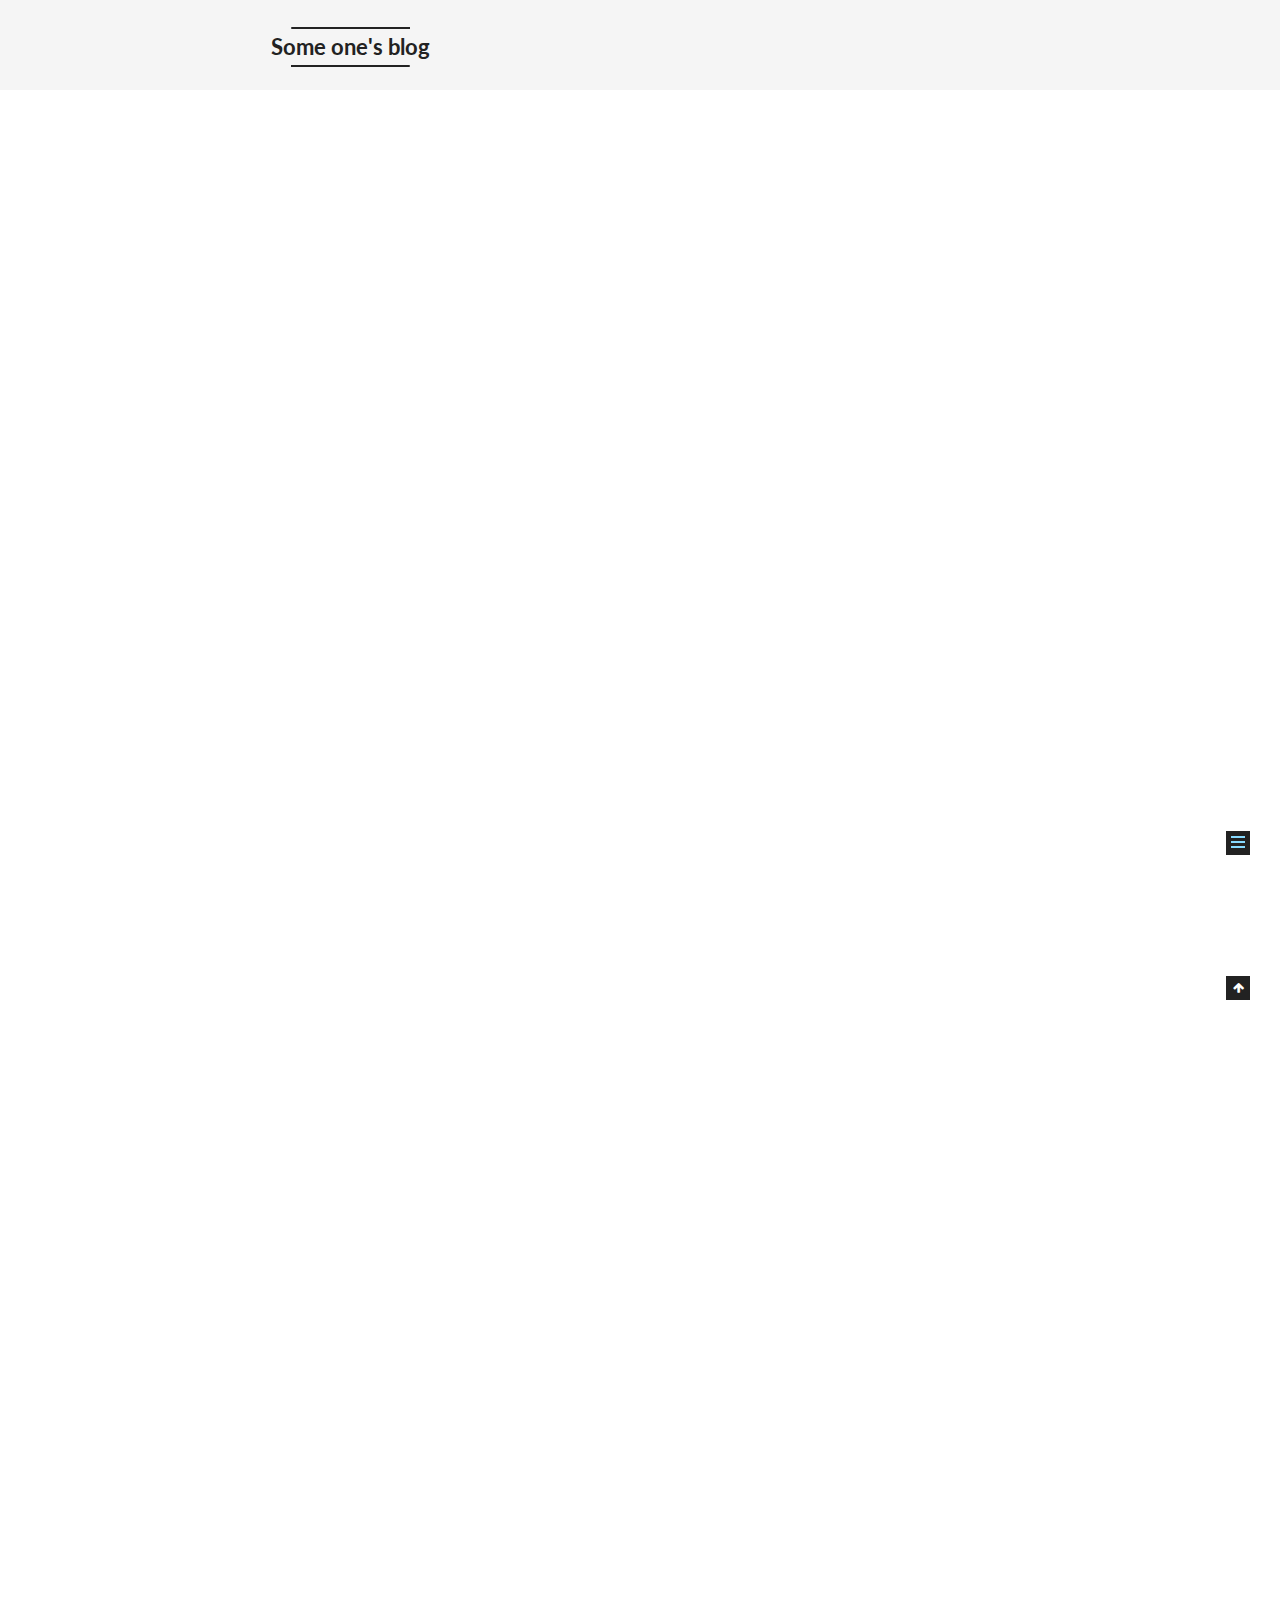
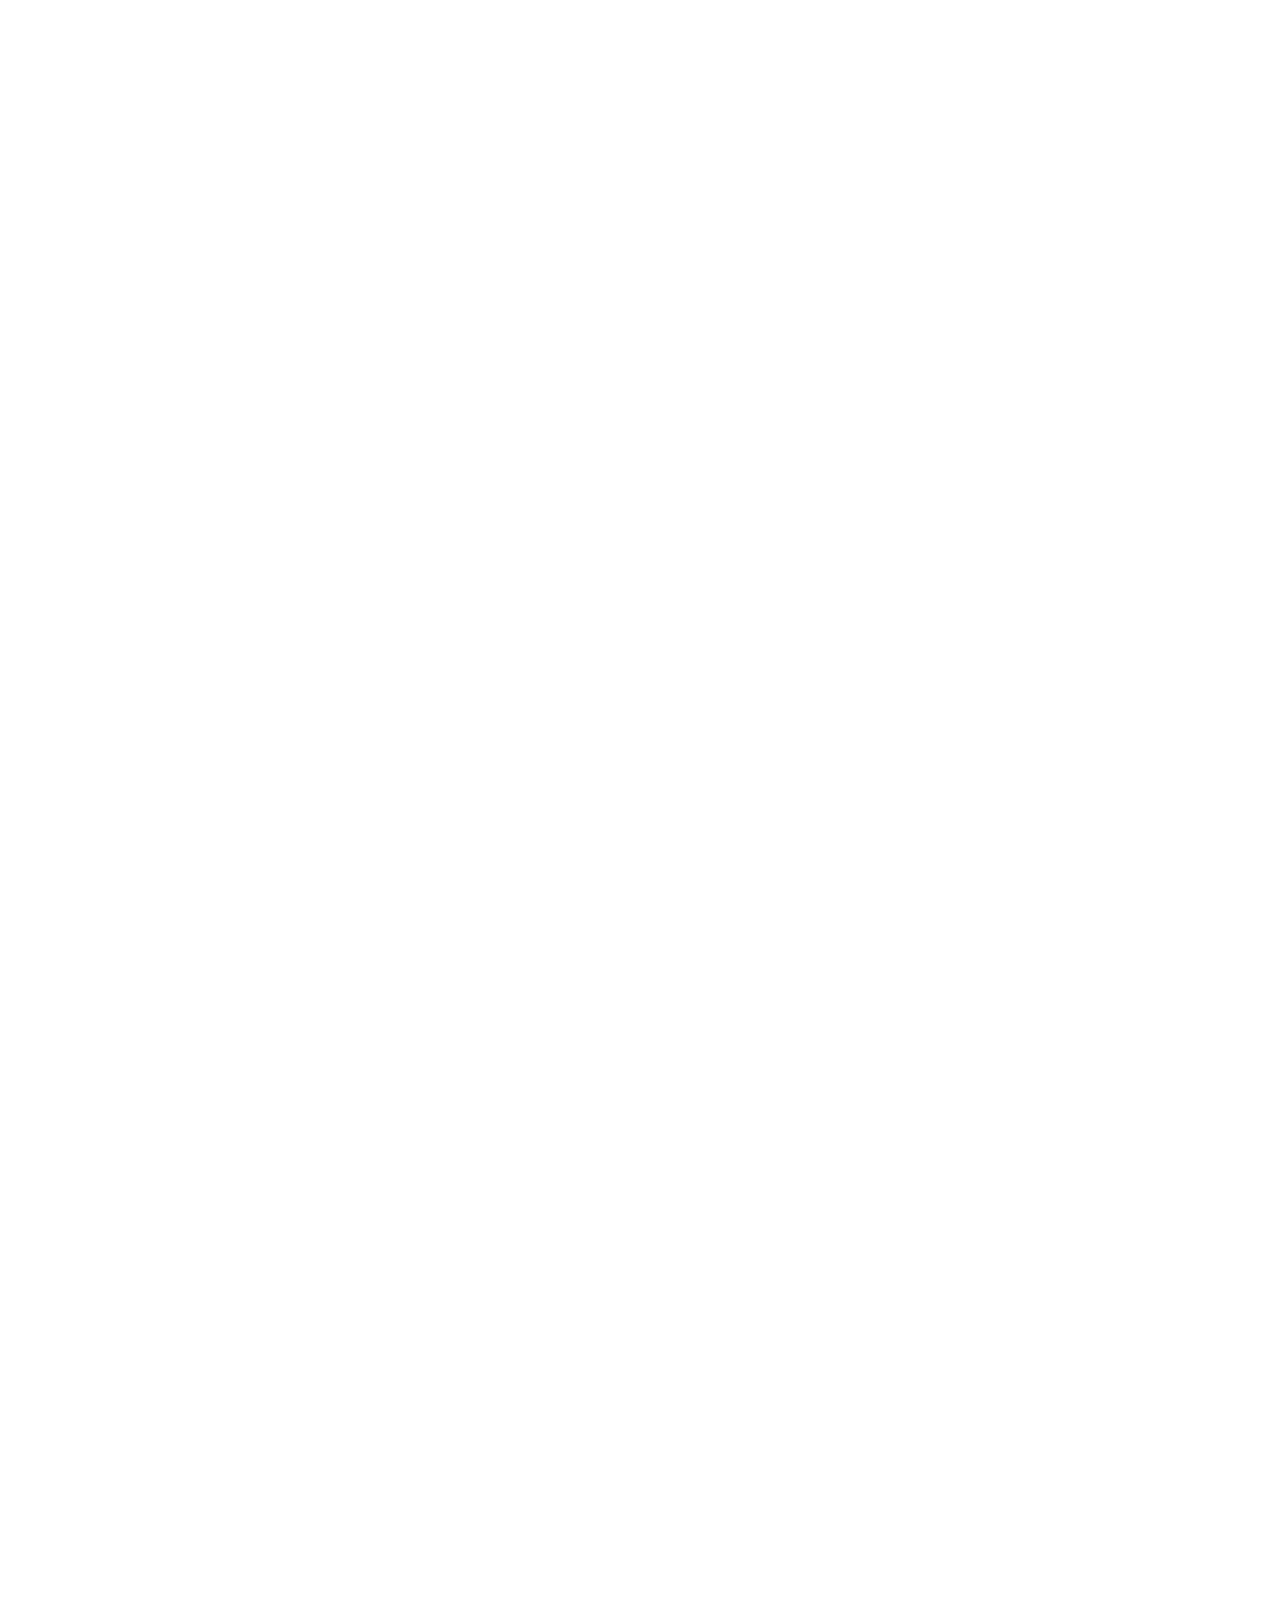
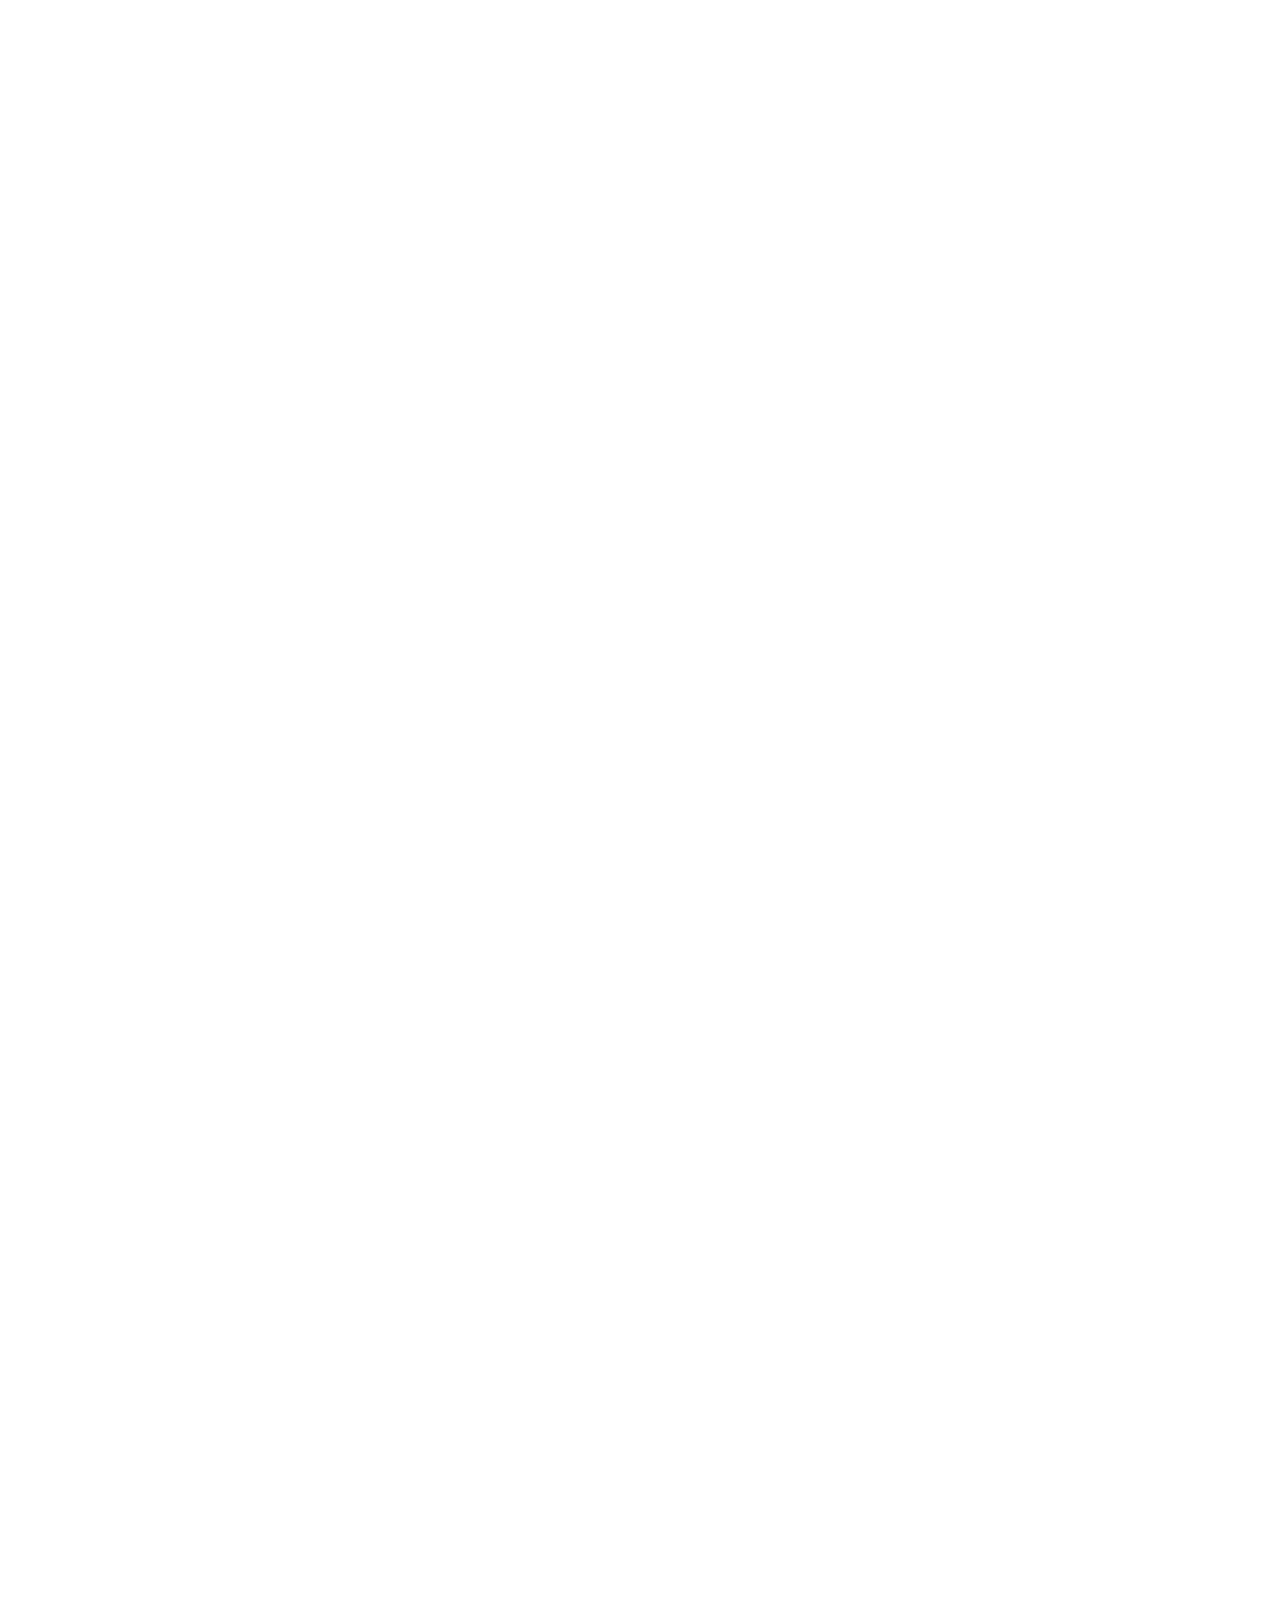
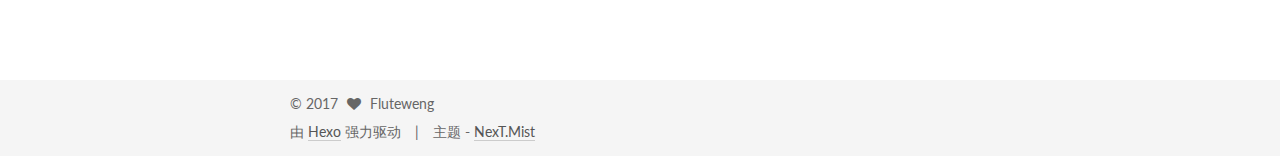
<file: 2017/08/07/redux/index.html>
<!DOCTYPE html>



  


<html class="theme-next mist use-motion" lang="zh-Hans">
<head>
  <meta charset="UTF-8"/>
<meta http-equiv="X-UA-Compatible" content="IE=edge" />
<meta name="viewport" content="width=device-width, initial-scale=1, maximum-scale=1"/>









<meta http-equiv="Cache-Control" content="no-transform" />
<meta http-equiv="Cache-Control" content="no-siteapp" />















  
  
  <link href="/lib/fancybox/source/jquery.fancybox.css?v=2.1.5" rel="stylesheet" type="text/css" />




  
  
  
  

  
    
    
  

  

  

  

  

  
    
    
    <link href="//fonts.googleapis.com/css?family=Lato:300,300italic,400,400italic,700,700italic&subset=latin,latin-ext" rel="stylesheet" type="text/css">
  






<link href="/lib/font-awesome/css/font-awesome.min.css?v=4.6.2" rel="stylesheet" type="text/css" />

<link href="/css/main.css?v=5.1.1" rel="stylesheet" type="text/css" />


  <meta name="keywords" content="Hexo, NexT" />








  <link rel="shortcut icon" type="image/x-icon" href="/favicon.ico?v=5.1.1" />






<meta name="description" content="GitHub   官方文档  中文文档 reduxredux是一个页面状态管理系统，可以看成是页面的数据存储，也是当前react的主流状态管理系统之一。由于在面对单页开发过程中，随着项目的逐渐变大，各页面间state的交互变得越来越复杂，为了保持良好的数据复用和页面间数据共享，引入一个状态管理系统有可能是一个比较好的选择。当然在引入redux后，数据操作也变得不如state那般直接。 redux由">
<meta property="og:type" content="article">
<meta property="og:title" content="小解redux">
<meta property="og:url" content="http://yoursite.com/2017/08/07/redux/index.html">
<meta property="og:site_name" content="Some one&#39;s blog">
<meta property="og:description" content="GitHub   官方文档  中文文档 reduxredux是一个页面状态管理系统，可以看成是页面的数据存储，也是当前react的主流状态管理系统之一。由于在面对单页开发过程中，随着项目的逐渐变大，各页面间state的交互变得越来越复杂，为了保持良好的数据复用和页面间数据共享，引入一个状态管理系统有可能是一个比较好的选择。当然在引入redux后，数据操作也变得不如state那般直接。 redux由">
<meta property="og:locale" content="zh-Hans">
<meta property="og:updated_time" content="2017-08-07T10:02:04.473Z">
<meta name="twitter:card" content="summary">
<meta name="twitter:title" content="小解redux">
<meta name="twitter:description" content="GitHub   官方文档  中文文档 reduxredux是一个页面状态管理系统，可以看成是页面的数据存储，也是当前react的主流状态管理系统之一。由于在面对单页开发过程中，随着项目的逐渐变大，各页面间state的交互变得越来越复杂，为了保持良好的数据复用和页面间数据共享，引入一个状态管理系统有可能是一个比较好的选择。当然在引入redux后，数据操作也变得不如state那般直接。 redux由">



<script type="text/javascript" id="hexo.configurations">
  var NexT = window.NexT || {};
  var CONFIG = {
    root: '/',
    scheme: 'Mist',
    sidebar: {"position":"left","display":"post","offset":12,"offset_float":0,"b2t":false,"scrollpercent":false,"onmobile":false},
    fancybox: true,
    motion: true,
    duoshuo: {
      userId: '0',
      author: '博主'
    },
    algolia: {
      applicationID: '',
      apiKey: '',
      indexName: '',
      hits: {"per_page":10},
      labels: {"input_placeholder":"Search for Posts","hits_empty":"We didn't find any results for the search: ${query}","hits_stats":"${hits} results found in ${time} ms"}
    }
  };
</script>



  <link rel="canonical" href="http://yoursite.com/2017/08/07/redux/"/>





  <title>小解redux | Some one's blog</title>
  














</head>

<body itemscope itemtype="http://schema.org/WebPage" lang="zh-Hans">

  
  
    
  

  <div class="container sidebar-position-left page-post-detail ">
    <div class="headband"></div>

    <header id="header" class="header" itemscope itemtype="http://schema.org/WPHeader">
      <div class="header-inner"><div class="site-brand-wrapper">
  <div class="site-meta ">
    

    <div class="custom-logo-site-title">
      <a href="/"  class="brand" rel="start">
        <span class="logo-line-before"><i></i></span>
        <span class="site-title">Some one's blog</span>
        <span class="logo-line-after"><i></i></span>
      </a>
    </div>
      
        <p class="site-subtitle">Just a test for sub title</p>
      
  </div>

  <div class="site-nav-toggle">
    <button>
      <span class="btn-bar"></span>
      <span class="btn-bar"></span>
      <span class="btn-bar"></span>
    </button>
  </div>
</div>

<nav class="site-nav">
  

  
    <ul id="menu" class="menu">
      
        
        <li class="menu-item menu-item-home">
          <a href="/" rel="section">
            
              <i class="menu-item-icon fa fa-fw fa-home"></i> <br />
            
            首页
          </a>
        </li>
      
        
        <li class="menu-item menu-item-archives">
          <a href="/archives/" rel="section">
            
              <i class="menu-item-icon fa fa-fw fa-archive"></i> <br />
            
            归档
          </a>
        </li>
      
        
        <li class="menu-item menu-item-tags">
          <a href="/tags/" rel="section">
            
              <i class="menu-item-icon fa fa-fw fa-tags"></i> <br />
            
            标签
          </a>
        </li>
      
        
        <li class="menu-item menu-item-about">
          <a href="/about/" rel="section">
            
              <i class="menu-item-icon fa fa-fw fa-user"></i> <br />
            
            关于
          </a>
        </li>
      

      
    </ul>
  

  
</nav>



 </div>
    </header>

    <main id="main" class="main">
      <div class="main-inner">
        <div class="content-wrap">
          <div id="content" class="content">
            

  <div id="posts" class="posts-expand">
    

  

  
  
  

  <article class="post post-type-normal " itemscope itemtype="http://schema.org/Article">
    <link itemprop="mainEntityOfPage" href="http://yoursite.com/2017/08/07/redux/">

    <span hidden itemprop="author" itemscope itemtype="http://schema.org/Person">
      <meta itemprop="name" content="Fluteweng">
      <meta itemprop="description" content="">
      <meta itemprop="image" content="/images/avatar.gif">
    </span>

    <span hidden itemprop="publisher" itemscope itemtype="http://schema.org/Organization">
      <meta itemprop="name" content="Some one's blog">
    </span>

    
      <header class="post-header">

        
        
          <h1 class="post-title" itemprop="name headline">小解redux</h1>
        

        <div class="post-meta">
          <span class="post-time">
            
              <span class="post-meta-item-icon">
                <i class="fa fa-calendar-o"></i>
              </span>
              
                <span class="post-meta-item-text">发表于</span>
              
              <time title="创建于" itemprop="dateCreated datePublished" datetime="2017-08-07T00:00:00+08:00">
                2017-08-07
              </time>
            

            

            
          </span>

          

          
            
          

          
          

          

          

          

        </div>
      </header>
    

    <div class="post-body" itemprop="articleBody">

      
      

      
        <p><a href="&quot;https://github.com/reactjs/redux&quot;">GitHub</a>   <a href="&quot;http://redux.js.org/docs/introduction/index.html&quot;">官方文档</a>  <a href="&quot;http://redux.org.cn/&quot;">中文文档</a></p>
<h5 id="redux"><a href="#redux" class="headerlink" title="redux"></a>redux</h5><p>redux是一个页面状态管理系统，可以看成是页面的数据存储，也是当前react的主流状态管理系统之一。由于在面对单页开发过程中，随着项目的逐渐变大，各页面间state的交互变得越来越复杂，为了保持良好的数据复用和页面间数据共享，引入一个状态管理系统有可能是一个比较好的选择。当然在引入redux后，数据操作也变得不如state那般直接。</p>
<p>redux由三部分构成：store、action、reducer</p>
<p>sotre：<br>  数据存储主体</p>
<p>action:<br>  操作触发器（必须为函数，返回值为一个对象，对象必须带有type属性）</p>
<p>reducer:<br>  操作函数对象</p>
<h6 id="action"><a href="#action" class="headerlink" title="action"></a>action</h6><p>  首先来看action：<br>    <figure class="highlight javascript"><table><tr><td class="gutter"><pre><div class="line">1</div><div class="line">2</div><div class="line">3</div><div class="line">4</div><div class="line">5</div><div class="line">6</div><div class="line">7</div><div class="line">8</div><div class="line">9</div><div class="line">10</div><div class="line">11</div><div class="line">12</div></pre></td><td class="code"><pre><div class="line"><span class="comment">//定义action</span></div><div class="line"><span class="keyword">const</span> action1 = <span class="function"><span class="keyword">function</span>(<span class="params"></span>)</span>&#123;</div><div class="line">  <span class="keyword">return</span> &#123;</div><div class="line">    <span class="attr">type</span>: <span class="string">'TYPE1'</span></div><div class="line">  &#125;</div><div class="line">&#125;</div><div class="line"><span class="keyword">const</span> action2 = <span class="function"><span class="keyword">function</span>(<span class="params">data</span>)</span>&#123;</div><div class="line">  <span class="keyword">return</span> &#123;</div><div class="line">    <span class="attr">type</span>: <span class="string">'TYPE2'</span>,</div><div class="line">    <span class="attr">data</span>: data</div><div class="line">  &#125;</div><div class="line">&#125;</div></pre></td></tr></table></figure></p>
<p>  action是一个函数（这是规范），这个函数的返回必须有type属性，这是触发reducer工作的开关。当然在引入了异步，使用thunk等中间件时action函数内部会稍微有些小变动。</p>
<h6 id="reducer"><a href="#reducer" class="headerlink" title="reducer"></a>reducer</h6><p>  再看reducer<br>    <figure class="highlight javascript"><table><tr><td class="gutter"><pre><div class="line">1</div><div class="line">2</div><div class="line">3</div><div class="line">4</div><div class="line">5</div><div class="line">6</div><div class="line">7</div><div class="line">8</div><div class="line">9</div><div class="line">10</div><div class="line">11</div><div class="line">12</div></pre></td><td class="code"><pre><div class="line"><span class="keyword">const</span> reducer = <span class="function"><span class="keyword">function</span>(<span class="params">state=&#123;type1:null,type2:null&#125;,state</span>)</span>&#123;</div><div class="line">  <span class="keyword">switch</span>(action.type)&#123;</div><div class="line">    <span class="keyword">case</span> <span class="string">'TYPE1'</span>:</div><div class="line">      <span class="keyword">return</span> state</div><div class="line">      <span class="keyword">break</span></div><div class="line">    <span class="keyword">case</span> <span class="string">'TYPE2'</span>:</div><div class="line">      <span class="keyword">return</span> <span class="built_in">Object</span>.assign(&#123;&#125;,state,&#123;<span class="attr">type2</span>:action.data&#125;)</div><div class="line">      <span class="keyword">break</span></div><div class="line">    <span class="keyword">default</span>:</div><div class="line">      <span class="keyword">return</span> state          </div><div class="line">  &#125;</div><div class="line">&#125;</div></pre></td></tr></table></figure></p>
<p>  reducer是一个函数，第一个参数为state，第二个参数为action，在当前我们定义了2个action的type类型以及reducer收到2个type类型的处理方式，这个函数默认必须返回state</p>
<h6 id="store"><a href="#store" class="headerlink" title="store"></a>store</h6><p>  store是由reducer生成的<br>  <figure class="highlight javascript"><table><tr><td class="gutter"><pre><div class="line">1</div><div class="line">2</div></pre></td><td class="code"><pre><div class="line"><span class="keyword">import</span> &#123;createStore&#125; <span class="keyword">from</span> <span class="string">'redux'</span></div><div class="line"><span class="keyword">const</span> store = createStore(reducer)</div></pre></td></tr></table></figure></p>
<p>  store 有3个方法<br>  store.getState()          获取store中数据<br>  store.dispatch(action)    启动action触发器，相当于调用reduer的相关case的执行<br>  store.subcribe(listener)  注册或者取消注册监听器</p>
  <figure class="highlight javascript"><table><tr><td class="gutter"><pre><div class="line">1</div><div class="line">2</div></pre></td><td class="code"><pre><div class="line">store.dispatch(action1)</div><div class="line">store.dispatch(action2(<span class="string">'type2 data'</span>))</div></pre></td></tr></table></figure>
<p>  在dispatch一个action时候，store会执行reducer函数。如果多个reducer中含有相同的type，那么多个reducer相关代码都会得到执行。</p>
<h6 id="combineReducers"><a href="#combineReducers" class="headerlink" title="combineReducers"></a>combineReducers</h6><p>  combineReducers是一个合并reducer的函数。当store数据越来越大时，如果一直加case，从代码的美观和合理性来说都是不可取的。combineReducers就是为定义多个reducer然后合并生成一个reducer而产生的。<br>  <figure class="highlight javascript"><table><tr><td class="gutter"><pre><div class="line">1</div><div class="line">2</div><div class="line">3</div><div class="line">4</div><div class="line">5</div><div class="line">6</div><div class="line">7</div><div class="line">8</div><div class="line">9</div><div class="line">10</div></pre></td><td class="code"><pre><div class="line"><span class="keyword">import</span> &#123;combineReducers&#125; <span class="keyword">from</span> <span class="string">'redux'</span></div><div class="line"><span class="keyword">const</span> reducer1=<span class="function"><span class="keyword">function</span>(<span class="params">state=&#123;&#125;,action</span>)</span>&#123;</div><div class="line">  <span class="comment">//...</span></div><div class="line">  <span class="keyword">return</span> state</div><div class="line">&#125;</div><div class="line"><span class="keyword">const</span> reducer2=<span class="function"><span class="keyword">function</span>(<span class="params">state=&#123;&#125;,action</span>)</span>&#123;</div><div class="line">  <span class="comment">//...</span></div><div class="line">  <span class="keyword">return</span> state</div><div class="line">&#125;</div><div class="line"><span class="keyword">const</span> reduer = combineReducers(&#123;<span class="attr">reducer1</span>:reducer1,<span class="attr">reducer2</span>:reducer2&#125;)</div></pre></td></tr></table></figure></p>
<p>  当然我们可以把结构处理的更为接近生产一些<br>  <figure class="highlight javascript"><table><tr><td class="gutter"><pre><div class="line">1</div><div class="line">2</div><div class="line">3</div><div class="line">4</div><div class="line">5</div><div class="line">6</div><div class="line">7</div><div class="line">8</div><div class="line">9</div><div class="line">10</div><div class="line">11</div><div class="line">12</div><div class="line">13</div><div class="line">14</div><div class="line">15</div><div class="line">16</div><div class="line">17</div><div class="line">18</div><div class="line">19</div><div class="line">20</div><div class="line">21</div><div class="line">22</div><div class="line">23</div><div class="line">24</div><div class="line">25</div><div class="line">26</div><div class="line">27</div><div class="line">28</div><div class="line">29</div></pre></td><td class="code"><pre><div class="line"><span class="comment">//reducerGroup1.js 一般对应到某一使用state的模块名称</span></div><div class="line"><span class="keyword">const</span> reducerGroup1 = &#123;</div><div class="line">  <span class="attr">reducer1G1</span>:<span class="function">(<span class="params">state,action</span>)=&gt;</span>&#123;</div><div class="line">    <span class="comment">//...</span></div><div class="line">    <span class="keyword">return</span> state</div><div class="line">  &#125;,</div><div class="line">  <span class="attr">reducer2G1</span>:<span class="function">(<span class="params">state,action</span>)=&gt;</span>&#123;</div><div class="line">    <span class="comment">//...</span></div><div class="line">    <span class="keyword">return</span> state</div><div class="line">  &#125;</div><div class="line">&#125;</div><div class="line"><span class="keyword">export</span> <span class="keyword">default</span> reducerGroup1</div><div class="line"><span class="comment">//reducerGroup2.js</span></div><div class="line"><span class="keyword">const</span> reducerGroup2 = &#123;</div><div class="line">  <span class="attr">reducer1G2</span>:<span class="function">(<span class="params">state,action</span>)=&gt;</span>&#123;</div><div class="line">    <span class="comment">//...</span></div><div class="line">    <span class="keyword">return</span> state</div><div class="line">  &#125;,</div><div class="line">  <span class="attr">reducer2G2</span>:<span class="function">(<span class="params">state,action</span>)=&gt;</span>&#123;</div><div class="line">    <span class="comment">//...</span></div><div class="line">    <span class="keyword">return</span> state</div><div class="line">  &#125;</div><div class="line">&#125;</div><div class="line"><span class="comment">//reducer.js</span></div><div class="line"><span class="keyword">import</span> reducerGroup1 <span class="keyword">from</span> <span class="string">'/path/to/reducerGroup1'</span></div><div class="line"><span class="keyword">import</span> reducerGroup2 <span class="keyword">from</span> <span class="string">'/path/to/reducerGrop2'</span></div><div class="line"><span class="keyword">import</span> &#123;combineReducers&#125; <span class="keyword">from</span> <span class="string">'redux'</span></div><div class="line"><span class="keyword">export</span> cobineReducers(<span class="built_in">Object</span>.assign(&#123;&#125;,reducerGroup1,reducerGroup2))</div><div class="line"><span class="comment">//在实际使用中，不应该直接使用Object.assign，应该自己封装函数，对重名属性一些异常处理</span></div></pre></td></tr></table></figure></p>
<h5 id="react-redux"><a href="#react-redux" class="headerlink" title="react-redux"></a>react-redux</h5><p>react-redux是个封装redux在react中使用的包，主要包涵两个部分<br>Provider:<br>  react组件的全局store载体<br>connect:<br>  对react相关组件传入需要的store属性和方法</p>
<h6 id="Provider"><a href="#Provider" class="headerlink" title="Provider"></a>Provider</h6><p>  Provider只是一个载体，使用非常简单<br>  <figure class="highlight"><table><tr><td class="gutter"><pre><div class="line">1</div><div class="line">2</div><div class="line">3</div><div class="line">4</div><div class="line">5</div><div class="line">6</div><div class="line">7</div><div class="line">8</div><div class="line">9</div><div class="line">10</div><div class="line">11</div><div class="line">12</div><div class="line">13</div></pre></td><td class="code"><pre><div class="line">import React from 'react'</div><div class="line">import &#123;render&#125; from 'react-dom'</div><div class="line">import &#123;Provider&#125; from 'react-redux</div><div class="line">import &#123;createStore&#125; from 'redux'</div><div class="line">import reducers from '/path/to/reducers'</div><div class="line">import App from '/path/to/App'</div><div class="line">let store = createStore(reducers)</div><div class="line">render(</div><div class="line">  &lt;Provider store=&#123;store&#125;&gt;</div><div class="line">    &lt;App/&gt;</div><div class="line">  &lt;/Provider&gt;,</div><div class="line">  document.getElementById('root')</div><div class="line">  )</div></pre></td></tr></table></figure></p>
<h6 id="connect"><a href="#connect" class="headerlink" title="connect"></a>connect</h6><p>  connect是连接store和react的components函数，使用十分频繁，可以说几乎是所有页面在使用。conncet使用格式connect(mapStateToProps,mapDispatchToProps)(MyComponent)<br>    MyComponent：需要store数据的react组件<br>    mapStateToProps：主要负责把store的数据以props的形式传给MyComponent<br>    mapDispatchToProps： 主要负责把store的action以props的形式传给MyComponent<br>  <figure class="highlight javascript"><table><tr><td class="gutter"><pre><div class="line">1</div><div class="line">2</div><div class="line">3</div><div class="line">4</div><div class="line">5</div><div class="line">6</div><div class="line">7</div><div class="line">8</div><div class="line">9</div><div class="line">10</div><div class="line">11</div><div class="line">12</div><div class="line">13</div><div class="line">14</div><div class="line">15</div><div class="line">16</div><div class="line">17</div><div class="line">18</div><div class="line">19</div><div class="line">20</div><div class="line">21</div><div class="line">22</div><div class="line">23</div><div class="line">24</div></pre></td><td class="code"><pre><div class="line"><span class="keyword">import</span> &#123;connect&#125; <span class="keyword">from</span> <span class="string">'react-redux'</span></div><div class="line"><span class="keyword">import</span> MyComponent <span class="keyword">from</span> <span class="string">'/path/to/MyComponent'</span></div><div class="line"><span class="keyword">import</span> &#123;actions&#125; <span class="keyword">from</span> <span class="string">'/path/to/actions'</span></div><div class="line"></div><div class="line"><span class="keyword">const</span> mapStateToProps = <span class="function">(<span class="params">state</span>)=&gt;</span>&#123;</div><div class="line">  <span class="keyword">return</span> &#123;</div><div class="line">    <span class="attr">property1</span>:state.reducer1G1,</div><div class="line">    <span class="attr">property2</span>:state.reducer2G1</div><div class="line">  &#125;</div><div class="line">&#125;</div><div class="line"><span class="keyword">const</span> mapDispatchToProps = <span class="function">(<span class="params">dispatch</span>)=&gt;</span>&#123;</div><div class="line">  <span class="keyword">return</span> &#123;</div><div class="line">    <span class="comment">//定义需要处理store数据的函数</span></div><div class="line">    handleComponentOperate1:<span class="function">(<span class="params">dispatch</span>)=&gt;</span>&#123;</div><div class="line">      <span class="comment">//给store dispatch一个action</span></div><div class="line">      dispatch(actions.action1) </div><div class="line">    &#125;,</div><div class="line">    <span class="attr">handleComponentOperate2</span>:<span class="function">(<span class="params">dispatch</span>)=&gt;</span>&#123;</div><div class="line">      dispatch(actions.action2) </div><div class="line">    &#125;</div><div class="line">  &#125;</div><div class="line">&#125;</div><div class="line"><span class="keyword">const</span> MyContainer = connect(mapStateToProps,mapDispatchToProps)(MyComponent)</div><div class="line"><span class="keyword">export</span> <span class="keyword">default</span> MyContainer</div></pre></td></tr></table></figure></p>
<p>  当在react组件中调用this.props.handleComponentOperate1或者this.props.handleComponentOperate2时，store就会dispatch相关action更新数据，从而更新react相关组件props，起到更新dom的作用。</p>

      
    </div>

    <div>
      
        

      
    </div>

    <div>
      
        

      
    </div>

    <div>
      
        

      
    </div>

    <footer class="post-footer">
      

      
      
      

      
        <div class="post-nav">
          <div class="post-nav-next post-nav-item">
            
              <a href="/2017/07/21/markdown/" rel="next" title="markdown的使用">
                <i class="fa fa-chevron-left"></i> markdown的使用
              </a>
            
          </div>

          <span class="post-nav-divider"></span>

          <div class="post-nav-prev post-nav-item">
            
              <a href="/2017/08/08/reactLifecycle/" rel="prev" title="小解redux">
                小解redux <i class="fa fa-chevron-right"></i>
              </a>
            
          </div>
        </div>
      

      
      
    </footer>
  </article>



    <div class="post-spread">
      
    </div>
  </div>


          </div>
          


          
  <div class="comments" id="comments">
    
  </div>


        </div>
        
          
  
  <div class="sidebar-toggle">
    <div class="sidebar-toggle-line-wrap">
      <span class="sidebar-toggle-line sidebar-toggle-line-first"></span>
      <span class="sidebar-toggle-line sidebar-toggle-line-middle"></span>
      <span class="sidebar-toggle-line sidebar-toggle-line-last"></span>
    </div>
  </div>

  <aside id="sidebar" class="sidebar">
    
    <div class="sidebar-inner">

      

      
        <ul class="sidebar-nav motion-element">
          <li class="sidebar-nav-toc sidebar-nav-active" data-target="post-toc-wrap" >
            文章目录
          </li>
          <li class="sidebar-nav-overview" data-target="site-overview">
            站点概览
          </li>
        </ul>
      

      <section class="site-overview sidebar-panel">
        <div class="site-author motion-element" itemprop="author" itemscope itemtype="http://schema.org/Person">
          <img class="site-author-image" itemprop="image"
               src="/images/avatar.gif"
               alt="Fluteweng" />
          <p class="site-author-name" itemprop="name">Fluteweng</p>
           
              <p class="site-description motion-element" itemprop="description">Nothing</p>
          
        </div>
        <nav class="site-state motion-element">

          
            <div class="site-state-item site-state-posts">
              <a href="/archives/">
                <span class="site-state-item-count">4</span>
                <span class="site-state-item-name">日志</span>
              </a>
            </div>
          

          

          

        </nav>

        

        <div class="links-of-author motion-element">
          
            
              <span class="links-of-author-item">
                <a href="https://github.com/fluteweng" target="_blank" title="GitHub">
                  
                    <i class="fa fa-fw fa-github"></i>
                  
                  GitHub
                </a>
              </span>
            
          
        </div>

        
        

        
        

        


      </section>

      
      <!--noindex-->
        <section class="post-toc-wrap motion-element sidebar-panel sidebar-panel-active">
          <div class="post-toc">

            
              
            

            
              <div class="post-toc-content"><ol class="nav"><li class="nav-item nav-level-5"><a class="nav-link" href="#redux"><span class="nav-number">1.</span> <span class="nav-text">redux</span></a><ol class="nav-child"><li class="nav-item nav-level-6"><a class="nav-link" href="#action"><span class="nav-number">1.1.</span> <span class="nav-text">action</span></a></li><li class="nav-item nav-level-6"><a class="nav-link" href="#reducer"><span class="nav-number">1.2.</span> <span class="nav-text">reducer</span></a></li><li class="nav-item nav-level-6"><a class="nav-link" href="#store"><span class="nav-number">1.3.</span> <span class="nav-text">store</span></a></li><li class="nav-item nav-level-6"><a class="nav-link" href="#combineReducers"><span class="nav-number">1.4.</span> <span class="nav-text">combineReducers</span></a></li></ol></li><li class="nav-item nav-level-5"><a class="nav-link" href="#react-redux"><span class="nav-number">2.</span> <span class="nav-text">react-redux</span></a><ol class="nav-child"><li class="nav-item nav-level-6"><a class="nav-link" href="#Provider"><span class="nav-number">2.1.</span> <span class="nav-text">Provider</span></a></li><li class="nav-item nav-level-6"><a class="nav-link" href="#connect"><span class="nav-number">2.2.</span> <span class="nav-text">connect</span></a></li></ol></li></ol></div>
            

          </div>
        </section>
      <!--/noindex-->
      

      

    </div>
  </aside>


        
      </div>
    </main>

    <footer id="footer" class="footer">
      <div class="footer-inner">
        <div class="copyright" >
  
  &copy; 
  <span itemprop="copyrightYear">2017</span>
  <span class="with-love">
    <i class="fa fa-heart"></i>
  </span>
  <span class="author" itemprop="copyrightHolder">Fluteweng</span>
</div>


<div class="powered-by">
  由 <a class="theme-link" href="https://hexo.io">Hexo</a> 强力驱动
</div>

<div class="theme-info">
  主题 -
  <a class="theme-link" href="https://github.com/iissnan/hexo-theme-next">
    NexT.Mist
  </a>
</div>


        

        
      </div>
    </footer>

    
      <div class="back-to-top">
        <i class="fa fa-arrow-up"></i>
        
      </div>
    

  </div>

  

<script type="text/javascript">
  if (Object.prototype.toString.call(window.Promise) !== '[object Function]') {
    window.Promise = null;
  }
</script>









  












  
  <script type="text/javascript" src="/lib/jquery/index.js?v=2.1.3"></script>

  
  <script type="text/javascript" src="/lib/fastclick/lib/fastclick.min.js?v=1.0.6"></script>

  
  <script type="text/javascript" src="/lib/jquery_lazyload/jquery.lazyload.js?v=1.9.7"></script>

  
  <script type="text/javascript" src="/lib/velocity/velocity.min.js?v=1.2.1"></script>

  
  <script type="text/javascript" src="/lib/velocity/velocity.ui.min.js?v=1.2.1"></script>

  
  <script type="text/javascript" src="/lib/fancybox/source/jquery.fancybox.pack.js?v=2.1.5"></script>


  


  <script type="text/javascript" src="/js/src/utils.js?v=5.1.1"></script>

  <script type="text/javascript" src="/js/src/motion.js?v=5.1.1"></script>



  
  

  
  <script type="text/javascript" src="/js/src/scrollspy.js?v=5.1.1"></script>
<script type="text/javascript" src="/js/src/post-details.js?v=5.1.1"></script>



  


  <script type="text/javascript" src="/js/src/bootstrap.js?v=5.1.1"></script>



  


  




	





  





  






  





  

  

  

  

  

  

</body>
</html>
</file>
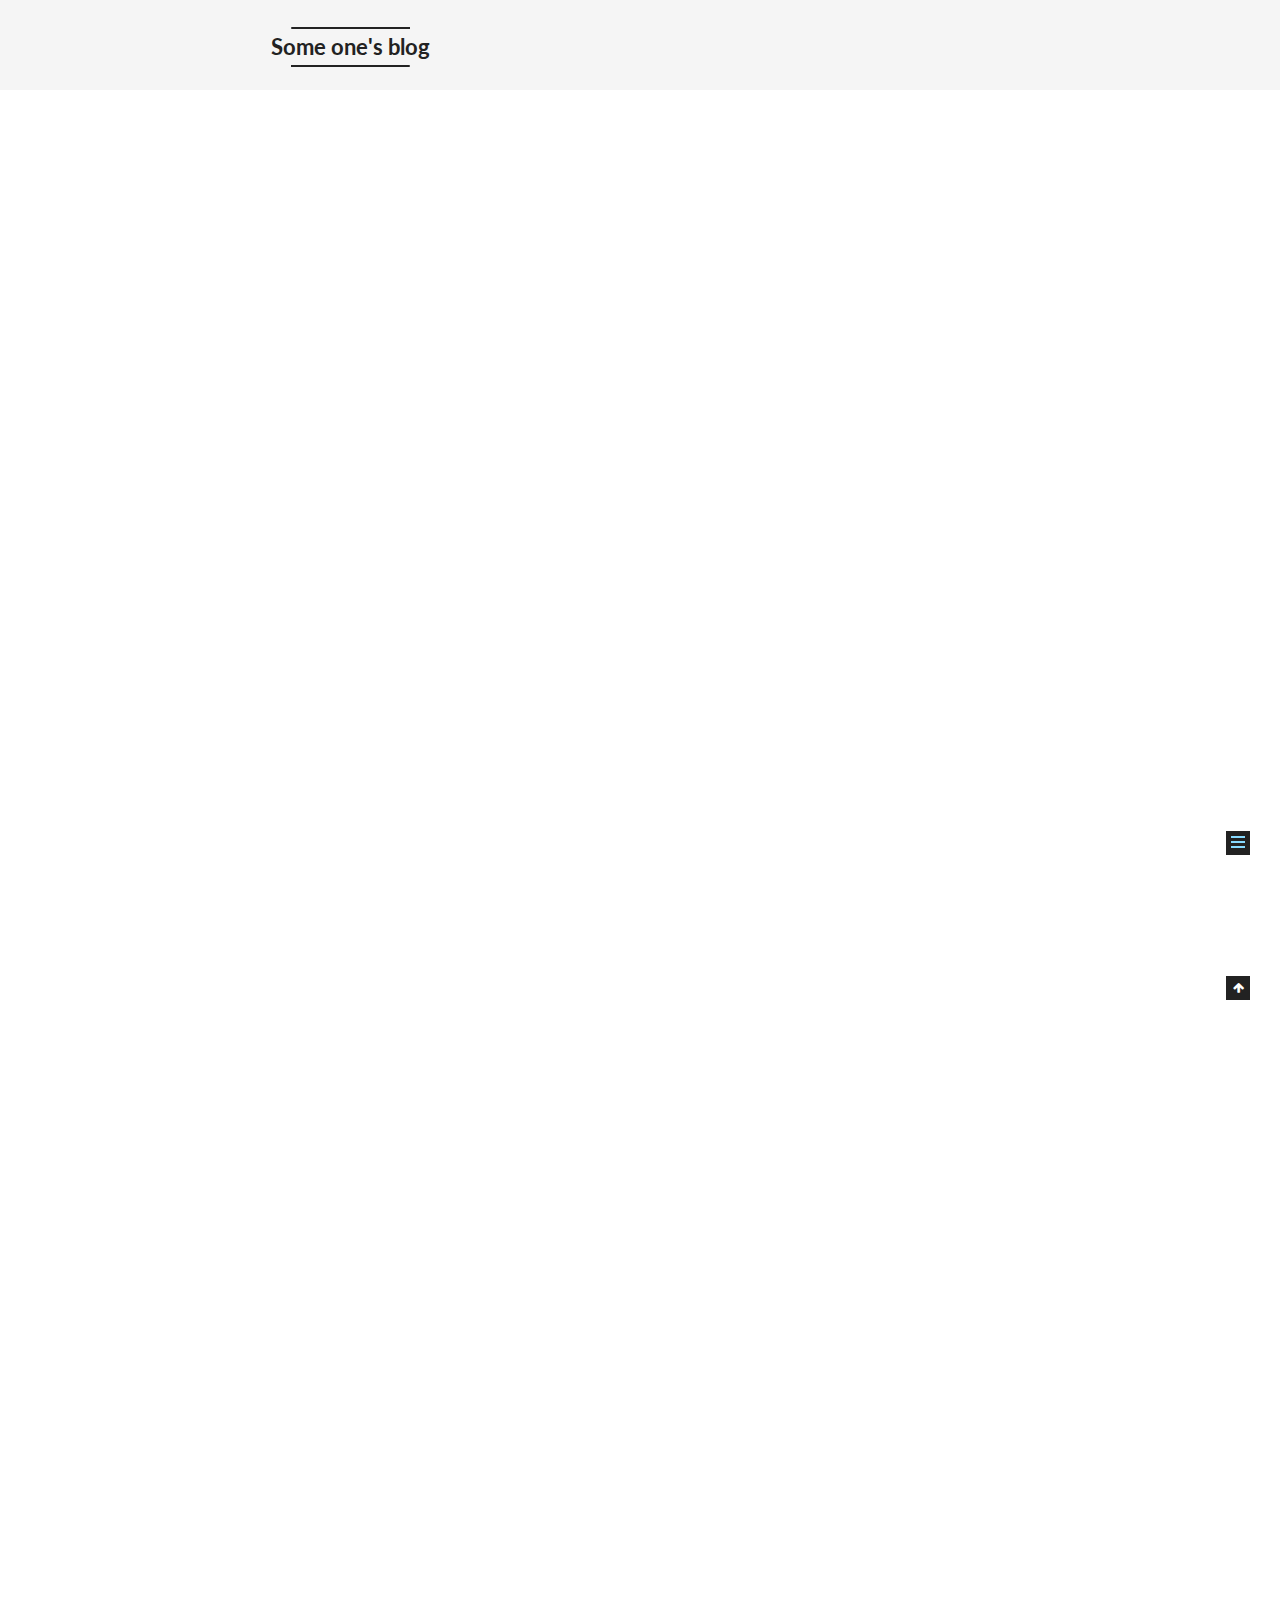
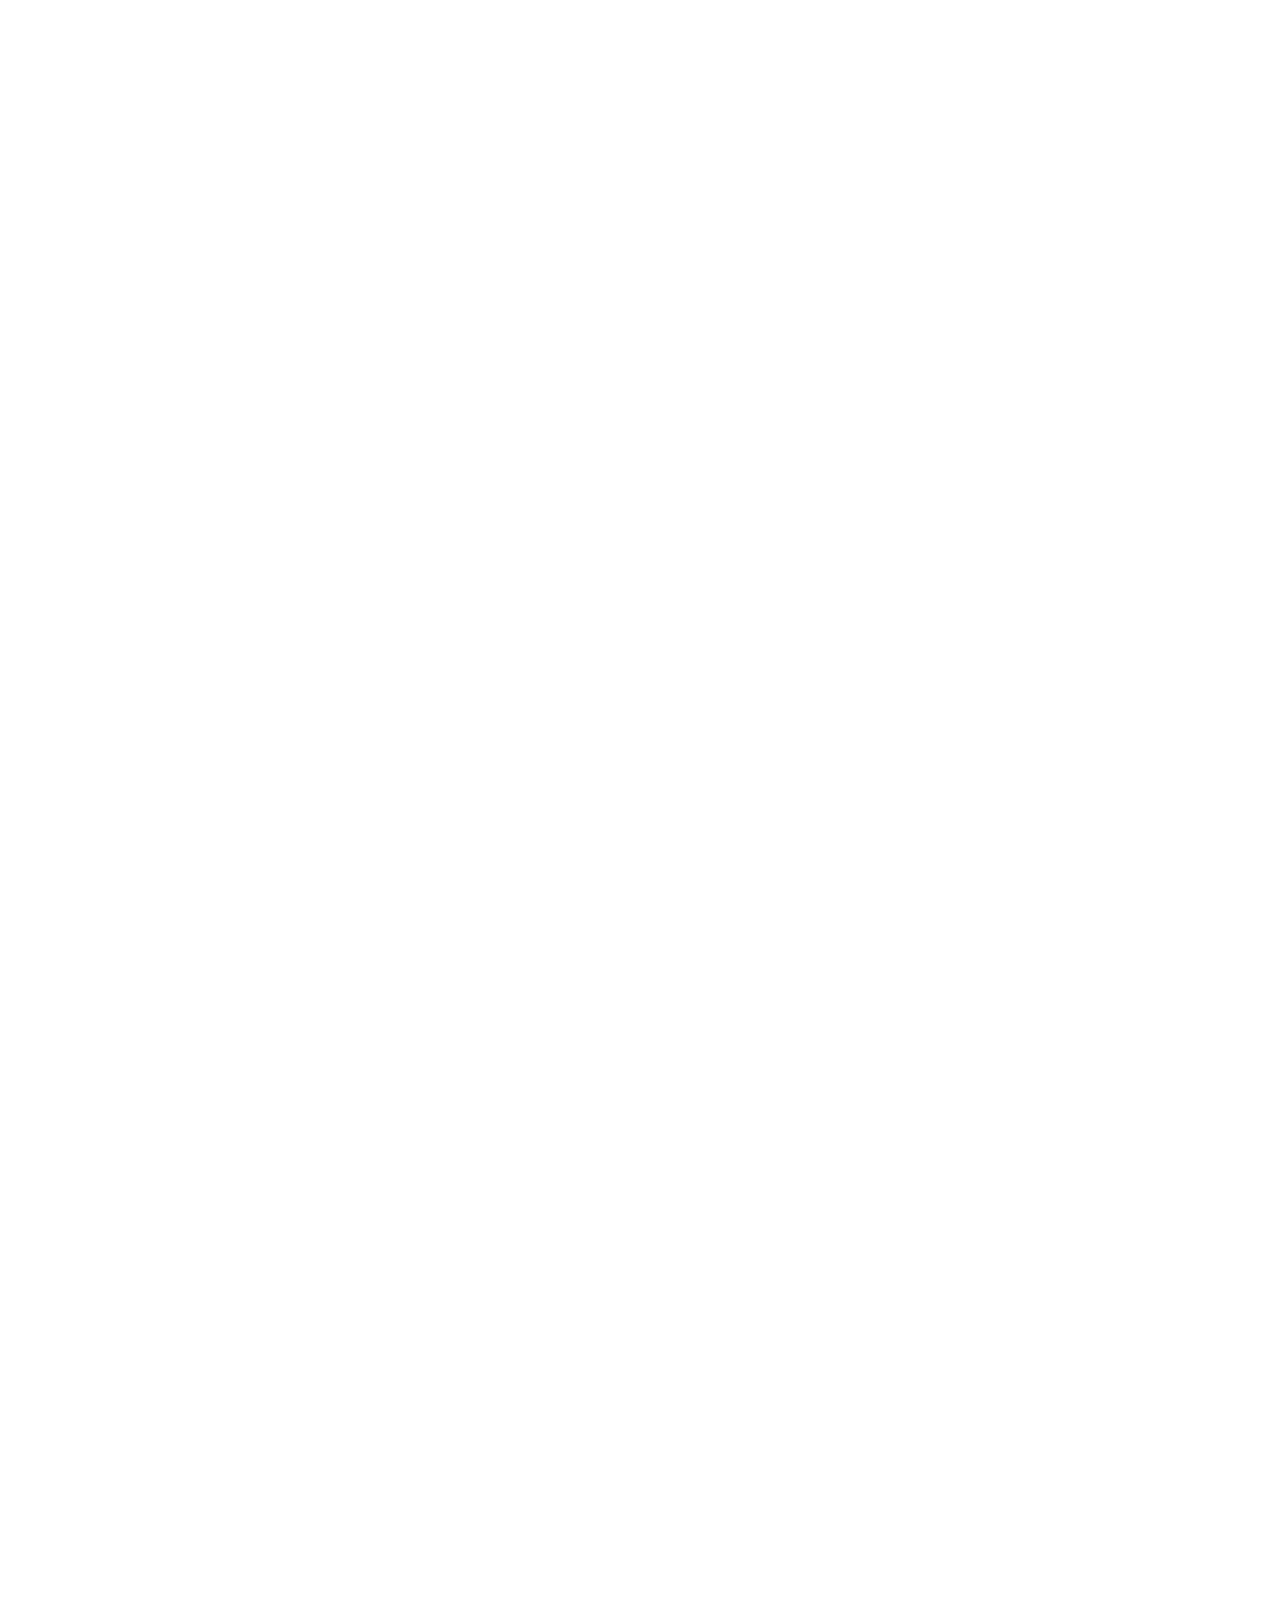
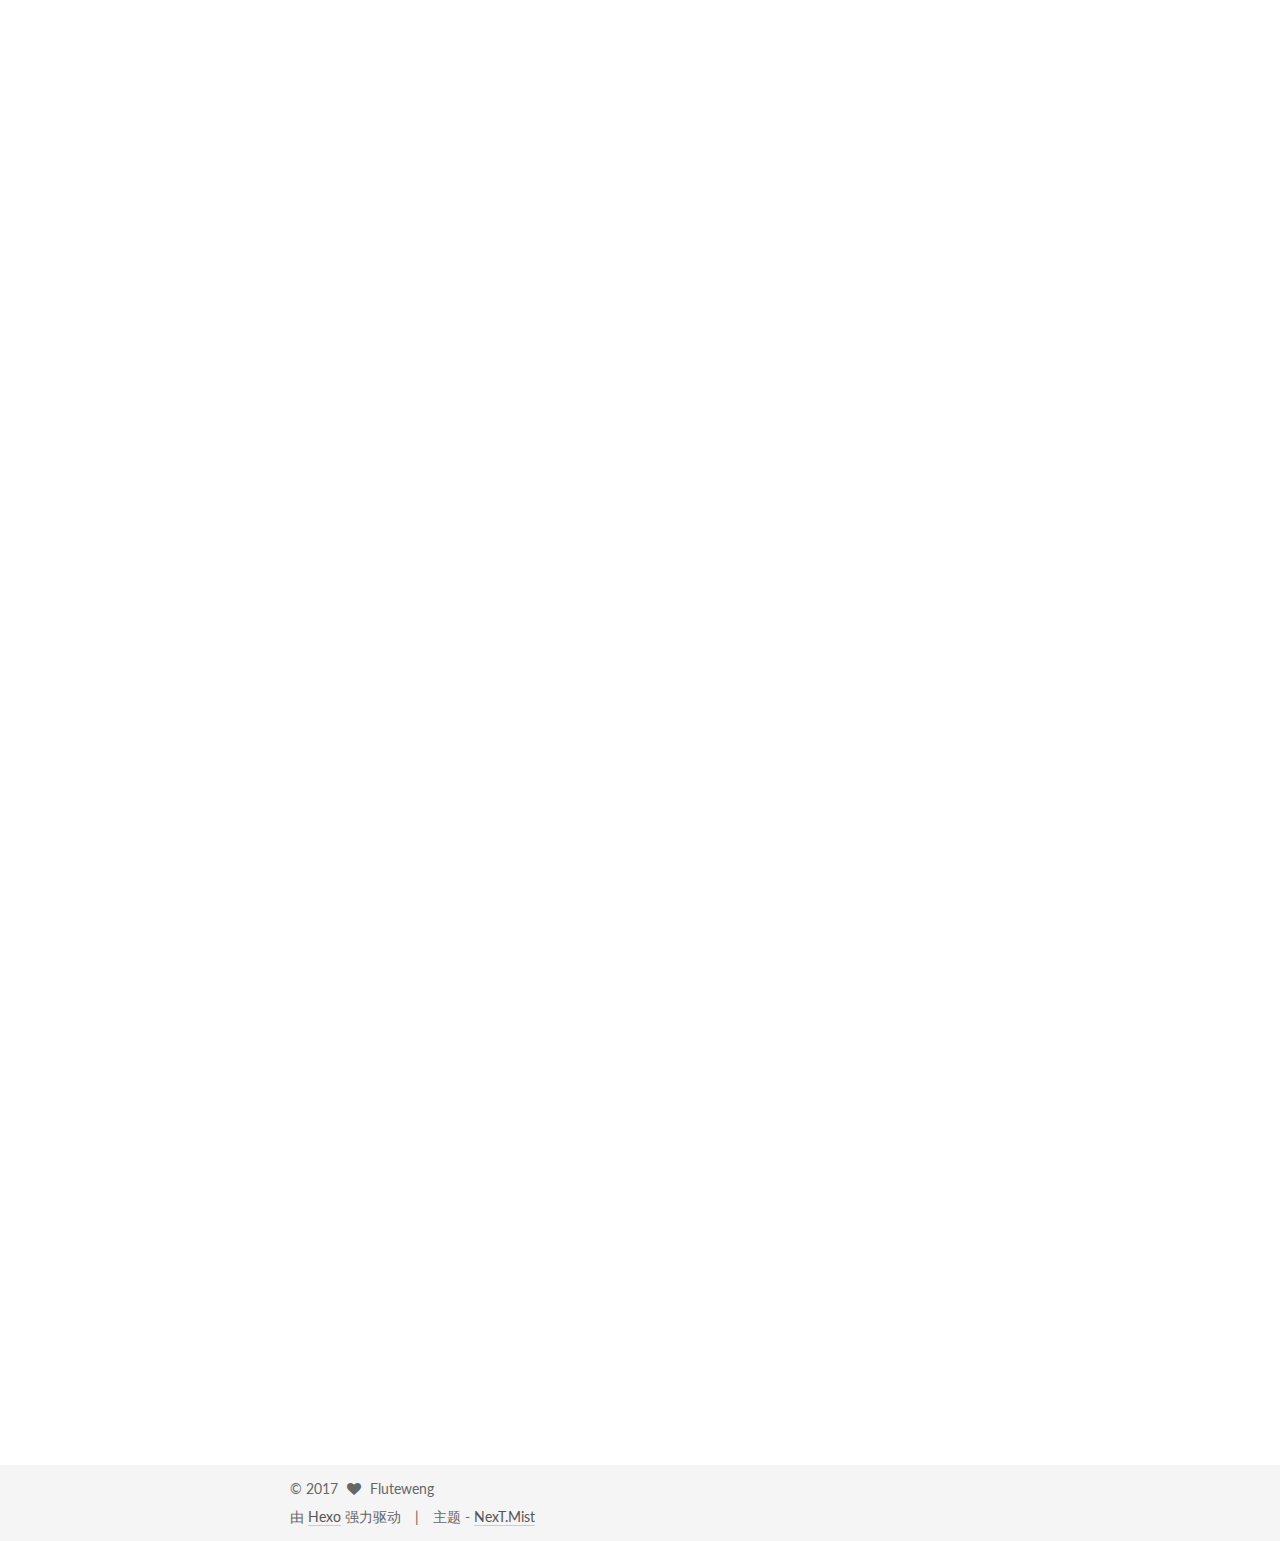
<file: 2017/08/08/reactLifecycle/index.html>
<!DOCTYPE html>



  


<html class="theme-next mist use-motion" lang="zh-Hans">
<head>
  <meta charset="UTF-8"/>
<meta http-equiv="X-UA-Compatible" content="IE=edge" />
<meta name="viewport" content="width=device-width, initial-scale=1, maximum-scale=1"/>









<meta http-equiv="Cache-Control" content="no-transform" />
<meta http-equiv="Cache-Control" content="no-siteapp" />















  
  
  <link href="/lib/fancybox/source/jquery.fancybox.css?v=2.1.5" rel="stylesheet" type="text/css" />




  
  
  
  

  
    
    
  

  

  

  

  

  
    
    
    <link href="//fonts.googleapis.com/css?family=Lato:300,300italic,400,400italic,700,700italic&subset=latin,latin-ext" rel="stylesheet" type="text/css">
  






<link href="/lib/font-awesome/css/font-awesome.min.css?v=4.6.2" rel="stylesheet" type="text/css" />

<link href="/css/main.css?v=5.1.1" rel="stylesheet" type="text/css" />


  <meta name="keywords" content="Hexo, NexT" />








  <link rel="shortcut icon" type="image/x-icon" href="/favicon.ico?v=5.1.1" />






<meta name="description" content="官方文档 生命周期推荐文档 初始化组件流程 es5：getDefaultPropsgetInitialStatecomponentWillMountrendercomponentDidMount es6：defaultPropsstatecomponentWillMountrendercomponentDidMount  getDefaultProps初始化props123456789101112">
<meta property="og:type" content="article">
<meta property="og:title" content="小解redux">
<meta property="og:url" content="http://yoursite.com/2017/08/08/reactLifecycle/index.html">
<meta property="og:site_name" content="Some one&#39;s blog">
<meta property="og:description" content="官方文档 生命周期推荐文档 初始化组件流程 es5：getDefaultPropsgetInitialStatecomponentWillMountrendercomponentDidMount es6：defaultPropsstatecomponentWillMountrendercomponentDidMount  getDefaultProps初始化props123456789101112">
<meta property="og:locale" content="zh-Hans">
<meta property="og:updated_time" content="2017-08-08T03:59:39.879Z">
<meta name="twitter:card" content="summary">
<meta name="twitter:title" content="小解redux">
<meta name="twitter:description" content="官方文档 生命周期推荐文档 初始化组件流程 es5：getDefaultPropsgetInitialStatecomponentWillMountrendercomponentDidMount es6：defaultPropsstatecomponentWillMountrendercomponentDidMount  getDefaultProps初始化props123456789101112">



<script type="text/javascript" id="hexo.configurations">
  var NexT = window.NexT || {};
  var CONFIG = {
    root: '/',
    scheme: 'Mist',
    sidebar: {"position":"left","display":"post","offset":12,"offset_float":0,"b2t":false,"scrollpercent":false,"onmobile":false},
    fancybox: true,
    motion: true,
    duoshuo: {
      userId: '0',
      author: '博主'
    },
    algolia: {
      applicationID: '',
      apiKey: '',
      indexName: '',
      hits: {"per_page":10},
      labels: {"input_placeholder":"Search for Posts","hits_empty":"We didn't find any results for the search: ${query}","hits_stats":"${hits} results found in ${time} ms"}
    }
  };
</script>



  <link rel="canonical" href="http://yoursite.com/2017/08/08/reactLifecycle/"/>





  <title>小解redux | Some one's blog</title>
  














</head>

<body itemscope itemtype="http://schema.org/WebPage" lang="zh-Hans">

  
  
    
  

  <div class="container sidebar-position-left page-post-detail ">
    <div class="headband"></div>

    <header id="header" class="header" itemscope itemtype="http://schema.org/WPHeader">
      <div class="header-inner"><div class="site-brand-wrapper">
  <div class="site-meta ">
    

    <div class="custom-logo-site-title">
      <a href="/"  class="brand" rel="start">
        <span class="logo-line-before"><i></i></span>
        <span class="site-title">Some one's blog</span>
        <span class="logo-line-after"><i></i></span>
      </a>
    </div>
      
        <p class="site-subtitle">Just a test for sub title</p>
      
  </div>

  <div class="site-nav-toggle">
    <button>
      <span class="btn-bar"></span>
      <span class="btn-bar"></span>
      <span class="btn-bar"></span>
    </button>
  </div>
</div>

<nav class="site-nav">
  

  
    <ul id="menu" class="menu">
      
        
        <li class="menu-item menu-item-home">
          <a href="/" rel="section">
            
              <i class="menu-item-icon fa fa-fw fa-home"></i> <br />
            
            首页
          </a>
        </li>
      
        
        <li class="menu-item menu-item-archives">
          <a href="/archives/" rel="section">
            
              <i class="menu-item-icon fa fa-fw fa-archive"></i> <br />
            
            归档
          </a>
        </li>
      
        
        <li class="menu-item menu-item-tags">
          <a href="/tags/" rel="section">
            
              <i class="menu-item-icon fa fa-fw fa-tags"></i> <br />
            
            标签
          </a>
        </li>
      
        
        <li class="menu-item menu-item-about">
          <a href="/about/" rel="section">
            
              <i class="menu-item-icon fa fa-fw fa-user"></i> <br />
            
            关于
          </a>
        </li>
      

      
    </ul>
  

  
</nav>



 </div>
    </header>

    <main id="main" class="main">
      <div class="main-inner">
        <div class="content-wrap">
          <div id="content" class="content">
            

  <div id="posts" class="posts-expand">
    

  

  
  
  

  <article class="post post-type-normal " itemscope itemtype="http://schema.org/Article">
    <link itemprop="mainEntityOfPage" href="http://yoursite.com/2017/08/08/reactLifecycle/">

    <span hidden itemprop="author" itemscope itemtype="http://schema.org/Person">
      <meta itemprop="name" content="Fluteweng">
      <meta itemprop="description" content="">
      <meta itemprop="image" content="/images/avatar.gif">
    </span>

    <span hidden itemprop="publisher" itemscope itemtype="http://schema.org/Organization">
      <meta itemprop="name" content="Some one's blog">
    </span>

    
      <header class="post-header">

        
        
          <h1 class="post-title" itemprop="name headline">小解redux</h1>
        

        <div class="post-meta">
          <span class="post-time">
            
              <span class="post-meta-item-icon">
                <i class="fa fa-calendar-o"></i>
              </span>
              
                <span class="post-meta-item-text">发表于</span>
              
              <time title="创建于" itemprop="dateCreated datePublished" datetime="2017-08-08T00:00:00+08:00">
                2017-08-08
              </time>
            

            

            
          </span>

          

          
            
          

          
          

          

          

          

        </div>
      </header>
    

    <div class="post-body" itemprop="articleBody">

      
      

      
        <p><a href="https://facebook.github.io/react/docs/react-component.html" target="_blank" rel="external">官方文档</a> <a href="https://developmentarc.gitbooks.io/react-indepth/content/life_cycle/introduction.html" target="_blank" rel="external">生命周期推荐文档</a></p>
<h5 id="初始化组件流程"><a href="#初始化组件流程" class="headerlink" title="初始化组件流程"></a>初始化组件流程</h5><blockquote>
<p>es5：<br>getDefaultProps<br>getInitialState<br>componentWillMount<br>render<br>componentDidMount</p>
<p>es6：<br>defaultProps<br>state<br>componentWillMount<br>render<br>componentDidMount</p>
</blockquote>
<h6 id="getDefaultProps"><a href="#getDefaultProps" class="headerlink" title="getDefaultProps"></a>getDefaultProps</h6><p>初始化props<br><figure class="highlight javascript"><table><tr><td class="gutter"><pre><div class="line">1</div><div class="line">2</div><div class="line">3</div><div class="line">4</div><div class="line">5</div><div class="line">6</div><div class="line">7</div><div class="line">8</div><div class="line">9</div><div class="line">10</div><div class="line">11</div><div class="line">12</div><div class="line">13</div><div class="line">14</div></pre></td><td class="code"><pre><div class="line"><span class="comment">//es5 写法</span></div><div class="line"><span class="keyword">export</span> <span class="keyword">default</span> React.createClass(&#123;</div><div class="line">  <span class="attr">getDefaultProps</span>:<span class="function"><span class="keyword">function</span>(<span class="params"></span>)</span>&#123;</div><div class="line">    <span class="keyword">return</span> &#123;</div><div class="line">      <span class="comment">//... props</span></div><div class="line">    &#125;</div><div class="line">  &#125;</div><div class="line">&#125;)</div><div class="line"><span class="comment">//es6 写法</span></div><div class="line"><span class="keyword">export</span> <span class="keyword">default</span> <span class="class"><span class="keyword">class</span> <span class="title">MyComponent</span> <span class="keyword">extends</span> <span class="title">React</span>.<span class="title">Component</span> </span>&#123;</div><div class="line">  <span class="keyword">static</span> defaultProps=&#123;</div><div class="line">    <span class="comment">//... props</span></div><div class="line">  &#125;</div><div class="line">&#125;</div></pre></td></tr></table></figure></p>
<h6 id="getInitState"><a href="#getInitState" class="headerlink" title="getInitState"></a>getInitState</h6><p>初始化state<br><figure class="highlight javascript"><table><tr><td class="gutter"><pre><div class="line">1</div><div class="line">2</div><div class="line">3</div><div class="line">4</div><div class="line">5</div><div class="line">6</div><div class="line">7</div><div class="line">8</div><div class="line">9</div><div class="line">10</div><div class="line">11</div><div class="line">12</div><div class="line">13</div><div class="line">14</div><div class="line">15</div><div class="line">16</div></pre></td><td class="code"><pre><div class="line"><span class="keyword">export</span> <span class="keyword">default</span> React.createClass(&#123;</div><div class="line">  <span class="attr">getInitialState</span>:<span class="function"><span class="keyword">function</span>(<span class="params"></span>)</span>&#123;</div><div class="line">    <span class="keyword">return</span> &#123;</div><div class="line">      <span class="comment">//... state</span></div><div class="line">    &#125;</div><div class="line">  &#125;</div><div class="line">&#125;)</div><div class="line"><span class="comment">//es6 写法</span></div><div class="line"><span class="keyword">export</span> <span class="keyword">default</span> <span class="class"><span class="keyword">class</span> <span class="title">MyComponent</span> <span class="keyword">extends</span> <span class="title">React</span>.<span class="title">Component</span> </span>&#123;</div><div class="line">  <span class="keyword">constructor</span>()&#123;</div><div class="line">    <span class="keyword">super</span>(props)</div><div class="line">    <span class="keyword">this</span>.state=&#123;</div><div class="line">      <span class="comment">//...state</span></div><div class="line">    &#125;</div><div class="line">  &#125;</div><div class="line">&#125;</div></pre></td></tr></table></figure></p>
<h6 id="componentWillMount"><a href="#componentWillMount" class="headerlink" title="componentWillMount"></a>componentWillMount</h6><p>挂载前执行的函数<br><figure class="highlight javascript"><table><tr><td class="gutter"><pre><div class="line">1</div><div class="line">2</div><div class="line">3</div><div class="line">4</div><div class="line">5</div><div class="line">6</div><div class="line">7</div><div class="line">8</div><div class="line">9</div><div class="line">10</div><div class="line">11</div></pre></td><td class="code"><pre><div class="line"><span class="keyword">export</span> <span class="keyword">default</span> React.createClass(&#123;</div><div class="line">  <span class="attr">componentWillMount</span>:<span class="function"><span class="keyword">function</span>(<span class="params"></span>)</span>&#123;</div><div class="line">    <span class="comment">// do something</span></div><div class="line">  &#125;</div><div class="line">&#125;)</div><div class="line"><span class="comment">//es6 写法</span></div><div class="line"><span class="keyword">export</span> <span class="keyword">default</span> <span class="class"><span class="keyword">class</span> <span class="title">MyComponent</span> <span class="keyword">extends</span> <span class="title">React</span>.<span class="title">Component</span> </span>&#123;</div><div class="line">  componentWillMount()&#123;</div><div class="line">    <span class="comment">//do something</span></div><div class="line">  &#125;</div><div class="line">&#125;</div></pre></td></tr></table></figure></p>
<h6 id="render"><a href="#render" class="headerlink" title="render"></a>render</h6><p>dom的生成和挂载<br><figure class="highlight javascript"><table><tr><td class="gutter"><pre><div class="line">1</div><div class="line">2</div><div class="line">3</div><div class="line">4</div><div class="line">5</div><div class="line">6</div><div class="line">7</div><div class="line">8</div><div class="line">9</div><div class="line">10</div><div class="line">11</div><div class="line">12</div><div class="line">13</div></pre></td><td class="code"><pre><div class="line"><span class="keyword">export</span> <span class="keyword">default</span> React.createClass(&#123;</div><div class="line">  <span class="attr">render</span>:<span class="function"><span class="keyword">function</span>(<span class="params"></span>)</span>&#123;</div><div class="line">    <span class="comment">// do something</span></div><div class="line">    <span class="keyword">return</span> &lt;Element/&gt;</div><div class="line">  &#125;</div><div class="line">&#125;)</div><div class="line"><span class="comment">//es6 写法</span></div><div class="line"><span class="keyword">export</span> <span class="keyword">default</span> <span class="class"><span class="keyword">class</span> <span class="title">MyComponent</span> <span class="keyword">extends</span> <span class="title">React</span>.<span class="title">Component</span> </span>&#123;</div><div class="line">  render()&#123;</div><div class="line">    <span class="comment">//do something</span></div><div class="line">    <span class="keyword">return</span> &lt;Element/&gt;</div><div class="line">  &#125;</div><div class="line">&#125;</div></pre></td></tr></table></figure></p>
<h6 id="componentDidMount"><a href="#componentDidMount" class="headerlink" title="componentDidMount"></a>componentDidMount</h6><p>组件挂载后执行，一般初始化ajax数据在此处请求，如果在componentWillMount中运行ajax去改变state等，有可能在关联的子组件上会出现报错现象，据说在下一代的fiber中还会引发运行流程混乱<br><figure class="highlight javascript"><table><tr><td class="gutter"><pre><div class="line">1</div><div class="line">2</div><div class="line">3</div><div class="line">4</div><div class="line">5</div><div class="line">6</div><div class="line">7</div><div class="line">8</div><div class="line">9</div><div class="line">10</div><div class="line">11</div><div class="line">12</div><div class="line">13</div></pre></td><td class="code"><pre><div class="line"><span class="keyword">export</span> <span class="keyword">default</span> React.createClass(&#123;</div><div class="line">  <span class="attr">componentDidMount</span>:<span class="function"><span class="keyword">function</span>(<span class="params"></span>)</span>&#123;</div><div class="line">    <span class="comment">// dom已经生成，可以操作元素</span></div><div class="line">    <span class="comment">// do something</span></div><div class="line">  &#125;</div><div class="line">&#125;)</div><div class="line"><span class="comment">//es6 写法</span></div><div class="line"><span class="keyword">export</span> <span class="keyword">default</span> <span class="class"><span class="keyword">class</span> <span class="title">MyComponent</span> <span class="keyword">extends</span> <span class="title">React</span>.<span class="title">Component</span> </span>&#123;</div><div class="line">  componentDidMount()&#123;</div><div class="line">    <span class="comment">// dom已经生成，可以操作元素</span></div><div class="line">    <span class="comment">//do something</span></div><div class="line">  &#125;</div><div class="line">&#125;</div></pre></td></tr></table></figure></p>
<h5 id="更新组件流程"><a href="#更新组件流程" class="headerlink" title="更新组件流程"></a>更新组件流程</h5><blockquote>
<p>componentWillReceiveProps<br>shouldComponentUpdate<br>componentWillUpdate<br>render<br>componentDidUpdate</p>
</blockquote>
<h6 id="componentWillReceiveProps"><a href="#componentWillReceiveProps" class="headerlink" title="componentWillReceiveProps"></a>componentWillReceiveProps</h6><p>组件即将接收props，父组件更新或者自己更新都会运行此函数。默认情况比如props中含有array，父组件更新时对array进行了push并不会更新子组件，子组件可以在componentWillReceiveProps中进行判断强制更新。<br><figure class="highlight javascript"><table><tr><td class="gutter"><pre><div class="line">1</div><div class="line">2</div><div class="line">3</div><div class="line">4</div><div class="line">5</div></pre></td><td class="code"><pre><div class="line"><span class="comment">//如使用es5 在内部切成对象function模式</span></div><div class="line">componentWillReceiveProps(nextProps)&#123;</div><div class="line">  <span class="comment">//... </span></div><div class="line">  <span class="comment">//this.forceUpdate() 相当于直接运行render函数</span></div><div class="line">&#125;</div></pre></td></tr></table></figure></p>
<h6 id="shouldComponentUpdate"><a href="#shouldComponentUpdate" class="headerlink" title="shouldComponentUpdate"></a>shouldComponentUpdate</h6><p>判断组件是否更新，返回Boolean值，true更新，false不更新，在优化时，一般会引入immutable.js等进行props和state的判定。当然react也提供了一个React.PureComponent使用，但仅仅基于‘===’判断props和state的更新<br><figure class="highlight javascript"><table><tr><td class="gutter"><pre><div class="line">1</div><div class="line">2</div><div class="line">3</div><div class="line">4</div><div class="line">5</div><div class="line">6</div><div class="line">7</div></pre></td><td class="code"><pre><div class="line"><span class="comment">//如使用es5 在内部切成对象function模式</span></div><div class="line">shouldComponentUpdate(nextProps,nextState)&#123;</div><div class="line">  <span class="comment">//... </span></div><div class="line">  <span class="keyword">if</span>(...)&#123;</div><div class="line">    <span class="keyword">return</span> <span class="literal">false</span></div><div class="line">  &#125;</div><div class="line">&#125;</div></pre></td></tr></table></figure></p>
<h6 id="componentWillUpdate"><a href="#componentWillUpdate" class="headerlink" title="componentWillUpdate"></a>componentWillUpdate</h6><p>在render前执行的函数（why not run in render T_T,mybe first time mount not needed ^v^）<br><figure class="highlight javascript"><table><tr><td class="gutter"><pre><div class="line">1</div><div class="line">2</div><div class="line">3</div><div class="line">4</div></pre></td><td class="code"><pre><div class="line"><span class="comment">//如使用es5 在内部切成对象function模式</span></div><div class="line">componentWillUpdate(nextProps,nextState)&#123;</div><div class="line">  <span class="comment">//... </span></div><div class="line">&#125;</div></pre></td></tr></table></figure></p>
<h6 id="render-1"><a href="#render-1" class="headerlink" title="render"></a>render</h6><p>与挂载一致</p>
<h6 id="componentDidUpdate"><a href="#componentDidUpdate" class="headerlink" title="componentDidUpdate"></a>componentDidUpdate</h6><p>组件已经更新完成，如需要使用原来的state和props再做一些活儿，可以在此处运行<br><figure class="highlight javascript"><table><tr><td class="gutter"><pre><div class="line">1</div><div class="line">2</div><div class="line">3</div><div class="line">4</div></pre></td><td class="code"><pre><div class="line"><span class="comment">//如使用es5 在内部切成对象function模式</span></div><div class="line">componentDidUpdate(prevProps, prevState)&#123;</div><div class="line">  <span class="comment">//...</span></div><div class="line">&#125;</div></pre></td></tr></table></figure></p>
<h5 id="组件销毁"><a href="#组件销毁" class="headerlink" title="组件销毁"></a>组件销毁</h5><blockquote>
<p>componentWillUnmount</p>
</blockquote>
<h6 id="componentWillUnmount"><a href="#componentWillUnmount" class="headerlink" title="componentWillUnmount"></a>componentWillUnmount</h6><p>组件即将销毁，此处一般用来清理一些计时器、监听事件等<br><figure class="highlight javascript"><table><tr><td class="gutter"><pre><div class="line">1</div><div class="line">2</div><div class="line">3</div><div class="line">4</div></pre></td><td class="code"><pre><div class="line"><span class="comment">//如使用es5 在内部切成对象function模式</span></div><div class="line">componentWillUnmount()&#123;</div><div class="line">  <span class="comment">//...</span></div><div class="line">&#125;</div></pre></td></tr></table></figure></p>

      
    </div>

    <div>
      
        

      
    </div>

    <div>
      
        

      
    </div>

    <div>
      
        

      
    </div>

    <footer class="post-footer">
      

      
      
      

      
        <div class="post-nav">
          <div class="post-nav-next post-nav-item">
            
              <a href="/2017/08/07/redux/" rel="next" title="小解redux">
                <i class="fa fa-chevron-left"></i> 小解redux
              </a>
            
          </div>

          <span class="post-nav-divider"></span>

          <div class="post-nav-prev post-nav-item">
            
              <a href="/2017/08/14/react中获取dom/" rel="prev" title="react中获取dom操作">
                react中获取dom操作 <i class="fa fa-chevron-right"></i>
              </a>
            
          </div>
        </div>
      

      
      
    </footer>
  </article>



    <div class="post-spread">
      
    </div>
  </div>


          </div>
          


          
  <div class="comments" id="comments">
    
  </div>


        </div>
        
          
  
  <div class="sidebar-toggle">
    <div class="sidebar-toggle-line-wrap">
      <span class="sidebar-toggle-line sidebar-toggle-line-first"></span>
      <span class="sidebar-toggle-line sidebar-toggle-line-middle"></span>
      <span class="sidebar-toggle-line sidebar-toggle-line-last"></span>
    </div>
  </div>

  <aside id="sidebar" class="sidebar">
    
    <div class="sidebar-inner">

      

      
        <ul class="sidebar-nav motion-element">
          <li class="sidebar-nav-toc sidebar-nav-active" data-target="post-toc-wrap" >
            文章目录
          </li>
          <li class="sidebar-nav-overview" data-target="site-overview">
            站点概览
          </li>
        </ul>
      

      <section class="site-overview sidebar-panel">
        <div class="site-author motion-element" itemprop="author" itemscope itemtype="http://schema.org/Person">
          <img class="site-author-image" itemprop="image"
               src="/images/avatar.gif"
               alt="Fluteweng" />
          <p class="site-author-name" itemprop="name">Fluteweng</p>
           
              <p class="site-description motion-element" itemprop="description">Nothing</p>
          
        </div>
        <nav class="site-state motion-element">

          
            <div class="site-state-item site-state-posts">
              <a href="/archives/">
                <span class="site-state-item-count">4</span>
                <span class="site-state-item-name">日志</span>
              </a>
            </div>
          

          

          

        </nav>

        

        <div class="links-of-author motion-element">
          
            
              <span class="links-of-author-item">
                <a href="https://github.com/fluteweng" target="_blank" title="GitHub">
                  
                    <i class="fa fa-fw fa-github"></i>
                  
                  GitHub
                </a>
              </span>
            
          
        </div>

        
        

        
        

        


      </section>

      
      <!--noindex-->
        <section class="post-toc-wrap motion-element sidebar-panel sidebar-panel-active">
          <div class="post-toc">

            
              
            

            
              <div class="post-toc-content"><ol class="nav"><li class="nav-item nav-level-5"><a class="nav-link" href="#初始化组件流程"><span class="nav-number">1.</span> <span class="nav-text">初始化组件流程</span></a><ol class="nav-child"><li class="nav-item nav-level-6"><a class="nav-link" href="#getDefaultProps"><span class="nav-number">1.1.</span> <span class="nav-text">getDefaultProps</span></a></li><li class="nav-item nav-level-6"><a class="nav-link" href="#getInitState"><span class="nav-number">1.2.</span> <span class="nav-text">getInitState</span></a></li><li class="nav-item nav-level-6"><a class="nav-link" href="#componentWillMount"><span class="nav-number">1.3.</span> <span class="nav-text">componentWillMount</span></a></li><li class="nav-item nav-level-6"><a class="nav-link" href="#render"><span class="nav-number">1.4.</span> <span class="nav-text">render</span></a></li><li class="nav-item nav-level-6"><a class="nav-link" href="#componentDidMount"><span class="nav-number">1.5.</span> <span class="nav-text">componentDidMount</span></a></li></ol></li><li class="nav-item nav-level-5"><a class="nav-link" href="#更新组件流程"><span class="nav-number">2.</span> <span class="nav-text">更新组件流程</span></a><ol class="nav-child"><li class="nav-item nav-level-6"><a class="nav-link" href="#componentWillReceiveProps"><span class="nav-number">2.1.</span> <span class="nav-text">componentWillReceiveProps</span></a></li><li class="nav-item nav-level-6"><a class="nav-link" href="#shouldComponentUpdate"><span class="nav-number">2.2.</span> <span class="nav-text">shouldComponentUpdate</span></a></li><li class="nav-item nav-level-6"><a class="nav-link" href="#componentWillUpdate"><span class="nav-number">2.3.</span> <span class="nav-text">componentWillUpdate</span></a></li><li class="nav-item nav-level-6"><a class="nav-link" href="#render-1"><span class="nav-number">2.4.</span> <span class="nav-text">render</span></a></li><li class="nav-item nav-level-6"><a class="nav-link" href="#componentDidUpdate"><span class="nav-number">2.5.</span> <span class="nav-text">componentDidUpdate</span></a></li></ol></li><li class="nav-item nav-level-5"><a class="nav-link" href="#组件销毁"><span class="nav-number">3.</span> <span class="nav-text">组件销毁</span></a><ol class="nav-child"><li class="nav-item nav-level-6"><a class="nav-link" href="#componentWillUnmount"><span class="nav-number">3.1.</span> <span class="nav-text">componentWillUnmount</span></a></li></ol></li></ol></div>
            

          </div>
        </section>
      <!--/noindex-->
      

      

    </div>
  </aside>


        
      </div>
    </main>

    <footer id="footer" class="footer">
      <div class="footer-inner">
        <div class="copyright" >
  
  &copy; 
  <span itemprop="copyrightYear">2017</span>
  <span class="with-love">
    <i class="fa fa-heart"></i>
  </span>
  <span class="author" itemprop="copyrightHolder">Fluteweng</span>
</div>


<div class="powered-by">
  由 <a class="theme-link" href="https://hexo.io">Hexo</a> 强力驱动
</div>

<div class="theme-info">
  主题 -
  <a class="theme-link" href="https://github.com/iissnan/hexo-theme-next">
    NexT.Mist
  </a>
</div>


        

        
      </div>
    </footer>

    
      <div class="back-to-top">
        <i class="fa fa-arrow-up"></i>
        
      </div>
    

  </div>

  

<script type="text/javascript">
  if (Object.prototype.toString.call(window.Promise) !== '[object Function]') {
    window.Promise = null;
  }
</script>









  












  
  <script type="text/javascript" src="/lib/jquery/index.js?v=2.1.3"></script>

  
  <script type="text/javascript" src="/lib/fastclick/lib/fastclick.min.js?v=1.0.6"></script>

  
  <script type="text/javascript" src="/lib/jquery_lazyload/jquery.lazyload.js?v=1.9.7"></script>

  
  <script type="text/javascript" src="/lib/velocity/velocity.min.js?v=1.2.1"></script>

  
  <script type="text/javascript" src="/lib/velocity/velocity.ui.min.js?v=1.2.1"></script>

  
  <script type="text/javascript" src="/lib/fancybox/source/jquery.fancybox.pack.js?v=2.1.5"></script>


  


  <script type="text/javascript" src="/js/src/utils.js?v=5.1.1"></script>

  <script type="text/javascript" src="/js/src/motion.js?v=5.1.1"></script>



  
  

  
  <script type="text/javascript" src="/js/src/scrollspy.js?v=5.1.1"></script>
<script type="text/javascript" src="/js/src/post-details.js?v=5.1.1"></script>



  


  <script type="text/javascript" src="/js/src/bootstrap.js?v=5.1.1"></script>



  


  




	





  





  






  





  

  

  

  

  

  

</body>
</html>
</file>
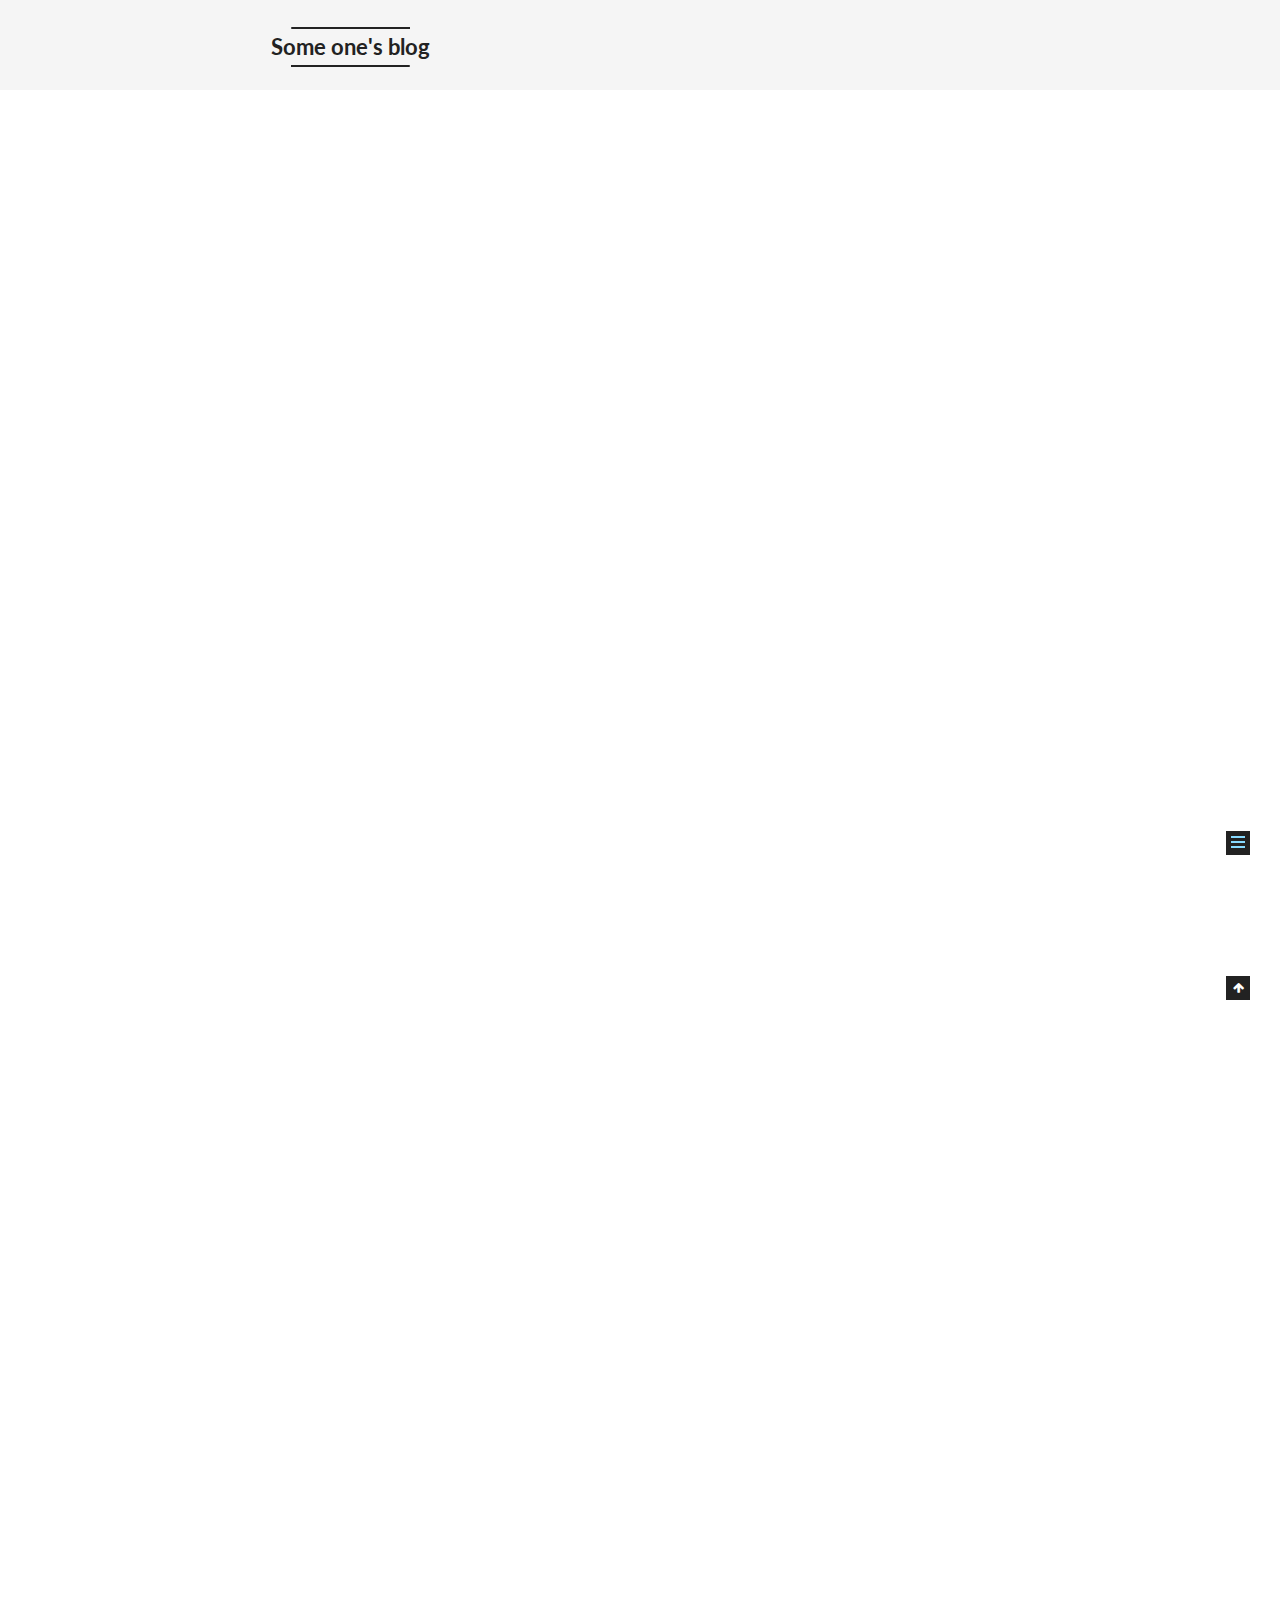
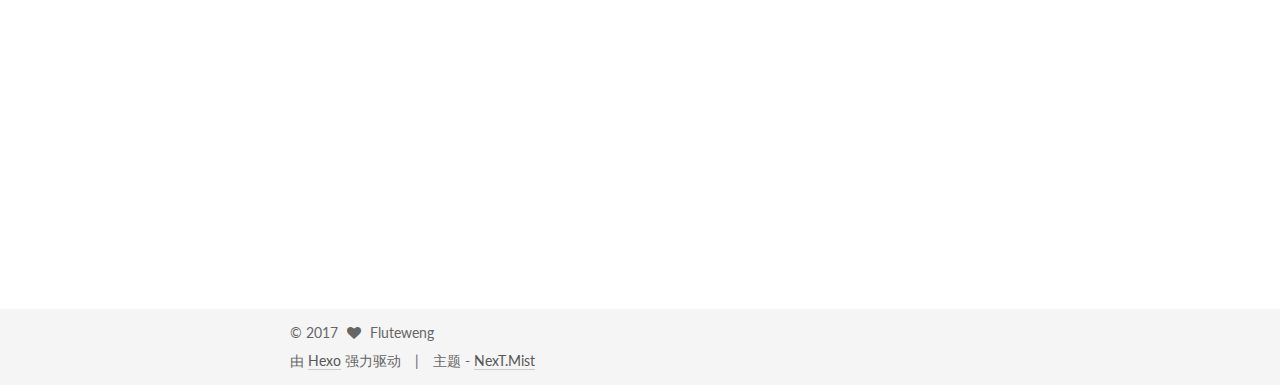
<file: 2017/08/14/react中获取dom/index.html>
<!DOCTYPE html>



  


<html class="theme-next mist use-motion" lang="zh-Hans">
<head>
  <meta charset="UTF-8"/>
<meta http-equiv="X-UA-Compatible" content="IE=edge" />
<meta name="viewport" content="width=device-width, initial-scale=1, maximum-scale=1"/>









<meta http-equiv="Cache-Control" content="no-transform" />
<meta http-equiv="Cache-Control" content="no-siteapp" />















  
  
  <link href="/lib/fancybox/source/jquery.fancybox.css?v=2.1.5" rel="stylesheet" type="text/css" />




  
  
  
  

  
    
    
  

  

  

  

  

  
    
    
    <link href="//fonts.googleapis.com/css?family=Lato:300,300italic,400,400italic,700,700italic&subset=latin,latin-ext" rel="stylesheet" type="text/css">
  






<link href="/lib/font-awesome/css/font-awesome.min.css?v=4.6.2" rel="stylesheet" type="text/css" />

<link href="/css/main.css?v=5.1.1" rel="stylesheet" type="text/css" />


  <meta name="keywords" content="Hexo, NexT" />








  <link rel="shortcut icon" type="image/x-icon" href="/favicon.ico?v=5.1.1" />






<meta name="description" content="官方文档 从react组件中获取dom在大部分情况下，属性的操作都应该由state或者其他js变量去控制，但是在某些特殊情况下需要直接用到dom，比如：监听resize事件、使用三方库等从react组件中获取dom有两种方式  ref1234567891011121314151617181920import React from &apos;react&apos;class MyComponent extends R">
<meta property="og:type" content="article">
<meta property="og:title" content="react中获取dom操作">
<meta property="og:url" content="http://yoursite.com/2017/08/14/react中获取dom/index.html">
<meta property="og:site_name" content="Some one&#39;s blog">
<meta property="og:description" content="官方文档 从react组件中获取dom在大部分情况下，属性的操作都应该由state或者其他js变量去控制，但是在某些特殊情况下需要直接用到dom，比如：监听resize事件、使用三方库等从react组件中获取dom有两种方式  ref1234567891011121314151617181920import React from &apos;react&apos;class MyComponent extends R">
<meta property="og:locale" content="zh-Hans">
<meta property="og:updated_time" content="2017-08-14T03:28:56.810Z">
<meta name="twitter:card" content="summary">
<meta name="twitter:title" content="react中获取dom操作">
<meta name="twitter:description" content="官方文档 从react组件中获取dom在大部分情况下，属性的操作都应该由state或者其他js变量去控制，但是在某些特殊情况下需要直接用到dom，比如：监听resize事件、使用三方库等从react组件中获取dom有两种方式  ref1234567891011121314151617181920import React from &apos;react&apos;class MyComponent extends R">



<script type="text/javascript" id="hexo.configurations">
  var NexT = window.NexT || {};
  var CONFIG = {
    root: '/',
    scheme: 'Mist',
    sidebar: {"position":"left","display":"post","offset":12,"offset_float":0,"b2t":false,"scrollpercent":false,"onmobile":false},
    fancybox: true,
    motion: true,
    duoshuo: {
      userId: '0',
      author: '博主'
    },
    algolia: {
      applicationID: '',
      apiKey: '',
      indexName: '',
      hits: {"per_page":10},
      labels: {"input_placeholder":"Search for Posts","hits_empty":"We didn't find any results for the search: ${query}","hits_stats":"${hits} results found in ${time} ms"}
    }
  };
</script>



  <link rel="canonical" href="http://yoursite.com/2017/08/14/react中获取dom/"/>





  <title>react中获取dom操作 | Some one's blog</title>
  














</head>

<body itemscope itemtype="http://schema.org/WebPage" lang="zh-Hans">

  
  
    
  

  <div class="container sidebar-position-left page-post-detail ">
    <div class="headband"></div>

    <header id="header" class="header" itemscope itemtype="http://schema.org/WPHeader">
      <div class="header-inner"><div class="site-brand-wrapper">
  <div class="site-meta ">
    

    <div class="custom-logo-site-title">
      <a href="/"  class="brand" rel="start">
        <span class="logo-line-before"><i></i></span>
        <span class="site-title">Some one's blog</span>
        <span class="logo-line-after"><i></i></span>
      </a>
    </div>
      
        <p class="site-subtitle">Just a test for sub title</p>
      
  </div>

  <div class="site-nav-toggle">
    <button>
      <span class="btn-bar"></span>
      <span class="btn-bar"></span>
      <span class="btn-bar"></span>
    </button>
  </div>
</div>

<nav class="site-nav">
  

  
    <ul id="menu" class="menu">
      
        
        <li class="menu-item menu-item-home">
          <a href="/" rel="section">
            
              <i class="menu-item-icon fa fa-fw fa-home"></i> <br />
            
            首页
          </a>
        </li>
      
        
        <li class="menu-item menu-item-archives">
          <a href="/archives/" rel="section">
            
              <i class="menu-item-icon fa fa-fw fa-archive"></i> <br />
            
            归档
          </a>
        </li>
      
        
        <li class="menu-item menu-item-tags">
          <a href="/tags/" rel="section">
            
              <i class="menu-item-icon fa fa-fw fa-tags"></i> <br />
            
            标签
          </a>
        </li>
      
        
        <li class="menu-item menu-item-about">
          <a href="/about/" rel="section">
            
              <i class="menu-item-icon fa fa-fw fa-user"></i> <br />
            
            关于
          </a>
        </li>
      

      
    </ul>
  

  
</nav>



 </div>
    </header>

    <main id="main" class="main">
      <div class="main-inner">
        <div class="content-wrap">
          <div id="content" class="content">
            

  <div id="posts" class="posts-expand">
    

  

  
  
  

  <article class="post post-type-normal " itemscope itemtype="http://schema.org/Article">
    <link itemprop="mainEntityOfPage" href="http://yoursite.com/2017/08/14/react中获取dom/">

    <span hidden itemprop="author" itemscope itemtype="http://schema.org/Person">
      <meta itemprop="name" content="Fluteweng">
      <meta itemprop="description" content="">
      <meta itemprop="image" content="/images/avatar.gif">
    </span>

    <span hidden itemprop="publisher" itemscope itemtype="http://schema.org/Organization">
      <meta itemprop="name" content="Some one's blog">
    </span>

    
      <header class="post-header">

        
        
          <h1 class="post-title" itemprop="name headline">react中获取dom操作</h1>
        

        <div class="post-meta">
          <span class="post-time">
            
              <span class="post-meta-item-icon">
                <i class="fa fa-calendar-o"></i>
              </span>
              
                <span class="post-meta-item-text">发表于</span>
              
              <time title="创建于" itemprop="dateCreated datePublished" datetime="2017-08-14T10:53:45+08:00">
                2017-08-14
              </time>
            

            

            
          </span>

          

          
            
          

          
          

          

          

          

        </div>
      </header>
    

    <div class="post-body" itemprop="articleBody">

      
      

      
        <p><strong><a href="https://facebook.github.io/react/docs/refs-and-the-dom.html" target="_blank" rel="external">官方文档</a></strong></p>
<h5 id="从react组件中获取dom"><a href="#从react组件中获取dom" class="headerlink" title="从react组件中获取dom"></a>从react组件中获取dom</h5><p>在大部分情况下，属性的操作都应该由state或者其他js变量去控制，但是在某些特殊情况下需要直接用到dom，比如：监听resize事件、使用三方库等<br>从react组件中获取dom有两种方式</p>
<blockquote>
<p><strong>ref</strong><br><figure class="highlight javascript"><table><tr><td class="gutter"><pre><div class="line">1</div><div class="line">2</div><div class="line">3</div><div class="line">4</div><div class="line">5</div><div class="line">6</div><div class="line">7</div><div class="line">8</div><div class="line">9</div><div class="line">10</div><div class="line">11</div><div class="line">12</div><div class="line">13</div><div class="line">14</div><div class="line">15</div><div class="line">16</div><div class="line">17</div><div class="line">18</div><div class="line">19</div><div class="line">20</div></pre></td><td class="code"><pre><div class="line"><span class="keyword">import</span> React <span class="keyword">from</span> <span class="string">'react'</span></div><div class="line"><span class="class"><span class="keyword">class</span> <span class="title">MyComponent</span> <span class="keyword">extends</span> <span class="title">React</span>.<span class="title">PureComponent</span></span>&#123;</div><div class="line">  <span class="keyword">constructor</span>()&#123;</div><div class="line">    <span class="keyword">super</span>(props)</div><div class="line">  &#125;</div><div class="line">  render()&#123;</div><div class="line">    <span class="keyword">return</span> (</div><div class="line">      &lt;div&gt;</div><div class="line">        &lt;div ref=&#123;el1=&gt;&#123;this.el1=el1&#125;&#125;&gt;&lt;/div&gt;</div><div class="line">        &lt;Item ref=&#123;el3=&gt;&#123;this.el3=el3&#125;&#125; /&gt;</div><div class="line">        &lt;div ref="el2"&gt;&lt;/div&gt;</div><div class="line">      &lt;/div&gt;</div><div class="line">    )</div><div class="line">  &#125;</div><div class="line">  componentDidMount()&#123;</div><div class="line">    console.log('el1',this.el1)</div><div class="line">    console.log('el2',this.el2)</div><div class="line">    console.log('el3',this.el3)</div><div class="line">  &#125;</div><div class="line">&#125;</div></pre></td></tr></table></figure></p>
</blockquote>
<p>ref获取的方式有callback和直接使用string方式获取：<br>  第一种：callback方式，是官方推荐的使用方式<br>  第二种：string方式，存在bug，已经被官方摈弃。</p>
<p>ref的对象有两种：<br>  第一种：jsx中的dom元素，这里获取到的是一个dom元素。<br>  第二种：jsx中的component对象，这里获取到的是一个组件对象。</p>
<blockquote>
<p><strong>ReactDom.findDomNode()</strong><br><figure class="highlight javascript"><table><tr><td class="gutter"><pre><div class="line">1</div><div class="line">2</div><div class="line">3</div><div class="line">4</div><div class="line">5</div><div class="line">6</div><div class="line">7</div><div class="line">8</div><div class="line">9</div><div class="line">10</div><div class="line">11</div><div class="line">12</div><div class="line">13</div><div class="line">14</div><div class="line">15</div><div class="line">16</div></pre></td><td class="code"><pre><div class="line"><span class="keyword">import</span> React <span class="keyword">from</span> <span class="string">'react'</span></div><div class="line"><span class="keyword">import</span> ReactDom <span class="keyword">from</span> <span class="string">'react-dom'</span></div><div class="line"><span class="class"><span class="keyword">class</span> <span class="title">MyComponent</span> <span class="keyword">extends</span> <span class="title">React</span>.<span class="title">PureComponent</span></span>&#123;</div><div class="line">  <span class="keyword">constructor</span>()&#123;</div><div class="line">    <span class="keyword">super</span>(props)</div><div class="line">  &#125;</div><div class="line">  render()&#123;</div><div class="line">    <span class="keyword">return</span> (</div><div class="line">      &lt;div&gt;</div><div class="line">      &lt;/div&gt;</div><div class="line">    )</div><div class="line">  &#125;</div><div class="line">  componentDidMount()&#123;</div><div class="line">    <span class="built_in">console</span>.log(<span class="string">'dom'</span>,ReactDom.findDomNode(<span class="keyword">this</span>))</div><div class="line">  &#125;</div><div class="line">&#125;</div></pre></td></tr></table></figure></p>
</blockquote>
<p>官方推荐用ref代替这种方式，可以说这种方式也已经被摒弃，但是在第三方库的源码中还能经常看到这种方式的代码，这种方式获取到的永远是一个dom元素</p>

      
    </div>

    <div>
      
        

      
    </div>

    <div>
      
        

      
    </div>

    <div>
      
        

      
    </div>

    <footer class="post-footer">
      

      
      
      

      
        <div class="post-nav">
          <div class="post-nav-next post-nav-item">
            
              <a href="/2017/08/08/reactLifecycle/" rel="next" title="小解redux">
                <i class="fa fa-chevron-left"></i> 小解redux
              </a>
            
          </div>

          <span class="post-nav-divider"></span>

          <div class="post-nav-prev post-nav-item">
            
          </div>
        </div>
      

      
      
    </footer>
  </article>



    <div class="post-spread">
      
    </div>
  </div>


          </div>
          


          
  <div class="comments" id="comments">
    
  </div>


        </div>
        
          
  
  <div class="sidebar-toggle">
    <div class="sidebar-toggle-line-wrap">
      <span class="sidebar-toggle-line sidebar-toggle-line-first"></span>
      <span class="sidebar-toggle-line sidebar-toggle-line-middle"></span>
      <span class="sidebar-toggle-line sidebar-toggle-line-last"></span>
    </div>
  </div>

  <aside id="sidebar" class="sidebar">
    
    <div class="sidebar-inner">

      

      
        <ul class="sidebar-nav motion-element">
          <li class="sidebar-nav-toc sidebar-nav-active" data-target="post-toc-wrap" >
            文章目录
          </li>
          <li class="sidebar-nav-overview" data-target="site-overview">
            站点概览
          </li>
        </ul>
      

      <section class="site-overview sidebar-panel">
        <div class="site-author motion-element" itemprop="author" itemscope itemtype="http://schema.org/Person">
          <img class="site-author-image" itemprop="image"
               src="/images/avatar.gif"
               alt="Fluteweng" />
          <p class="site-author-name" itemprop="name">Fluteweng</p>
           
              <p class="site-description motion-element" itemprop="description">Nothing</p>
          
        </div>
        <nav class="site-state motion-element">

          
            <div class="site-state-item site-state-posts">
              <a href="/archives/">
                <span class="site-state-item-count">4</span>
                <span class="site-state-item-name">日志</span>
              </a>
            </div>
          

          

          

        </nav>

        

        <div class="links-of-author motion-element">
          
            
              <span class="links-of-author-item">
                <a href="https://github.com/fluteweng" target="_blank" title="GitHub">
                  
                    <i class="fa fa-fw fa-github"></i>
                  
                  GitHub
                </a>
              </span>
            
          
        </div>

        
        

        
        

        


      </section>

      
      <!--noindex-->
        <section class="post-toc-wrap motion-element sidebar-panel sidebar-panel-active">
          <div class="post-toc">

            
              
            

            
              <div class="post-toc-content"><ol class="nav"><li class="nav-item nav-level-5"><a class="nav-link" href="#从react组件中获取dom"><span class="nav-number">1.</span> <span class="nav-text">从react组件中获取dom</span></a></li></ol></div>
            

          </div>
        </section>
      <!--/noindex-->
      

      

    </div>
  </aside>


        
      </div>
    </main>

    <footer id="footer" class="footer">
      <div class="footer-inner">
        <div class="copyright" >
  
  &copy; 
  <span itemprop="copyrightYear">2017</span>
  <span class="with-love">
    <i class="fa fa-heart"></i>
  </span>
  <span class="author" itemprop="copyrightHolder">Fluteweng</span>
</div>


<div class="powered-by">
  由 <a class="theme-link" href="https://hexo.io">Hexo</a> 强力驱动
</div>

<div class="theme-info">
  主题 -
  <a class="theme-link" href="https://github.com/iissnan/hexo-theme-next">
    NexT.Mist
  </a>
</div>


        

        
      </div>
    </footer>

    
      <div class="back-to-top">
        <i class="fa fa-arrow-up"></i>
        
      </div>
    

  </div>

  

<script type="text/javascript">
  if (Object.prototype.toString.call(window.Promise) !== '[object Function]') {
    window.Promise = null;
  }
</script>









  












  
  <script type="text/javascript" src="/lib/jquery/index.js?v=2.1.3"></script>

  
  <script type="text/javascript" src="/lib/fastclick/lib/fastclick.min.js?v=1.0.6"></script>

  
  <script type="text/javascript" src="/lib/jquery_lazyload/jquery.lazyload.js?v=1.9.7"></script>

  
  <script type="text/javascript" src="/lib/velocity/velocity.min.js?v=1.2.1"></script>

  
  <script type="text/javascript" src="/lib/velocity/velocity.ui.min.js?v=1.2.1"></script>

  
  <script type="text/javascript" src="/lib/fancybox/source/jquery.fancybox.pack.js?v=2.1.5"></script>


  


  <script type="text/javascript" src="/js/src/utils.js?v=5.1.1"></script>

  <script type="text/javascript" src="/js/src/motion.js?v=5.1.1"></script>



  
  

  
  <script type="text/javascript" src="/js/src/scrollspy.js?v=5.1.1"></script>
<script type="text/javascript" src="/js/src/post-details.js?v=5.1.1"></script>



  


  <script type="text/javascript" src="/js/src/bootstrap.js?v=5.1.1"></script>



  


  




	





  





  






  





  

  

  

  

  

  

</body>
</html>
</file>
<file: css/main.css>
/* normalize.css v3.0.2 | MIT License | git.io/normalize */
html {
  font-family: sans-serif; /* 1 */
  -ms-text-size-adjust: 100%; /* 2 */
  -webkit-text-size-adjust: 100%; /* 2 */
}
body {
  margin: 0;
}
article,
aside,
details,
figcaption,
figure,
footer,
header,
hgroup,
main,
menu,
nav,
section,
summary {
  display: block;
}
audio,
canvas,
progress,
video {
  display: inline-block; /* 1 */
  vertical-align: baseline; /* 2 */
}
audio:not([controls]) {
  display: none;
  height: 0;
}
[hidden],
template {
  display: none;
}
a {
  background-color: transparent;
}
a:active,
a:hover {
  outline: 0;
}
abbr[title] {
  border-bottom: 1px dotted;
}
b,
strong {
  font-weight: bold;
}
dfn {
  font-style: italic;
}
h1 {
  font-size: 2em;
  margin: 0.67em 0;
}
mark {
  background: #ff0;
  color: #000;
}
small {
  font-size: 80%;
}
sub,
sup {
  font-size: 75%;
  line-height: 0;
  position: relative;
  vertical-align: baseline;
}
sup {
  top: -0.5em;
}
sub {
  bottom: -0.25em;
}
img {
  border: 0;
}
svg:not(:root) {
  overflow: hidden;
}
figure {
  margin: 1em 40px;
}
hr {
  -moz-box-sizing: content-box;
  box-sizing: content-box;
  height: 0;
}
pre {
  overflow: auto;
}
code,
kbd,
pre,
samp {
  font-family: monospace, monospace;
  font-size: 1em;
}
button,
input,
optgroup,
select,
textarea {
  color: inherit; /* 1 */
  font: inherit; /* 2 */
  margin: 0; /* 3 */
}
button {
  overflow: visible;
}
button,
select {
  text-transform: none;
}
button,
html input[type="button"],
input[type="reset"],
input[type="submit"] {
  -webkit-appearance: button; /* 2 */
  cursor: pointer; /* 3 */
}
button[disabled],
html input[disabled] {
  cursor: default;
}
button::-moz-focus-inner,
input::-moz-focus-inner {
  border: 0;
  padding: 0;
}
input {
  line-height: normal;
}
input[type="checkbox"],
input[type="radio"] {
  box-sizing: border-box; /* 1 */
  padding: 0; /* 2 */
}
input[type="number"]::-webkit-inner-spin-button,
input[type="number"]::-webkit-outer-spin-button {
  height: auto;
}
input[type="search"] {
  -webkit-appearance: textfield; /* 1 */
  -moz-box-sizing: content-box;
  -webkit-box-sizing: content-box; /* 2 */
  box-sizing: content-box;
}
input[type="search"]::-webkit-search-cancel-button,
input[type="search"]::-webkit-search-decoration {
  -webkit-appearance: none;
}
fieldset {
  border: 1px solid #c0c0c0;
  margin: 0 2px;
  padding: 0.35em 0.625em 0.75em;
}
legend {
  border: 0; /* 1 */
  padding: 0; /* 2 */
}
textarea {
  overflow: auto;
}
optgroup {
  font-weight: bold;
}
table {
  border-collapse: collapse;
  border-spacing: 0;
}
td,
th {
  padding: 0;
}
::selection {
  background: #262a30;
  color: #fff;
}
body {
  position: relative;
  font-family: 'Lato', "PingFang SC", "Microsoft YaHei", sans-serif;
  font-size: 14px;
  line-height: 2;
  color: #555;
  background: #fff;
}
@media (max-width: 767px) {
  body {
    padding-right: 0 !important;
  }
}
@media (min-width: 768px) and (max-width: 991px) {
  body {
    padding-right: 0 !important;
  }
}
@media (min-width: 1600px) {
  body {
    font-size: 16px;
  }
}
h1,
h2,
h3,
h4,
h5,
h6 {
  margin: 0;
  padding: 0;
  font-weight: bold;
  line-height: 1.5;
  font-family: 'Lato', "PingFang SC", "Microsoft YaHei", sans-serif;
}
h2,
h3,
h4,
h5,
h6 {
  margin: 20px 0 15px;
}
h1 {
  font-size: 24px;
}
@media (max-width: 767px) {
  h1 {
    font-size: 20px;
  }
}
h2 {
  font-size: 22px;
}
@media (max-width: 767px) {
  h2 {
    font-size: 18px;
  }
}
h3 {
  font-size: 20px;
}
@media (max-width: 767px) {
  h3 {
    font-size: 16px;
  }
}
h4 {
  font-size: 18px;
}
@media (max-width: 767px) {
  h4 {
    font-size: 14px;
  }
}
h5 {
  font-size: 16px;
}
@media (max-width: 767px) {
  h5 {
    font-size: 12px;
  }
}
h6 {
  font-size: 14px;
}
@media (max-width: 767px) {
  h6 {
    font-size: 10px;
  }
}
p {
  margin: 0 0 25px 0;
}
a {
  color: #555;
  text-decoration: none;
  border-bottom: 1px solid #999;
  word-wrap: break-word;
}
a:hover {
  color: #222;
  border-bottom-color: #222;
}
blockquote {
  margin: 0;
  padding: 0;
}
img {
  display: block;
  margin: auto;
  max-width: 100%;
  height: auto;
}
hr {
  margin: 40px 0;
  height: 3px;
  border: none;
  background-color: #ddd;
  background-image: repeating-linear-gradient(-45deg, #fff, #fff 4px, transparent 4px, transparent 8px);
}
blockquote {
  padding: 0 15px;
  color: #666;
  border-left: 4px solid #ddd;
}
blockquote cite::before {
  content: "-";
  padding: 0 5px;
}
dt {
  font-weight: 700;
}
dd {
  margin: 0;
  padding: 0;
}
.text-left {
  text-align: left;
}
.text-center {
  text-align: center;
}
.text-right {
  text-align: right;
}
.text-justify {
  text-align: justify;
}
.text-nowrap {
  white-space: nowrap;
}
.text-lowercase {
  text-transform: lowercase;
}
.text-uppercase {
  text-transform: uppercase;
}
.text-capitalize {
  text-transform: capitalize;
}
.center-block {
  display: block;
  margin-left: auto;
  margin-right: auto;
}
.clearfix:before,
.clearfix:after {
  content: " ";
  display: table;
}
.clearfix:after {
  clear: both;
}
.pullquote {
  width: 45%;
}
.pullquote.left {
  float: left;
  margin-left: 5px;
  margin-right: 10px;
}
.pullquote.right {
  float: right;
  margin-left: 10px;
  margin-right: 5px;
}
.affix.affix.affix {
  position: fixed;
}
.translation {
  margin-top: -20px;
  font-size: 14px;
  color: #999;
}
.scrollbar-measure {
  width: 100px;
  height: 100px;
  overflow: scroll;
  position: absolute;
  top: -9999px;
}
.use-motion .motion-element {
  opacity: 0;
}
table {
  margin: 20px 0;
  width: 100%;
  border-collapse: collapse;
  border-spacing: 0;
  border: 1px solid #ddd;
  font-size: 14px;
  table-layout: fixed;
  word-wrap: break-all;
}
table>tbody>tr:nth-of-type(odd) {
  background-color: #f9f9f9;
}
table>tbody>tr:hover {
  background-color: #f5f5f5;
}
caption,
th,
td {
  padding: 8px;
  text-align: left;
  vertical-align: middle;
  font-weight: normal;
}
th,
td {
  border-bottom: 3px solid #ddd;
  border-right: 1px solid #eee;
}
th {
  padding-bottom: 10px;
  font-weight: 700;
}
td {
  border-bottom-width: 1px;
}
html,
body {
  height: 100%;
}
.container {
  position: relative;
  min-height: 100%;
}
.header-inner {
  margin: 0 auto;
  padding: 100px 0 70px;
  width: 700px;
}
@media (min-width: 1600px) {
  .container .header-inner {
    width: 900px;
  }
}
.main {
  padding-bottom: 150px;
}
.main-inner {
  margin: 0 auto;
  width: 700px;
}
@media (min-width: 1600px) {
  .container .main-inner {
    width: 900px;
  }
}
.footer {
  position: absolute;
  left: 0;
  bottom: 0;
  width: 100%;
  min-height: 50px;
}
.footer-inner {
  box-sizing: border-box;
  margin: 20px auto;
  width: 700px;
}
@media (min-width: 1600px) {
  .container .footer-inner {
    width: 900px;
  }
}
pre,
.highlight {
  overflow: auto;
  margin: 20px 0;
  padding: 0;
  font-size: 13px;
  color: #4d4d4c;
  background: #f7f7f7;
  line-height: 1.6;
}
pre,
code {
  font-family: consolas, Menlo, "PingFang SC", "Microsoft YaHei", monospace;
}
code {
  padding: 2px 4px;
  word-wrap: break-word;
  color: #555;
  background: #eee;
  border-radius: 3px;
  font-size: 13px;
}
pre code {
  padding: 0;
  color: #4d4d4c;
  background: none;
  text-shadow: none;
}
.highlight {
  border-radius: 1px;
}
.highlight pre {
  border: none;
  margin: 0;
  padding: 10px 0;
}
.highlight table {
  margin: 0;
  width: auto;
  border: none;
}
.highlight td {
  border: none;
  padding: 0;
}
.highlight figcaption {
  font-size: 1em;
  color: #4d4d4c;
  line-height: 1em;
  margin-bottom: 1em;
}
.highlight figcaption:before,
.highlight figcaption:after {
  content: " ";
  display: table;
}
.highlight figcaption:after {
  clear: both;
}
.highlight figcaption a {
  float: right;
  color: #4d4d4c;
}
.highlight figcaption a:hover {
  border-bottom-color: #4d4d4c;
}
.highlight .gutter pre {
  padding-left: 10px;
  padding-right: 10px;
  color: #869194;
  text-align: right;
  background-color: #eff2f3;
}
.highlight .code pre {
  width: 100%;
  padding-left: 10px;
  padding-right: 10px;
  background-color: #f7f7f7;
}
.highlight .line {
  height: 20px;
}
.gutter {
  -webkit-user-select: none;
  -moz-user-select: none;
  -ms-user-select: none;
  user-select: none;
}
.gist table {
  width: auto;
}
.gist table td {
  border: none;
}
pre .deletion {
  background: #fdd;
}
pre .addition {
  background: #dfd;
}
pre .meta {
  color: #8959a8;
}
pre .comment {
  color: #8e908c;
}
pre .variable,
pre .attribute,
pre .tag,
pre .regexp,
pre .ruby .constant,
pre .xml .tag .title,
pre .xml .pi,
pre .xml .doctype,
pre .html .doctype,
pre .css .id,
pre .css .class,
pre .css .pseudo {
  color: #c82829;
}
pre .number,
pre .preprocessor,
pre .built_in,
pre .literal,
pre .params,
pre .constant,
pre .command {
  color: #f5871f;
}
pre .ruby .class .title,
pre .css .rules .attribute,
pre .string,
pre .value,
pre .inheritance,
pre .header,
pre .ruby .symbol,
pre .xml .cdata,
pre .special,
pre .number,
pre .formula {
  color: #718c00;
}
pre .title,
pre .css .hexcolor {
  color: #3e999f;
}
pre .function,
pre .python .decorator,
pre .python .title,
pre .ruby .function .title,
pre .ruby .title .keyword,
pre .perl .sub,
pre .javascript .title,
pre .coffeescript .title {
  color: #4271ae;
}
pre .keyword,
pre .javascript .function {
  color: #8959a8;
}
.full-image.full-image.full-image {
  border: none;
  max-width: 100%;
  width: auto;
  margin: 20px auto;
}
@media (min-width: 992px) {
  .full-image.full-image.full-image {
    max-width: none;
    width: 110%;
    margin: 25px -5%;
  }
}
.blockquote-center,
.page-home .post-type-quote blockquote,
.page-post-detail .post-type-quote blockquote {
  position: relative;
  margin: 40px 0;
  padding: 0;
  border-left: none;
  text-align: center;
}
.blockquote-center::before,
.page-home .post-type-quote blockquote::before,
.page-post-detail .post-type-quote blockquote::before,
.blockquote-center::after,
.page-home .post-type-quote blockquote::after,
.page-post-detail .post-type-quote blockquote::after {
  position: absolute;
  content: ' ';
  display: block;
  width: 100%;
  height: 24px;
  opacity: 0.2;
  background-repeat: no-repeat;
  background-position: 0 -6px;
  background-size: 22px 22px;
}
.blockquote-center::before,
.page-home .post-type-quote blockquote::before,
.page-post-detail .post-type-quote blockquote::before {
  top: -20px;
  background-image: url("../images/quote-l.svg");
  border-top: 1px solid #ccc;
}
.blockquote-center::after,
.page-home .post-type-quote blockquote::after,
.page-post-detail .post-type-quote blockquote::after {
  bottom: -20px;
  background-image: url("../images/quote-r.svg");
  border-bottom: 1px solid #ccc;
  background-position: 100% 8px;
}
.blockquote-center p,
.page-home .post-type-quote blockquote p,
.page-post-detail .post-type-quote blockquote p,
.blockquote-center div,
.page-home .post-type-quote blockquote div,
.page-post-detail .post-type-quote blockquote div {
  text-align: center;
}
.post .post-body .group-picture img {
  box-sizing: border-box;
  padding: 0 3px;
  border: none;
}
.post .group-picture-row {
  overflow: hidden;
  margin-top: 6px;
}
.post .group-picture-row:first-child {
  margin-top: 0;
}
.post .group-picture-column {
  float: left;
}
.page-post-detail .post-body .group-picture-column {
  float: none;
  margin-top: 10px;
  width: auto !important;
}
.page-post-detail .post-body .group-picture-column img {
  margin: 0 auto;
}
.page-archive .group-picture-container {
  overflow: hidden;
}
.page-archive .group-picture-row {
  float: left;
}
.page-archive .group-picture-row:first-child {
  margin-top: 6px;
}
.page-archive .group-picture-column {
  max-width: 150px;
  max-height: 150px;
}
.note {
  padding: 20px;
  margin: 20px 0;
  border: 1px solid #eee;
  border-left-width: 5px;
  border-radius: 3px;
}
.note h2,
.note h3,
.note h4,
.note h5,
.note h6 {
  margin-top: 0;
  margin-bottom: 5px;
  padding-top: 0 !important;
}
.note p:last-child {
  margin-bottom: 0;
}
.note code {
  border-radius: 3px;
}
.note+.note {
  margin-top: -5px;
}
.default {
  border-left-color: #777;
}
.default h2,
.default h3,
.default h4,
.default h5,
.default h6 {
  color: #777;
}
.primary {
  border-left-color: #428bca;
}
.primary h2,
.primary h3,
.primary h4,
.primary h5,
.primary h6 {
  color: #428bca;
}
.success {
  border-left-color: #5cb85c;
}
.success h2,
.success h3,
.success h4,
.success h5,
.success h6 {
  color: #5cb85c;
}
.danger {
  border-left-color: #d9534f;
}
.danger h2,
.danger h3,
.danger h4,
.danger h5,
.danger h6 {
  color: #d9534f;
}
.warning {
  border-left-color: #f0ad4e;
}
.warning h2,
.warning h3,
.warning h4,
.warning h5,
.warning h6 {
  color: #f0ad4e;
}
.info {
  border-left-color: #5bc0de;
}
.info h2,
.info h3,
.info h4,
.info h5,
.info h6 {
  color: #5bc0de;
}
.btn {
  display: inline-block;
  padding: 0 20px;
  font-size: 14px;
  color: #fff;
  background: #222;
  border: 2px solid #222;
  text-decoration: none;
  border-radius: 0;
  transition-property: background-color;
  transition-duration: 0.2s;
  transition-timing-function: ease-in-out;
  transition-delay: 0s;
}
.btn:hover,
.post-button .btn:hover {
  border-color: #222;
  color: #222;
  background: #fff;
}
.btn-bar {
  display: block;
  width: 22px;
  height: 2px;
  background: #555;
  border-radius: 1px;
}
.btn-bar+.btn-bar {
  margin-top: 4px;
}
.pagination {
  margin: 120px 0 40px;
  text-align: center;
  border-top: 1px solid #eee;
}
.page-number-basic,
.pagination .prev,
.pagination .next,
.pagination .page-number,
.pagination .space {
  display: inline-block;
  position: relative;
  top: -1px;
  margin: 0 10px;
  padding: 0 10px;
  line-height: 30px;
}
@media (max-width: 767px) {
  .page-number-basic,
  .pagination .prev,
  .pagination .next,
  .pagination .page-number,
  .pagination .space {
    margin: 0 5px;
  }
}
.pagination .prev,
.pagination .next,
.pagination .page-number {
  border-bottom: 0;
  border-top: 1px solid #eee;
  transition-property: border-color;
  transition-duration: 0.2s;
  transition-timing-function: ease-in-out;
  transition-delay: 0s;
}
.pagination .prev:hover,
.pagination .next:hover,
.pagination .page-number:hover {
  border-top-color: #222;
}
.pagination .space {
  padding: 0;
  margin: 0;
}
.pagination .prev {
  margin-left: 0;
}
.pagination .next {
  margin-right: 0;
}
.pagination .page-number.current {
  color: #fff;
  background: #ccc;
  border-top-color: #ccc;
}
@media (max-width: 767px) {
  .pagination {
    border-top: none;
  }
  .pagination .prev,
  .pagination .next,
  .pagination .page-number {
    margin-bottom: 10px;
    border-top: 0;
    border-bottom: 1px solid #eee;
  }
  .pagination .prev:hover,
  .pagination .next:hover,
  .pagination .page-number:hover {
    border-bottom-color: #222;
  }
}
.comments {
  margin: 60px 20px 0;
}
.tag-cloud {
  text-align: center;
}
.tag-cloud a {
  display: inline-block;
  margin: 10px;
}
.back-to-top {
  box-sizing: border-box;
  position: fixed;
  bottom: -100px;
  right: 30px;
  z-index: 1050;
  padding: 0 6px;
  width: 24px;
  background: #222;
  font-size: 12px;
  opacity: 1;
  color: #fff;
  cursor: pointer;
  text-align: center;
  -webkit-transform: translateZ(0);
  transition-property: bottom;
  transition-duration: 0.2s;
  transition-timing-function: ease-in-out;
  transition-delay: 0s;
}
@media (min-width: 768px) and (max-width: 991px) {
  .back-to-top {
    display: none !important;
  }
}
@media (max-width: 767px) {
  .back-to-top {
    display: none !important;
  }
}
.back-to-top.back-to-top-on {
  bottom: 19px;
}
.header {
  background: transparent;
}
.header-inner {
  position: relative;
}
.headband {
  height: 3px;
  background: #222;
}
.site-meta {
  margin: 0;
  text-align: left;
}
@media (max-width: 767px) {
  .site-meta {
    text-align: center;
  }
}
.brand {
  position: relative;
  display: inline-block;
  padding: 0 40px;
  color: #222;
  background: #222;
  border-bottom: none;
}
.brand:hover {
  color: #222;
}
.logo {
  display: inline-block;
  margin-right: 5px;
  line-height: 36px;
  vertical-align: top;
}
.site-title {
  display: inline-block;
  vertical-align: top;
  line-height: 36px;
  font-size: 20px;
  font-weight: normal;
  font-family: 'Lato', "PingFang SC", "Microsoft YaHei", sans-serif;
}
.site-subtitle {
  margin-top: 10px;
  font-size: 13px;
  color: #999;
}
.use-motion .brand {
  opacity: 0;
}
.use-motion .logo,
.use-motion .site-title,
.use-motion .site-subtitle {
  opacity: 0;
  position: relative;
  top: -10px;
}
.site-nav-toggle {
  display: none;
  position: absolute;
  top: 10px;
  left: 10px;
}
@media (max-width: 767px) {
  .site-nav-toggle {
    display: block;
  }
}
.site-nav-toggle button {
  margin-top: 2px;
  padding: 9px 10px;
  background: transparent;
  border: none;
}
@media (max-width: 767px) {
  .site-nav {
    display: none;
    margin: 0 -10px;
    padding: 0 10px;
    clear: both;
    border-top: 1px solid #ddd;
  }
}
@media (min-width: 768px) and (max-width: 991px) {
  .site-nav {
    display: block !important;
  }
}
@media (min-width: 992px) {
  .site-nav {
    display: block !important;
  }
}
.menu {
  margin-top: 20px;
  padding-left: 0;
  text-align: center;
}
.menu .menu-item {
  display: inline-block;
  margin: 0 10px;
  list-style: none;
}
@media screen and (max-width: 767px) {
  .menu .menu-item {
    margin-top: 10px;
  }
}
.menu .menu-item a {
  display: block;
  font-size: 13px;
  line-height: inherit;
  border-bottom: 1px solid transparent;
  transition-property: border-color;
  transition-duration: 0.2s;
  transition-timing-function: ease-in-out;
  transition-delay: 0s;
}
.menu .menu-item a:hover {
  border-bottom-color: #222;
}
.menu .menu-item .fa {
  margin-right: 5px;
}
.use-motion .menu-item {
  opacity: 0;
}
.post-body {
  font-family: 'Lato', "PingFang SC", "Microsoft YaHei", sans-serif;
}
@media (max-width: 767px) {
  .post-body {
    word-break: break-word;
  }
}
.post-body .fancybox img {
  display: block !important;
  margin: 0 auto;
  cursor: pointer;
  cursor: zoom-in;
  cursor: -webkit-zoom-in;
}
.post-body .image-caption,
.post-body .figure .caption {
  margin: 10px auto 15px;
  text-align: center;
  font-size: 14px;
  color: #999;
  font-weight: bold;
  line-height: 1;
}
.post-sticky-flag {
  display: inline-block;
  font-size: 16px;
  -ms-transform: rotate(30deg);
  -webkit-transform: rotate(30deg);
  -moz-transform: rotate(30deg);
  -ms-transform: rotate(30deg);
  -o-transform: rotate(30deg);
  transform: rotate(30deg);
}
.posts-expand {
  padding-top: 40px;
}
@media (max-width: 767px) {
  .posts-expand {
    margin: 0 20px;
  }
  .post-body pre {
    padding: 10px;
  }
  .post-body pre .gutter pre {
    padding-right: 10px;
  }
  .post-body .highlight {
    margin-left: 0px;
    margin-right: 0px;
    padding: 0;
  }
  .post-body .highlight .gutter pre {
    padding-right: 10px;
  }
}
@media (min-width: 992px) {
  .posts-expand .post-body {
    text-align: justify;
  }
}
.posts-expand .post-body h2,
.posts-expand .post-body h3,
.posts-expand .post-body h4,
.posts-expand .post-body h5,
.posts-expand .post-body h6 {
  padding-top: 10px;
}
.posts-expand .post-body h2 .header-anchor,
.posts-expand .post-body h3 .header-anchor,
.posts-expand .post-body h4 .header-anchor,
.posts-expand .post-body h5 .header-anchor,
.posts-expand .post-body h6 .header-anchor {
  float: right;
  margin-left: 10px;
  color: #ccc;
  border-bottom-style: none;
  visibility: hidden;
}
.posts-expand .post-body h2 .header-anchor:hover,
.posts-expand .post-body h3 .header-anchor:hover,
.posts-expand .post-body h4 .header-anchor:hover,
.posts-expand .post-body h5 .header-anchor:hover,
.posts-expand .post-body h6 .header-anchor:hover {
  color: inherit;
}
.posts-expand .post-body h2:hover .header-anchor,
.posts-expand .post-body h3:hover .header-anchor,
.posts-expand .post-body h4:hover .header-anchor,
.posts-expand .post-body h5:hover .header-anchor,
.posts-expand .post-body h6:hover .header-anchor {
  visibility: visible;
}
.posts-expand .post-body ul li {
  list-style: circle;
}
.posts-expand .post-body img {
  box-sizing: border-box;
  margin: auto;
  padding: 3px;
  border: 1px solid #ddd;
}
.posts-expand .fancybox img {
  margin: 0 auto;
}
@media (max-width: 767px) {
  .posts-collapse {
    margin: 0 20px;
  }
  .posts-collapse .post-title,
  .posts-collapse .post-meta {
    display: block;
    width: auto;
    text-align: left;
  }
}
.posts-collapse {
  position: relative;
  z-index: 1010;
  margin-left: 0;
}
.posts-collapse::after {
  content: " ";
  position: absolute;
  top: 20px;
  left: 0;
  margin-left: -2px;
  width: 4px;
  height: 100%;
  background: #f5f5f5;
  z-index: -1;
}
@media (max-width: 767px) {
  .posts-collapse {
    margin: 0 20px;
  }
}
.posts-collapse .collection-title {
  position: relative;
  margin: 60px 0;
}
.posts-collapse .collection-title h1,
.posts-collapse .collection-title h2 {
  margin-left: 20px;
}
.posts-collapse .collection-title small {
  color: #bbb;
  margin-left: 5px;
}
.posts-collapse .collection-title::before {
  content: " ";
  position: absolute;
  left: 0;
  top: 50%;
  margin-left: -4px;
  margin-top: -4px;
  width: 8px;
  height: 8px;
  background: #bbb;
  border-radius: 50%;
}
.posts-collapse .post {
  margin: 30px 0;
}
.posts-collapse .post-header {
  position: relative;
  transition-duration: 0.2s;
  transition-timing-function: ease-in-out;
  transition-delay: 0s;
  transition-property: border;
  border-bottom: 1px dashed #ccc;
}
.posts-collapse .post-header::before {
  content: " ";
  position: absolute;
  left: 0;
  top: 12px;
  width: 6px;
  height: 6px;
  margin-left: -4px;
  background: #bbb;
  border-radius: 50%;
  border: 1px solid #fff;
  transition-duration: 0.2s;
  transition-timing-function: ease-in-out;
  transition-delay: 0s;
  transition-property: background;
}
.posts-collapse .post-header:hover {
  border-bottom-color: #666;
}
.posts-collapse .post-header:hover::before {
  background: #222;
}
.posts-collapse .post-meta {
  position: absolute;
  font-size: 12px;
  left: 20px;
  top: 5px;
}
.posts-collapse .post-comments-count {
  display: none;
}
.posts-collapse .post-title {
  margin-left: 60px;
  font-size: 16px;
  font-weight: normal;
  line-height: inherit;
}
.posts-collapse .post-title::after {
  margin-left: 3px;
  opacity: 0.6;
}
.posts-collapse .post-title a {
  color: #666;
  border-bottom: none;
}
.page-home .post-type-quote .post-header,
.page-post-detail .post-type-quote .post-header,
.page-home .post-type-quote .post-tags,
.page-post-detail .post-type-quote .post-tags {
  display: none;
}
.posts-expand .post-title {
  font-size: 26px;
  text-align: center;
  word-break: break-word;
  font-weight: 400;
}
@media (max-width: 767px) {
  .posts-expand .post-title {
    font-size: 22px;
  }
}
.posts-expand .post-title-link {
  display: inline-block;
  position: relative;
  color: #555;
  border-bottom: none;
  line-height: 1.2;
  vertical-align: top;
}
.posts-expand .post-title-link::before {
  content: "";
  position: absolute;
  width: 100%;
  height: 2px;
  bottom: 0;
  left: 0;
  background-color: #000;
  visibility: hidden;
  -webkit-transform: scaleX(0);
  -moz-transform: scaleX(0);
  -ms-transform: scaleX(0);
  -o-transform: scaleX(0);
  transform: scaleX(0);
  transition-duration: 0.2s;
  transition-timing-function: ease-in-out;
  transition-delay: 0s;
}
.posts-expand .post-title-link:hover::before {
  visibility: visible;
  -webkit-transform: scaleX(1);
  -moz-transform: scaleX(1);
  -ms-transform: scaleX(1);
  -o-transform: scaleX(1);
  transform: scaleX(1);
}
.posts-expand .post-title-link .fa {
  font-size: 16px;
}
.posts-expand .post-meta {
  margin: 3px 0 60px 0;
  color: #999;
  font-family: 'Lato', "PingFang SC", "Microsoft YaHei", sans-serif;
  font-size: 12px;
  text-align: center;
}
.posts-expand .post-meta .post-category-list {
  display: inline-block;
  margin: 0;
  padding: 3px;
}
.posts-expand .post-meta .post-category-list-link {
  color: #999;
}
.posts-expand .post-meta .post-description {
  font-size: 14px;
  margin-top: 2px;
}
.post-wordcount {
  display: inline-block;
}
.post-meta-divider {
  margin: 0 0.5em;
}
.post-meta-item-icon {
  margin-right: 3px;
}
@media (min-width: 768px) and (max-width: 991px) {
  .post-meta-item-icon {
    display: inline-block;
  }
}
@media (max-width: 767px) {
  .post-meta-item-icon {
    display: inline-block;
  }
}
@media (min-width: 768px) and (max-width: 991px) {
  .post-meta-item-text {
    display: none;
  }
}
@media (max-width: 767px) {
  .post-meta-item-text {
    display: none;
  }
}
@media (max-width: 767px) {
  .posts-expand .post-comments-count {
    display: none;
  }
}
.post-button {
  margin-top: 50px;
}
.post-button .btn {
  color: #555;
  font-size: 14px;
  background: transparent;
  border-radius: 0;
  line-height: 2;
  margin: 0 4px 8px 4px;
}
.post-button .fa-fw {
  width: 1.285714285714286em;
  text-align: left;
}
.posts-expand .post-tags {
  margin-top: 40px;
  text-align: center;
}
.posts-expand .post-tags a {
  display: inline-block;
  margin-right: 10px;
  font-size: 13px;
}
.post-nav {
  display: table;
  margin-top: 15px;
  width: 100%;
  border-top: 1px solid #eee;
}
.post-nav-divider {
  display: table-cell;
  width: 10%;
}
.post-nav-item {
  display: table-cell;
  padding: 10px 0 0 0;
  width: 45%;
  vertical-align: top;
}
.post-nav-item a {
  position: relative;
  display: block;
  line-height: 25px;
  font-size: 14px;
  color: #555;
  border-bottom: none;
}
.post-nav-item a:hover {
  color: #222;
  border-bottom: none;
}
.post-nav-item a:active {
  top: 2px;
}
.post-nav-item .fa {
  position: absolute;
  top: 8px;
  left: 0;
  font-size: 12px;
}
.post-nav-next a {
  padding-left: 15px;
}
.post-nav-prev {
  text-align: right;
}
.post-nav-prev a {
  padding-right: 15px;
}
.post-nav-prev .fa {
  right: 0;
  left: auto;
}
.posts-expand .post-eof {
  display: block;
  margin: 80px auto 60px;
  width: 8%;
  height: 1px;
  background: #ccc;
  text-align: center;
}
.post:last-child .post-eof.post-eof.post-eof {
  display: none;
}
.post-gallery {
  display: table;
  table-layout: fixed;
  width: 100%;
  border-collapse: separate;
}
.post-gallery-row {
  display: table-row;
}
.post-gallery .post-gallery-img {
  display: table-cell;
  text-align: center;
  vertical-align: middle;
  border: none;
}
.post-gallery .post-gallery-img img {
  max-width: 100%;
  max-height: 100%;
  border: none;
}
.fancybox-close,
.fancybox-close:hover {
  border: none;
}
.sidebar {
  position: fixed;
  right: 0;
  top: 0;
  bottom: 0;
  width: 0;
  z-index: 1040;
  box-shadow: inset 0 2px 6px #000;
  background: #222;
  -webkit-transform: translateZ(0);
}
.sidebar a {
  color: #999;
  border-bottom-color: #555;
}
.sidebar a:hover {
  color: #eee;
}
@media (min-width: 768px) and (max-width: 991px) {
  .sidebar {
    display: none !important;
  }
}
@media (max-width: 767px) {
  .sidebar {
    display: none !important;
  }
}
.sidebar-inner {
  position: relative;
  padding: 20px 10px;
  color: #999;
  text-align: center;
}
.sidebar-toggle {
  position: fixed;
  right: 30px;
  bottom: 45px;
  width: 14px;
  height: 14px;
  padding: 5px;
  background: #222;
  line-height: 0;
  z-index: 1050;
  cursor: pointer;
  -webkit-transform: translateZ(0);
}
@media (min-width: 768px) and (max-width: 991px) {
  .sidebar-toggle {
    display: none !important;
  }
}
@media (max-width: 767px) {
  .sidebar-toggle {
    display: none !important;
  }
}
.sidebar-toggle-line {
  position: relative;
  display: inline-block;
  vertical-align: top;
  height: 2px;
  width: 100%;
  background: #fff;
  margin-top: 3px;
}
.sidebar-toggle-line:first-child {
  margin-top: 0;
}
.site-author-image {
  display: block;
  margin: 0 auto;
  padding: 2px;
  max-width: 96px;
  height: auto;
  border: 2px solid #333;
}
.site-author-name {
  margin: 5px 0 0;
  text-align: center;
  color: #f5f5f5;
  font-weight: normal;
}
.site-description {
  margin-top: 5px;
  text-align: center;
  font-size: 14px;
  color: #999;
}
.site-state {
  overflow: hidden;
  line-height: 1.4;
  white-space: nowrap;
  text-align: center;
}
.site-state-item {
  display: inline-block;
  padding: 0 15px;
  border-left: 1px solid #333;
}
.site-state-item:first-child {
  border-left: none;
}
.site-state-item a {
  border-bottom: none;
}
.site-state-item-count {
  display: block;
  text-align: center;
  color: inherit;
  font-weight: 600;
  font-size: 18px;
}
.site-state-item-name {
  font-size: 13px;
  color: inherit;
}
.feed-link {
  margin-top: 20px;
}
.feed-link a {
  display: inline-block;
  padding: 0 15px;
  color: #fc6423;
  border: 1px solid #fc6423;
  border-radius: 4px;
}
.feed-link a i {
  color: #fc6423;
  font-size: 14px;
}
.feed-link a:hover {
  color: #fff;
  background: #fc6423;
}
.feed-link a:hover i {
  color: #fff;
}
.links-of-author {
  margin-top: 20px;
}
.links-of-author a {
  display: inline-block;
  vertical-align: middle;
  margin-right: 10px;
  margin-bottom: 10px;
  border-bottom-color: #555;
  font-size: 13px;
}
.links-of-author a:before {
  display: inline-block;
  vertical-align: middle;
  margin-right: 3px;
  content: " ";
  width: 4px;
  height: 4px;
  border-radius: 50%;
  background: #ff819e;
}
.links-of-blogroll {
  font-size: 13px;
}
.links-of-blogroll-title {
  margin-top: 20px;
  font-size: 14px;
  font-weight: 600;
}
.links-of-blogroll-list {
  margin: 0;
  padding: 0;
  list-style: none;
}
.links-of-blogroll-item {
  padding: 2px 10px;
}
.sidebar-nav {
  margin: 0 0 20px;
  padding-left: 0;
}
.sidebar-nav li {
  display: inline-block;
  cursor: pointer;
  border-bottom: 1px solid transparent;
  font-size: 14px;
  color: #555;
}
.sidebar-nav li:hover {
  color: #f5f5f5;
}
.page-post-detail .sidebar-nav-toc {
  padding: 0 5px;
}
.page-post-detail .sidebar-nav-overview {
  margin-left: 10px;
}
.sidebar-nav .sidebar-nav-active {
  color: #87daff;
  border-bottom-color: #87daff;
}
.sidebar-nav .sidebar-nav-active:hover {
  color: #87daff;
}
.sidebar-panel {
  display: none;
}
.sidebar-panel-active {
  display: block;
}
.post-toc-empty {
  font-size: 14px;
  color: #666;
}
.post-toc-wrap {
  overflow: hidden;
}
.post-toc {
  overflow: auto;
}
.post-toc ol {
  margin: 0;
  padding: 0 2px 5px 10px;
  text-align: left;
  list-style: none;
  font-size: 14px;
}
.post-toc ol > ol {
  padding-left: 0;
}
.post-toc ol a {
  transition-duration: 0.2s;
  transition-timing-function: ease-in-out;
  transition-delay: 0s;
  transition-property: all;
  color: #999;
  border-bottom-color: #555;
}
.post-toc ol a:hover {
  color: #ccc;
  border-bottom-color: #ccc;
}
.post-toc .nav-item {
  overflow: hidden;
  text-overflow: ellipsis;
  white-space: nowrap;
  line-height: 1.8;
}
.post-toc .nav .nav-child {
  display: none;
}
.post-toc .nav .active > .nav-child {
  display: block;
}
.post-toc .nav .active-current > .nav-child {
  display: block;
}
.post-toc .nav .active-current > .nav-child > .nav-item {
  display: block;
}
.post-toc .nav .active > a {
  color: #87daff;
  border-bottom-color: #87daff;
}
.post-toc .nav .active-current > a {
  color: #87daff;
}
.post-toc .nav .active-current > a:hover {
  color: #87daff;
}
.footer {
  font-size: 14px;
  color: #999;
}
.footer img {
  border: none;
}
.footer-inner {
  text-align: center;
}
.with-love {
  display: inline-block;
  margin: 0 5px;
}
.powered-by,
.theme-info {
  display: inline-block;
}
.powered-by {
  margin-right: 10px;
}
.powered-by::after {
  content: "|";
  padding-left: 10px;
}
.cc-license {
  margin-top: 10px;
  text-align: center;
}
.cc-license .cc-opacity {
  opacity: 0.7;
  border-bottom: none;
}
.cc-license .cc-opacity:hover {
  opacity: 0.9;
}
.cc-license img {
  display: inline-block;
}
.theme-next #ds-thread #ds-reset {
  color: #555;
}
.theme-next #ds-thread #ds-reset .ds-replybox {
  margin-bottom: 30px;
}
.theme-next #ds-thread #ds-reset .ds-replybox .ds-avatar,
.theme-next #ds-reset .ds-avatar img {
  box-shadow: none;
}
.theme-next #ds-thread #ds-reset .ds-textarea-wrapper {
  border-color: #c7d4e1;
  background: none;
  border-top-right-radius: 3px;
  border-top-left-radius: 3px;
}
.theme-next #ds-thread #ds-reset .ds-textarea-wrapper textarea {
  height: 60px;
}
.theme-next #ds-reset .ds-rounded-top {
  border-radius: 0;
}
.theme-next #ds-thread #ds-reset .ds-post-toolbar {
  box-sizing: border-box;
  border: 1px solid #c7d4e1;
  background: #f6f8fa;
}
.theme-next #ds-thread #ds-reset .ds-post-options {
  height: 40px;
  border: none;
  background: none;
}
.theme-next #ds-thread #ds-reset .ds-toolbar-buttons {
  top: 11px;
}
.theme-next #ds-thread #ds-reset .ds-sync {
  top: 5px;
}
.theme-next #ds-thread #ds-reset .ds-post-button {
  top: 4px;
  right: 5px;
  width: 90px;
  height: 30px;
  border: 1px solid #c5ced7;
  border-radius: 3px;
  background-image: linear-gradient(#fbfbfc, #f5f7f9);
  color: #60676d;
}
.theme-next #ds-thread #ds-reset .ds-post-button:hover {
  background-position: 0 -30px;
  color: #60676d;
}
.theme-next #ds-thread #ds-reset .ds-comments-info {
  padding: 10px 0;
}
.theme-next #ds-thread #ds-reset .ds-sort {
  display: none;
}
.theme-next #ds-thread #ds-reset li.ds-tab a.ds-current {
  border: none;
  background: #f6f8fa;
  color: #60676d;
}
.theme-next #ds-thread #ds-reset li.ds-tab a.ds-current:hover {
  background-color: #e9f0f7;
  color: #60676d;
}
.theme-next #ds-thread #ds-reset li.ds-tab a {
  border-radius: 2px;
  padding: 5px;
}
.theme-next #ds-thread #ds-reset .ds-login-buttons p {
  color: #999;
  line-height: 36px;
}
.theme-next #ds-thread #ds-reset .ds-login-buttons .ds-service-list li {
  height: 28px;
}
.theme-next #ds-thread #ds-reset .ds-service-list a {
  background: none;
  padding: 5px;
  border: 1px solid;
  border-radius: 3px;
  text-align: center;
}
.theme-next #ds-thread #ds-reset .ds-service-list a:hover {
  color: #fff;
  background: #666;
}
.theme-next #ds-thread #ds-reset .ds-service-list .ds-weibo {
  color: #fc9b00;
  border-color: #fc9b00;
}
.theme-next #ds-thread #ds-reset .ds-service-list .ds-weibo:hover {
  background: #fc9b00;
}
.theme-next #ds-thread #ds-reset .ds-service-list .ds-qq {
  color: #60a3ec;
  border-color: #60a3ec;
}
.theme-next #ds-thread #ds-reset .ds-service-list .ds-qq:hover {
  background: #60a3ec;
}
.theme-next #ds-thread #ds-reset .ds-service-list .ds-renren {
  color: #2e7ac4;
  border-color: #2e7ac4;
}
.theme-next #ds-thread #ds-reset .ds-service-list .ds-renren:hover {
  background: #2e7ac4;
}
.theme-next #ds-thread #ds-reset .ds-service-list .ds-douban {
  color: #37994c;
  border-color: #37994c;
}
.theme-next #ds-thread #ds-reset .ds-service-list .ds-douban:hover {
  background: #37994c;
}
.theme-next #ds-thread #ds-reset .ds-service-list .ds-kaixin {
  color: #fef20d;
  border-color: #fef20d;
}
.theme-next #ds-thread #ds-reset .ds-service-list .ds-kaixin:hover {
  background: #fef20d;
}
.theme-next #ds-thread #ds-reset .ds-service-list .ds-netease {
  color: #f00;
  border-color: #f00;
}
.theme-next #ds-thread #ds-reset .ds-service-list .ds-netease:hover {
  background: #f00;
}
.theme-next #ds-thread #ds-reset .ds-service-list .ds-sohu {
  color: #ffcb05;
  border-color: #ffcb05;
}
.theme-next #ds-thread #ds-reset .ds-service-list .ds-sohu:hover {
  background: #ffcb05;
}
.theme-next #ds-thread #ds-reset .ds-service-list .ds-baidu {
  color: #2831e0;
  border-color: #2831e0;
}
.theme-next #ds-thread #ds-reset .ds-service-list .ds-baidu:hover {
  background: #2831e0;
}
.theme-next #ds-thread #ds-reset .ds-service-list .ds-google {
  color: #166bec;
  border-color: #166bec;
}
.theme-next #ds-thread #ds-reset .ds-service-list .ds-google:hover {
  background: #166bec;
}
.theme-next #ds-thread #ds-reset .ds-service-list .ds-weixin {
  color: #00ce0d;
  border-color: #00ce0d;
}
.theme-next #ds-thread #ds-reset .ds-service-list .ds-weixin:hover {
  background: #00ce0d;
}
.theme-next #ds-thread #ds-reset .ds-service-list .ds-more-services {
  border: none;
}
.theme-next #ds-thread #ds-reset .ds-service-list .ds-more-services:hover {
  background: none;
}
.theme-next #ds-reset .duoshuo-ua-admin {
  display: inline-block;
  color: #f00;
}
.theme-next #ds-reset .duoshuo-ua-platform,
.theme-next #ds-reset .duoshuo-ua-browser {
  color: #ccc;
}
.theme-next #ds-reset .duoshuo-ua-platform .fa,
.theme-next #ds-reset .duoshuo-ua-browser .fa {
  display: inline-block;
  margin-right: 3px;
}
.theme-next #ds-reset .duoshuo-ua-separator {
  display: inline-block;
  margin-left: 5px;
}
.theme-next .this_ua {
  background-color: #ccc !important;
  border-radius: 4px;
  padding: 0 5px !important;
  margin: 1px 1px !important;
  border: 1px solid #bbb !important;
  color: #fff;
  display: inline-block !important;
}
.theme-next .this_ua.admin {
  background-color: #d9534f !important;
  border-color: #d9534f !important;
}
.theme-next .this_ua.platform.iOS,
.theme-next .this_ua.platform.Mac,
.theme-next .this_ua.platform.Windows {
  background-color: #39b3d7 !important;
  border-color: #46b8da !important;
}
.theme-next .this_ua.platform.Linux {
  background-color: #3a3a3a !important;
  border-color: #1f1f1f !important;
}
.theme-next .this_ua.platform.Android {
  background-color: #00c47d !important;
  border-color: #01b171 !important;
}
.theme-next .this_ua.browser.Mobile,
.theme-next .this_ua.browser.Chrome {
  background-color: #5cb85c !important;
  border-color: #4cae4c !important;
}
.theme-next .this_ua.browser.Firefox {
  background-color: #f0ad4e !important;
  border-color: #eea236 !important;
}
.theme-next .this_ua.browser.Maxthon,
.theme-next .this_ua.browser.IE {
  background-color: #428bca !important;
  border-color: #357ebd !important;
}
.theme-next .this_ua.browser.baidu,
.theme-next .this_ua.browser.UCBrowser,
.theme-next .this_ua.browser.Opera {
  background-color: #d9534f !important;
  border-color: #d43f3a !important;
}
.theme-next .this_ua.browser.Android,
.theme-next .this_ua.browser.QQBrowser {
  background-color: #78ace9 !important;
  border-color: #4cae4c !important;
}
.post-spread {
  margin-top: 20px;
  text-align: center;
}
.jiathis_style {
  display: inline-block;
}
.jiathis_style a {
  border: none;
}
.fa {
  font-family: FontAwesome !important;
}
.post-spread {
  margin-top: 20px;
  text-align: center;
}
.bdshare-slide-button-box a {
  border: none;
}
.bdsharebuttonbox {
  display: inline-block;
}
.bdsharebuttonbox a {
  border: none;
}
.local-search-pop-overlay {
  position: fixed;
  width: 100%;
  height: 100%;
  top: 0;
  left: 0;
  z-index: 2080;
  background-color: rgba(0,0,0,0.3);
}
.local-search-popup {
  display: none;
  position: fixed;
  top: 10%;
  left: 50%;
  margin-left: -350px;
  width: 700px;
  height: 80%;
  padding: 0;
  background: #fff;
  color: #333;
  z-index: 9999;
  border-radius: 5px;
}
@media (max-width: 767px) {
  .local-search-popup {
    padding: 0;
    top: 0;
    left: 0;
    margin: 0;
    width: 100%;
    height: 100%;
    border-radius: 0;
  }
}
.local-search-popup ul.search-result-list {
  padding: 0;
  margin: 0 5px;
}
.local-search-popup p.search-result {
  border-bottom: 1px dashed #ccc;
  padding: 5px 0;
}
.local-search-popup a.search-result-title {
  font-weight: bold;
  font-size: 16px;
}
.local-search-popup .search-keyword {
  border-bottom: 1px dashed #f00;
  font-weight: bold;
  color: #f00;
}
.local-search-popup .local-search-header {
  padding: 5px;
  height: 36px;
  background: #f5f5f5;
  border-top-left-radius: 5px;
  border-top-right-radius: 5px;
}
.local-search-popup #local-search-result {
  overflow: auto;
  position: relative;
  padding: 5px 25px;
  height: calc(100% - 55px);
}
.local-search-popup .local-search-input-wrapper {
  display: inline-block;
  width: calc(100% - 90px);
  height: 36px;
  line-height: 36px;
  padding: 0 5px;
}
.local-search-popup .local-search-input-wrapper input {
  padding: 8px 0;
  height: 20px;
  display: block;
  width: 100%;
  outline: none;
  border: none;
  background: transparent;
  vertical-align: middle;
}
.local-search-popup .search-icon,
.local-search-popup .popup-btn-close {
  display: inline-block;
  font-size: 18px;
  color: #999;
  height: 36px;
  width: 18px;
  padding-left: 10px;
  padding-right: 10px;
}
.local-search-popup .search-icon {
  float: left;
}
.local-search-popup .popup-btn-close {
  border-left: 1px solid #eee;
  float: right;
  cursor: pointer;
}
.local-search-popup #no-result {
  position: absolute;
  left: 50%;
  top: 50%;
  -webkit-transform: translate(-50%, -50%);
  -webkit-transform: translate(-50%, -50%);
  -moz-transform: translate(-50%, -50%);
  -ms-transform: translate(-50%, -50%);
  -o-transform: translate(-50%, -50%);
  transform: translate(-50%, -50%);
  color: #ccc;
}
.site-uv,
.site-pv,
.page-pv {
  display: inline-block;
}
.site-uv .busuanzi-value,
.site-pv .busuanzi-value,
.page-pv .busuanzi-value {
  margin: 0 5px;
}
.site-uv {
  margin-right: 10px;
}
.site-uv::after {
  content: "|";
  padding-left: 10px;
}
.use-motion .post {
  opacity: 0;
}
.page-archive .archive-page-counter {
  position: relative;
  top: 3px;
  left: 20px;
}
@media (max-width: 767px) {
  .page-archive .archive-page-counter {
    top: 5px;
  }
}
.page-archive .posts-collapse .archive-move-on {
  position: absolute;
  top: 11px;
  left: 0;
  margin-left: -6px;
  width: 10px;
  height: 10px;
  opacity: 0.5;
  background: #555;
  border: 1px solid #fff;
  border-radius: 50%;
}
.category-all-page .category-all-title {
  text-align: center;
}
.category-all-page .category-all {
  margin-top: 20px;
}
.category-all-page .category-list {
  margin: 0;
  padding: 0;
  list-style: none;
}
.category-all-page .category-list-item {
  margin: 5px 10px;
}
.category-all-page .category-list-count {
  color: #bbb;
}
.category-all-page .category-list-count:before {
  display: inline;
  content: " (";
}
.category-all-page .category-list-count:after {
  display: inline;
  content: ") ";
}
.category-all-page .category-list-child {
  padding-left: 10px;
}
#schedule ul#event-list {
  padding-left: 30px;
}
#schedule ul#event-list hr {
  margin: 20px 0 45px 0 !important;
  background: #222;
}
#schedule ul#event-list hr:after {
  display: inline-block;
  content: 'NOW';
  background: #222;
  color: #fff;
  font-weight: bold;
  text-align: right;
  padding: 0 5px;
}
#schedule ul#event-list li.event {
  margin: 20px 0px;
  background: #f9f9f9;
  padding-left: 10px;
  min-height: 40px;
}
#schedule ul#event-list li.event h2.event-summary {
  margin: 0;
  padding-bottom: 3px;
}
#schedule ul#event-list li.event h2.event-summary:before {
  display: inline-block;
  font-family: FontAwesome;
  font-size: 8px;
  content: '\f111';
  vertical-align: middle;
  margin-right: 25px;
  color: #bbb;
}
#schedule ul#event-list li.event span.event-relative-time {
  display: inline-block;
  font-size: 12px;
  font-weight: 400;
  padding-left: 12px;
  color: #bbb;
}
#schedule ul#event-list li.event span.event-details {
  display: block;
  color: #bbb;
  margin-left: 56px;
  padding-top: 3px;
  padding-bottom: 6px;
  text-indent: -24px;
  line-height: 18px;
}
#schedule ul#event-list li.event span.event-details:before {
  text-indent: 0;
  display: inline-block;
  width: 14px;
  font-family: FontAwesome;
  text-align: center;
  margin-right: 9px;
  color: #bbb;
}
#schedule ul#event-list li.event span.event-details.event-location:before {
  content: '\f041';
}
#schedule ul#event-list li.event span.event-details.event-duration:before {
  content: '\f017';
}
#schedule ul#event-list li.event-past {
  background: #fcfcfc;
}
#schedule ul#event-list li.event-past > * {
  opacity: 0.6;
}
#schedule ul#event-list li.event-past h2.event-summary {
  color: #bbb;
}
#schedule ul#event-list li.event-past h2.event-summary:before {
  color: #dfdfdf;
}
#schedule ul#event-list li.event-now {
  background: #222;
  color: #fff;
  padding: 15px 0 15px 10px;
}
#schedule ul#event-list li.event-now h2.event-summary:before {
  -webkit-transform: scale(1.2);
  -moz-transform: scale(1.2);
  -ms-transform: scale(1.2);
  -o-transform: scale(1.2);
  transform: scale(1.2);
  color: #fff;
  animation: dot-flash 1s alternate infinite ease-in-out;
}
#schedule ul#event-list li.event-now * {
  color: #fff !important;
}
@-moz-keyframes dot-flash {
  from {
    opacity: 1;
    -webkit-transform: scale(1.1);
    -moz-transform: scale(1.1);
    -ms-transform: scale(1.1);
    -o-transform: scale(1.1);
    transform: scale(1.1);
  }
  to {
    opacity: 0;
    -webkit-transform: scale(1);
    -moz-transform: scale(1);
    -ms-transform: scale(1);
    -o-transform: scale(1);
    transform: scale(1);
  }
}
@-webkit-keyframes dot-flash {
  from {
    opacity: 1;
    -webkit-transform: scale(1.1);
    -moz-transform: scale(1.1);
    -ms-transform: scale(1.1);
    -o-transform: scale(1.1);
    transform: scale(1.1);
  }
  to {
    opacity: 0;
    -webkit-transform: scale(1);
    -moz-transform: scale(1);
    -ms-transform: scale(1);
    -o-transform: scale(1);
    transform: scale(1);
  }
}
@-o-keyframes dot-flash {
  from {
    opacity: 1;
    -webkit-transform: scale(1.1);
    -moz-transform: scale(1.1);
    -ms-transform: scale(1.1);
    -o-transform: scale(1.1);
    transform: scale(1.1);
  }
  to {
    opacity: 0;
    -webkit-transform: scale(1);
    -moz-transform: scale(1);
    -ms-transform: scale(1);
    -o-transform: scale(1);
    transform: scale(1);
  }
}
@keyframes dot-flash {
  from {
    opacity: 1;
    -webkit-transform: scale(1.1);
    -moz-transform: scale(1.1);
    -ms-transform: scale(1.1);
    -o-transform: scale(1.1);
    transform: scale(1.1);
  }
  to {
    opacity: 0;
    -webkit-transform: scale(1);
    -moz-transform: scale(1);
    -ms-transform: scale(1);
    -o-transform: scale(1);
    transform: scale(1);
  }
}
.page-post-detail .sidebar-toggle-line {
  background: #87daff;
}
.page-post-detail .comments {
  overflow: hidden;
}
h1,
h2,
h3,
h4,
h5,
h6 {
  margin: 20px 0 10px;
}
p {
  margin: 0 0 25px 0;
}
a {
  border-bottom-color: #ccc;
}
hr {
  margin: 20px 0;
  height: 2px;
}
.main-inner {
  margin-top: 80px;
}
.header {
  background: #f5f5f5;
}
.header-inner {
  padding: 25px 0 20px;
}
.header-inner:before,
.header-inner:after {
  content: " ";
  display: table;
}
.header-inner:after {
  clear: both;
}
@media (max-width: 767px) {
  .header-inner {
    width: auto;
    margin-bottom: 50px;
    padding: 10px;
  }
}
.site-meta {
  float: left;
  margin-left: -20px;
  line-height: normal;
}
@media (max-width: 767px) {
  .site-meta {
    margin-left: 10px;
  }
}
.site-meta .brand {
  padding: 2px 1px;
  background: none;
}
@media (max-width: 767px) {
  .site-meta .brand {
    display: block;
  }
}
.site-meta .logo {
  display: none;
}
.site-meta .site-title {
  font-size: 22px;
  font-weight: bolder;
}
@media (max-width: 767px) {
  .site-meta .site-title {
    line-height: 34px;
  }
}
.logo-line-before,
.logo-line-after {
  display: block;
  overflow: hidden;
  margin: 0 auto;
  width: 75%;
}
@media (max-width: 767px) {
  .logo-line-before,
  .logo-line-after {
    display: none;
  }
}
.logo-line-before i,
.logo-line-after i {
  position: relative;
  display: block;
  height: 2px;
  background: #222;
}
@media (max-width: 767px) {
  .logo-line-before i,
  .logo-line-after i {
    height: 3px;
  }
}
.use-motion .logo-line-before i {
  left: -100%;
}
.use-motion .logo-line-after i {
  right: -100%;
}
.site-subtitle {
  display: none;
}
.site-nav-toggle {
  position: static;
  float: right;
}
.menu {
  float: right;
  margin: 8px 0 0 0;
}
@media (max-width: 767px) {
  .menu {
    margin: 20px 0 0 0;
    padding: 0;
  }
}
.menu br {
  display: none;
}
.menu .menu-item {
  margin: 0;
}
@media (max-width: 767px) {
  .menu .menu-item {
    display: block;
  }
}
.menu .menu-item a {
  padding: 0 10px;
  background: none;
  border: none;
  border-radius: 2px;
  transition-property: background;
}
@media (max-width: 767px) {
  .menu .menu-item a {
    text-align: left;
  }
}
.menu .menu-item a:hover {
  background: #e1e1e1;
}
.menu a::before {
  display: none;
}
@media (max-width: 767px) {
  .menu a::before {
    display: block;
  }
}
@media (max-width: 767px) {
  .menu {
    float: none;
  }
}
.site-search form {
  display: none;
}
.posts-expand {
  padding-top: 0;
}
.posts-expand .post-title,
.posts-expand .post-meta {
  text-align: left;
}
@media (max-width: 767px) {
  .posts-expand .post-title,
  .posts-expand .post-meta {
    text-align: center;
  }
}
.posts-expand .post-eof {
  display: none;
}
.posts-expand .post {
  margin-top: 120px;
}
.posts-expand .post:first-child {
  margin-top: 0;
}
.posts-expand .post-meta {
  margin-top: 5px;
  margin-bottom: 20px;
}
.posts-expand .post-title {
  position: relative;
  font-size: 26px;
  font-weight: 400;
}
@media (max-width: 767px) {
  .posts-expand .post-title {
    font-size: 20px;
  }
}
@media (min-width: 1600px) {
  .posts-expand .post-title {
    font-size: 26px;
  }
}
.posts-expand .post-title:hover:before {
  background: #222;
}
.posts-expand .post-body img {
  margin: 0;
}
.posts-expand .post-tags {
  text-align: left;
}
.posts-expand .post-tags a {
  padding: 1px 5px;
  background: #f5f5f5;
  border-bottom: none;
}
.posts-expand .post-tags a:hover {
  background: #ccc;
}
.posts-expand .post-nav {
  margin-top: 40px;
}
.post-button {
  margin-top: 20px;
  text-align: left;
}
.post-button a {
  margin: 0 8px 8px 0 !important;
  padding: 0;
  font-size: 14px;
  color: #666;
  background: none;
  border: none;
  border-bottom: 2px solid #666;
  transition-property: border;
}
@media (max-width: 767px) {
  .post-button a {
    font-size: 12px;
  }
}
@media (min-width: 1600px) {
  .post-button a {
    font-size: 16px;
  }
}
.post-button a:hover {
  border-bottom-color: #222;
}
.links-of-blogroll-inline .links-of-blogroll-item {
  display: inline-block;
}
.btn {
  padding: 0 10px;
  border-width: 2px;
  border-radius: 0;
}
.headband {
  display: none;
}
.site-search {
  position: relative;
  float: right;
  margin-top: 5px;
  padding-top: 3px;
}
@media (max-width: 767px) {
  .site-search {
    float: none;
    padding: 0 10px;
  }
}
@media (max-width: 767px) {
  .container .main-inner {
    width: auto;
  }
}
.page-post-detail .post-title,
.page-post-detail .post-meta {
  text-align: center;
}
.page-post-detail .post-title:before {
  display: none;
}
.page-post-detail .post-meta {
  margin-bottom: 60px;
}
.pagination {
  margin: 120px 0 0;
  text-align: left;
}
@media (max-width: 767px) {
  .pagination {
    margin: 80px 10px 0;
    text-align: center;
  }
}
.footer {
  margin-top: 80px;
  padding: 10px 0;
  background: #f5f5f5;
  color: #666;
}
.footer-inner {
  margin: 0 auto;
  text-align: left;
}
@media (max-width: 767px) {
  .footer-inner {
    width: auto;
    text-align: center;
  }
}
</file>
